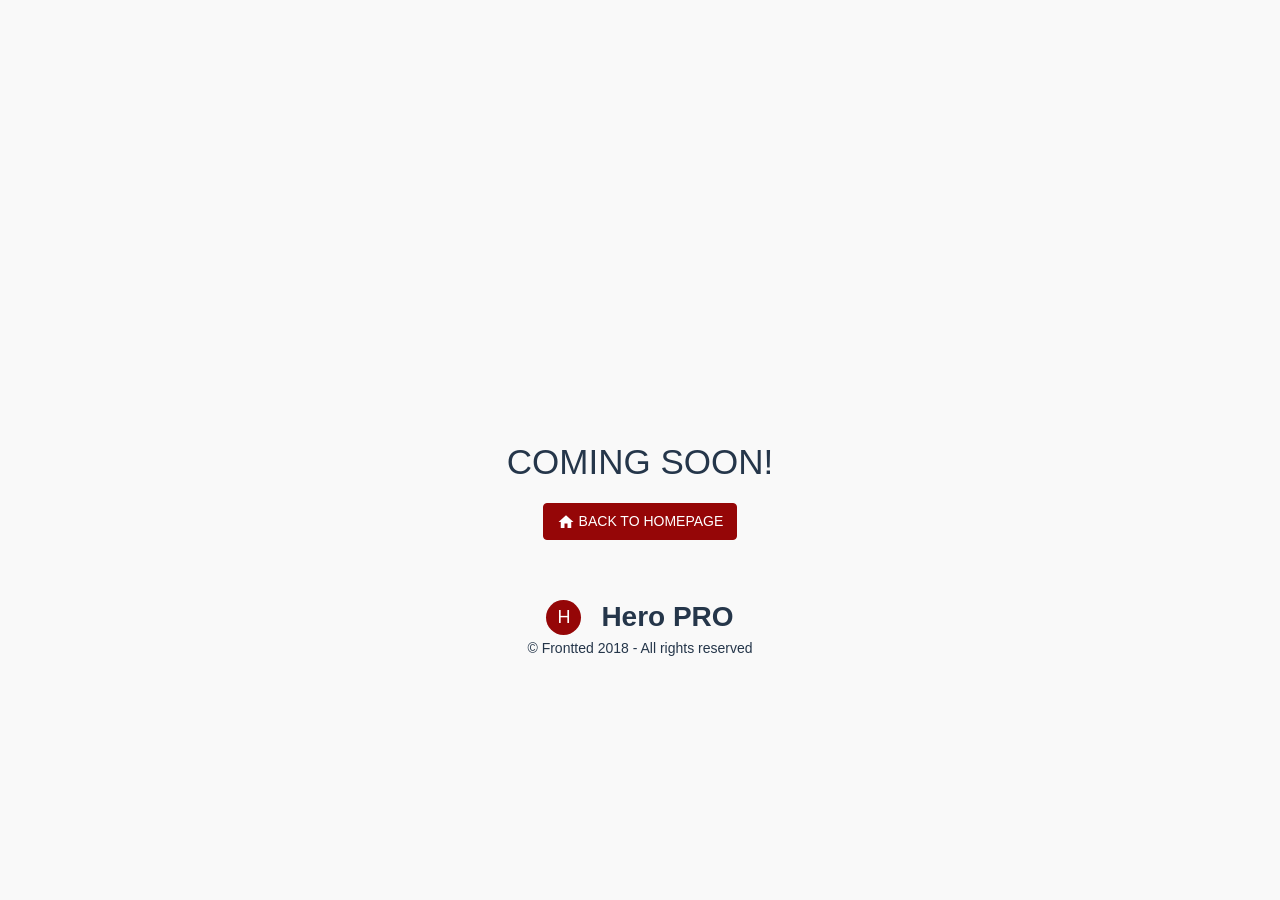
<file: coming-soon.html>
<!DOCTYPE html>
<html lang="en" dir="ltr">

<head>
    <meta charset="utf-8">
    <meta http-equiv="X-UA-Compatible" content="IE=edge">
    <meta name="viewport" content="width=device-width, initial-scale=1, shrink-to-fit=no">
    <title>Hero</title>


    <!-- Prevent the demo from appearing in search engines -->
    <meta name="robots" content="noindex">

    <!-- App CSS -->
    <link type="text/css" href="assets/css/app.css" rel="stylesheet">
    <link type="text/css" href="assets/css/app.rtl.css" rel="stylesheet">

    <!-- Simplebar -->
    <link type="text/css" href="assets/vendor/simplebar.css" rel="stylesheet">
</head>

<body>
    <div class="mdk-drawer-layout js-mdk-drawer-layout" data-fullbleed data-push data-has-scrolling-region>
        <div class="mdk-drawer-layout__content mdk-header-layout__content--scrollable" style="overflow-y: auto;" data-simplebar data-simplebar-force-enabled="true">


            <div class="container h-vh d-flex justify-content-center align-items-center flex-column">

                <div class="row w-100 justify-content-center mb-3">
                    <div class="loading-dots-horizontal"></div>
                </div>

                <div class="row w-100 justify-content-center mb-3">
                    <h1 class="text-uppercase mb-0">Coming soon!</h1>
                </div>

                <div class="row w-100 justify-content-center mb-5">
                    <a href="index.html" class="btn btn-primary text-uppercase">
      <i class="material-icons md-18 align-middle">home</i>
      <span class="align-middle">Back to homepage</span>
    </a>
                </div>

                <div class="d-flex justify-content-center align-items-center mb-1">
                    <a href="index.html" class="drawer-brand-circle mr-2">H</a>
                    <h2 class="ml-2 text-bg mb-0"><strong>Hero PRO</strong></h2>
                </div>

                <div class="d-flex justify-content-center align-items-center">
                    &copy; Frontted 2018 - All rights reserved
                </div>

            </div>


        </div>
    </div>

    <script>
        (function() {
            'use strict';

            // Self Initialize DOM Factory Components
            domFactory.handler.autoInit();
        });
    </script>
</body>

</html>
</file>
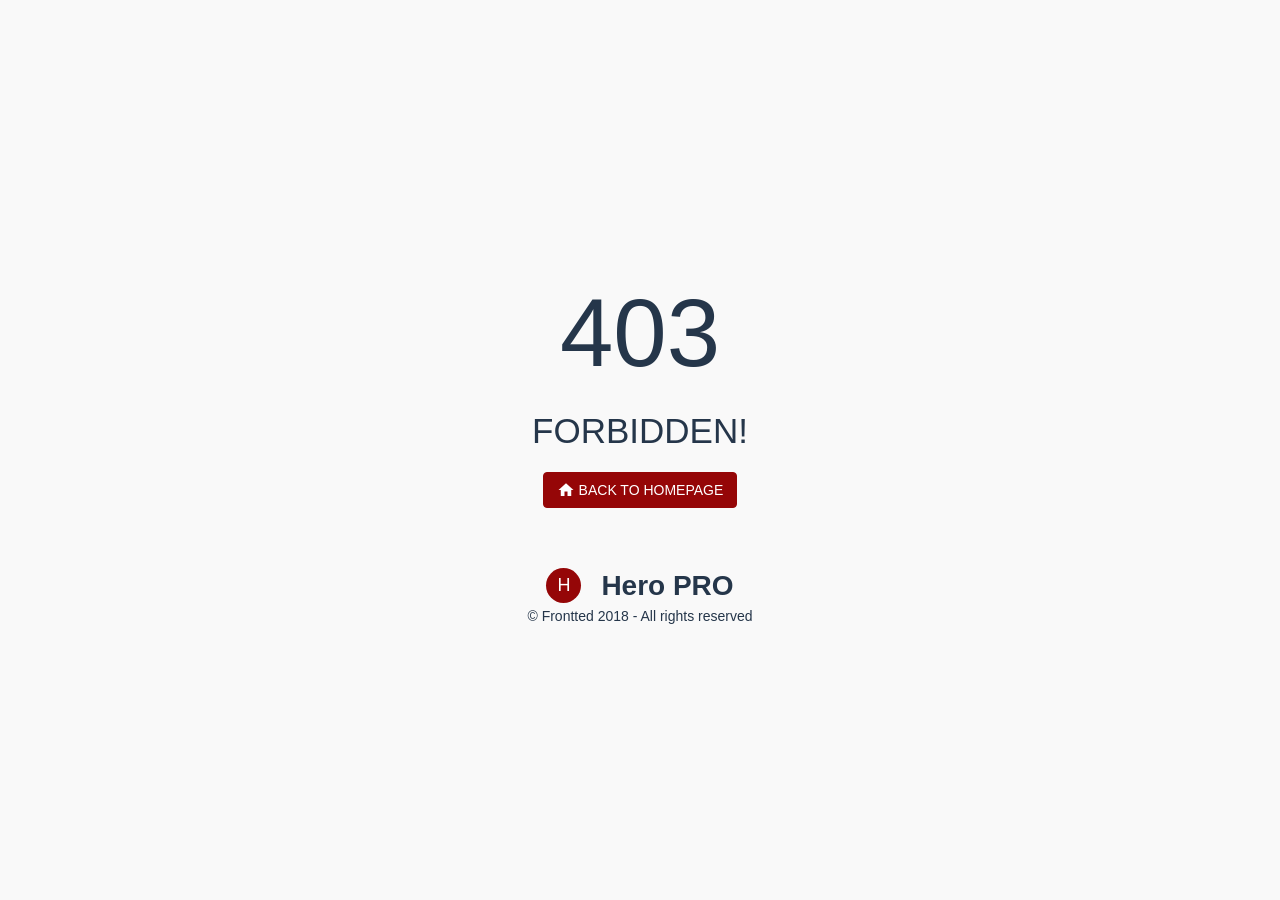
<file: error-403.html>
<!DOCTYPE html>
<html lang="en" dir="ltr">

<head>
    <meta charset="utf-8">
    <meta http-equiv="X-UA-Compatible" content="IE=edge">
    <meta name="viewport" content="width=device-width, initial-scale=1, shrink-to-fit=no">
    <title>Hero</title>


    <!-- Prevent the demo from appearing in search engines -->
    <meta name="robots" content="noindex">

    <!-- App CSS -->
    <link type="text/css" href="assets/css/app.css" rel="stylesheet">
    <link type="text/css" href="assets/css/app.rtl.css" rel="stylesheet">

    <!-- Simplebar -->
    <link type="text/css" href="assets/vendor/simplebar.css" rel="stylesheet">
</head>

<body>
    <div class="mdk-drawer-layout js-mdk-drawer-layout" data-fullbleed data-push data-has-scrolling-region>
        <div class="mdk-drawer-layout__content mdk-header-layout__content--scrollable" style="overflow-y: auto;" data-simplebar data-simplebar-force-enabled="true">


            <div class="container h-vh d-flex justify-content-center align-items-center flex-column">

                <div class="row w-100 justify-content-center mb-3">
                    <h1 class="display-1 mb-0">403</h1>
                </div>

                <div class="row w-100 justify-content-center mb-3">
                    <h1 class="text-uppercase mb-0">Forbidden!</h1>
                </div>

                <div class="row w-100 justify-content-center mb-5">
                    <a href="index.html" class="btn btn-primary text-uppercase">
      <i class="material-icons md-18 align-middle">home</i>
      <span class="align-middle">Back to homepage</span>
    </a>
                </div>

                <div class="d-flex justify-content-center align-items-center mb-1">
                    <a href="index.html" class="drawer-brand-circle mr-2">H</a>
                    <h2 class="ml-2 text-bg mb-0"><strong>Hero PRO</strong></h2>
                </div>

                <div class="d-flex justify-content-center align-items-center">
                    &copy; Frontted 2018 - All rights reserved
                </div>

            </div>


        </div>
    </div>

    <script>
        (function() {
            'use strict';

            // Self Initialize DOM Factory Components
            domFactory.handler.autoInit();
        });
    </script>
</body>

</html>
</file>
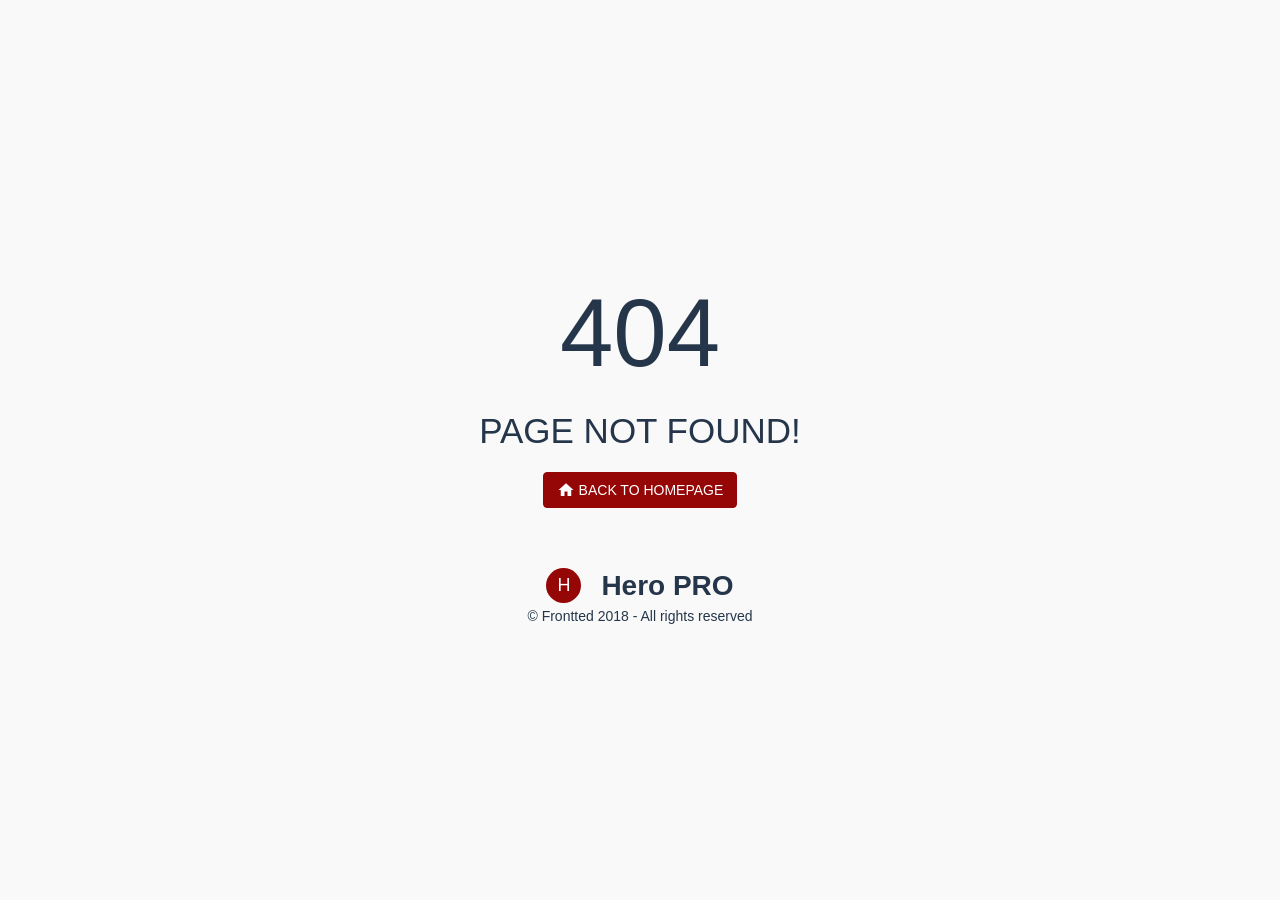
<file: error-404.html>
<!DOCTYPE html>
<html lang="en" dir="ltr">

<head>
    <meta charset="utf-8">
    <meta http-equiv="X-UA-Compatible" content="IE=edge">
    <meta name="viewport" content="width=device-width, initial-scale=1, shrink-to-fit=no">
    <title>Hero</title>


    <!-- Prevent the demo from appearing in search engines -->
    <meta name="robots" content="noindex">

    <!-- App CSS -->
    <link type="text/css" href="assets/css/app.css" rel="stylesheet">
    <link type="text/css" href="assets/css/app.rtl.css" rel="stylesheet">

    <!-- Simplebar -->
    <link type="text/css" href="assets/vendor/simplebar.css" rel="stylesheet">
</head>

<body>
    <div class="mdk-drawer-layout js-mdk-drawer-layout" data-fullbleed data-push data-has-scrolling-region>
        <div class="mdk-drawer-layout__content mdk-header-layout__content--scrollable" style="overflow-y: auto;" data-simplebar data-simplebar-force-enabled="true">


            <div class="container h-vh d-flex justify-content-center align-items-center flex-column">

                <div class="row w-100 justify-content-center mb-3">
                    <h1 class="display-1 mb-0">404</h1>
                </div>

                <div class="row w-100 justify-content-center mb-3">
                    <h1 class="text-uppercase mb-0">Page not found!</h1>
                </div>

                <div class="row w-100 justify-content-center mb-5">
                    <a href="index.html" class="btn btn-primary text-uppercase">
      <i class="material-icons md-18 align-middle">home</i>
      <span class="align-middle">Back to homepage</span>
    </a>
                </div>

                <div class="d-flex justify-content-center align-items-center mb-1">
                    <a href="index.html" class="drawer-brand-circle mr-2">H</a>
                    <h2 class="ml-2 text-bg mb-0"><strong>Hero PRO</strong></h2>
                </div>

                <div class="d-flex justify-content-center align-items-center">
                    &copy; Frontted 2018 - All rights reserved
                </div>

            </div>


        </div>
    </div>

    <script>
        (function() {
            'use strict';

            // Self Initialize DOM Factory Components
            domFactory.handler.autoInit();
        });
    </script>
</body>

</html>
</file>
<file: assets/css/app.css>
@media print{[dir=ltr] *,[dir=ltr] :after,[dir=ltr] :before{text-shadow:none!important;-webkit-box-shadow:none!important;box-shadow:none!important}[dir=ltr] a:not(.btn){text-decoration:underline}[dir=ltr] abbr[title]:after{content:" (" attr(title) ")"}[dir=ltr] pre{white-space:pre-wrap!important}[dir=ltr] blockquote,[dir=ltr] pre{border:1px solid #999;page-break-inside:avoid}[dir=ltr] thead{display:table-header-group}[dir=ltr] img,[dir=ltr] tr{page-break-inside:avoid}[dir=ltr] h2,[dir=ltr] h3,[dir=ltr] p{orphans:3;widows:3}[dir=ltr] h2,[dir=ltr] h3{page-break-after:avoid}@page{size:a3}[dir=ltr] .container,[dir=ltr] body{min-width:992px!important}[dir=ltr] .navbar{display:none}[dir=ltr] .badge{border:1px solid #000}[dir=ltr] .table{border-collapse:collapse!important}[dir=ltr] .table td,[dir=ltr] .table th{background-color:#fff!important}[dir=ltr] .table-bordered td,[dir=ltr] .table-bordered th{border:1px solid #ddd!important}}[dir=ltr] *,[dir=ltr] :after,[dir=ltr] :before{-webkit-box-sizing:border-box;box-sizing:border-box}html{font-family:sans-serif;line-height:1.15;-webkit-text-size-adjust:100%;-ms-text-size-adjust:100%;-ms-overflow-style:scrollbar;-webkit-tap-highlight-color:transparent}@-ms-viewport{width:device-width}[dir=ltr] article,[dir=ltr] aside,[dir=ltr] dialog,[dir=ltr] figcaption,[dir=ltr] figure,[dir=ltr] footer,[dir=ltr] header,[dir=ltr] hgroup,[dir=ltr] main,[dir=ltr] nav,[dir=ltr] section{display:block}[dir=ltr] body{margin:0;font-family:Helvetica Neue,Helvetica,Arial;font-size:.875rem;font-weight:400;line-height:1.2;color:#25364a;text-align:left;background-color:#f9f9f9}[dir=ltr] [tabindex="-1"]:focus{outline:0!important}[dir=ltr] hr{-webkit-box-sizing:content-box;box-sizing:content-box;height:0;overflow:visible}[dir=ltr] h1,[dir=ltr] h2,[dir=ltr] h3,[dir=ltr] h4,[dir=ltr] h5,[dir=ltr] h6{margin-top:0;margin-bottom:.625rem}[dir=ltr] p{margin-top:0;margin-bottom:1rem}[dir=ltr] abbr[data-original-title],[dir=ltr] abbr[title]{text-decoration:underline;-webkit-text-decoration:underline dotted;text-decoration:underline dotted;cursor:help;border-bottom:0}[dir=ltr] address{font-style:normal;line-height:inherit}[dir=ltr] address,[dir=ltr] dl,[dir=ltr] ol,[dir=ltr] ul{margin-bottom:1rem}[dir=ltr] dl,[dir=ltr] ol,[dir=ltr] ul{margin-top:0}[dir=ltr] ol ol,[dir=ltr] ol ul,[dir=ltr] ul ol,[dir=ltr] ul ul{margin-bottom:0}[dir=ltr] dt{font-weight:700}[dir=ltr] dd{margin-bottom:.5rem;margin-left:0}[dir=ltr] blockquote{margin:0 0 1rem}[dir=ltr] dfn{font-style:italic}[dir=ltr] b,[dir=ltr] strong{font-weight:bolder}[dir=ltr] small{font-size:80%}[dir=ltr] sub,[dir=ltr] sup{position:relative;font-size:75%;line-height:0;vertical-align:baseline}[dir=ltr] sub{bottom:-.25em}[dir=ltr] sup{top:-.5em}[dir=ltr] a{color:#950607;text-decoration:none;background-color:transparent;-webkit-text-decoration-skip:objects}[dir=ltr] a:hover{color:#1486d0;text-decoration:underline}[dir=ltr] a:not([href]):not([tabindex]),[dir=ltr] a:not([href]):not([tabindex]):focus,[dir=ltr] a:not([href]):not([tabindex]):hover{color:inherit;text-decoration:none}[dir=ltr] a:not([href]):not([tabindex]):focus{outline:0}[dir=ltr] code,[dir=ltr] kbd,[dir=ltr] pre,[dir=ltr] samp{font-family:monospace,monospace;font-size:1em}[dir=ltr] pre{margin-top:0;margin-bottom:1rem;overflow:auto;-ms-overflow-style:scrollbar}[dir=ltr] figure{margin:0 0 1rem}[dir=ltr] img{vertical-align:middle;border-style:none}[dir=ltr] svg:not(:root){overflow:hidden}[dir=ltr] table{border-collapse:collapse}[dir=ltr] caption{padding-top:.75rem;padding-bottom:.75rem;color:#6c757d;text-align:left;caption-side:bottom}[dir=ltr] th{text-align:inherit}[dir=ltr] label{display:inline-block;margin-bottom:.5rem}[dir=ltr] button{border-radius:0}[dir=ltr] button:focus{outline:1px dotted;outline:5px auto -webkit-focus-ring-color}[dir=ltr] button,[dir=ltr] input,[dir=ltr] optgroup,[dir=ltr] select,[dir=ltr] textarea{margin:0;font-family:inherit;font-size:inherit;line-height:inherit}[dir=ltr] button,[dir=ltr] input{overflow:visible}[dir=ltr] button,[dir=ltr] select{text-transform:none}[dir=ltr] [type=reset],[dir=ltr] [type=submit],[dir=ltr] button,html [type=button]{-webkit-appearance:button}[dir=ltr] [type=button]::-moz-focus-inner,[dir=ltr] [type=reset]::-moz-focus-inner,[dir=ltr] [type=submit]::-moz-focus-inner,[dir=ltr] button::-moz-focus-inner{padding:0;border-style:none}[dir=ltr] input[type=checkbox],[dir=ltr] input[type=radio]{-webkit-box-sizing:border-box;box-sizing:border-box;padding:0}[dir=ltr] input[type=date],[dir=ltr] input[type=datetime-local],[dir=ltr] input[type=month],[dir=ltr] input[type=time]{-webkit-appearance:listbox}[dir=ltr] textarea{overflow:auto;resize:vertical}[dir=ltr] fieldset{min-width:0;padding:0;margin:0;border:0}[dir=ltr] legend{display:block;width:100%;max-width:100%;padding:0;margin-bottom:.5rem;font-size:1.5rem;line-height:inherit;color:inherit;white-space:normal}[dir=ltr] progress{vertical-align:baseline}[dir=ltr] [type=number]::-webkit-inner-spin-button,[dir=ltr] [type=number]::-webkit-outer-spin-button{height:auto}[dir=ltr] [type=search]{outline-offset:-2px;-webkit-appearance:none}[dir=ltr] [type=search]::-webkit-search-cancel-button,[dir=ltr] [type=search]::-webkit-search-decoration{-webkit-appearance:none}[dir=ltr] ::-webkit-file-upload-button{font:inherit;-webkit-appearance:button}[dir=ltr] output{display:inline-block}[dir=ltr] summary{display:list-item;cursor:pointer}[dir=ltr] template{display:none}[dir=ltr] [hidden]{display:none!important}[dir=ltr] .h1,[dir=ltr] .h2,[dir=ltr] .h3,[dir=ltr] .h4,[dir=ltr] .h5,[dir=ltr] .h6,[dir=ltr] h1,[dir=ltr] h2,[dir=ltr] h3,[dir=ltr] h4,[dir=ltr] h5,[dir=ltr] h6{margin-bottom:.625rem;font-family:inherit;font-weight:500;line-height:1.2;color:inherit}[dir=ltr] .h1,[dir=ltr] h1{font-size:2.1875rem}[dir=ltr] .h2,[dir=ltr] h2{font-size:1.75rem}[dir=ltr] .h3,[dir=ltr] h3{font-size:1.53125rem}[dir=ltr] .h4,[dir=ltr] h4{font-size:1.3125rem}[dir=ltr] .h5,[dir=ltr] h5{font-size:1.09375rem}[dir=ltr] .h6,[dir=ltr] h6{font-size:.875rem}[dir=ltr] .lead{font-size:1.09375rem;font-weight:300}[dir=ltr] .display-1{font-size:6rem}[dir=ltr] .display-1,[dir=ltr] .display-2{font-weight:300;line-height:1.2}[dir=ltr] .display-2{font-size:5.5rem}[dir=ltr] .display-3{font-size:4.5rem}[dir=ltr] .display-3,[dir=ltr] .display-4{font-weight:300;line-height:1.2}[dir=ltr] .display-4{font-size:3.5rem}[dir=ltr] hr{margin-top:1.25rem;margin-bottom:1.25rem;border:0;border-top:1px solid #e2e8ee}[dir=ltr] .small,[dir=ltr] small{font-size:.725rem;font-weight:400}[dir=ltr] .mark,[dir=ltr] mark{padding:.2em;background-color:#fcf8e3}[dir=ltr] .list-inline,[dir=ltr] .list-unstyled{padding-left:0;list-style:none}[dir=ltr] .list-inline-item{display:inline-block}[dir=ltr] .list-inline-item:not(:last-child){margin-right:.5rem}[dir=ltr] .initialism{font-size:90%;text-transform:uppercase}[dir=ltr] .blockquote{margin-bottom:1.25rem;font-size:1.09375rem}[dir=ltr] .blockquote-footer{display:block;font-size:80%;color:#6c757d}[dir=ltr] .blockquote-footer:before{content:"\2014   \A0"}[dir=ltr] .img-fluid,[dir=ltr] .img-thumbnail{max-width:100%;height:auto}[dir=ltr] .img-thumbnail{padding:.25rem;background-color:#f9f9f9;border:1px solid #dee2e6;border-radius:.25rem}[dir=ltr] .figure{display:inline-block}[dir=ltr] .figure-img{margin-bottom:.625rem;line-height:1}[dir=ltr] .figure-caption{font-size:90%;color:#6c757d}[dir=ltr] code,[dir=ltr] kbd,[dir=ltr] pre,[dir=ltr] samp{font-family:SFMono-Regular,Menlo,Monaco,Consolas,Liberation Mono,Courier New,monospace}[dir=ltr] code{font-size:87.5%;color:#e83e8c;word-break:break-word}[dir=ltr] a>code{color:inherit}[dir=ltr] kbd{padding:.2rem .4rem;font-size:87.5%;color:#fff;background-color:#212529;border-radius:.2rem}[dir=ltr] kbd kbd{padding:0;font-size:100%;font-weight:700}[dir=ltr] pre{display:block;font-size:87.5%;color:#212529}[dir=ltr] pre code{font-size:inherit;color:inherit;word-break:normal}[dir=ltr] .pre-scrollable{max-height:340px;overflow-y:scroll}[dir=ltr] .container{width:100%;padding-right:1rem;padding-left:1rem;margin-right:auto;margin-left:auto}@media (min-width:576px){[dir=ltr] .container{max-width:540px}}@media (min-width:768px){[dir=ltr] .container{max-width:720px}}@media (min-width:992px){[dir=ltr] .container{max-width:960px}}@media (min-width:1200px){[dir=ltr] .container{max-width:1140px}}[dir=ltr] .container-fluid{width:100%;padding-right:1rem;padding-left:1rem;margin-right:auto;margin-left:auto}[dir=ltr] .row{display:-webkit-box;display:-ms-flexbox;display:flex;-ms-flex-wrap:wrap;flex-wrap:wrap;margin-right:-1rem;margin-left:-1rem}[dir=ltr] .no-gutters{margin-right:0;margin-left:0}[dir=ltr] .no-gutters>.col,[dir=ltr] .no-gutters>[class*=col-]{padding-right:0;padding-left:0}[dir=ltr] .col,[dir=ltr] .col-1,[dir=ltr] .col-2,[dir=ltr] .col-3,[dir=ltr] .col-4,[dir=ltr] .col-5,[dir=ltr] .col-6,[dir=ltr] .col-7,[dir=ltr] .col-8,[dir=ltr] .col-9,[dir=ltr] .col-10,[dir=ltr] .col-11,[dir=ltr] .col-12,[dir=ltr] .col-auto,[dir=ltr] .col-lg,[dir=ltr] .col-lg-1,[dir=ltr] .col-lg-2,[dir=ltr] .col-lg-3,[dir=ltr] .col-lg-4,[dir=ltr] .col-lg-5,[dir=ltr] .col-lg-6,[dir=ltr] .col-lg-7,[dir=ltr] .col-lg-8,[dir=ltr] .col-lg-9,[dir=ltr] .col-lg-10,[dir=ltr] .col-lg-11,[dir=ltr] .col-lg-12,[dir=ltr] .col-lg-auto,[dir=ltr] .col-md,[dir=ltr] .col-md-1,[dir=ltr] .col-md-2,[dir=ltr] .col-md-3,[dir=ltr] .col-md-4,[dir=ltr] .col-md-5,[dir=ltr] .col-md-6,[dir=ltr] .col-md-7,[dir=ltr] .col-md-8,[dir=ltr] .col-md-9,[dir=ltr] .col-md-10,[dir=ltr] .col-md-11,[dir=ltr] .col-md-12,[dir=ltr] .col-md-auto,[dir=ltr] .col-sm,[dir=ltr] .col-sm-1,[dir=ltr] .col-sm-2,[dir=ltr] .col-sm-3,[dir=ltr] .col-sm-4,[dir=ltr] .col-sm-5,[dir=ltr] .col-sm-6,[dir=ltr] .col-sm-7,[dir=ltr] .col-sm-8,[dir=ltr] .col-sm-9,[dir=ltr] .col-sm-10,[dir=ltr] .col-sm-11,[dir=ltr] .col-sm-12,[dir=ltr] .col-sm-auto,[dir=ltr] .col-xl,[dir=ltr] .col-xl-1,[dir=ltr] .col-xl-2,[dir=ltr] .col-xl-3,[dir=ltr] .col-xl-4,[dir=ltr] .col-xl-5,[dir=ltr] .col-xl-6,[dir=ltr] .col-xl-7,[dir=ltr] .col-xl-8,[dir=ltr] .col-xl-9,[dir=ltr] .col-xl-10,[dir=ltr] .col-xl-11,[dir=ltr] .col-xl-12,[dir=ltr] .col-xl-auto{position:relative;width:100%;min-height:1px;padding-right:1rem;padding-left:1rem}[dir=ltr] .col{-ms-flex-preferred-size:0;flex-basis:0;-webkit-box-flex:1;-ms-flex-positive:1;flex-grow:1;max-width:100%}[dir=ltr] .col-auto{-ms-flex:0 0 auto;flex:0 0 auto;width:auto;max-width:none}[dir=ltr] .col-1,[dir=ltr] .col-auto{-webkit-box-flex:0}[dir=ltr] .col-1{-ms-flex:0 0 8.33333333%;flex:0 0 8.33333333%;max-width:8.33333333%}[dir=ltr] .col-2{-ms-flex:0 0 16.66666667%;flex:0 0 16.66666667%;max-width:16.66666667%}[dir=ltr] .col-2,[dir=ltr] .col-3{-webkit-box-flex:0}[dir=ltr] .col-3{-ms-flex:0 0 25%;flex:0 0 25%;max-width:25%}[dir=ltr] .col-4{-ms-flex:0 0 33.33333333%;flex:0 0 33.33333333%;max-width:33.33333333%}[dir=ltr] .col-4,[dir=ltr] .col-5{-webkit-box-flex:0}[dir=ltr] .col-5{-ms-flex:0 0 41.66666667%;flex:0 0 41.66666667%;max-width:41.66666667%}[dir=ltr] .col-6{-ms-flex:0 0 50%;flex:0 0 50%;max-width:50%}[dir=ltr] .col-6,[dir=ltr] .col-7{-webkit-box-flex:0}[dir=ltr] .col-7{-ms-flex:0 0 58.33333333%;flex:0 0 58.33333333%;max-width:58.33333333%}[dir=ltr] .col-8{-ms-flex:0 0 66.66666667%;flex:0 0 66.66666667%;max-width:66.66666667%}[dir=ltr] .col-8,[dir=ltr] .col-9{-webkit-box-flex:0}[dir=ltr] .col-9{-ms-flex:0 0 75%;flex:0 0 75%;max-width:75%}[dir=ltr] .col-10{-ms-flex:0 0 83.33333333%;flex:0 0 83.33333333%;max-width:83.33333333%}[dir=ltr] .col-10,[dir=ltr] .col-11{-webkit-box-flex:0}[dir=ltr] .col-11{-ms-flex:0 0 91.66666667%;flex:0 0 91.66666667%;max-width:91.66666667%}[dir=ltr] .col-12{-webkit-box-flex:0;-ms-flex:0 0 100%;flex:0 0 100%;max-width:100%}[dir=ltr] .order-first{-webkit-box-ordinal-group:0;-ms-flex-order:-1;order:-1}[dir=ltr] .order-last{-webkit-box-ordinal-group:14;-ms-flex-order:13;order:13}[dir=ltr] .order-0{-webkit-box-ordinal-group:1;-ms-flex-order:0;order:0}[dir=ltr] .order-1{-webkit-box-ordinal-group:2;-ms-flex-order:1;order:1}[dir=ltr] .order-2{-webkit-box-ordinal-group:3;-ms-flex-order:2;order:2}[dir=ltr] .order-3{-webkit-box-ordinal-group:4;-ms-flex-order:3;order:3}[dir=ltr] .order-4{-webkit-box-ordinal-group:5;-ms-flex-order:4;order:4}[dir=ltr] .order-5{-webkit-box-ordinal-group:6;-ms-flex-order:5;order:5}[dir=ltr] .order-6{-webkit-box-ordinal-group:7;-ms-flex-order:6;order:6}[dir=ltr] .order-7{-webkit-box-ordinal-group:8;-ms-flex-order:7;order:7}[dir=ltr] .order-8{-webkit-box-ordinal-group:9;-ms-flex-order:8;order:8}[dir=ltr] .order-9{-webkit-box-ordinal-group:10;-ms-flex-order:9;order:9}[dir=ltr] .order-10{-webkit-box-ordinal-group:11;-ms-flex-order:10;order:10}[dir=ltr] .order-11{-webkit-box-ordinal-group:12;-ms-flex-order:11;order:11}[dir=ltr] .order-12{-webkit-box-ordinal-group:13;-ms-flex-order:12;order:12}[dir=ltr] .offset-1{margin-left:8.33333333%}[dir=ltr] .offset-2{margin-left:16.66666667%}[dir=ltr] .offset-3{margin-left:25%}[dir=ltr] .offset-4{margin-left:33.33333333%}[dir=ltr] .offset-5{margin-left:41.66666667%}[dir=ltr] .offset-6{margin-left:50%}[dir=ltr] .offset-7{margin-left:58.33333333%}[dir=ltr] .offset-8{margin-left:66.66666667%}[dir=ltr] .offset-9{margin-left:75%}[dir=ltr] .offset-10{margin-left:83.33333333%}[dir=ltr] .offset-11{margin-left:91.66666667%}@media (min-width:576px){[dir=ltr] .col-sm{-ms-flex-preferred-size:0;flex-basis:0;-webkit-box-flex:1;-ms-flex-positive:1;flex-grow:1;max-width:100%}[dir=ltr] .col-sm-auto{-webkit-box-flex:0;-ms-flex:0 0 auto;flex:0 0 auto;width:auto;max-width:none}[dir=ltr] .col-sm-1{-webkit-box-flex:0;-ms-flex:0 0 8.33333333%;flex:0 0 8.33333333%;max-width:8.33333333%}[dir=ltr] .col-sm-2{-webkit-box-flex:0;-ms-flex:0 0 16.66666667%;flex:0 0 16.66666667%;max-width:16.66666667%}[dir=ltr] .col-sm-3{-webkit-box-flex:0;-ms-flex:0 0 25%;flex:0 0 25%;max-width:25%}[dir=ltr] .col-sm-4{-webkit-box-flex:0;-ms-flex:0 0 33.33333333%;flex:0 0 33.33333333%;max-width:33.33333333%}[dir=ltr] .col-sm-5{-webkit-box-flex:0;-ms-flex:0 0 41.66666667%;flex:0 0 41.66666667%;max-width:41.66666667%}[dir=ltr] .col-sm-6{-webkit-box-flex:0;-ms-flex:0 0 50%;flex:0 0 50%;max-width:50%}[dir=ltr] .col-sm-7{-webkit-box-flex:0;-ms-flex:0 0 58.33333333%;flex:0 0 58.33333333%;max-width:58.33333333%}[dir=ltr] .col-sm-8{-webkit-box-flex:0;-ms-flex:0 0 66.66666667%;flex:0 0 66.66666667%;max-width:66.66666667%}[dir=ltr] .col-sm-9{-webkit-box-flex:0;-ms-flex:0 0 75%;flex:0 0 75%;max-width:75%}[dir=ltr] .col-sm-10{-webkit-box-flex:0;-ms-flex:0 0 83.33333333%;flex:0 0 83.33333333%;max-width:83.33333333%}[dir=ltr] .col-sm-11{-webkit-box-flex:0;-ms-flex:0 0 91.66666667%;flex:0 0 91.66666667%;max-width:91.66666667%}[dir=ltr] .col-sm-12{-webkit-box-flex:0;-ms-flex:0 0 100%;flex:0 0 100%;max-width:100%}[dir=ltr] .order-sm-first{-webkit-box-ordinal-group:0;-ms-flex-order:-1;order:-1}[dir=ltr] .order-sm-last{-webkit-box-ordinal-group:14;-ms-flex-order:13;order:13}[dir=ltr] .order-sm-0{-webkit-box-ordinal-group:1;-ms-flex-order:0;order:0}[dir=ltr] .order-sm-1{-webkit-box-ordinal-group:2;-ms-flex-order:1;order:1}[dir=ltr] .order-sm-2{-webkit-box-ordinal-group:3;-ms-flex-order:2;order:2}[dir=ltr] .order-sm-3{-webkit-box-ordinal-group:4;-ms-flex-order:3;order:3}[dir=ltr] .order-sm-4{-webkit-box-ordinal-group:5;-ms-flex-order:4;order:4}[dir=ltr] .order-sm-5{-webkit-box-ordinal-group:6;-ms-flex-order:5;order:5}[dir=ltr] .order-sm-6{-webkit-box-ordinal-group:7;-ms-flex-order:6;order:6}[dir=ltr] .order-sm-7{-webkit-box-ordinal-group:8;-ms-flex-order:7;order:7}[dir=ltr] .order-sm-8{-webkit-box-ordinal-group:9;-ms-flex-order:8;order:8}[dir=ltr] .order-sm-9{-webkit-box-ordinal-group:10;-ms-flex-order:9;order:9}[dir=ltr] .order-sm-10{-webkit-box-ordinal-group:11;-ms-flex-order:10;order:10}[dir=ltr] .order-sm-11{-webkit-box-ordinal-group:12;-ms-flex-order:11;order:11}[dir=ltr] .order-sm-12{-webkit-box-ordinal-group:13;-ms-flex-order:12;order:12}[dir=ltr] .offset-sm-0{margin-left:0}[dir=ltr] .offset-sm-1{margin-left:8.33333333%}[dir=ltr] .offset-sm-2{margin-left:16.66666667%}[dir=ltr] .offset-sm-3{margin-left:25%}[dir=ltr] .offset-sm-4{margin-left:33.33333333%}[dir=ltr] .offset-sm-5{margin-left:41.66666667%}[dir=ltr] .offset-sm-6{margin-left:50%}[dir=ltr] .offset-sm-7{margin-left:58.33333333%}[dir=ltr] .offset-sm-8{margin-left:66.66666667%}[dir=ltr] .offset-sm-9{margin-left:75%}[dir=ltr] .offset-sm-10{margin-left:83.33333333%}[dir=ltr] .offset-sm-11{margin-left:91.66666667%}}@media (min-width:768px){[dir=ltr] .col-md{-ms-flex-preferred-size:0;flex-basis:0;-webkit-box-flex:1;-ms-flex-positive:1;flex-grow:1;max-width:100%}[dir=ltr] .col-md-auto{-webkit-box-flex:0;-ms-flex:0 0 auto;flex:0 0 auto;width:auto;max-width:none}[dir=ltr] .col-md-1{-webkit-box-flex:0;-ms-flex:0 0 8.33333333%;flex:0 0 8.33333333%;max-width:8.33333333%}[dir=ltr] .col-md-2{-webkit-box-flex:0;-ms-flex:0 0 16.66666667%;flex:0 0 16.66666667%;max-width:16.66666667%}[dir=ltr] .col-md-3{-webkit-box-flex:0;-ms-flex:0 0 25%;flex:0 0 25%;max-width:25%}[dir=ltr] .col-md-4{-webkit-box-flex:0;-ms-flex:0 0 33.33333333%;flex:0 0 33.33333333%;max-width:33.33333333%}[dir=ltr] .col-md-5{-webkit-box-flex:0;-ms-flex:0 0 41.66666667%;flex:0 0 41.66666667%;max-width:41.66666667%}[dir=ltr] .col-md-6{-webkit-box-flex:0;-ms-flex:0 0 50%;flex:0 0 50%;max-width:50%}[dir=ltr] .col-md-7{-webkit-box-flex:0;-ms-flex:0 0 58.33333333%;flex:0 0 58.33333333%;max-width:58.33333333%}[dir=ltr] .col-md-8{-webkit-box-flex:0;-ms-flex:0 0 66.66666667%;flex:0 0 66.66666667%;max-width:66.66666667%}[dir=ltr] .col-md-9{-webkit-box-flex:0;-ms-flex:0 0 75%;flex:0 0 75%;max-width:75%}[dir=ltr] .col-md-10{-webkit-box-flex:0;-ms-flex:0 0 83.33333333%;flex:0 0 83.33333333%;max-width:83.33333333%}[dir=ltr] .col-md-11{-webkit-box-flex:0;-ms-flex:0 0 91.66666667%;flex:0 0 91.66666667%;max-width:91.66666667%}[dir=ltr] .col-md-12{-webkit-box-flex:0;-ms-flex:0 0 100%;flex:0 0 100%;max-width:100%}[dir=ltr] .order-md-first{-webkit-box-ordinal-group:0;-ms-flex-order:-1;order:-1}[dir=ltr] .order-md-last{-webkit-box-ordinal-group:14;-ms-flex-order:13;order:13}[dir=ltr] .order-md-0{-webkit-box-ordinal-group:1;-ms-flex-order:0;order:0}[dir=ltr] .order-md-1{-webkit-box-ordinal-group:2;-ms-flex-order:1;order:1}[dir=ltr] .order-md-2{-webkit-box-ordinal-group:3;-ms-flex-order:2;order:2}[dir=ltr] .order-md-3{-webkit-box-ordinal-group:4;-ms-flex-order:3;order:3}[dir=ltr] .order-md-4{-webkit-box-ordinal-group:5;-ms-flex-order:4;order:4}[dir=ltr] .order-md-5{-webkit-box-ordinal-group:6;-ms-flex-order:5;order:5}[dir=ltr] .order-md-6{-webkit-box-ordinal-group:7;-ms-flex-order:6;order:6}[dir=ltr] .order-md-7{-webkit-box-ordinal-group:8;-ms-flex-order:7;order:7}[dir=ltr] .order-md-8{-webkit-box-ordinal-group:9;-ms-flex-order:8;order:8}[dir=ltr] .order-md-9{-webkit-box-ordinal-group:10;-ms-flex-order:9;order:9}[dir=ltr] .order-md-10{-webkit-box-ordinal-group:11;-ms-flex-order:10;order:10}[dir=ltr] .order-md-11{-webkit-box-ordinal-group:12;-ms-flex-order:11;order:11}[dir=ltr] .order-md-12{-webkit-box-ordinal-group:13;-ms-flex-order:12;order:12}[dir=ltr] .offset-md-0{margin-left:0}[dir=ltr] .offset-md-1{margin-left:8.33333333%}[dir=ltr] .offset-md-2{margin-left:16.66666667%}[dir=ltr] .offset-md-3{margin-left:25%}[dir=ltr] .offset-md-4{margin-left:33.33333333%}[dir=ltr] .offset-md-5{margin-left:41.66666667%}[dir=ltr] .offset-md-6{margin-left:50%}[dir=ltr] .offset-md-7{margin-left:58.33333333%}[dir=ltr] .offset-md-8{margin-left:66.66666667%}[dir=ltr] .offset-md-9{margin-left:75%}[dir=ltr] .offset-md-10{margin-left:83.33333333%}[dir=ltr] .offset-md-11{margin-left:91.66666667%}}@media (min-width:992px){[dir=ltr] .col-lg{-ms-flex-preferred-size:0;flex-basis:0;-webkit-box-flex:1;-ms-flex-positive:1;flex-grow:1;max-width:100%}[dir=ltr] .col-lg-auto{-webkit-box-flex:0;-ms-flex:0 0 auto;flex:0 0 auto;width:auto;max-width:none}[dir=ltr] .col-lg-1{-webkit-box-flex:0;-ms-flex:0 0 8.33333333%;flex:0 0 8.33333333%;max-width:8.33333333%}[dir=ltr] .col-lg-2{-webkit-box-flex:0;-ms-flex:0 0 16.66666667%;flex:0 0 16.66666667%;max-width:16.66666667%}[dir=ltr] .col-lg-3{-webkit-box-flex:0;-ms-flex:0 0 25%;flex:0 0 25%;max-width:25%}[dir=ltr] .col-lg-4{-webkit-box-flex:0;-ms-flex:0 0 33.33333333%;flex:0 0 33.33333333%;max-width:33.33333333%}[dir=ltr] .col-lg-5{-webkit-box-flex:0;-ms-flex:0 0 41.66666667%;flex:0 0 41.66666667%;max-width:41.66666667%}[dir=ltr] .col-lg-6{-webkit-box-flex:0;-ms-flex:0 0 50%;flex:0 0 50%;max-width:50%}[dir=ltr] .col-lg-7{-webkit-box-flex:0;-ms-flex:0 0 58.33333333%;flex:0 0 58.33333333%;max-width:58.33333333%}[dir=ltr] .col-lg-8{-webkit-box-flex:0;-ms-flex:0 0 66.66666667%;flex:0 0 66.66666667%;max-width:66.66666667%}[dir=ltr] .col-lg-9{-webkit-box-flex:0;-ms-flex:0 0 75%;flex:0 0 75%;max-width:75%}[dir=ltr] .col-lg-10{-webkit-box-flex:0;-ms-flex:0 0 83.33333333%;flex:0 0 83.33333333%;max-width:83.33333333%}[dir=ltr] .col-lg-11{-webkit-box-flex:0;-ms-flex:0 0 91.66666667%;flex:0 0 91.66666667%;max-width:91.66666667%}[dir=ltr] .col-lg-12{-webkit-box-flex:0;-ms-flex:0 0 100%;flex:0 0 100%;max-width:100%}[dir=ltr] .order-lg-first{-webkit-box-ordinal-group:0;-ms-flex-order:-1;order:-1}[dir=ltr] .order-lg-last{-webkit-box-ordinal-group:14;-ms-flex-order:13;order:13}[dir=ltr] .order-lg-0{-webkit-box-ordinal-group:1;-ms-flex-order:0;order:0}[dir=ltr] .order-lg-1{-webkit-box-ordinal-group:2;-ms-flex-order:1;order:1}[dir=ltr] .order-lg-2{-webkit-box-ordinal-group:3;-ms-flex-order:2;order:2}[dir=ltr] .order-lg-3{-webkit-box-ordinal-group:4;-ms-flex-order:3;order:3}[dir=ltr] .order-lg-4{-webkit-box-ordinal-group:5;-ms-flex-order:4;order:4}[dir=ltr] .order-lg-5{-webkit-box-ordinal-group:6;-ms-flex-order:5;order:5}[dir=ltr] .order-lg-6{-webkit-box-ordinal-group:7;-ms-flex-order:6;order:6}[dir=ltr] .order-lg-7{-webkit-box-ordinal-group:8;-ms-flex-order:7;order:7}[dir=ltr] .order-lg-8{-webkit-box-ordinal-group:9;-ms-flex-order:8;order:8}[dir=ltr] .order-lg-9{-webkit-box-ordinal-group:10;-ms-flex-order:9;order:9}[dir=ltr] .order-lg-10{-webkit-box-ordinal-group:11;-ms-flex-order:10;order:10}[dir=ltr] .order-lg-11{-webkit-box-ordinal-group:12;-ms-flex-order:11;order:11}[dir=ltr] .order-lg-12{-webkit-box-ordinal-group:13;-ms-flex-order:12;order:12}[dir=ltr] .offset-lg-0{margin-left:0}[dir=ltr] .offset-lg-1{margin-left:8.33333333%}[dir=ltr] .offset-lg-2{margin-left:16.66666667%}[dir=ltr] .offset-lg-3{margin-left:25%}[dir=ltr] .offset-lg-4{margin-left:33.33333333%}[dir=ltr] .offset-lg-5{margin-left:41.66666667%}[dir=ltr] .offset-lg-6{margin-left:50%}[dir=ltr] .offset-lg-7{margin-left:58.33333333%}[dir=ltr] .offset-lg-8{margin-left:66.66666667%}[dir=ltr] .offset-lg-9{margin-left:75%}[dir=ltr] .offset-lg-10{margin-left:83.33333333%}[dir=ltr] .offset-lg-11{margin-left:91.66666667%}}@media (min-width:1200px){[dir=ltr] .col-xl{-ms-flex-preferred-size:0;flex-basis:0;-webkit-box-flex:1;-ms-flex-positive:1;flex-grow:1;max-width:100%}[dir=ltr] .col-xl-auto{-webkit-box-flex:0;-ms-flex:0 0 auto;flex:0 0 auto;width:auto;max-width:none}[dir=ltr] .col-xl-1{-webkit-box-flex:0;-ms-flex:0 0 8.33333333%;flex:0 0 8.33333333%;max-width:8.33333333%}[dir=ltr] .col-xl-2{-webkit-box-flex:0;-ms-flex:0 0 16.66666667%;flex:0 0 16.66666667%;max-width:16.66666667%}[dir=ltr] .col-xl-3{-webkit-box-flex:0;-ms-flex:0 0 25%;flex:0 0 25%;max-width:25%}[dir=ltr] .col-xl-4{-webkit-box-flex:0;-ms-flex:0 0 33.33333333%;flex:0 0 33.33333333%;max-width:33.33333333%}[dir=ltr] .col-xl-5{-webkit-box-flex:0;-ms-flex:0 0 41.66666667%;flex:0 0 41.66666667%;max-width:41.66666667%}[dir=ltr] .col-xl-6{-webkit-box-flex:0;-ms-flex:0 0 50%;flex:0 0 50%;max-width:50%}[dir=ltr] .col-xl-7{-webkit-box-flex:0;-ms-flex:0 0 58.33333333%;flex:0 0 58.33333333%;max-width:58.33333333%}[dir=ltr] .col-xl-8{-webkit-box-flex:0;-ms-flex:0 0 66.66666667%;flex:0 0 66.66666667%;max-width:66.66666667%}[dir=ltr] .col-xl-9{-webkit-box-flex:0;-ms-flex:0 0 75%;flex:0 0 75%;max-width:75%}[dir=ltr] .col-xl-10{-webkit-box-flex:0;-ms-flex:0 0 83.33333333%;flex:0 0 83.33333333%;max-width:83.33333333%}[dir=ltr] .col-xl-11{-webkit-box-flex:0;-ms-flex:0 0 91.66666667%;flex:0 0 91.66666667%;max-width:91.66666667%}[dir=ltr] .col-xl-12{-webkit-box-flex:0;-ms-flex:0 0 100%;flex:0 0 100%;max-width:100%}[dir=ltr] .order-xl-first{-webkit-box-ordinal-group:0;-ms-flex-order:-1;order:-1}[dir=ltr] .order-xl-last{-webkit-box-ordinal-group:14;-ms-flex-order:13;order:13}[dir=ltr] .order-xl-0{-webkit-box-ordinal-group:1;-ms-flex-order:0;order:0}[dir=ltr] .order-xl-1{-webkit-box-ordinal-group:2;-ms-flex-order:1;order:1}[dir=ltr] .order-xl-2{-webkit-box-ordinal-group:3;-ms-flex-order:2;order:2}[dir=ltr] .order-xl-3{-webkit-box-ordinal-group:4;-ms-flex-order:3;order:3}[dir=ltr] .order-xl-4{-webkit-box-ordinal-group:5;-ms-flex-order:4;order:4}[dir=ltr] .order-xl-5{-webkit-box-ordinal-group:6;-ms-flex-order:5;order:5}[dir=ltr] .order-xl-6{-webkit-box-ordinal-group:7;-ms-flex-order:6;order:6}[dir=ltr] .order-xl-7{-webkit-box-ordinal-group:8;-ms-flex-order:7;order:7}[dir=ltr] .order-xl-8{-webkit-box-ordinal-group:9;-ms-flex-order:8;order:8}[dir=ltr] .order-xl-9{-webkit-box-ordinal-group:10;-ms-flex-order:9;order:9}[dir=ltr] .order-xl-10{-webkit-box-ordinal-group:11;-ms-flex-order:10;order:10}[dir=ltr] .order-xl-11{-webkit-box-ordinal-group:12;-ms-flex-order:11;order:11}[dir=ltr] .order-xl-12{-webkit-box-ordinal-group:13;-ms-flex-order:12;order:12}[dir=ltr] .offset-xl-0{margin-left:0}[dir=ltr] .offset-xl-1{margin-left:8.33333333%}[dir=ltr] .offset-xl-2{margin-left:16.66666667%}[dir=ltr] .offset-xl-3{margin-left:25%}[dir=ltr] .offset-xl-4{margin-left:33.33333333%}[dir=ltr] .offset-xl-5{margin-left:41.66666667%}[dir=ltr] .offset-xl-6{margin-left:50%}[dir=ltr] .offset-xl-7{margin-left:58.33333333%}[dir=ltr] .offset-xl-8{margin-left:66.66666667%}[dir=ltr] .offset-xl-9{margin-left:75%}[dir=ltr] .offset-xl-10{margin-left:83.33333333%}[dir=ltr] .offset-xl-11{margin-left:91.66666667%}}[dir=ltr] .table{width:100%;max-width:100%;margin-bottom:1.25rem;background-color:transparent}[dir=ltr] .table td,[dir=ltr] .table th{padding:.75rem;vertical-align:top;border-top:1px solid #e2e8ee}[dir=ltr] .table thead th{vertical-align:bottom;border-bottom:2px solid #e2e8ee}[dir=ltr] .table tbody+tbody{border-top:2px solid #e2e8ee}[dir=ltr] .table .table{background-color:#f9f9f9}[dir=ltr] .table-sm td,[dir=ltr] .table-sm th{padding:.3rem}[dir=ltr] .table-bordered,[dir=ltr] .table-bordered td,[dir=ltr] .table-bordered th{border:1px solid #e2e8ee}[dir=ltr] .table-bordered thead td,[dir=ltr] .table-bordered thead th{border-bottom-width:2px}[dir=ltr] .table-striped tbody tr:nth-of-type(odd){background-color:#f9f9f9}[dir=ltr] .table-hover tbody tr:hover{background-color:rgba(0,0,0,.075)}[dir=ltr] .table-primary,[dir=ltr] .table-primary>td,[dir=ltr] .table-primary>th{background-color:#c7dcea}[dir=ltr] .table-hover .table-primary:hover,[dir=ltr] .table-hover .table-primary:hover>td,[dir=ltr] .table-hover .table-primary:hover>th{background-color:#b4d0e3}[dir=ltr] .table-secondary,[dir=ltr] .table-secondary>td,[dir=ltr] .table-secondary>th{background-color:#d6d8db}[dir=ltr] .table-hover .table-secondary:hover,[dir=ltr] .table-hover .table-secondary:hover>td,[dir=ltr] .table-hover .table-secondary:hover>th{background-color:#c8cbcf}[dir=ltr] .table-success,[dir=ltr] .table-success>td,[dir=ltr] .table-success>th{background-color:#daebd1}[dir=ltr] .table-hover .table-success:hover,[dir=ltr] .table-hover .table-success:hover>td,[dir=ltr] .table-hover .table-success:hover>th{background-color:#cce3bf}[dir=ltr] .table-info,[dir=ltr] .table-info>td,[dir=ltr] .table-info>th{background-color:#d2f2ec}[dir=ltr] .table-hover .table-info:hover,[dir=ltr] .table-hover .table-info:hover>td,[dir=ltr] .table-hover .table-info:hover>th{background-color:#beece4}[dir=ltr] .table-warning,[dir=ltr] .table-warning>td,[dir=ltr] .table-warning>th{background-color:#fcebd4}[dir=ltr] .table-hover .table-warning:hover,[dir=ltr] .table-hover .table-warning:hover>td,[dir=ltr] .table-hover .table-warning:hover>th{background-color:#fae0bc}[dir=ltr] .table-danger,[dir=ltr] .table-danger>td,[dir=ltr] .table-danger>th{background-color:#ffc9cf}[dir=ltr] .table-hover .table-danger:hover,[dir=ltr] .table-hover .table-danger:hover>td,[dir=ltr] .table-hover .table-danger:hover>th{background-color:#ffb0b8}[dir=ltr] .table-light,[dir=ltr] .table-light>td,[dir=ltr] .table-light>th{background-color:#fdfdfe}[dir=ltr] .table-hover .table-light:hover,[dir=ltr] .table-hover .table-light:hover>td,[dir=ltr] .table-hover .table-light:hover>th{background-color:#ececf6}[dir=ltr] .table-dark,[dir=ltr] .table-dark>td,[dir=ltr] .table-dark>th{background-color:#c6c8ca}[dir=ltr] .table-hover .table-dark:hover,[dir=ltr] .table-hover .table-dark:hover>td,[dir=ltr] .table-hover .table-dark:hover>th{background-color:#b9bbbe}[dir=ltr] .table-primary-dark,[dir=ltr] .table-primary-dark>td,[dir=ltr] .table-primary-dark>th{background-color:#c2c7cc}[dir=ltr] .table-hover .table-primary-dark:hover,[dir=ltr] .table-hover .table-primary-dark:hover>td,[dir=ltr] .table-hover .table-primary-dark:hover>th{background-color:#b4bac0}[dir=ltr] .table-body-bg,[dir=ltr] .table-body-bg>td,[dir=ltr] .table-body-bg>th{background-color:#fdfdfd}[dir=ltr] .table-hover .table-body-bg:hover,[dir=ltr] .table-hover .table-body-bg:hover>td,[dir=ltr] .table-hover .table-body-bg:hover>th{background-color:#f0f0f0}[dir=ltr] .table-drawer-dark-bg,[dir=ltr] .table-drawer-dark-bg>td,[dir=ltr] .table-drawer-dark-bg>th{background-color:#c2c7cc}[dir=ltr] .table-hover .table-drawer-dark-bg:hover,[dir=ltr] .table-hover .table-drawer-dark-bg:hover>td,[dir=ltr] .table-hover .table-drawer-dark-bg:hover>th{background-color:#b4bac0}[dir=ltr] .table-border-color,[dir=ltr] .table-border-color>td,[dir=ltr] .table-border-color>th{background-color:#f7f9fa}[dir=ltr] .table-hover .table-border-color:hover,[dir=ltr] .table-hover .table-border-color:hover>td,[dir=ltr] .table-hover .table-border-color:hover>th{background-color:#e7edf0}[dir=ltr] .table-text-color,[dir=ltr] .table-text-color>td,[dir=ltr] .table-text-color>th{background-color:#c2c7cc}[dir=ltr] .table-hover .table-text-color:hover,[dir=ltr] .table-hover .table-text-color:hover>td,[dir=ltr] .table-hover .table-text-color:hover>th{background-color:#b4bac0}[dir=ltr] .table-link-color,[dir=ltr] .table-link-color>td,[dir=ltr] .table-link-color>th{background-color:#cbe7fa}[dir=ltr] .table-hover .table-link-color:hover,[dir=ltr] .table-hover .table-link-color:hover>td,[dir=ltr] .table-hover .table-link-color:hover>th{background-color:#b4dcf8}[dir=ltr] .table-muted-color,[dir=ltr] .table-muted-color>td,[dir=ltr] .table-muted-color>th{background-color:#d6d8db}[dir=ltr] .table-hover .table-muted-color:hover,[dir=ltr] .table-hover .table-muted-color:hover>td,[dir=ltr] .table-hover .table-muted-color:hover>th{background-color:#c8cbcf}[dir=ltr] .table-facebook,[dir=ltr] .table-facebook>td,[dir=ltr] .table-facebook>th{background-color:#c8d1e2}[dir=ltr] .table-hover .table-facebook:hover,[dir=ltr] .table-hover .table-facebook:hover>td,[dir=ltr] .table-hover .table-facebook:hover>th{background-color:#b7c3d9}[dir=ltr] .table-twitter,[dir=ltr] .table-twitter>td,[dir=ltr] .table-twitter>th{background-color:#b8e8fa}[dir=ltr] .table-hover .table-twitter:hover,[dir=ltr] .table-hover .table-twitter:hover>td,[dir=ltr] .table-hover .table-twitter:hover>th{background-color:#a0e0f8}[dir=ltr] .table-instagram,[dir=ltr] .table-instagram>td,[dir=ltr] .table-instagram>th{background-color:#f7cad2}[dir=ltr] .table-hover .table-instagram:hover,[dir=ltr] .table-hover .table-instagram:hover>td,[dir=ltr] .table-hover .table-instagram:hover>th{background-color:#f4b4bf}[dir=ltr] .table-dribbble,[dir=ltr] .table-dribbble>td,[dir=ltr] .table-dribbble>th{background-color:#f9cdde}[dir=ltr] .table-hover .table-dribbble:hover,[dir=ltr] .table-hover .table-dribbble:hover>td,[dir=ltr] .table-hover .table-dribbble:hover>th{background-color:#f6b6cf}[dir=ltr] .table-gray,[dir=ltr] .table-gray>td,[dir=ltr] .table-gray>th{background-color:hsla(0,0%,78%,.9552)}[dir=ltr] .table-hover .table-gray:hover,[dir=ltr] .table-hover .table-gray:hover>td,[dir=ltr] .table-hover .table-gray:hover>th{background-color:hsla(0,0%,73%,.9552)}[dir=ltr] .table-fade,[dir=ltr] .table-fade>td,[dir=ltr] .table-fade>th{background-color:#fcfdfe}[dir=ltr] .table-hover .table-fade:hover,[dir=ltr] .table-hover .table-fade:hover>td,[dir=ltr] .table-hover .table-fade:hover>th{background-color:#e9f0f8}[dir=ltr] .table-active,[dir=ltr] .table-active>td,[dir=ltr] .table-active>th,[dir=ltr] .table-hover .table-active:hover,[dir=ltr] .table-hover .table-active:hover>td,[dir=ltr] .table-hover .table-active:hover>th{background-color:rgba(0,0,0,.075)}[dir=ltr] .table .thead-dark th{color:#f9f9f9;background-color:#212529;border-color:#32383e}[dir=ltr] .table .thead-light th{color:#25364a;background-color:#f9f9f9;border-color:#e2e8ee}[dir=ltr] .table-dark{color:#f9f9f9;background-color:#212529}[dir=ltr] .table-dark td,[dir=ltr] .table-dark th,[dir=ltr] .table-dark thead th{border-color:#32383e}[dir=ltr] .table-dark.table-bordered{border:0}[dir=ltr] .table-dark.table-striped tbody tr:nth-of-type(odd){background-color:hsla(0,0%,100%,.05)}[dir=ltr] .table-dark.table-hover tbody tr:hover{background-color:hsla(0,0%,100%,.075)}@media (max-width:575.98px){[dir=ltr] .table-responsive-sm{display:block;width:100%;overflow-x:auto;-webkit-overflow-scrolling:touch;-ms-overflow-style:-ms-autohiding-scrollbar}[dir=ltr] .table-responsive-sm>.table-bordered{border:0}}@media (max-width:767.98px){[dir=ltr] .table-responsive-md{display:block;width:100%;overflow-x:auto;-webkit-overflow-scrolling:touch;-ms-overflow-style:-ms-autohiding-scrollbar}[dir=ltr] .table-responsive-md>.table-bordered{border:0}}@media (max-width:991.98px){[dir=ltr] .table-responsive-lg{display:block;width:100%;overflow-x:auto;-webkit-overflow-scrolling:touch;-ms-overflow-style:-ms-autohiding-scrollbar}[dir=ltr] .table-responsive-lg>.table-bordered{border:0}}@media (max-width:1199.98px){[dir=ltr] .table-responsive-xl{display:block;width:100%;overflow-x:auto;-webkit-overflow-scrolling:touch;-ms-overflow-style:-ms-autohiding-scrollbar}[dir=ltr] .table-responsive-xl>.table-bordered{border:0}}[dir=ltr] .table-responsive{display:block;width:100%;overflow-x:auto;-webkit-overflow-scrolling:touch;-ms-overflow-style:-ms-autohiding-scrollbar}[dir=ltr] .table-responsive>.table-bordered{border:0}[dir=ltr] .form-control{display:block;width:100%;padding:.5rem .8rem;font-size:.875rem;line-height:1.2;color:#495057;background-color:#fff;background-clip:padding-box;border:1px solid #dbe5ee;border-radius:.25rem;-webkit-transition:border-color .15s ease-in-out,-webkit-box-shadow .15s ease-in-out;transition:border-color .15s ease-in-out,-webkit-box-shadow .15s ease-in-out;transition:border-color .15s ease-in-out,box-shadow .15s ease-in-out;transition:border-color .15s ease-in-out,box-shadow .15s ease-in-out,-webkit-box-shadow .15s ease-in-out}[dir=ltr] .form-control::-ms-expand{background-color:transparent;border:0}[dir=ltr] .form-control:focus{color:#495057;background-color:#fff;border-color:#8fbedd;outline:0;-webkit-box-shadow:0 0 0 .2rem rgba(55,131,181,.25);box-shadow:0 0 0 .2rem rgba(55,131,181,.25)}[dir=ltr] .form-control::-webkit-input-placeholder{color:#6c757d;opacity:1}[dir=ltr] .form-control:-ms-input-placeholder,[dir=ltr] .form-control::-ms-input-placeholder{color:#6c757d;opacity:1}[dir=ltr] .form-control::placeholder{color:#6c757d;opacity:1}[dir=ltr] .form-control:disabled,[dir=ltr] .form-control[readonly]{background-color:#e9ecef;opacity:1}[dir=ltr] select.form-control:not([size]):not([multiple]){height:calc(2.05rem + 2px)}[dir=ltr] select.form-control:focus::-ms-value{color:#495057;background-color:#fff}[dir=ltr] .form-control-file,[dir=ltr] .form-control-range{display:block;width:100%}[dir=ltr] .col-form-label{margin-bottom:0;font-size:inherit;line-height:1.2}[dir=ltr] .col-form-label,[dir=ltr] .col-form-label-lg{padding-top:calc(.5rem + 1px);padding-bottom:calc(.5rem + 1px)}[dir=ltr] .col-form-label-lg{font-size:1.09375rem;line-height:1.5}[dir=ltr] .col-form-label-sm{padding-top:calc(.25rem + 1px);padding-bottom:calc(.25rem + 1px);font-size:.75rem;line-height:1.5}[dir=ltr] .form-control-plaintext{display:block;width:100%;padding-top:.5rem;padding-bottom:.5rem;margin-bottom:0;line-height:1.2;background-color:transparent;border:solid transparent;border-width:1px 0}[dir=ltr] .form-control-plaintext.form-control-lg,[dir=ltr] .form-control-plaintext.form-control-sm,[dir=ltr] .input-group-lg>.form-control-plaintext.form-control,[dir=ltr] .input-group-lg>.input-group-append>.form-control-plaintext.btn,[dir=ltr] .input-group-lg>.input-group-append>.form-control-plaintext.input-group-text,[dir=ltr] .input-group-lg>.input-group-prepend>.form-control-plaintext.btn,[dir=ltr] .input-group-lg>.input-group-prepend>.form-control-plaintext.input-group-text,[dir=ltr] .input-group-sm>.form-control-plaintext.form-control,[dir=ltr] .input-group-sm>.input-group-append>.form-control-plaintext.btn,[dir=ltr] .input-group-sm>.input-group-append>.form-control-plaintext.input-group-text,[dir=ltr] .input-group-sm>.input-group-prepend>.form-control-plaintext.btn,[dir=ltr] .input-group-sm>.input-group-prepend>.form-control-plaintext.input-group-text{padding-right:0;padding-left:0}[dir=ltr] .form-control-sm,[dir=ltr] .input-group-sm>.form-control,[dir=ltr] .input-group-sm>.input-group-append>.btn,[dir=ltr] .input-group-sm>.input-group-append>.input-group-text,[dir=ltr] .input-group-sm>.input-group-prepend>.btn,[dir=ltr] .input-group-sm>.input-group-prepend>.input-group-text{padding:.25rem .5rem;font-size:.75rem;line-height:1.5;border-radius:.2rem}[dir=ltr] .input-group-sm>.input-group-append>select.btn:not([size]):not([multiple]),[dir=ltr] .input-group-sm>.input-group-append>select.input-group-text:not([size]):not([multiple]),[dir=ltr] .input-group-sm>.input-group-prepend>select.btn:not([size]):not([multiple]),[dir=ltr] .input-group-sm>.input-group-prepend>select.input-group-text:not([size]):not([multiple]),[dir=ltr] .input-group-sm>select.form-control:not([size]):not([multiple]),[dir=ltr] select.form-control-sm:not([size]):not([multiple]){height:calc(1.625rem + 2px)}[dir=ltr] .form-control-lg,[dir=ltr] .input-group-lg>.form-control,[dir=ltr] .input-group-lg>.input-group-append>.btn,[dir=ltr] .input-group-lg>.input-group-append>.input-group-text,[dir=ltr] .input-group-lg>.input-group-prepend>.btn,[dir=ltr] .input-group-lg>.input-group-prepend>.input-group-text{padding:.5rem 1rem;font-size:1.09375rem;line-height:1.5;border-radius:.3rem}[dir=ltr] .input-group-lg>.input-group-append>select.btn:not([size]):not([multiple]),[dir=ltr] .input-group-lg>.input-group-append>select.input-group-text:not([size]):not([multiple]),[dir=ltr] .input-group-lg>.input-group-prepend>select.btn:not([size]):not([multiple]),[dir=ltr] .input-group-lg>.input-group-prepend>select.input-group-text:not([size]):not([multiple]),[dir=ltr] .input-group-lg>select.form-control:not([size]):not([multiple]),[dir=ltr] select.form-control-lg:not([size]):not([multiple]){height:calc(2.640625rem + 2px)}[dir=ltr] .form-group{margin-bottom:1rem}[dir=ltr] .form-text{display:block;margin-top:.25rem}[dir=ltr] .form-row{display:-webkit-box;display:-ms-flexbox;display:flex;-ms-flex-wrap:wrap;flex-wrap:wrap;margin-right:-5px;margin-left:-5px}[dir=ltr] .form-row>.col,[dir=ltr] .form-row>[class*=col-]{padding-right:5px;padding-left:5px}[dir=ltr] .form-check{position:relative;display:block;padding-left:1.25rem}[dir=ltr] .form-check-input{position:absolute;margin-top:.3rem;margin-left:-1.25rem}[dir=ltr] .form-check-input:disabled~.form-check-label{color:#6c757d}[dir=ltr] .form-check-label{margin-bottom:0}[dir=ltr] .form-check-inline{display:-webkit-inline-box;display:-ms-inline-flexbox;display:inline-flex;-webkit-box-align:center;-ms-flex-align:center;align-items:center;padding-left:0;margin-right:.75rem}[dir=ltr] .form-check-inline .form-check-input{position:static;margin-top:0;margin-right:.3125rem;margin-left:0}[dir=ltr] .valid-feedback{display:none;width:100%;margin-top:.25rem;font-size:.725rem;color:#7bb859}[dir=ltr] .valid-tooltip{position:absolute;top:100%;z-index:5;display:none;max-width:100%;padding:.5rem;margin-top:.1rem;font-size:.875rem;line-height:1;color:#fff;background-color:rgba(123,184,89,.8);border-radius:.2rem}[dir=ltr] .custom-select.is-valid,[dir=ltr] .form-control.is-valid,[dir=ltr] .was-validated .custom-select:valid,[dir=ltr] .was-validated .form-control:valid{border-color:#7bb859}[dir=ltr] .custom-select.is-valid:focus,[dir=ltr] .form-control.is-valid:focus,[dir=ltr] .was-validated .custom-select:valid:focus,[dir=ltr] .was-validated .form-control:valid:focus{border-color:#7bb859;-webkit-box-shadow:0 0 0 .2rem rgba(123,184,89,.25);box-shadow:0 0 0 .2rem rgba(123,184,89,.25)}[dir=ltr] .custom-select.is-valid~.valid-feedback,[dir=ltr] .custom-select.is-valid~.valid-tooltip,[dir=ltr] .form-control.is-valid~.valid-feedback,[dir=ltr] .form-control.is-valid~.valid-tooltip,[dir=ltr] .was-validated .custom-select:valid~.valid-feedback,[dir=ltr] .was-validated .custom-select:valid~.valid-tooltip,[dir=ltr] .was-validated .form-control:valid~.valid-feedback,[dir=ltr] .was-validated .form-control:valid~.valid-tooltip{display:block}[dir=ltr] .form-check-input.is-valid~.form-check-label,[dir=ltr] .was-validated .form-check-input:valid~.form-check-label{color:#7bb859}[dir=ltr] .form-check-input.is-valid~.valid-feedback,[dir=ltr] .form-check-input.is-valid~.valid-tooltip,[dir=ltr] .was-validated .form-check-input:valid~.valid-feedback,[dir=ltr] .was-validated .form-check-input:valid~.valid-tooltip{display:block}[dir=ltr] .custom-control-input.is-valid~.custom-control-label,[dir=ltr] .was-validated .custom-control-input:valid~.custom-control-label{color:#7bb859}[dir=ltr] .custom-control-input.is-valid~.custom-control-label:before,[dir=ltr] .was-validated .custom-control-input:valid~.custom-control-label:before{background-color:#c2deb2}[dir=ltr] .custom-control-input.is-valid~.valid-feedback,[dir=ltr] .custom-control-input.is-valid~.valid-tooltip,[dir=ltr] .was-validated .custom-control-input:valid~.valid-feedback,[dir=ltr] .was-validated .custom-control-input:valid~.valid-tooltip{display:block}[dir=ltr] .custom-control-input.is-valid:checked~.custom-control-label:before,[dir=ltr] .was-validated .custom-control-input:valid:checked~.custom-control-label:before{background-color:#97c77d}[dir=ltr] .custom-control-input.is-valid:focus~.custom-control-label:before,[dir=ltr] .was-validated .custom-control-input:valid:focus~.custom-control-label:before{-webkit-box-shadow:0 0 0 1px #f9f9f9,0 0 0 .2rem rgba(123,184,89,.25);box-shadow:0 0 0 1px #f9f9f9,0 0 0 .2rem rgba(123,184,89,.25)}[dir=ltr] .custom-file-input.is-valid~.custom-file-label,[dir=ltr] .was-validated .custom-file-input:valid~.custom-file-label{border-color:#7bb859}[dir=ltr] .custom-file-input.is-valid~.custom-file-label:before,[dir=ltr] .was-validated .custom-file-input:valid~.custom-file-label:before{border-color:inherit}[dir=ltr] .custom-file-input.is-valid~.valid-feedback,[dir=ltr] .custom-file-input.is-valid~.valid-tooltip,[dir=ltr] .was-validated .custom-file-input:valid~.valid-feedback,[dir=ltr] .was-validated .custom-file-input:valid~.valid-tooltip{display:block}[dir=ltr] .custom-file-input.is-valid:focus~.custom-file-label,[dir=ltr] .was-validated .custom-file-input:valid:focus~.custom-file-label{-webkit-box-shadow:0 0 0 .2rem rgba(123,184,89,.25);box-shadow:0 0 0 .2rem rgba(123,184,89,.25)}[dir=ltr] .invalid-feedback{display:none;width:100%;margin-top:.25rem;font-size:.725rem;color:#ff3d55}[dir=ltr] .invalid-tooltip{position:absolute;top:100%;z-index:5;display:none;max-width:100%;padding:.5rem;margin-top:.1rem;font-size:.875rem;line-height:1;color:#fff;background-color:rgba(255,61,85,.8);border-radius:.2rem}[dir=ltr] .custom-select.is-invalid,[dir=ltr] .form-control.is-invalid,[dir=ltr] .was-validated .custom-select:invalid,[dir=ltr] .was-validated .form-control:invalid{border-color:#ff3d55}[dir=ltr] .custom-select.is-invalid:focus,[dir=ltr] .form-control.is-invalid:focus,[dir=ltr] .was-validated .custom-select:invalid:focus,[dir=ltr] .was-validated .form-control:invalid:focus{border-color:#ff3d55;-webkit-box-shadow:0 0 0 .2rem rgba(255,61,85,.25);box-shadow:0 0 0 .2rem rgba(255,61,85,.25)}[dir=ltr] .custom-select.is-invalid~.invalid-feedback,[dir=ltr] .custom-select.is-invalid~.invalid-tooltip,[dir=ltr] .form-control.is-invalid~.invalid-feedback,[dir=ltr] .form-control.is-invalid~.invalid-tooltip,[dir=ltr] .was-validated .custom-select:invalid~.invalid-feedback,[dir=ltr] .was-validated .custom-select:invalid~.invalid-tooltip,[dir=ltr] .was-validated .form-control:invalid~.invalid-feedback,[dir=ltr] .was-validated .form-control:invalid~.invalid-tooltip{display:block}[dir=ltr] .form-check-input.is-invalid~.form-check-label,[dir=ltr] .was-validated .form-check-input:invalid~.form-check-label{color:#ff3d55}[dir=ltr] .form-check-input.is-invalid~.invalid-feedback,[dir=ltr] .form-check-input.is-invalid~.invalid-tooltip,[dir=ltr] .was-validated .form-check-input:invalid~.invalid-feedback,[dir=ltr] .was-validated .form-check-input:invalid~.invalid-tooltip{display:block}[dir=ltr] .custom-control-input.is-invalid~.custom-control-label,[dir=ltr] .was-validated .custom-control-input:invalid~.custom-control-label{color:#ff3d55}[dir=ltr] .custom-control-input.is-invalid~.custom-control-label:before,[dir=ltr] .was-validated .custom-control-input:invalid~.custom-control-label:before{background-color:#ffbdc5}[dir=ltr] .custom-control-input.is-invalid~.invalid-feedback,[dir=ltr] .custom-control-input.is-invalid~.invalid-tooltip,[dir=ltr] .was-validated .custom-control-input:invalid~.invalid-feedback,[dir=ltr] .was-validated .custom-control-input:invalid~.invalid-tooltip{display:block}[dir=ltr] .custom-control-input.is-invalid:checked~.custom-control-label:before,[dir=ltr] .was-validated .custom-control-input:invalid:checked~.custom-control-label:before{background-color:#ff7082}[dir=ltr] .custom-control-input.is-invalid:focus~.custom-control-label:before,[dir=ltr] .was-validated .custom-control-input:invalid:focus~.custom-control-label:before{-webkit-box-shadow:0 0 0 1px #f9f9f9,0 0 0 .2rem rgba(255,61,85,.25);box-shadow:0 0 0 1px #f9f9f9,0 0 0 .2rem rgba(255,61,85,.25)}[dir=ltr] .custom-file-input.is-invalid~.custom-file-label,[dir=ltr] .was-validated .custom-file-input:invalid~.custom-file-label{border-color:#ff3d55}[dir=ltr] .custom-file-input.is-invalid~.custom-file-label:before,[dir=ltr] .was-validated .custom-file-input:invalid~.custom-file-label:before{border-color:inherit}[dir=ltr] .custom-file-input.is-invalid~.invalid-feedback,[dir=ltr] .custom-file-input.is-invalid~.invalid-tooltip,[dir=ltr] .was-validated .custom-file-input:invalid~.invalid-feedback,[dir=ltr] .was-validated .custom-file-input:invalid~.invalid-tooltip{display:block}[dir=ltr] .custom-file-input.is-invalid:focus~.custom-file-label,[dir=ltr] .was-validated .custom-file-input:invalid:focus~.custom-file-label{-webkit-box-shadow:0 0 0 .2rem rgba(255,61,85,.25);box-shadow:0 0 0 .2rem rgba(255,61,85,.25)}[dir=ltr] .form-inline{display:-webkit-box;display:-ms-flexbox;display:flex;-webkit-box-orient:horizontal;-webkit-box-direction:normal;-ms-flex-flow:row wrap;flex-flow:row wrap;-webkit-box-align:center;-ms-flex-align:center;align-items:center}[dir=ltr] .form-inline .form-check{width:100%}@media (min-width:576px){[dir=ltr] .form-inline label{-ms-flex-align:center;-webkit-box-pack:center;-ms-flex-pack:center;justify-content:center}[dir=ltr] .form-inline .form-group,[dir=ltr] .form-inline label{display:-webkit-box;display:-ms-flexbox;display:flex;-webkit-box-align:center;align-items:center;margin-bottom:0}[dir=ltr] .form-inline .form-group{-webkit-box-flex:0;-ms-flex:0 0 auto;flex:0 0 auto;-webkit-box-orient:horizontal;-webkit-box-direction:normal;-ms-flex-flow:row wrap;flex-flow:row wrap;-ms-flex-align:center}[dir=ltr] .form-inline .form-control{display:inline-block;width:auto;vertical-align:middle}[dir=ltr] .form-inline .form-control-plaintext{display:inline-block}[dir=ltr] .form-inline .input-group{width:auto}[dir=ltr] .form-inline .form-check{display:-webkit-box;display:-ms-flexbox;display:flex;-webkit-box-align:center;-ms-flex-align:center;align-items:center;-webkit-box-pack:center;-ms-flex-pack:center;justify-content:center;width:auto;padding-left:0}[dir=ltr] .form-inline .form-check-input{position:relative;margin-top:0;margin-right:.25rem;margin-left:0}[dir=ltr] .form-inline .custom-control{-webkit-box-align:center;-ms-flex-align:center;align-items:center;-webkit-box-pack:center;-ms-flex-pack:center;justify-content:center}[dir=ltr] .form-inline .custom-control-label{margin-bottom:0}}[dir=ltr] .btn{display:inline-block;font-weight:500;text-align:center;white-space:nowrap;vertical-align:middle;-webkit-user-select:none;-moz-user-select:none;-ms-user-select:none;user-select:none;border:1px solid transparent;padding:.5rem .8rem;font-size:.875rem;line-height:1.2;border-radius:.25rem;-webkit-transition:color .15s ease-in-out,background-color .15s ease-in-out,border-color .15s ease-in-out,-webkit-box-shadow .15s ease-in-out;transition:color .15s ease-in-out,background-color .15s ease-in-out,border-color .15s ease-in-out,-webkit-box-shadow .15s ease-in-out;transition:color .15s ease-in-out,background-color .15s ease-in-out,border-color .15s ease-in-out,box-shadow .15s ease-in-out;transition:color .15s ease-in-out,background-color .15s ease-in-out,border-color .15s ease-in-out,box-shadow .15s ease-in-out,-webkit-box-shadow .15s ease-in-out}[dir=ltr] .btn:focus,[dir=ltr] .btn:hover{text-decoration:none}[dir=ltr] .btn.focus,[dir=ltr] .btn:focus{outline:0;-webkit-box-shadow:0 0 0 .2rem rgba(55,131,181,.25);box-shadow:0 0 0 .2rem rgba(55,131,181,.25)}[dir=ltr] .btn.disabled,[dir=ltr] .btn:disabled{opacity:.65}[dir=ltr] .btn:not(:disabled):not(.disabled){cursor:pointer}[dir=ltr] .btn:not(:disabled):not(.disabled).active,[dir=ltr] .btn:not(:disabled):not(.disabled):active{background-image:none}[dir=ltr] a.btn.disabled,[dir=ltr] fieldset:disabled a.btn{pointer-events:none}[dir=ltr] .btn-primary{color:#fff;background-color:#950607;border-color:#950607}[dir=ltr] .btn-primary:hover{color:#fff;background-color:#2e6e98;border-color:#2b678e}[dir=ltr] .btn-primary.focus,[dir=ltr] .btn-primary:focus{-webkit-box-shadow:0 0 0 .2rem rgba(55,131,181,.5);box-shadow:0 0 0 .2rem rgba(55,131,181,.5)}[dir=ltr] .btn-primary.disabled,[dir=ltr] .btn-primary:disabled{color:#fff;background-color:#950607;border-color:#950607}[dir=ltr] .btn-primary:not(:disabled):not(.disabled).active,[dir=ltr] .btn-primary:not(:disabled):not(.disabled):active,[dir=ltr] .show>.btn-primary.dropdown-toggle{color:#fff;background-color:#2b678e;border-color:#286084}[dir=ltr] .btn-primary:not(:disabled):not(.disabled).active:focus,[dir=ltr] .btn-primary:not(:disabled):not(.disabled):active:focus,[dir=ltr] .show>.btn-primary.dropdown-toggle:focus{-webkit-box-shadow:0 0 0 .2rem rgba(55,131,181,.5);box-shadow:0 0 0 .2rem rgba(55,131,181,.5)}[dir=ltr] .btn-secondary{color:#fff;background-color:#6c757d;border-color:#6c757d}[dir=ltr] .btn-secondary:hover{color:#fff;background-color:#5a6268;border-color:#545b62}[dir=ltr] .btn-secondary.focus,[dir=ltr] .btn-secondary:focus{-webkit-box-shadow:0 0 0 .2rem hsla(208,7%,46%,.5);box-shadow:0 0 0 .2rem hsla(208,7%,46%,.5)}[dir=ltr] .btn-secondary.disabled,[dir=ltr] .btn-secondary:disabled{color:#fff;background-color:#6c757d;border-color:#6c757d}[dir=ltr] .btn-secondary:not(:disabled):not(.disabled).active,[dir=ltr] .btn-secondary:not(:disabled):not(.disabled):active,[dir=ltr] .show>.btn-secondary.dropdown-toggle{color:#fff;background-color:#545b62;border-color:#4e555b}[dir=ltr] .btn-secondary:not(:disabled):not(.disabled).active:focus,[dir=ltr] .btn-secondary:not(:disabled):not(.disabled):active:focus,[dir=ltr] .show>.btn-secondary.dropdown-toggle:focus{-webkit-box-shadow:0 0 0 .2rem hsla(208,7%,46%,.5);box-shadow:0 0 0 .2rem hsla(208,7%,46%,.5)}[dir=ltr] .btn-success{color:#fff;background-color:#7bb859;border-color:#7bb859}[dir=ltr] .btn-success:hover{color:#fff;background-color:#68a446;border-color:#629b43}[dir=ltr] .btn-success.focus,[dir=ltr] .btn-success:focus{-webkit-box-shadow:0 0 0 .2rem rgba(123,184,89,.5);box-shadow:0 0 0 .2rem rgba(123,184,89,.5)}[dir=ltr] .btn-success.disabled,[dir=ltr] .btn-success:disabled{color:#fff;background-color:#7bb859;border-color:#7bb859}[dir=ltr] .btn-success:not(:disabled):not(.disabled).active,[dir=ltr] .btn-success:not(:disabled):not(.disabled):active,[dir=ltr] .show>.btn-success.dropdown-toggle{color:#fff;background-color:#629b43;border-color:#5d933f}[dir=ltr] .btn-success:not(:disabled):not(.disabled).active:focus,[dir=ltr] .btn-success:not(:disabled):not(.disabled):active:focus,[dir=ltr] .show>.btn-success.dropdown-toggle:focus{-webkit-box-shadow:0 0 0 .2rem rgba(123,184,89,.5);box-shadow:0 0 0 .2rem rgba(123,184,89,.5)}[dir=ltr] .btn-info{color:#fff;background-color:#5dd2bc;border-color:#5dd2bc}[dir=ltr] .btn-info:hover{color:#fff;background-color:#3fcab0;border-color:#37c5aa}[dir=ltr] .btn-info.focus,[dir=ltr] .btn-info:focus{-webkit-box-shadow:0 0 0 .2rem rgba(93,210,188,.5);box-shadow:0 0 0 .2rem rgba(93,210,188,.5)}[dir=ltr] .btn-info.disabled,[dir=ltr] .btn-info:disabled{color:#fff;background-color:#5dd2bc;border-color:#5dd2bc}[dir=ltr] .btn-info:not(:disabled):not(.disabled).active,[dir=ltr] .btn-info:not(:disabled):not(.disabled):active,[dir=ltr] .show>.btn-info.dropdown-toggle{color:#fff;background-color:#37c5aa;border-color:#34bba2}[dir=ltr] .btn-info:not(:disabled):not(.disabled).active:focus,[dir=ltr] .btn-info:not(:disabled):not(.disabled):active:focus,[dir=ltr] .show>.btn-info.dropdown-toggle:focus{-webkit-box-shadow:0 0 0 .2rem rgba(93,210,188,.5);box-shadow:0 0 0 .2rem rgba(93,210,188,.5)}[dir=ltr] .btn-warning{color:#fff;background-color:#f5b666;border-color:#f5b666}[dir=ltr] .btn-warning:hover{color:#fff;background-color:#f3a542;border-color:#f29f36}[dir=ltr] .btn-warning.focus,[dir=ltr] .btn-warning:focus{-webkit-box-shadow:0 0 0 .2rem hsla(34,88%,68%,.5);box-shadow:0 0 0 .2rem hsla(34,88%,68%,.5)}[dir=ltr] .btn-warning.disabled,[dir=ltr] .btn-warning:disabled{color:#fff;background-color:#f5b666;border-color:#f5b666}[dir=ltr] .btn-warning:not(:disabled):not(.disabled).active,[dir=ltr] .btn-warning:not(:disabled):not(.disabled):active,[dir=ltr] .show>.btn-warning.dropdown-toggle{color:#fff;background-color:#f29f36;border-color:#f1992a}[dir=ltr] .btn-warning:not(:disabled):not(.disabled).active:focus,[dir=ltr] .btn-warning:not(:disabled):not(.disabled):active:focus,[dir=ltr] .show>.btn-warning.dropdown-toggle:focus{-webkit-box-shadow:0 0 0 .2rem hsla(34,88%,68%,.5);box-shadow:0 0 0 .2rem hsla(34,88%,68%,.5)}[dir=ltr] .btn-danger{color:#fff;background-color:#ff3d55;border-color:#ff3d55}[dir=ltr] .btn-danger:hover{color:#fff;background-color:#ff1733;border-color:#ff0a28}[dir=ltr] .btn-danger.focus,[dir=ltr] .btn-danger:focus{-webkit-box-shadow:0 0 0 .2rem rgba(255,61,85,.5);box-shadow:0 0 0 .2rem rgba(255,61,85,.5)}[dir=ltr] .btn-danger.disabled,[dir=ltr] .btn-danger:disabled{color:#fff;background-color:#ff3d55;border-color:#ff3d55}[dir=ltr] .btn-danger:not(:disabled):not(.disabled).active,[dir=ltr] .btn-danger:not(:disabled):not(.disabled):active,[dir=ltr] .show>.btn-danger.dropdown-toggle{color:#fff;background-color:#ff0a28;border-color:#fc001f}[dir=ltr] .btn-danger:not(:disabled):not(.disabled).active:focus,[dir=ltr] .btn-danger:not(:disabled):not(.disabled):active:focus,[dir=ltr] .show>.btn-danger.dropdown-toggle:focus{-webkit-box-shadow:0 0 0 .2rem rgba(255,61,85,.5);box-shadow:0 0 0 .2rem rgba(255,61,85,.5)}[dir=ltr] .btn-light{color:#111;background-color:#f8f9fa;border-color:#f8f9fa}[dir=ltr] .btn-light:hover{color:#111;background-color:#e2e6ea;border-color:#dae0e5}[dir=ltr] .btn-light.focus,[dir=ltr] .btn-light:focus{-webkit-box-shadow:0 0 0 .2rem rgba(248,249,250,.5);box-shadow:0 0 0 .2rem rgba(248,249,250,.5)}[dir=ltr] .btn-light.disabled,[dir=ltr] .btn-light:disabled{color:#111;background-color:#f8f9fa;border-color:#f8f9fa}[dir=ltr] .btn-light:not(:disabled):not(.disabled).active,[dir=ltr] .btn-light:not(:disabled):not(.disabled):active,[dir=ltr] .show>.btn-light.dropdown-toggle{color:#111;background-color:#dae0e5;border-color:#d3d9df}[dir=ltr] .btn-light:not(:disabled):not(.disabled).active:focus,[dir=ltr] .btn-light:not(:disabled):not(.disabled):active:focus,[dir=ltr] .show>.btn-light.dropdown-toggle:focus{-webkit-box-shadow:0 0 0 .2rem rgba(248,249,250,.5);box-shadow:0 0 0 .2rem rgba(248,249,250,.5)}[dir=ltr] .btn-dark{color:#fff;background-color:#343a40;border-color:#343a40}[dir=ltr] .btn-dark:hover{color:#fff;background-color:#23272b;border-color:#1d2124}[dir=ltr] .btn-dark.focus,[dir=ltr] .btn-dark:focus{-webkit-box-shadow:0 0 0 .2rem rgba(52,58,64,.5);box-shadow:0 0 0 .2rem rgba(52,58,64,.5)}[dir=ltr] .btn-dark.disabled,[dir=ltr] .btn-dark:disabled{color:#fff;background-color:#343a40;border-color:#343a40}[dir=ltr] .btn-dark:not(:disabled):not(.disabled).active,[dir=ltr] .btn-dark:not(:disabled):not(.disabled):active,[dir=ltr] .show>.btn-dark.dropdown-toggle{color:#fff;background-color:#1d2124;border-color:#171a1d}[dir=ltr] .btn-dark:not(:disabled):not(.disabled).active:focus,[dir=ltr] .btn-dark:not(:disabled):not(.disabled):active:focus,[dir=ltr] .show>.btn-dark.dropdown-toggle:focus{-webkit-box-shadow:0 0 0 .2rem rgba(52,58,64,.5);box-shadow:0 0 0 .2rem rgba(52,58,64,.5)}[dir=ltr] .btn-primary-dark{color:#fff;background-color:#25364a;border-color:#25364a}[dir=ltr] .btn-primary-dark:hover{color:#fff;background-color:#182331;border-color:#141d28}[dir=ltr] .btn-primary-dark.focus,[dir=ltr] .btn-primary-dark:focus{-webkit-box-shadow:0 0 0 .2rem rgba(37,54,74,.5);box-shadow:0 0 0 .2rem rgba(37,54,74,.5)}[dir=ltr] .btn-primary-dark.disabled,[dir=ltr] .btn-primary-dark:disabled{color:#fff;background-color:#25364a;border-color:#25364a}[dir=ltr] .btn-primary-dark:not(:disabled):not(.disabled).active,[dir=ltr] .btn-primary-dark:not(:disabled):not(.disabled):active,[dir=ltr] .show>.btn-primary-dark.dropdown-toggle{color:#fff;background-color:#141d28;border-color:#101720}[dir=ltr] .btn-primary-dark:not(:disabled):not(.disabled).active:focus,[dir=ltr] .btn-primary-dark:not(:disabled):not(.disabled):active:focus,[dir=ltr] .show>.btn-primary-dark.dropdown-toggle:focus{-webkit-box-shadow:0 0 0 .2rem rgba(37,54,74,.5);box-shadow:0 0 0 .2rem rgba(37,54,74,.5)}[dir=ltr] .btn-body-bg{color:#111;background-color:#f9f9f9;border-color:#f9f9f9}[dir=ltr] .btn-body-bg:hover{color:#111;background-color:#e6e6e6;border-color:#e0dfdf}[dir=ltr] .btn-body-bg.focus,[dir=ltr] .btn-body-bg:focus{-webkit-box-shadow:0 0 0 .2rem hsla(0,0%,98%,.5);box-shadow:0 0 0 .2rem hsla(0,0%,98%,.5)}[dir=ltr] .btn-body-bg.disabled,[dir=ltr] .btn-body-bg:disabled{color:#111;background-color:#f9f9f9;border-color:#f9f9f9}[dir=ltr] .btn-body-bg:not(:disabled):not(.disabled).active,[dir=ltr] .btn-body-bg:not(:disabled):not(.disabled):active,[dir=ltr] .show>.btn-body-bg.dropdown-toggle{color:#111;background-color:#e0dfdf;border-color:#d9d9d9}[dir=ltr] .btn-body-bg:not(:disabled):not(.disabled).active:focus,[dir=ltr] .btn-body-bg:not(:disabled):not(.disabled):active:focus,[dir=ltr] .show>.btn-body-bg.dropdown-toggle:focus{-webkit-box-shadow:0 0 0 .2rem hsla(0,0%,98%,.5);box-shadow:0 0 0 .2rem hsla(0,0%,98%,.5)}[dir=ltr] .btn-drawer-dark-bg{color:#fff;background-color:#25364a;border-color:#25364a}[dir=ltr] .btn-drawer-dark-bg:hover{color:#fff;background-color:#182331;border-color:#141d28}[dir=ltr] .btn-drawer-dark-bg.focus,[dir=ltr] .btn-drawer-dark-bg:focus{-webkit-box-shadow:0 0 0 .2rem rgba(37,54,74,.5);box-shadow:0 0 0 .2rem rgba(37,54,74,.5)}[dir=ltr] .btn-drawer-dark-bg.disabled,[dir=ltr] .btn-drawer-dark-bg:disabled{color:#fff;background-color:#25364a;border-color:#25364a}[dir=ltr] .btn-drawer-dark-bg:not(:disabled):not(.disabled).active,[dir=ltr] .btn-drawer-dark-bg:not(:disabled):not(.disabled):active,[dir=ltr] .show>.btn-drawer-dark-bg.dropdown-toggle{color:#fff;background-color:#141d28;border-color:#101720}[dir=ltr] .btn-drawer-dark-bg:not(:disabled):not(.disabled).active:focus,[dir=ltr] .btn-drawer-dark-bg:not(:disabled):not(.disabled):active:focus,[dir=ltr] .show>.btn-drawer-dark-bg.dropdown-toggle:focus{-webkit-box-shadow:0 0 0 .2rem rgba(37,54,74,.5);box-shadow:0 0 0 .2rem rgba(37,54,74,.5)}[dir=ltr] .btn-border-color{color:#111;background-color:#e2e8ee;border-color:#e2e8ee}[dir=ltr] .btn-border-color:hover{color:#111;background-color:#cad5e0;border-color:#c2cfdb}[dir=ltr] .btn-border-color.focus,[dir=ltr] .btn-border-color:focus{-webkit-box-shadow:0 0 0 .2rem rgba(226,232,238,.5);box-shadow:0 0 0 .2rem rgba(226,232,238,.5)}[dir=ltr] .btn-border-color.disabled,[dir=ltr] .btn-border-color:disabled{color:#111;background-color:#e2e8ee;border-color:#e2e8ee}[dir=ltr] .btn-border-color:not(:disabled):not(.disabled).active,[dir=ltr] .btn-border-color:not(:disabled):not(.disabled):active,[dir=ltr] .show>.btn-border-color.dropdown-toggle{color:#111;background-color:#c2cfdb;border-color:#bac8d6}[dir=ltr] .btn-border-color:not(:disabled):not(.disabled).active:focus,[dir=ltr] .btn-border-color:not(:disabled):not(.disabled):active:focus,[dir=ltr] .show>.btn-border-color.dropdown-toggle:focus{-webkit-box-shadow:0 0 0 .2rem rgba(226,232,238,.5);box-shadow:0 0 0 .2rem rgba(226,232,238,.5)}[dir=ltr] .btn-text-color{color:#fff;background-color:#25364a;border-color:#25364a}[dir=ltr] .btn-text-color:hover{color:#fff;background-color:#182331;border-color:#141d28}[dir=ltr] .btn-text-color.focus,[dir=ltr] .btn-text-color:focus{-webkit-box-shadow:0 0 0 .2rem rgba(37,54,74,.5);box-shadow:0 0 0 .2rem rgba(37,54,74,.5)}[dir=ltr] .btn-text-color.disabled,[dir=ltr] .btn-text-color:disabled{color:#fff;background-color:#25364a;border-color:#25364a}[dir=ltr] .btn-text-color:not(:disabled):not(.disabled).active,[dir=ltr] .btn-text-color:not(:disabled):not(.disabled):active,[dir=ltr] .show>.btn-text-color.dropdown-toggle{color:#fff;background-color:#141d28;border-color:#101720}[dir=ltr] .btn-text-color:not(:disabled):not(.disabled).active:focus,[dir=ltr] .btn-text-color:not(:disabled):not(.disabled):active:focus,[dir=ltr] .show>.btn-text-color.dropdown-toggle:focus{-webkit-box-shadow:0 0 0 .2rem rgba(37,54,74,.5);box-shadow:0 0 0 .2rem rgba(37,54,74,.5)}[dir=ltr] .btn-link-color{color:#fff;background-color:#950607;border-color:#950607}[dir=ltr] .btn-link-color:hover{color:#fff;background-color:#219aea;border-color:#1695e8}[dir=ltr] .btn-link-color.focus,[dir=ltr] .btn-link-color:focus{-webkit-box-shadow:0 0 0 .2rem rgba(68,170,237,.5);box-shadow:0 0 0 .2rem rgba(68,170,237,.5)}[dir=ltr] .btn-link-color.disabled,[dir=ltr] .btn-link-color:disabled{color:#fff;background-color:#950607;border-color:#950607}[dir=ltr] .btn-link-color:not(:disabled):not(.disabled).active,[dir=ltr] .btn-link-color:not(:disabled):not(.disabled):active,[dir=ltr] .show>.btn-link-color.dropdown-toggle{color:#fff;background-color:#1695e8;border-color:#158ddc}[dir=ltr] .btn-link-color:not(:disabled):not(.disabled).active:focus,[dir=ltr] .btn-link-color:not(:disabled):not(.disabled):active:focus,[dir=ltr] .show>.btn-link-color.dropdown-toggle:focus{-webkit-box-shadow:0 0 0 .2rem rgba(68,170,237,.5);box-shadow:0 0 0 .2rem rgba(68,170,237,.5)}[dir=ltr] .btn-muted-color{color:#fff;background-color:#6c757d;border-color:#6c757d}[dir=ltr] .btn-muted-color:hover{color:#fff;background-color:#5a6268;border-color:#545b62}[dir=ltr] .btn-muted-color.focus,[dir=ltr] .btn-muted-color:focus{-webkit-box-shadow:0 0 0 .2rem hsla(208,7%,46%,.5);box-shadow:0 0 0 .2rem hsla(208,7%,46%,.5)}[dir=ltr] .btn-muted-color.disabled,[dir=ltr] .btn-muted-color:disabled{color:#fff;background-color:#6c757d;border-color:#6c757d}[dir=ltr] .btn-muted-color:not(:disabled):not(.disabled).active,[dir=ltr] .btn-muted-color:not(:disabled):not(.disabled):active,[dir=ltr] .show>.btn-muted-color.dropdown-toggle{color:#fff;background-color:#545b62;border-color:#4e555b}[dir=ltr] .btn-muted-color:not(:disabled):not(.disabled).active:focus,[dir=ltr] .btn-muted-color:not(:disabled):not(.disabled):active:focus,[dir=ltr] .show>.btn-muted-color.dropdown-toggle:focus{-webkit-box-shadow:0 0 0 .2rem hsla(208,7%,46%,.5);box-shadow:0 0 0 .2rem hsla(208,7%,46%,.5)}[dir=ltr] .btn-facebook{color:#fff;background-color:#3b5998;border-color:#3b5998}[dir=ltr] .btn-facebook:hover{color:#fff;background-color:#30497c;border-color:#2d4373}[dir=ltr] .btn-facebook.focus,[dir=ltr] .btn-facebook:focus{-webkit-box-shadow:0 0 0 .2rem rgba(59,89,152,.5);box-shadow:0 0 0 .2rem rgba(59,89,152,.5)}[dir=ltr] .btn-facebook.disabled,[dir=ltr] .btn-facebook:disabled{color:#fff;background-color:#3b5998;border-color:#3b5998}[dir=ltr] .btn-facebook:not(:disabled):not(.disabled).active,[dir=ltr] .btn-facebook:not(:disabled):not(.disabled):active,[dir=ltr] .show>.btn-facebook.dropdown-toggle{color:#fff;background-color:#2d4373;border-color:#293e6a}[dir=ltr] .btn-facebook:not(:disabled):not(.disabled).active:focus,[dir=ltr] .btn-facebook:not(:disabled):not(.disabled):active:focus,[dir=ltr] .show>.btn-facebook.dropdown-toggle:focus{-webkit-box-shadow:0 0 0 .2rem rgba(59,89,152,.5);box-shadow:0 0 0 .2rem rgba(59,89,152,.5)}[dir=ltr] .btn-twitter{color:#fff;background-color:#00aced;border-color:#00aced}[dir=ltr] .btn-twitter:hover{color:#fff;background-color:#0090c7;border-color:#0087ba}[dir=ltr] .btn-twitter.focus,[dir=ltr] .btn-twitter:focus{-webkit-box-shadow:0 0 0 .2rem rgba(0,172,237,.5);box-shadow:0 0 0 .2rem rgba(0,172,237,.5)}[dir=ltr] .btn-twitter.disabled,[dir=ltr] .btn-twitter:disabled{color:#fff;background-color:#00aced;border-color:#00aced}[dir=ltr] .btn-twitter:not(:disabled):not(.disabled).active,[dir=ltr] .btn-twitter:not(:disabled):not(.disabled):active,[dir=ltr] .show>.btn-twitter.dropdown-toggle{color:#fff;background-color:#0087ba;border-color:#007ead}[dir=ltr] .btn-twitter:not(:disabled):not(.disabled).active:focus,[dir=ltr] .btn-twitter:not(:disabled):not(.disabled):active:focus,[dir=ltr] .show>.btn-twitter.dropdown-toggle:focus{-webkit-box-shadow:0 0 0 .2rem rgba(0,172,237,.5);box-shadow:0 0 0 .2rem rgba(0,172,237,.5)}[dir=ltr] .btn-instagram{color:#fff;background-color:#e4405f;border-color:#e4405f}[dir=ltr] .btn-instagram:hover{color:#fff;background-color:#de1f44;border-color:#d31e40}[dir=ltr] .btn-instagram.focus,[dir=ltr] .btn-instagram:focus{-webkit-box-shadow:0 0 0 .2rem rgba(228,64,95,.5);box-shadow:0 0 0 .2rem rgba(228,64,95,.5)}[dir=ltr] .btn-instagram.disabled,[dir=ltr] .btn-instagram:disabled{color:#fff;background-color:#e4405f;border-color:#e4405f}[dir=ltr] .btn-instagram:not(:disabled):not(.disabled).active,[dir=ltr] .btn-instagram:not(:disabled):not(.disabled):active,[dir=ltr] .show>.btn-instagram.dropdown-toggle{color:#fff;background-color:#d31e40;border-color:#c81c3d}[dir=ltr] .btn-instagram:not(:disabled):not(.disabled).active:focus,[dir=ltr] .btn-instagram:not(:disabled):not(.disabled):active:focus,[dir=ltr] .show>.btn-instagram.dropdown-toggle:focus{-webkit-box-shadow:0 0 0 .2rem rgba(228,64,95,.5);box-shadow:0 0 0 .2rem rgba(228,64,95,.5)}[dir=ltr] .btn-dribbble{color:#fff;background-color:#ea4c89;border-color:#ea4c89}[dir=ltr] .btn-dribbble:hover{color:#fff;background-color:#e62a72;border-color:#e51e6b}[dir=ltr] .btn-dribbble.focus,[dir=ltr] .btn-dribbble:focus{-webkit-box-shadow:0 0 0 .2rem rgba(234,76,137,.5);box-shadow:0 0 0 .2rem rgba(234,76,137,.5)}[dir=ltr] .btn-dribbble.disabled,[dir=ltr] .btn-dribbble:disabled{color:#fff;background-color:#ea4c89;border-color:#ea4c89}[dir=ltr] .btn-dribbble:not(:disabled):not(.disabled).active,[dir=ltr] .btn-dribbble:not(:disabled):not(.disabled):active,[dir=ltr] .show>.btn-dribbble.dropdown-toggle{color:#fff;background-color:#e51e6b;border-color:#dc1a65}[dir=ltr] .btn-dribbble:not(:disabled):not(.disabled).active:focus,[dir=ltr] .btn-dribbble:not(:disabled):not(.disabled):active:focus,[dir=ltr] .show>.btn-dribbble.dropdown-toggle:focus{-webkit-box-shadow:0 0 0 .2rem rgba(234,76,137,.5);box-shadow:0 0 0 .2rem rgba(234,76,137,.5)}[dir=ltr] .btn-gray,[dir=ltr] .btn-gray:hover{color:#fff;background-color:rgba(0,0,0,.84);border-color:rgba(0,0,0,.84)}[dir=ltr] .btn-gray.focus,[dir=ltr] .btn-gray:focus{-webkit-box-shadow:0 0 0 .2rem rgba(0,0,0,.5);box-shadow:0 0 0 .2rem rgba(0,0,0,.5)}[dir=ltr] .btn-gray.disabled,[dir=ltr] .btn-gray:disabled,[dir=ltr] .btn-gray:not(:disabled):not(.disabled).active,[dir=ltr] .btn-gray:not(:disabled):not(.disabled):active,[dir=ltr] .show>.btn-gray.dropdown-toggle{color:#fff;background-color:rgba(0,0,0,.84);border-color:rgba(0,0,0,.84)}[dir=ltr] .btn-gray:not(:disabled):not(.disabled).active:focus,[dir=ltr] .btn-gray:not(:disabled):not(.disabled):active:focus,[dir=ltr] .show>.btn-gray.dropdown-toggle:focus{-webkit-box-shadow:0 0 0 .2rem rgba(0,0,0,.5);box-shadow:0 0 0 .2rem rgba(0,0,0,.5)}[dir=ltr] .btn-fade{color:#111;background-color:#f5f9fb;border-color:#f5f9fb}[dir=ltr] .btn-fade:hover{color:#111;background-color:#dae9f0;border-color:#d1e3ec}[dir=ltr] .btn-fade.focus,[dir=ltr] .btn-fade:focus{-webkit-box-shadow:0 0 0 .2rem rgba(245,249,251,.5);box-shadow:0 0 0 .2rem rgba(245,249,251,.5)}[dir=ltr] .btn-fade.disabled,[dir=ltr] .btn-fade:disabled{color:#111;background-color:#f5f9fb;border-color:#f5f9fb}[dir=ltr] .btn-fade:not(:disabled):not(.disabled).active,[dir=ltr] .btn-fade:not(:disabled):not(.disabled):active,[dir=ltr] .show>.btn-fade.dropdown-toggle{color:#111;background-color:#d1e3ec;border-color:#c7dee9}[dir=ltr] .btn-fade:not(:disabled):not(.disabled).active:focus,[dir=ltr] .btn-fade:not(:disabled):not(.disabled):active:focus,[dir=ltr] .show>.btn-fade.dropdown-toggle:focus{-webkit-box-shadow:0 0 0 .2rem rgba(245,249,251,.5);box-shadow:0 0 0 .2rem rgba(245,249,251,.5)}[dir=ltr] .btn-outline-primary{color:#950607;background-color:transparent;background-image:none;border-color:#950607}[dir=ltr] .btn-outline-primary:hover{color:#fff;background-color:#950607;border-color:#950607}[dir=ltr] .btn-outline-primary.focus,[dir=ltr] .btn-outline-primary:focus{-webkit-box-shadow:0 0 0 .2rem rgba(55,131,181,.5);box-shadow:0 0 0 .2rem rgba(55,131,181,.5)}[dir=ltr] .btn-outline-primary.disabled,[dir=ltr] .btn-outline-primary:disabled{color:#950607;background-color:transparent}[dir=ltr] .btn-outline-primary:not(:disabled):not(.disabled).active,[dir=ltr] .btn-outline-primary:not(:disabled):not(.disabled):active,[dir=ltr] .show>.btn-outline-primary.dropdown-toggle{color:#fff;background-color:#950607;border-color:#950607}[dir=ltr] .btn-outline-primary:not(:disabled):not(.disabled).active:focus,[dir=ltr] .btn-outline-primary:not(:disabled):not(.disabled):active:focus,[dir=ltr] .show>.btn-outline-primary.dropdown-toggle:focus{-webkit-box-shadow:0 0 0 .2rem rgba(55,131,181,.5);box-shadow:0 0 0 .2rem rgba(55,131,181,.5)}[dir=ltr] .btn-outline-secondary{color:#6c757d;background-color:transparent;background-image:none;border-color:#6c757d}[dir=ltr] .btn-outline-secondary:hover{color:#fff;background-color:#6c757d;border-color:#6c757d}[dir=ltr] .btn-outline-secondary.focus,[dir=ltr] .btn-outline-secondary:focus{-webkit-box-shadow:0 0 0 .2rem hsla(208,7%,46%,.5);box-shadow:0 0 0 .2rem hsla(208,7%,46%,.5)}[dir=ltr] .btn-outline-secondary.disabled,[dir=ltr] .btn-outline-secondary:disabled{color:#6c757d;background-color:transparent}[dir=ltr] .btn-outline-secondary:not(:disabled):not(.disabled).active,[dir=ltr] .btn-outline-secondary:not(:disabled):not(.disabled):active,[dir=ltr] .show>.btn-outline-secondary.dropdown-toggle{color:#fff;background-color:#6c757d;border-color:#6c757d}[dir=ltr] .btn-outline-secondary:not(:disabled):not(.disabled).active:focus,[dir=ltr] .btn-outline-secondary:not(:disabled):not(.disabled):active:focus,[dir=ltr] .show>.btn-outline-secondary.dropdown-toggle:focus{-webkit-box-shadow:0 0 0 .2rem hsla(208,7%,46%,.5);box-shadow:0 0 0 .2rem hsla(208,7%,46%,.5)}[dir=ltr] .btn-outline-success{color:#7bb859;background-color:transparent;background-image:none;border-color:#7bb859}[dir=ltr] .btn-outline-success:hover{color:#fff;background-color:#7bb859;border-color:#7bb859}[dir=ltr] .btn-outline-success.focus,[dir=ltr] .btn-outline-success:focus{-webkit-box-shadow:0 0 0 .2rem rgba(123,184,89,.5);box-shadow:0 0 0 .2rem rgba(123,184,89,.5)}[dir=ltr] .btn-outline-success.disabled,[dir=ltr] .btn-outline-success:disabled{color:#7bb859;background-color:transparent}[dir=ltr] .btn-outline-success:not(:disabled):not(.disabled).active,[dir=ltr] .btn-outline-success:not(:disabled):not(.disabled):active,[dir=ltr] .show>.btn-outline-success.dropdown-toggle{color:#fff;background-color:#7bb859;border-color:#7bb859}[dir=ltr] .btn-outline-success:not(:disabled):not(.disabled).active:focus,[dir=ltr] .btn-outline-success:not(:disabled):not(.disabled):active:focus,[dir=ltr] .show>.btn-outline-success.dropdown-toggle:focus{-webkit-box-shadow:0 0 0 .2rem rgba(123,184,89,.5);box-shadow:0 0 0 .2rem rgba(123,184,89,.5)}[dir=ltr] .btn-outline-info{color:#5dd2bc;background-color:transparent;background-image:none;border-color:#5dd2bc}[dir=ltr] .btn-outline-info:hover{color:#fff;background-color:#5dd2bc;border-color:#5dd2bc}[dir=ltr] .btn-outline-info.focus,[dir=ltr] .btn-outline-info:focus{-webkit-box-shadow:0 0 0 .2rem rgba(93,210,188,.5);box-shadow:0 0 0 .2rem rgba(93,210,188,.5)}[dir=ltr] .btn-outline-info.disabled,[dir=ltr] .btn-outline-info:disabled{color:#5dd2bc;background-color:transparent}[dir=ltr] .btn-outline-info:not(:disabled):not(.disabled).active,[dir=ltr] .btn-outline-info:not(:disabled):not(.disabled):active,[dir=ltr] .show>.btn-outline-info.dropdown-toggle{color:#fff;background-color:#5dd2bc;border-color:#5dd2bc}[dir=ltr] .btn-outline-info:not(:disabled):not(.disabled).active:focus,[dir=ltr] .btn-outline-info:not(:disabled):not(.disabled):active:focus,[dir=ltr] .show>.btn-outline-info.dropdown-toggle:focus{-webkit-box-shadow:0 0 0 .2rem rgba(93,210,188,.5);box-shadow:0 0 0 .2rem rgba(93,210,188,.5)}[dir=ltr] .btn-outline-warning{color:#f5b666;background-color:transparent;background-image:none;border-color:#f5b666}[dir=ltr] .btn-outline-warning:hover{color:#fff;background-color:#f5b666;border-color:#f5b666}[dir=ltr] .btn-outline-warning.focus,[dir=ltr] .btn-outline-warning:focus{-webkit-box-shadow:0 0 0 .2rem hsla(34,88%,68%,.5);box-shadow:0 0 0 .2rem hsla(34,88%,68%,.5)}[dir=ltr] .btn-outline-warning.disabled,[dir=ltr] .btn-outline-warning:disabled{color:#f5b666;background-color:transparent}[dir=ltr] .btn-outline-warning:not(:disabled):not(.disabled).active,[dir=ltr] .btn-outline-warning:not(:disabled):not(.disabled):active,[dir=ltr] .show>.btn-outline-warning.dropdown-toggle{color:#fff;background-color:#f5b666;border-color:#f5b666}[dir=ltr] .btn-outline-warning:not(:disabled):not(.disabled).active:focus,[dir=ltr] .btn-outline-warning:not(:disabled):not(.disabled):active:focus,[dir=ltr] .show>.btn-outline-warning.dropdown-toggle:focus{-webkit-box-shadow:0 0 0 .2rem hsla(34,88%,68%,.5);box-shadow:0 0 0 .2rem hsla(34,88%,68%,.5)}[dir=ltr] .btn-outline-danger{color:#ff3d55;background-color:transparent;background-image:none;border-color:#ff3d55}[dir=ltr] .btn-outline-danger:hover{color:#fff;background-color:#ff3d55;border-color:#ff3d55}[dir=ltr] .btn-outline-danger.focus,[dir=ltr] .btn-outline-danger:focus{-webkit-box-shadow:0 0 0 .2rem rgba(255,61,85,.5);box-shadow:0 0 0 .2rem rgba(255,61,85,.5)}[dir=ltr] .btn-outline-danger.disabled,[dir=ltr] .btn-outline-danger:disabled{color:#ff3d55;background-color:transparent}[dir=ltr] .btn-outline-danger:not(:disabled):not(.disabled).active,[dir=ltr] .btn-outline-danger:not(:disabled):not(.disabled):active,[dir=ltr] .show>.btn-outline-danger.dropdown-toggle{color:#fff;background-color:#ff3d55;border-color:#ff3d55}[dir=ltr] .btn-outline-danger:not(:disabled):not(.disabled).active:focus,[dir=ltr] .btn-outline-danger:not(:disabled):not(.disabled):active:focus,[dir=ltr] .show>.btn-outline-danger.dropdown-toggle:focus{-webkit-box-shadow:0 0 0 .2rem rgba(255,61,85,.5);box-shadow:0 0 0 .2rem rgba(255,61,85,.5)}[dir=ltr] .btn-outline-light{color:#f8f9fa;background-color:transparent;background-image:none;border-color:#f8f9fa}[dir=ltr] .btn-outline-light:hover{color:#111;background-color:#f8f9fa;border-color:#f8f9fa}[dir=ltr] .btn-outline-light.focus,[dir=ltr] .btn-outline-light:focus{-webkit-box-shadow:0 0 0 .2rem rgba(248,249,250,.5);box-shadow:0 0 0 .2rem rgba(248,249,250,.5)}[dir=ltr] .btn-outline-light.disabled,[dir=ltr] .btn-outline-light:disabled{color:#f8f9fa;background-color:transparent}[dir=ltr] .btn-outline-light:not(:disabled):not(.disabled).active,[dir=ltr] .btn-outline-light:not(:disabled):not(.disabled):active,[dir=ltr] .show>.btn-outline-light.dropdown-toggle{color:#111;background-color:#f8f9fa;border-color:#f8f9fa}[dir=ltr] .btn-outline-light:not(:disabled):not(.disabled).active:focus,[dir=ltr] .btn-outline-light:not(:disabled):not(.disabled):active:focus,[dir=ltr] .show>.btn-outline-light.dropdown-toggle:focus{-webkit-box-shadow:0 0 0 .2rem rgba(248,249,250,.5);box-shadow:0 0 0 .2rem rgba(248,249,250,.5)}[dir=ltr] .btn-outline-dark{color:#343a40;background-color:transparent;background-image:none;border-color:#343a40}[dir=ltr] .btn-outline-dark:hover{color:#fff;background-color:#343a40;border-color:#343a40}[dir=ltr] .btn-outline-dark.focus,[dir=ltr] .btn-outline-dark:focus{-webkit-box-shadow:0 0 0 .2rem rgba(52,58,64,.5);box-shadow:0 0 0 .2rem rgba(52,58,64,.5)}[dir=ltr] .btn-outline-dark.disabled,[dir=ltr] .btn-outline-dark:disabled{color:#343a40;background-color:transparent}[dir=ltr] .btn-outline-dark:not(:disabled):not(.disabled).active,[dir=ltr] .btn-outline-dark:not(:disabled):not(.disabled):active,[dir=ltr] .show>.btn-outline-dark.dropdown-toggle{color:#fff;background-color:#343a40;border-color:#343a40}[dir=ltr] .btn-outline-dark:not(:disabled):not(.disabled).active:focus,[dir=ltr] .btn-outline-dark:not(:disabled):not(.disabled):active:focus,[dir=ltr] .show>.btn-outline-dark.dropdown-toggle:focus{-webkit-box-shadow:0 0 0 .2rem rgba(52,58,64,.5);box-shadow:0 0 0 .2rem rgba(52,58,64,.5)}[dir=ltr] .btn-outline-primary-dark{color:#25364a;background-color:transparent;background-image:none;border-color:#25364a}[dir=ltr] .btn-outline-primary-dark:hover{color:#fff;background-color:#25364a;border-color:#25364a}[dir=ltr] .btn-outline-primary-dark.focus,[dir=ltr] .btn-outline-primary-dark:focus{-webkit-box-shadow:0 0 0 .2rem rgba(37,54,74,.5);box-shadow:0 0 0 .2rem rgba(37,54,74,.5)}[dir=ltr] .btn-outline-primary-dark.disabled,[dir=ltr] .btn-outline-primary-dark:disabled{color:#25364a;background-color:transparent}[dir=ltr] .btn-outline-primary-dark:not(:disabled):not(.disabled).active,[dir=ltr] .btn-outline-primary-dark:not(:disabled):not(.disabled):active,[dir=ltr] .show>.btn-outline-primary-dark.dropdown-toggle{color:#fff;background-color:#25364a;border-color:#25364a}[dir=ltr] .btn-outline-primary-dark:not(:disabled):not(.disabled).active:focus,[dir=ltr] .btn-outline-primary-dark:not(:disabled):not(.disabled):active:focus,[dir=ltr] .show>.btn-outline-primary-dark.dropdown-toggle:focus{-webkit-box-shadow:0 0 0 .2rem rgba(37,54,74,.5);box-shadow:0 0 0 .2rem rgba(37,54,74,.5)}[dir=ltr] .btn-outline-body-bg{color:#f9f9f9;background-color:transparent;background-image:none;border-color:#f9f9f9}[dir=ltr] .btn-outline-body-bg:hover{color:#111;background-color:#f9f9f9;border-color:#f9f9f9}[dir=ltr] .btn-outline-body-bg.focus,[dir=ltr] .btn-outline-body-bg:focus{-webkit-box-shadow:0 0 0 .2rem hsla(0,0%,98%,.5);box-shadow:0 0 0 .2rem hsla(0,0%,98%,.5)}[dir=ltr] .btn-outline-body-bg.disabled,[dir=ltr] .btn-outline-body-bg:disabled{color:#f9f9f9;background-color:transparent}[dir=ltr] .btn-outline-body-bg:not(:disabled):not(.disabled).active,[dir=ltr] .btn-outline-body-bg:not(:disabled):not(.disabled):active,[dir=ltr] .show>.btn-outline-body-bg.dropdown-toggle{color:#111;background-color:#f9f9f9;border-color:#f9f9f9}[dir=ltr] .btn-outline-body-bg:not(:disabled):not(.disabled).active:focus,[dir=ltr] .btn-outline-body-bg:not(:disabled):not(.disabled):active:focus,[dir=ltr] .show>.btn-outline-body-bg.dropdown-toggle:focus{-webkit-box-shadow:0 0 0 .2rem hsla(0,0%,98%,.5);box-shadow:0 0 0 .2rem hsla(0,0%,98%,.5)}[dir=ltr] .btn-outline-drawer-dark-bg{color:#25364a;background-color:transparent;background-image:none;border-color:#25364a}[dir=ltr] .btn-outline-drawer-dark-bg:hover{color:#fff;background-color:#25364a;border-color:#25364a}[dir=ltr] .btn-outline-drawer-dark-bg.focus,[dir=ltr] .btn-outline-drawer-dark-bg:focus{-webkit-box-shadow:0 0 0 .2rem rgba(37,54,74,.5);box-shadow:0 0 0 .2rem rgba(37,54,74,.5)}[dir=ltr] .btn-outline-drawer-dark-bg.disabled,[dir=ltr] .btn-outline-drawer-dark-bg:disabled{color:#25364a;background-color:transparent}[dir=ltr] .btn-outline-drawer-dark-bg:not(:disabled):not(.disabled).active,[dir=ltr] .btn-outline-drawer-dark-bg:not(:disabled):not(.disabled):active,[dir=ltr] .show>.btn-outline-drawer-dark-bg.dropdown-toggle{color:#fff;background-color:#25364a;border-color:#25364a}[dir=ltr] .btn-outline-drawer-dark-bg:not(:disabled):not(.disabled).active:focus,[dir=ltr] .btn-outline-drawer-dark-bg:not(:disabled):not(.disabled):active:focus,[dir=ltr] .show>.btn-outline-drawer-dark-bg.dropdown-toggle:focus{-webkit-box-shadow:0 0 0 .2rem rgba(37,54,74,.5);box-shadow:0 0 0 .2rem rgba(37,54,74,.5)}[dir=ltr] .btn-outline-border-color{color:#e2e8ee;background-color:transparent;background-image:none;border-color:#e2e8ee}[dir=ltr] .btn-outline-border-color:hover{color:#111;background-color:#e2e8ee;border-color:#e2e8ee}[dir=ltr] .btn-outline-border-color.focus,[dir=ltr] .btn-outline-border-color:focus{-webkit-box-shadow:0 0 0 .2rem rgba(226,232,238,.5);box-shadow:0 0 0 .2rem rgba(226,232,238,.5)}[dir=ltr] .btn-outline-border-color.disabled,[dir=ltr] .btn-outline-border-color:disabled{color:#e2e8ee;background-color:transparent}[dir=ltr] .btn-outline-border-color:not(:disabled):not(.disabled).active,[dir=ltr] .btn-outline-border-color:not(:disabled):not(.disabled):active,[dir=ltr] .show>.btn-outline-border-color.dropdown-toggle{color:#111;background-color:#e2e8ee;border-color:#e2e8ee}[dir=ltr] .btn-outline-border-color:not(:disabled):not(.disabled).active:focus,[dir=ltr] .btn-outline-border-color:not(:disabled):not(.disabled):active:focus,[dir=ltr] .show>.btn-outline-border-color.dropdown-toggle:focus{-webkit-box-shadow:0 0 0 .2rem rgba(226,232,238,.5);box-shadow:0 0 0 .2rem rgba(226,232,238,.5)}[dir=ltr] .btn-outline-text-color{color:#25364a;background-color:transparent;background-image:none;border-color:#25364a}[dir=ltr] .btn-outline-text-color:hover{color:#fff;background-color:#25364a;border-color:#25364a}[dir=ltr] .btn-outline-text-color.focus,[dir=ltr] .btn-outline-text-color:focus{-webkit-box-shadow:0 0 0 .2rem rgba(37,54,74,.5);box-shadow:0 0 0 .2rem rgba(37,54,74,.5)}[dir=ltr] .btn-outline-text-color.disabled,[dir=ltr] .btn-outline-text-color:disabled{color:#25364a;background-color:transparent}[dir=ltr] .btn-outline-text-color:not(:disabled):not(.disabled).active,[dir=ltr] .btn-outline-text-color:not(:disabled):not(.disabled):active,[dir=ltr] .show>.btn-outline-text-color.dropdown-toggle{color:#fff;background-color:#25364a;border-color:#25364a}[dir=ltr] .btn-outline-text-color:not(:disabled):not(.disabled).active:focus,[dir=ltr] .btn-outline-text-color:not(:disabled):not(.disabled):active:focus,[dir=ltr] .show>.btn-outline-text-color.dropdown-toggle:focus{-webkit-box-shadow:0 0 0 .2rem rgba(37,54,74,.5);box-shadow:0 0 0 .2rem rgba(37,54,74,.5)}[dir=ltr] .btn-outline-link-color{color:#950607;background-color:transparent;background-image:none;border-color:#950607}[dir=ltr] .btn-outline-link-color:hover{color:#fff;background-color:#950607;border-color:#950607}[dir=ltr] .btn-outline-link-color.focus,[dir=ltr] .btn-outline-link-color:focus{-webkit-box-shadow:0 0 0 .2rem rgba(68,170,237,.5);box-shadow:0 0 0 .2rem rgba(68,170,237,.5)}[dir=ltr] .btn-outline-link-color.disabled,[dir=ltr] .btn-outline-link-color:disabled{color:#950607;background-color:transparent}[dir=ltr] .btn-outline-link-color:not(:disabled):not(.disabled).active,[dir=ltr] .btn-outline-link-color:not(:disabled):not(.disabled):active,[dir=ltr] .show>.btn-outline-link-color.dropdown-toggle{color:#fff;background-color:#950607;border-color:#950607}[dir=ltr] .btn-outline-link-color:not(:disabled):not(.disabled).active:focus,[dir=ltr] .btn-outline-link-color:not(:disabled):not(.disabled):active:focus,[dir=ltr] .show>.btn-outline-link-color.dropdown-toggle:focus{-webkit-box-shadow:0 0 0 .2rem rgba(68,170,237,.5);box-shadow:0 0 0 .2rem rgba(68,170,237,.5)}[dir=ltr] .btn-outline-muted-color{color:#6c757d;background-color:transparent;background-image:none;border-color:#6c757d}[dir=ltr] .btn-outline-muted-color:hover{color:#fff;background-color:#6c757d;border-color:#6c757d}[dir=ltr] .btn-outline-muted-color.focus,[dir=ltr] .btn-outline-muted-color:focus{-webkit-box-shadow:0 0 0 .2rem hsla(208,7%,46%,.5);box-shadow:0 0 0 .2rem hsla(208,7%,46%,.5)}[dir=ltr] .btn-outline-muted-color.disabled,[dir=ltr] .btn-outline-muted-color:disabled{color:#6c757d;background-color:transparent}[dir=ltr] .btn-outline-muted-color:not(:disabled):not(.disabled).active,[dir=ltr] .btn-outline-muted-color:not(:disabled):not(.disabled):active,[dir=ltr] .show>.btn-outline-muted-color.dropdown-toggle{color:#fff;background-color:#6c757d;border-color:#6c757d}[dir=ltr] .btn-outline-muted-color:not(:disabled):not(.disabled).active:focus,[dir=ltr] .btn-outline-muted-color:not(:disabled):not(.disabled):active:focus,[dir=ltr] .show>.btn-outline-muted-color.dropdown-toggle:focus{-webkit-box-shadow:0 0 0 .2rem hsla(208,7%,46%,.5);box-shadow:0 0 0 .2rem hsla(208,7%,46%,.5)}[dir=ltr] .btn-outline-facebook{color:#3b5998;background-color:transparent;background-image:none;border-color:#3b5998}[dir=ltr] .btn-outline-facebook:hover{color:#fff;background-color:#3b5998;border-color:#3b5998}[dir=ltr] .btn-outline-facebook.focus,[dir=ltr] .btn-outline-facebook:focus{-webkit-box-shadow:0 0 0 .2rem rgba(59,89,152,.5);box-shadow:0 0 0 .2rem rgba(59,89,152,.5)}[dir=ltr] .btn-outline-facebook.disabled,[dir=ltr] .btn-outline-facebook:disabled{color:#3b5998;background-color:transparent}[dir=ltr] .btn-outline-facebook:not(:disabled):not(.disabled).active,[dir=ltr] .btn-outline-facebook:not(:disabled):not(.disabled):active,[dir=ltr] .show>.btn-outline-facebook.dropdown-toggle{color:#fff;background-color:#3b5998;border-color:#3b5998}[dir=ltr] .btn-outline-facebook:not(:disabled):not(.disabled).active:focus,[dir=ltr] .btn-outline-facebook:not(:disabled):not(.disabled):active:focus,[dir=ltr] .show>.btn-outline-facebook.dropdown-toggle:focus{-webkit-box-shadow:0 0 0 .2rem rgba(59,89,152,.5);box-shadow:0 0 0 .2rem rgba(59,89,152,.5)}[dir=ltr] .btn-outline-twitter{color:#00aced;background-color:transparent;background-image:none;border-color:#00aced}[dir=ltr] .btn-outline-twitter:hover{color:#fff;background-color:#00aced;border-color:#00aced}[dir=ltr] .btn-outline-twitter.focus,[dir=ltr] .btn-outline-twitter:focus{-webkit-box-shadow:0 0 0 .2rem rgba(0,172,237,.5);box-shadow:0 0 0 .2rem rgba(0,172,237,.5)}[dir=ltr] .btn-outline-twitter.disabled,[dir=ltr] .btn-outline-twitter:disabled{color:#00aced;background-color:transparent}[dir=ltr] .btn-outline-twitter:not(:disabled):not(.disabled).active,[dir=ltr] .btn-outline-twitter:not(:disabled):not(.disabled):active,[dir=ltr] .show>.btn-outline-twitter.dropdown-toggle{color:#fff;background-color:#00aced;border-color:#00aced}[dir=ltr] .btn-outline-twitter:not(:disabled):not(.disabled).active:focus,[dir=ltr] .btn-outline-twitter:not(:disabled):not(.disabled):active:focus,[dir=ltr] .show>.btn-outline-twitter.dropdown-toggle:focus{-webkit-box-shadow:0 0 0 .2rem rgba(0,172,237,.5);box-shadow:0 0 0 .2rem rgba(0,172,237,.5)}[dir=ltr] .btn-outline-instagram{color:#e4405f;background-color:transparent;background-image:none;border-color:#e4405f}[dir=ltr] .btn-outline-instagram:hover{color:#fff;background-color:#e4405f;border-color:#e4405f}[dir=ltr] .btn-outline-instagram.focus,[dir=ltr] .btn-outline-instagram:focus{-webkit-box-shadow:0 0 0 .2rem rgba(228,64,95,.5);box-shadow:0 0 0 .2rem rgba(228,64,95,.5)}[dir=ltr] .btn-outline-instagram.disabled,[dir=ltr] .btn-outline-instagram:disabled{color:#e4405f;background-color:transparent}[dir=ltr] .btn-outline-instagram:not(:disabled):not(.disabled).active,[dir=ltr] .btn-outline-instagram:not(:disabled):not(.disabled):active,[dir=ltr] .show>.btn-outline-instagram.dropdown-toggle{color:#fff;background-color:#e4405f;border-color:#e4405f}[dir=ltr] .btn-outline-instagram:not(:disabled):not(.disabled).active:focus,[dir=ltr] .btn-outline-instagram:not(:disabled):not(.disabled):active:focus,[dir=ltr] .show>.btn-outline-instagram.dropdown-toggle:focus{-webkit-box-shadow:0 0 0 .2rem rgba(228,64,95,.5);box-shadow:0 0 0 .2rem rgba(228,64,95,.5)}[dir=ltr] .btn-outline-dribbble{color:#ea4c89;background-color:transparent;background-image:none;border-color:#ea4c89}[dir=ltr] .btn-outline-dribbble:hover{color:#fff;background-color:#ea4c89;border-color:#ea4c89}[dir=ltr] .btn-outline-dribbble.focus,[dir=ltr] .btn-outline-dribbble:focus{-webkit-box-shadow:0 0 0 .2rem rgba(234,76,137,.5);box-shadow:0 0 0 .2rem rgba(234,76,137,.5)}[dir=ltr] .btn-outline-dribbble.disabled,[dir=ltr] .btn-outline-dribbble:disabled{color:#ea4c89;background-color:transparent}[dir=ltr] .btn-outline-dribbble:not(:disabled):not(.disabled).active,[dir=ltr] .btn-outline-dribbble:not(:disabled):not(.disabled):active,[dir=ltr] .show>.btn-outline-dribbble.dropdown-toggle{color:#fff;background-color:#ea4c89;border-color:#ea4c89}[dir=ltr] .btn-outline-dribbble:not(:disabled):not(.disabled).active:focus,[dir=ltr] .btn-outline-dribbble:not(:disabled):not(.disabled):active:focus,[dir=ltr] .show>.btn-outline-dribbble.dropdown-toggle:focus{-webkit-box-shadow:0 0 0 .2rem rgba(234,76,137,.5);box-shadow:0 0 0 .2rem rgba(234,76,137,.5)}[dir=ltr] .btn-outline-gray{color:rgba(0,0,0,.84);background-color:transparent;background-image:none;border-color:rgba(0,0,0,.84)}[dir=ltr] .btn-outline-gray:hover{color:#fff;background-color:rgba(0,0,0,.84);border-color:rgba(0,0,0,.84)}[dir=ltr] .btn-outline-gray.focus,[dir=ltr] .btn-outline-gray:focus{-webkit-box-shadow:0 0 0 .2rem rgba(0,0,0,.5);box-shadow:0 0 0 .2rem rgba(0,0,0,.5)}[dir=ltr] .btn-outline-gray.disabled,[dir=ltr] .btn-outline-gray:disabled{color:rgba(0,0,0,.84);background-color:transparent}[dir=ltr] .btn-outline-gray:not(:disabled):not(.disabled).active,[dir=ltr] .btn-outline-gray:not(:disabled):not(.disabled):active,[dir=ltr] .show>.btn-outline-gray.dropdown-toggle{color:#fff;background-color:rgba(0,0,0,.84);border-color:rgba(0,0,0,.84)}[dir=ltr] .btn-outline-gray:not(:disabled):not(.disabled).active:focus,[dir=ltr] .btn-outline-gray:not(:disabled):not(.disabled):active:focus,[dir=ltr] .show>.btn-outline-gray.dropdown-toggle:focus{-webkit-box-shadow:0 0 0 .2rem rgba(0,0,0,.5);box-shadow:0 0 0 .2rem rgba(0,0,0,.5)}[dir=ltr] .btn-outline-fade{color:#f5f9fb;background-color:transparent;background-image:none;border-color:#f5f9fb}[dir=ltr] .btn-outline-fade:hover{color:#111;background-color:#f5f9fb;border-color:#f5f9fb}[dir=ltr] .btn-outline-fade.focus,[dir=ltr] .btn-outline-fade:focus{-webkit-box-shadow:0 0 0 .2rem rgba(245,249,251,.5);box-shadow:0 0 0 .2rem rgba(245,249,251,.5)}[dir=ltr] .btn-outline-fade.disabled,[dir=ltr] .btn-outline-fade:disabled{color:#f5f9fb;background-color:transparent}[dir=ltr] .btn-outline-fade:not(:disabled):not(.disabled).active,[dir=ltr] .btn-outline-fade:not(:disabled):not(.disabled):active,[dir=ltr] .show>.btn-outline-fade.dropdown-toggle{color:#111;background-color:#f5f9fb;border-color:#f5f9fb}[dir=ltr] .btn-outline-fade:not(:disabled):not(.disabled).active:focus,[dir=ltr] .btn-outline-fade:not(:disabled):not(.disabled):active:focus,[dir=ltr] .show>.btn-outline-fade.dropdown-toggle:focus{-webkit-box-shadow:0 0 0 .2rem rgba(245,249,251,.5);box-shadow:0 0 0 .2rem rgba(245,249,251,.5)}[dir=ltr] .btn-link{font-weight:400;color:#950607;background-color:transparent}[dir=ltr] .btn-link:hover{color:#1486d0;background-color:transparent}[dir=ltr] .btn-link.focus,[dir=ltr] .btn-link:focus,[dir=ltr] .btn-link:hover{text-decoration:underline;border-color:transparent}[dir=ltr] .btn-link.focus,[dir=ltr] .btn-link:focus{-webkit-box-shadow:none;box-shadow:none}[dir=ltr] .btn-link.disabled,[dir=ltr] .btn-link:disabled{color:#6c757d}[dir=ltr] .btn-group-lg>.btn,[dir=ltr] .btn-lg{padding:.5rem 1rem;font-size:1.09375rem;line-height:1.5;border-radius:.3rem}[dir=ltr] .btn-group-sm>.btn,[dir=ltr] .btn-sm{padding:.25rem .5rem;font-size:.75rem;line-height:1.5;border-radius:.2rem}[dir=ltr] .btn-block{display:block;width:100%}[dir=ltr] .btn-block+.btn-block{margin-top:.5rem}[dir=ltr] input[type=button].btn-block,[dir=ltr] input[type=reset].btn-block,[dir=ltr] input[type=submit].btn-block{width:100%}[dir=ltr] .fade{opacity:0;-webkit-transition:opacity .15s linear;transition:opacity .15s linear}[dir=ltr] .fade.show{opacity:1}[dir=ltr] .collapse{display:none}[dir=ltr] .collapse.show{display:block}[dir=ltr] tr.collapse.show{display:table-row}[dir=ltr] tbody.collapse.show{display:table-row-group}[dir=ltr] .collapsing{height:0;overflow:hidden;-webkit-transition:height .35s ease;transition:height .35s ease}[dir=ltr] .collapsing,[dir=ltr] .dropdown,[dir=ltr] .dropup{position:relative}[dir=ltr] .dropdown-toggle:after{display:inline-block;width:0;height:0;margin-left:.255em;vertical-align:.255em;content:"";border-top:.3em solid;border-right:.3em solid transparent;border-bottom:0;border-left:.3em solid transparent}[dir=ltr] .dropdown-toggle:empty:after{margin-left:0}[dir=ltr] .dropdown-menu{position:absolute;top:100%;left:0;z-index:1000;display:none;float:left;min-width:10rem;padding:.5rem 0;margin:.125rem 0 0;font-size:.875rem;color:#25364a;text-align:left;list-style:none;background-color:#fff;background-clip:padding-box;border:1px solid rgba(0,0,0,.15);border-radius:0}[dir=ltr] .dropup .dropdown-menu{margin-top:0;margin-bottom:.125rem}[dir=ltr] .dropup .dropdown-toggle:after{display:inline-block;width:0;height:0;margin-left:.255em;vertical-align:.255em;content:"";border-top:0;border-right:.3em solid transparent;border-bottom:.3em solid;border-left:.3em solid transparent}[dir=ltr] .dropup .dropdown-toggle:empty:after{margin-left:0}[dir=ltr] .dropright .dropdown-menu{margin-top:0;margin-left:.125rem}[dir=ltr] .dropright .dropdown-toggle:after{display:inline-block;width:0;height:0;margin-left:.255em;vertical-align:.255em;content:"";border-top:.3em solid transparent;border-bottom:.3em solid transparent;border-left:.3em solid}[dir=ltr] .dropright .dropdown-toggle:empty:after{margin-left:0}[dir=ltr] .dropright .dropdown-toggle:after{vertical-align:0}[dir=ltr] .dropleft .dropdown-menu{margin-top:0;margin-right:.125rem}[dir=ltr] .dropleft .dropdown-toggle:after{display:inline-block;width:0;height:0;margin-left:.255em;vertical-align:.255em;content:"";display:none}[dir=ltr] .dropleft .dropdown-toggle:before{display:inline-block;width:0;height:0;margin-right:.255em;vertical-align:.255em;content:"";border-top:.3em solid transparent;border-right:.3em solid;border-bottom:.3em solid transparent}[dir=ltr] .dropleft .dropdown-toggle:empty:after{margin-left:0}[dir=ltr] .dropleft .dropdown-toggle:before{vertical-align:0}[dir=ltr] .dropdown-divider{height:0;margin:.625rem 0;overflow:hidden;border-top:1px solid #e9ecef}[dir=ltr] .dropdown-item{display:block;width:100%;padding:.5rem 1rem;clear:both;font-weight:400;color:#212529;text-align:inherit;white-space:nowrap;background-color:transparent;border:0}[dir=ltr] .dropdown-item:focus,[dir=ltr] .dropdown-item:hover{color:#950607;text-decoration:none;background-color:#f8f9fa}[dir=ltr] .dropdown-item.active,[dir=ltr] .dropdown-item:active{color:#950607;text-decoration:none;background-color:transparent}[dir=ltr] .dropdown-item.disabled,[dir=ltr] .dropdown-item:disabled{color:#6c757d;background-color:transparent}[dir=ltr] .dropdown-menu.show{display:block}[dir=ltr] .dropdown-header{display:block;padding:.5rem 1rem;margin-bottom:0;font-size:.75rem;color:#6c757d;white-space:nowrap}[dir=ltr] .btn-group,[dir=ltr] .btn-group-vertical{position:relative;display:-webkit-inline-box;display:-ms-inline-flexbox;display:inline-flex;vertical-align:middle}[dir=ltr] .btn-group-vertical>.btn,[dir=ltr] .btn-group>.btn{position:relative;-webkit-box-flex:0;-ms-flex:0 1 auto;flex:0 1 auto}[dir=ltr] .btn-group-vertical>.btn.active,[dir=ltr] .btn-group-vertical>.btn:active,[dir=ltr] .btn-group-vertical>.btn:focus,[dir=ltr] .btn-group-vertical>.btn:hover,[dir=ltr] .btn-group>.btn.active,[dir=ltr] .btn-group>.btn:active,[dir=ltr] .btn-group>.btn:focus,[dir=ltr] .btn-group>.btn:hover{z-index:1}[dir=ltr] .btn-group-vertical .btn+.btn,[dir=ltr] .btn-group-vertical .btn+.btn-group,[dir=ltr] .btn-group-vertical .btn-group+.btn,[dir=ltr] .btn-group-vertical .btn-group+.btn-group,[dir=ltr] .btn-group .btn+.btn,[dir=ltr] .btn-group .btn+.btn-group,[dir=ltr] .btn-group .btn-group+.btn,[dir=ltr] .btn-group .btn-group+.btn-group{margin-left:-1px}[dir=ltr] .btn-toolbar{display:-webkit-box;display:-ms-flexbox;display:flex;-ms-flex-wrap:wrap;flex-wrap:wrap;-webkit-box-pack:start;-ms-flex-pack:start;justify-content:flex-start}[dir=ltr] .btn-toolbar .input-group{width:auto}[dir=ltr] .btn-group>.btn:first-child{margin-left:0}[dir=ltr] .btn-group>.btn-group:not(:last-child)>.btn,[dir=ltr] .btn-group>.btn:not(:last-child):not(.dropdown-toggle){border-top-right-radius:0;border-bottom-right-radius:0}[dir=ltr] .btn-group>.btn-group:not(:first-child)>.btn,[dir=ltr] .btn-group>.btn:not(:first-child){border-top-left-radius:0;border-bottom-left-radius:0}[dir=ltr] .dropdown-toggle-split{padding-right:.6rem;padding-left:.6rem}[dir=ltr] .dropdown-toggle-split:after{margin-left:0}[dir=ltr] .btn-group-sm>.btn+.dropdown-toggle-split,[dir=ltr] .btn-sm+.dropdown-toggle-split{padding-right:.375rem;padding-left:.375rem}[dir=ltr] .btn-group-lg>.btn+.dropdown-toggle-split,[dir=ltr] .btn-lg+.dropdown-toggle-split{padding-right:.75rem;padding-left:.75rem}[dir=ltr] .btn-group-vertical{-webkit-box-orient:vertical;-webkit-box-direction:normal;-ms-flex-direction:column;flex-direction:column;-webkit-box-align:start;-ms-flex-align:start;align-items:flex-start;-webkit-box-pack:center;-ms-flex-pack:center;justify-content:center}[dir=ltr] .btn-group-vertical .btn,[dir=ltr] .btn-group-vertical .btn-group{width:100%}[dir=ltr] .btn-group-vertical>.btn+.btn,[dir=ltr] .btn-group-vertical>.btn+.btn-group,[dir=ltr] .btn-group-vertical>.btn-group+.btn,[dir=ltr] .btn-group-vertical>.btn-group+.btn-group{margin-top:-1px;margin-left:0}[dir=ltr] .btn-group-vertical>.btn-group:not(:last-child)>.btn,[dir=ltr] .btn-group-vertical>.btn:not(:last-child):not(.dropdown-toggle){border-bottom-right-radius:0;border-bottom-left-radius:0}[dir=ltr] .btn-group-vertical>.btn-group:not(:first-child)>.btn,[dir=ltr] .btn-group-vertical>.btn:not(:first-child){border-top-left-radius:0;border-top-right-radius:0}[dir=ltr] .btn-group-toggle>.btn,[dir=ltr] .btn-group-toggle>.btn-group>.btn{margin-bottom:0}[dir=ltr] .btn-group-toggle>.btn-group>.btn input[type=checkbox],[dir=ltr] .btn-group-toggle>.btn-group>.btn input[type=radio],[dir=ltr] .btn-group-toggle>.btn input[type=checkbox],[dir=ltr] .btn-group-toggle>.btn input[type=radio]{position:absolute;clip:rect(0,0,0,0);pointer-events:none}[dir=ltr] .input-group{position:relative;display:-webkit-box;display:-ms-flexbox;display:flex;-ms-flex-wrap:wrap;flex-wrap:wrap;-webkit-box-align:stretch;-ms-flex-align:stretch;align-items:stretch;width:100%}[dir=ltr] .input-group>.custom-file,[dir=ltr] .input-group>.custom-select,[dir=ltr] .input-group>.form-control{position:relative;-webkit-box-flex:1;-ms-flex:1 1 auto;flex:1 1 auto;width:1%;margin-bottom:0}[dir=ltr] .input-group>.custom-file:focus,[dir=ltr] .input-group>.custom-select:focus,[dir=ltr] .input-group>.form-control:focus{z-index:3}[dir=ltr] .input-group>.custom-file+.custom-file,[dir=ltr] .input-group>.custom-file+.custom-select,[dir=ltr] .input-group>.custom-file+.form-control,[dir=ltr] .input-group>.custom-select+.custom-file,[dir=ltr] .input-group>.custom-select+.custom-select,[dir=ltr] .input-group>.custom-select+.form-control,[dir=ltr] .input-group>.form-control+.custom-file,[dir=ltr] .input-group>.form-control+.custom-select,[dir=ltr] .input-group>.form-control+.form-control{margin-left:-1px}[dir=ltr] .input-group>.custom-select:not(:last-child),[dir=ltr] .input-group>.form-control:not(:last-child){border-top-right-radius:0;border-bottom-right-radius:0}[dir=ltr] .input-group>.custom-select:not(:first-child),[dir=ltr] .input-group>.form-control:not(:first-child){border-top-left-radius:0;border-bottom-left-radius:0}[dir=ltr] .input-group>.custom-file{display:-webkit-box;display:-ms-flexbox;display:flex;-webkit-box-align:center;-ms-flex-align:center;align-items:center}[dir=ltr] .input-group>.custom-file:not(:last-child) .custom-file-label,[dir=ltr] .input-group>.custom-file:not(:last-child) .custom-file-label:before{border-top-right-radius:0;border-bottom-right-radius:0}[dir=ltr] .input-group>.custom-file:not(:first-child) .custom-file-label,[dir=ltr] .input-group>.custom-file:not(:first-child) .custom-file-label:before{border-top-left-radius:0;border-bottom-left-radius:0}[dir=ltr] .input-group-append,[dir=ltr] .input-group-prepend{display:-webkit-box;display:-ms-flexbox;display:flex}[dir=ltr] .input-group-append .btn,[dir=ltr] .input-group-prepend .btn{position:relative;z-index:2}[dir=ltr] .input-group-append .btn+.btn,[dir=ltr] .input-group-append .btn+.input-group-text,[dir=ltr] .input-group-append .input-group-text+.btn,[dir=ltr] .input-group-append .input-group-text+.input-group-text,[dir=ltr] .input-group-prepend .btn+.btn,[dir=ltr] .input-group-prepend .btn+.input-group-text,[dir=ltr] .input-group-prepend .input-group-text+.btn,[dir=ltr] .input-group-prepend .input-group-text+.input-group-text{margin-left:-1px}[dir=ltr] .input-group-prepend{margin-right:-1px}[dir=ltr] .input-group-append{margin-left:-1px}[dir=ltr] .input-group-text{display:-webkit-box;display:-ms-flexbox;display:flex;-webkit-box-align:center;-ms-flex-align:center;align-items:center;padding:.5rem .8rem;margin-bottom:0;font-size:.875rem;font-weight:400;line-height:1.2;color:#495057;text-align:center;white-space:nowrap;background-color:transparent;border:1px solid #dbe5ee;border-radius:.25rem}[dir=ltr] .input-group-text input[type=checkbox],[dir=ltr] .input-group-text input[type=radio]{margin-top:0}[dir=ltr] .input-group>.input-group-append:last-child>.btn:not(:last-child):not(.dropdown-toggle),[dir=ltr] .input-group>.input-group-append:last-child>.input-group-text:not(:last-child),[dir=ltr] .input-group>.input-group-append:not(:last-child)>.btn,[dir=ltr] .input-group>.input-group-append:not(:last-child)>.input-group-text,[dir=ltr] .input-group>.input-group-prepend>.btn,[dir=ltr] .input-group>.input-group-prepend>.input-group-text{border-top-right-radius:0;border-bottom-right-radius:0}[dir=ltr] .input-group>.input-group-append>.btn,[dir=ltr] .input-group>.input-group-append>.input-group-text,[dir=ltr] .input-group>.input-group-prepend:first-child>.btn:not(:first-child),[dir=ltr] .input-group>.input-group-prepend:first-child>.input-group-text:not(:first-child),[dir=ltr] .input-group>.input-group-prepend:not(:first-child)>.btn,[dir=ltr] .input-group>.input-group-prepend:not(:first-child)>.input-group-text{border-top-left-radius:0;border-bottom-left-radius:0}[dir=ltr] .custom-control{position:relative;display:block;min-height:1.2rem;padding-left:1.5rem}[dir=ltr] .custom-control-inline{display:-webkit-inline-box;display:-ms-inline-flexbox;display:inline-flex;margin-right:1rem}[dir=ltr] .custom-control-input{position:absolute;z-index:-1;opacity:0}[dir=ltr] .custom-control-input:checked~.custom-control-label:before{color:#fff;background-color:#950607}[dir=ltr] .custom-control-input:focus~.custom-control-label:before{-webkit-box-shadow:0 0 0 1px #f9f9f9,0 0 0 .2rem rgba(55,131,181,.25);box-shadow:0 0 0 1px #f9f9f9,0 0 0 .2rem rgba(55,131,181,.25)}[dir=ltr] .custom-control-input:active~.custom-control-label:before{color:#fff;background-color:#b6d5e9}[dir=ltr] .custom-control-input:disabled~.custom-control-label{color:#6c757d}[dir=ltr] .custom-control-input:disabled~.custom-control-label:before{background-color:#e9ecef}[dir=ltr] .custom-control-label{margin-bottom:0}[dir=ltr] .custom-control-label:before{pointer-events:none;-webkit-user-select:none;-moz-user-select:none;-ms-user-select:none;user-select:none;background-color:#dee2e6}[dir=ltr] .custom-control-label:after,[dir=ltr] .custom-control-label:before{position:absolute;top:.1rem;left:0;display:block;width:1rem;height:1rem;content:""}[dir=ltr] .custom-control-label:after{background-repeat:no-repeat;background-position:50%;background-size:50% 50%}[dir=ltr] .custom-checkbox .custom-control-label:before{border-radius:.25rem}[dir=ltr] .custom-checkbox .custom-control-input:checked~.custom-control-label:before{background-color:#950607}[dir=ltr] .custom-checkbox .custom-control-input:checked~.custom-control-label:after{background-image:url("data:image/svg+xml;charset=utf8,%3Csvg xmlns='http://www.w3.org/2000/svg' viewBox='0 0 8 8'%3E%3Cpath fill='%23fff' d='M6.564.75l-3.59 3.612-1.538-1.55L0 4.26 2.974 7.25 8 2.193z'/%3E%3C/svg%3E")}[dir=ltr] .custom-checkbox .custom-control-input:indeterminate~.custom-control-label:before{background-color:#950607}[dir=ltr] .custom-checkbox .custom-control-input:indeterminate~.custom-control-label:after{background-image:url("data:image/svg+xml;charset=utf8,%3Csvg xmlns='http://www.w3.org/2000/svg' viewBox='0 0 4 4'%3E%3Cpath stroke='%23fff' d='M0 2h4'/%3E%3C/svg%3E")}[dir=ltr] .custom-checkbox .custom-control-input:disabled:checked~.custom-control-label:before{background-color:rgba(55,131,181,.5)}[dir=ltr] .custom-checkbox .custom-control-input:disabled:indeterminate~.custom-control-label:before{background-color:rgba(55,131,181,.5)}[dir=ltr] .custom-radio .custom-control-label:before{border-radius:50%}[dir=ltr] .custom-radio .custom-control-input:checked~.custom-control-label:before{background-color:#950607}[dir=ltr] .custom-radio .custom-control-input:checked~.custom-control-label:after{background-image:url("data:image/svg+xml;charset=utf8,%3Csvg xmlns='http://www.w3.org/2000/svg' viewBox='-4 -4 8 8'%3E%3Ccircle r='3' fill='%23fff'/%3E%3C/svg%3E")}[dir=ltr] .custom-radio .custom-control-input:disabled:checked~.custom-control-label:before{background-color:rgba(55,131,181,.5)}[dir=ltr] .custom-select{display:inline-block;width:100%;height:calc(2.05rem + 2px);padding:.375rem 1.75rem .375rem .75rem;line-height:1.2;color:#495057;vertical-align:middle;background:#fff url("data:image/svg+xml;charset=utf8,%3Csvg xmlns='http://www.w3.org/2000/svg' viewBox='0 0 4 5'%3E%3Cpath fill='%23343a40' d='M2 0L0 2h4zm0 5L0 3h4z'/%3E%3C/svg%3E") no-repeat right .75rem center;background-size:8px 10px;border:1px solid #dbe5ee;border-radius:.25rem;-webkit-appearance:none;-moz-appearance:none;appearance:none}[dir=ltr] .custom-select:focus{border-color:#8fbedd;outline:0;-webkit-box-shadow:inset 0 1px 2px rgba(0,0,0,.075),0 0 5px rgba(143,190,221,.5);box-shadow:inset 0 1px 2px rgba(0,0,0,.075),0 0 5px rgba(143,190,221,.5)}[dir=ltr] .custom-select:focus::-ms-value{color:#495057;background-color:#fff}[dir=ltr] .custom-select[multiple],[dir=ltr] .custom-select[size]:not([size="1"]){height:auto;padding-right:.75rem;background-image:none}[dir=ltr] .custom-select:disabled{color:#6c757d;background-color:#e9ecef}[dir=ltr] .custom-select::-ms-expand{opacity:0}[dir=ltr] .custom-select-sm{height:calc(1.625rem + 2px);font-size:75%}[dir=ltr] .custom-select-lg,[dir=ltr] .custom-select-sm{padding-top:.375rem;padding-bottom:.375rem}[dir=ltr] .custom-select-lg{height:calc(2.640625rem + 2px);font-size:125%}[dir=ltr] .custom-file{display:inline-block;margin-bottom:0}[dir=ltr] .custom-file,[dir=ltr] .custom-file-input{position:relative;width:100%;height:calc(2.05rem + 2px)}[dir=ltr] .custom-file-input{z-index:2;margin:0;opacity:0}[dir=ltr] .custom-file-input:focus~.custom-file-control{border-color:#8fbedd;-webkit-box-shadow:0 0 0 .2rem rgba(55,131,181,.25);box-shadow:0 0 0 .2rem rgba(55,131,181,.25)}[dir=ltr] .custom-file-input:focus~.custom-file-control:before{border-color:#8fbedd}[dir=ltr] .custom-file-input:lang(en)~.custom-file-label:after{content:"Browse"}[dir=ltr] .custom-file-label{left:0;z-index:1;height:calc(2.05rem + 2px);background-color:#fff;border:1px solid #dbe5ee;border-radius:.25rem}[dir=ltr] .custom-file-label,[dir=ltr] .custom-file-label:after{position:absolute;top:0;right:0;padding:.5rem .8rem;line-height:1.2;color:#495057}[dir=ltr] .custom-file-label:after{bottom:0;z-index:3;display:block;height:calc((2.05rem + 2px) - 1px * 2);content:"Browse";background-color:transparent;border-left:1px solid #dbe5ee;border-radius:0 .25rem .25rem 0}[dir=ltr] .nav{display:-webkit-box;display:-ms-flexbox;display:flex;-ms-flex-wrap:wrap;flex-wrap:wrap;padding-left:0;margin-bottom:0;list-style:none}[dir=ltr] .nav-link{display:block;padding:.5rem 1rem}[dir=ltr] .nav-link:focus,[dir=ltr] .nav-link:hover{text-decoration:none}[dir=ltr] .nav-link.disabled{color:#6c757d}[dir=ltr] .nav-tabs{border-bottom:1px solid #dee2e6}[dir=ltr] .nav-tabs .nav-item{margin-bottom:-1px}[dir=ltr] .nav-tabs .nav-link{border:1px solid transparent;border-top-left-radius:.25rem;border-top-right-radius:.25rem}[dir=ltr] .nav-tabs .nav-link:focus,[dir=ltr] .nav-tabs .nav-link:hover{border-color:#e9ecef #e9ecef #dee2e6}[dir=ltr] .nav-tabs .nav-link.disabled{color:#6c757d;background-color:transparent;border-color:transparent}[dir=ltr] .nav-tabs .nav-item.show .nav-link,[dir=ltr] .nav-tabs .nav-link.active{color:#495057;background-color:#fff;border-color:#dee2e6 #dee2e6 #fff}[dir=ltr] .nav-tabs .dropdown-menu{margin-top:-1px;border-top-left-radius:0;border-top-right-radius:0}[dir=ltr] .nav-pills .nav-link{border-radius:.25rem;color:#6c757d}[dir=ltr] .nav-pills .nav-link.active,[dir=ltr] .nav-pills .show>.nav-link{color:#fff;background-color:#950607}[dir=ltr] .nav-fill .nav-item{-webkit-box-flex:1;-ms-flex:1 1 auto;flex:1 1 auto;text-align:center}[dir=ltr] .nav-justified .nav-item{-ms-flex-preferred-size:0;flex-basis:0;-webkit-box-flex:1;-ms-flex-positive:1;flex-grow:1;text-align:center}[dir=ltr] .tab-content>.tab-pane{display:none}[dir=ltr] .tab-content>.active{display:block}[dir=ltr] .navbar{position:relative;padding:0 1rem}[dir=ltr] .navbar,[dir=ltr] .navbar>.container,[dir=ltr] .navbar>.container-fluid{-ms-flex-wrap:wrap;flex-wrap:wrap;-webkit-box-pack:justify;-ms-flex-pack:justify;justify-content:space-between}[dir=ltr] .navbar>.container,[dir=ltr] .navbar>.container-fluid{display:-webkit-box;display:-ms-flexbox;display:flex;-webkit-box-align:center;-ms-flex-align:center;align-items:center}[dir=ltr] .navbar-brand{display:inline-block;padding-top:.36875rem;padding-bottom:.36875rem;margin-right:1rem;font-size:1.09375rem;line-height:inherit;white-space:nowrap}[dir=ltr] .navbar-brand:focus,[dir=ltr] .navbar-brand:hover{text-decoration:none}[dir=ltr] .navbar-nav{display:-webkit-box;display:-ms-flexbox;display:flex;-webkit-box-orient:vertical;-webkit-box-direction:normal;-ms-flex-direction:column;flex-direction:column;padding-left:0;margin-bottom:0;list-style:none}[dir=ltr] .navbar-nav .nav-link{padding-right:0;padding-left:0}[dir=ltr] .navbar-nav .dropdown-menu{position:static;float:none}[dir=ltr] .navbar-text{display:inline-block;padding-top:.5rem;padding-bottom:.5rem}[dir=ltr] .navbar-collapse{-ms-flex-preferred-size:100%;flex-basis:100%;-webkit-box-flex:1;-ms-flex-positive:1;flex-grow:1;-webkit-box-align:center;-ms-flex-align:center;align-items:center}[dir=ltr] .navbar-toggler{padding:.25rem .75rem;font-size:1.09375rem;line-height:1;background-color:transparent;border:1px solid transparent;border-radius:.25rem}[dir=ltr] .navbar-toggler:focus,[dir=ltr] .navbar-toggler:hover{text-decoration:none}[dir=ltr] .navbar-toggler:not(:disabled):not(.disabled){cursor:pointer}[dir=ltr] .navbar-toggler-icon{display:inline-block;width:1.5em;height:1.5em;vertical-align:middle;content:"";background:no-repeat 50%;background-size:100% 100%}@media (max-width:575.98px){[dir=ltr] .navbar-expand-sm>.container,[dir=ltr] .navbar-expand-sm>.container-fluid{padding-right:0;padding-left:0}}@media (min-width:576px){[dir=ltr] .navbar-expand-sm{-ms-flex-flow:row nowrap;flex-flow:row nowrap;-webkit-box-pack:start;-ms-flex-pack:start;justify-content:flex-start}[dir=ltr] .navbar-expand-sm,[dir=ltr] .navbar-expand-sm .navbar-nav{-webkit-box-orient:horizontal;-webkit-box-direction:normal}[dir=ltr] .navbar-expand-sm .navbar-nav{-ms-flex-direction:row;flex-direction:row}[dir=ltr] .navbar-expand-sm .navbar-nav .dropdown-menu{position:absolute}[dir=ltr] .navbar-expand-sm .navbar-nav .dropdown-menu-right{right:0;left:auto}[dir=ltr] .navbar-expand-sm .navbar-nav .nav-link{padding-right:.5rem;padding-left:.5rem}[dir=ltr] .navbar-expand-sm>.container,[dir=ltr] .navbar-expand-sm>.container-fluid{-ms-flex-wrap:nowrap;flex-wrap:nowrap}[dir=ltr] .navbar-expand-sm .navbar-collapse{display:-webkit-box!important;display:-ms-flexbox!important;display:flex!important;-ms-flex-preferred-size:auto;flex-basis:auto}[dir=ltr] .navbar-expand-sm .navbar-toggler{display:none}[dir=ltr] .navbar-expand-sm .dropup .dropdown-menu{top:auto;bottom:100%}}@media (max-width:767.98px){[dir=ltr] .navbar-expand-md>.container,[dir=ltr] .navbar-expand-md>.container-fluid{padding-right:0;padding-left:0}}@media (min-width:768px){[dir=ltr] .navbar-expand-md{-ms-flex-flow:row nowrap;flex-flow:row nowrap;-webkit-box-pack:start;-ms-flex-pack:start;justify-content:flex-start}[dir=ltr] .navbar-expand-md,[dir=ltr] .navbar-expand-md .navbar-nav{-webkit-box-orient:horizontal;-webkit-box-direction:normal}[dir=ltr] .navbar-expand-md .navbar-nav{-ms-flex-direction:row;flex-direction:row}[dir=ltr] .navbar-expand-md .navbar-nav .dropdown-menu{position:absolute}[dir=ltr] .navbar-expand-md .navbar-nav .dropdown-menu-right{right:0;left:auto}[dir=ltr] .navbar-expand-md .navbar-nav .nav-link{padding-right:.5rem;padding-left:.5rem}[dir=ltr] .navbar-expand-md>.container,[dir=ltr] .navbar-expand-md>.container-fluid{-ms-flex-wrap:nowrap;flex-wrap:nowrap}[dir=ltr] .navbar-expand-md .navbar-collapse{display:-webkit-box!important;display:-ms-flexbox!important;display:flex!important;-ms-flex-preferred-size:auto;flex-basis:auto}[dir=ltr] .navbar-expand-md .navbar-toggler{display:none}[dir=ltr] .navbar-expand-md .dropup .dropdown-menu{top:auto;bottom:100%}}@media (max-width:991.98px){[dir=ltr] .navbar-expand-lg>.container,[dir=ltr] .navbar-expand-lg>.container-fluid{padding-right:0;padding-left:0}}@media (min-width:992px){[dir=ltr] .navbar-expand-lg{-ms-flex-flow:row nowrap;flex-flow:row nowrap;-webkit-box-pack:start;-ms-flex-pack:start;justify-content:flex-start}[dir=ltr] .navbar-expand-lg,[dir=ltr] .navbar-expand-lg .navbar-nav{-webkit-box-orient:horizontal;-webkit-box-direction:normal}[dir=ltr] .navbar-expand-lg .navbar-nav{-ms-flex-direction:row;flex-direction:row}[dir=ltr] .navbar-expand-lg .navbar-nav .dropdown-menu{position:absolute}[dir=ltr] .navbar-expand-lg .navbar-nav .dropdown-menu-right{right:0;left:auto}[dir=ltr] .navbar-expand-lg .navbar-nav .nav-link{padding-right:.5rem;padding-left:.5rem}[dir=ltr] .navbar-expand-lg>.container,[dir=ltr] .navbar-expand-lg>.container-fluid{-ms-flex-wrap:nowrap;flex-wrap:nowrap}[dir=ltr] .navbar-expand-lg .navbar-collapse{display:-webkit-box!important;display:-ms-flexbox!important;display:flex!important;-ms-flex-preferred-size:auto;flex-basis:auto}[dir=ltr] .navbar-expand-lg .navbar-toggler{display:none}[dir=ltr] .navbar-expand-lg .dropup .dropdown-menu{top:auto;bottom:100%}}@media (max-width:1199.98px){[dir=ltr] .navbar-expand-xl>.container,[dir=ltr] .navbar-expand-xl>.container-fluid{padding-right:0;padding-left:0}}@media (min-width:1200px){[dir=ltr] .navbar-expand-xl{-ms-flex-flow:row nowrap;flex-flow:row nowrap;-webkit-box-pack:start;-ms-flex-pack:start;justify-content:flex-start}[dir=ltr] .navbar-expand-xl,[dir=ltr] .navbar-expand-xl .navbar-nav{-webkit-box-orient:horizontal;-webkit-box-direction:normal}[dir=ltr] .navbar-expand-xl .navbar-nav{-ms-flex-direction:row;flex-direction:row}[dir=ltr] .navbar-expand-xl .navbar-nav .dropdown-menu{position:absolute}[dir=ltr] .navbar-expand-xl .navbar-nav .dropdown-menu-right{right:0;left:auto}[dir=ltr] .navbar-expand-xl .navbar-nav .nav-link{padding-right:.5rem;padding-left:.5rem}[dir=ltr] .navbar-expand-xl>.container,[dir=ltr] .navbar-expand-xl>.container-fluid{-ms-flex-wrap:nowrap;flex-wrap:nowrap}[dir=ltr] .navbar-expand-xl .navbar-collapse{display:-webkit-box!important;display:-ms-flexbox!important;display:flex!important;-ms-flex-preferred-size:auto;flex-basis:auto}[dir=ltr] .navbar-expand-xl .navbar-toggler{display:none}[dir=ltr] .navbar-expand-xl .dropup .dropdown-menu{top:auto;bottom:100%}}[dir=ltr] .navbar-expand{-webkit-box-orient:horizontal;-webkit-box-direction:normal;-ms-flex-flow:row nowrap;flex-flow:row nowrap;-webkit-box-pack:start;-ms-flex-pack:start;justify-content:flex-start}[dir=ltr] .navbar-expand>.container,[dir=ltr] .navbar-expand>.container-fluid{padding-right:0;padding-left:0}[dir=ltr] .navbar-expand .navbar-nav{-webkit-box-orient:horizontal;-webkit-box-direction:normal;-ms-flex-direction:row;flex-direction:row}[dir=ltr] .navbar-expand .navbar-nav .dropdown-menu{position:absolute}[dir=ltr] .navbar-expand .navbar-nav .dropdown-menu-right{right:0;left:auto}[dir=ltr] .navbar-expand .navbar-nav .nav-link{padding-right:.5rem;padding-left:.5rem}[dir=ltr] .navbar-expand>.container,[dir=ltr] .navbar-expand>.container-fluid{-ms-flex-wrap:nowrap;flex-wrap:nowrap}[dir=ltr] .navbar-expand .navbar-collapse{display:-webkit-box!important;display:-ms-flexbox!important;display:flex!important;-ms-flex-preferred-size:auto;flex-basis:auto}[dir=ltr] .navbar-expand .navbar-toggler{display:none}[dir=ltr] .navbar-expand .dropup .dropdown-menu{top:auto;bottom:100%}[dir=ltr] .navbar-light .navbar-brand,[dir=ltr] .navbar-light .navbar-brand:focus,[dir=ltr] .navbar-light .navbar-brand:hover{color:#549de3}[dir=ltr] .navbar-light .navbar-nav .nav-link:focus,[dir=ltr] .navbar-light .navbar-nav .nav-link:hover{color:rgba(0,0,0,.7)}[dir=ltr] .navbar-light .navbar-nav .nav-link.disabled{color:rgba(0,0,0,.3)}[dir=ltr] .navbar-light .navbar-nav .active>.nav-link,[dir=ltr] .navbar-light .navbar-nav .nav-link.active,[dir=ltr] .navbar-light .navbar-nav .nav-link.show,[dir=ltr] .navbar-light .navbar-nav .show>.nav-link{color:#549de3}[dir=ltr] .navbar-light .navbar-toggler{color:#25364a;border-color:rgba(0,0,0,.1)}[dir=ltr] .navbar-light .navbar-toggler-icon{background-image:url("data:image/svg+xml;charset=utf8,%3Csvg viewBox='0 0 30 30' xmlns='http://www.w3.org/2000/svg'%3E%3Cpath stroke='%2325364A' stroke-width='2' stroke-linecap='round' stroke-miterlimit='10' d='M4 7h22M4 15h22M4 23h22'/%3E%3C/svg%3E")}[dir=ltr] .navbar-light .navbar-text{color:#25364a}[dir=ltr] .navbar-light .navbar-text a,[dir=ltr] .navbar-light .navbar-text a:focus,[dir=ltr] .navbar-light .navbar-text a:hover{color:#549de3}[dir=ltr] .navbar-dark .navbar-brand,[dir=ltr] .navbar-dark .navbar-brand:focus,[dir=ltr] .navbar-dark .navbar-brand:hover,[dir=ltr] .navbar-dark .navbar-nav .nav-link{color:#fff}[dir=ltr] .navbar-dark .navbar-nav .nav-link:focus,[dir=ltr] .navbar-dark .navbar-nav .nav-link:hover{color:hsla(0,0%,100%,.75)}[dir=ltr] .navbar-dark .navbar-nav .nav-link.disabled{color:hsla(0,0%,100%,.25)}[dir=ltr] .navbar-dark .navbar-nav .active>.nav-link,[dir=ltr] .navbar-dark .navbar-nav .nav-link.active,[dir=ltr] .navbar-dark .navbar-nav .nav-link.show,[dir=ltr] .navbar-dark .navbar-nav .show>.nav-link{color:#fff}[dir=ltr] .navbar-dark .navbar-toggler{color:#fff;border-color:hsla(0,0%,100%,.1)}[dir=ltr] .navbar-dark .navbar-toggler-icon{background-image:url("data:image/svg+xml;charset=utf8,%3Csvg viewBox='0 0 30 30' xmlns='http://www.w3.org/2000/svg'%3E%3Cpath stroke='%23ffffff' stroke-width='2' stroke-linecap='round' stroke-miterlimit='10' d='M4 7h22M4 15h22M4 23h22'/%3E%3C/svg%3E")}[dir=ltr] .navbar-dark .navbar-text,[dir=ltr] .navbar-dark .navbar-text a,[dir=ltr] .navbar-dark .navbar-text a:focus,[dir=ltr] .navbar-dark .navbar-text a:hover{color:#fff}[dir=ltr] .card{position:relative;display:-webkit-box;display:-ms-flexbox;display:flex;-webkit-box-orient:vertical;-webkit-box-direction:normal;-ms-flex-direction:column;flex-direction:column;min-width:0;word-wrap:break-word;background-color:#fff;background-clip:border-box;border:1px solid #e2e8ee;border-radius:0}[dir=ltr] .card>hr{margin-right:0;margin-left:0}[dir=ltr] .card>.list-group:first-child .list-group-item:first-child{border-top-left-radius:0;border-top-right-radius:0}[dir=ltr] .card>.list-group:last-child .list-group-item:last-child{border-bottom-right-radius:0;border-bottom-left-radius:0}[dir=ltr] .card-body{-webkit-box-flex:1;-ms-flex:1 1 auto;flex:1 1 auto;padding:1.25rem}[dir=ltr] .card-title{margin-bottom:.75rem}[dir=ltr] .card-subtitle{margin-top:-.375rem}[dir=ltr] .card-subtitle,[dir=ltr] .card-text:last-child{margin-bottom:0}[dir=ltr] .card-link:hover{text-decoration:none}[dir=ltr] .card-link+.card-link{margin-left:1.25rem}[dir=ltr] .card-header{padding:.75rem 1.25rem;margin-bottom:0;background-color:transparent;border-bottom:1px solid #e2e8ee}[dir=ltr] .card-header:first-child{border-radius:-1px -1px 0 0}[dir=ltr] .card-header+.list-group .list-group-item:first-child{border-top:0}[dir=ltr] .card-footer{padding:.75rem 1.25rem;background-color:transparent;border-top:1px solid #e2e8ee}[dir=ltr] .card-footer:last-child{border-radius:0 0 -1px -1px}[dir=ltr] .card-header-tabs{margin-bottom:-.75rem;border-bottom:0}[dir=ltr] .card-header-pills,[dir=ltr] .card-header-tabs{margin-right:-.625rem;margin-left:-.625rem}[dir=ltr] .card-img-overlay{position:absolute;top:0;right:0;bottom:0;left:0;padding:1.25rem}[dir=ltr] .card-img{width:100%;border-radius:-1px}[dir=ltr] .card-img-top{width:100%;border-top-left-radius:-1px;border-top-right-radius:-1px}[dir=ltr] .card-img-bottom{width:100%;border-bottom-right-radius:-1px;border-bottom-left-radius:-1px}[dir=ltr] .card-deck{display:-webkit-box;display:-ms-flexbox;display:flex;-webkit-box-orient:vertical;-webkit-box-direction:normal;-ms-flex-direction:column;flex-direction:column}[dir=ltr] .card-deck .card{margin-bottom:1rem}@media (min-width:576px){[dir=ltr] .card-deck{-webkit-box-orient:horizontal;-ms-flex-flow:row wrap;flex-flow:row wrap;margin-right:-1rem;margin-left:-1rem}[dir=ltr] .card-deck,[dir=ltr] .card-deck .card{-webkit-box-direction:normal}[dir=ltr] .card-deck .card{display:-webkit-box;display:-ms-flexbox;display:flex;-webkit-box-flex:1;-ms-flex:1 0 0%;flex:1 0 0%;-webkit-box-orient:vertical;-ms-flex-direction:column;flex-direction:column;margin-right:1rem;margin-bottom:0;margin-left:1rem}}[dir=ltr] .card-group{display:-webkit-box;display:-ms-flexbox;display:flex;-webkit-box-orient:vertical;-webkit-box-direction:normal;-ms-flex-direction:column;flex-direction:column}[dir=ltr] .card-group>.card{margin-bottom:1rem}@media (min-width:576px){[dir=ltr] .card-group{-webkit-box-orient:horizontal;-webkit-box-direction:normal;-ms-flex-flow:row wrap;flex-flow:row wrap}[dir=ltr] .card-group>.card{-webkit-box-flex:1;-ms-flex:1 0 0%;flex:1 0 0%;margin-bottom:0}[dir=ltr] .card-group>.card+.card{margin-left:0;border-left:0}[dir=ltr] .card-group>.card:first-child{border-top-right-radius:0;border-bottom-right-radius:0}[dir=ltr] .card-group>.card:first-child .card-header,[dir=ltr] .card-group>.card:first-child .card-img-top{border-top-right-radius:0}[dir=ltr] .card-group>.card:first-child .card-footer,[dir=ltr] .card-group>.card:first-child .card-img-bottom{border-bottom-right-radius:0}[dir=ltr] .card-group>.card:last-child{border-top-left-radius:0;border-bottom-left-radius:0}[dir=ltr] .card-group>.card:last-child .card-header,[dir=ltr] .card-group>.card:last-child .card-img-top{border-top-left-radius:0}[dir=ltr] .card-group>.card:last-child .card-footer,[dir=ltr] .card-group>.card:last-child .card-img-bottom{border-bottom-left-radius:0}[dir=ltr] .card-group>.card:only-child{border-radius:0}[dir=ltr] .card-group>.card:only-child .card-header,[dir=ltr] .card-group>.card:only-child .card-img-top{border-top-left-radius:0;border-top-right-radius:0}[dir=ltr] .card-group>.card:only-child .card-footer,[dir=ltr] .card-group>.card:only-child .card-img-bottom{border-bottom-right-radius:0;border-bottom-left-radius:0}[dir=ltr] .card-group>.card:not(:first-child):not(:last-child):not(:only-child),[dir=ltr] .card-group>.card:not(:first-child):not(:last-child):not(:only-child) .card-footer,[dir=ltr] .card-group>.card:not(:first-child):not(:last-child):not(:only-child) .card-header,[dir=ltr] .card-group>.card:not(:first-child):not(:last-child):not(:only-child) .card-img-bottom,[dir=ltr] .card-group>.card:not(:first-child):not(:last-child):not(:only-child) .card-img-top{border-radius:0}}[dir=ltr] .card-columns .card{margin-bottom:.75rem}@media (min-width:576px){[dir=ltr] .card-columns{-webkit-column-count:3;column-count:3;-webkit-column-gap:1.25rem;column-gap:1.25rem}[dir=ltr] .card-columns .card{display:inline-block;width:100%}}[dir=ltr] .breadcrumb{display:-webkit-box;display:-ms-flexbox;display:flex;-ms-flex-wrap:wrap;flex-wrap:wrap;padding:.75rem 1rem;margin-bottom:1rem;list-style:none;background-color:#e9ecef;border-radius:.25rem}[dir=ltr] .breadcrumb-item+.breadcrumb-item:before{display:inline-block;padding-right:.5rem;padding-left:.5rem;color:#6c757d;content:"/"}[dir=ltr] .breadcrumb-item+.breadcrumb-item:hover:before{text-decoration:underline;text-decoration:none}[dir=ltr] .breadcrumb-item.active{color:#6c757d}[dir=ltr] .pagination{display:-webkit-box;display:-ms-flexbox;display:flex;padding-left:0;list-style:none;border-radius:.25rem}[dir=ltr] .page-link{position:relative;display:block;padding:.5rem .75rem;margin-left:-1px;line-height:1.25;color:#950607;background-color:#fff;border:1px solid #dee2e6}[dir=ltr] .page-link:hover{color:#1486d0;text-decoration:none;background-color:#e9ecef;border-color:#dee2e6}[dir=ltr] .page-link:focus{z-index:2;outline:0;-webkit-box-shadow:0 0 0 .2rem rgba(55,131,181,.25);box-shadow:0 0 0 .2rem rgba(55,131,181,.25)}[dir=ltr] .page-link:not(:disabled):not(.disabled){cursor:pointer}[dir=ltr] .page-item:first-child .page-link{margin-left:0;border-top-left-radius:.25rem;border-bottom-left-radius:.25rem}[dir=ltr] .page-item:last-child .page-link{border-top-right-radius:.25rem;border-bottom-right-radius:.25rem}[dir=ltr] .page-item.active .page-link{z-index:1;color:#fff;background-color:#950607;border-color:#950607}[dir=ltr] .page-item.disabled .page-link{color:#6c757d;pointer-events:none;cursor:auto;background-color:#fff;border-color:#dee2e6}[dir=ltr] .pagination-lg .page-link{padding:.75rem 1.5rem;font-size:1.09375rem;line-height:1.5}[dir=ltr] .pagination-lg .page-item:first-child .page-link{border-top-left-radius:.3rem;border-bottom-left-radius:.3rem}[dir=ltr] .pagination-lg .page-item:last-child .page-link{border-top-right-radius:.3rem;border-bottom-right-radius:.3rem}[dir=ltr] .pagination-sm .page-link{padding:.25rem .5rem;font-size:.75rem;line-height:1.5}[dir=ltr] .pagination-sm .page-item:first-child .page-link{border-top-left-radius:.2rem;border-bottom-left-radius:.2rem}[dir=ltr] .pagination-sm .page-item:last-child .page-link{border-top-right-radius:.2rem;border-bottom-right-radius:.2rem}[dir=ltr] .badge{display:inline-block;padding:.15rem .45rem;font-size:.75rem;font-weight:700;line-height:1;text-align:center;white-space:nowrap;vertical-align:baseline;border-radius:.25rem}[dir=ltr] .badge:empty{display:none}[dir=ltr] .btn .badge{position:relative;top:-1px}[dir=ltr] .badge-pill{padding-right:.6em;padding-left:.6em;border-radius:10rem}[dir=ltr] .badge-primary{color:#fff;background-color:#950607}[dir=ltr] .badge-primary[href]:focus,[dir=ltr] .badge-primary[href]:hover{color:#fff;text-decoration:none;background-color:#2b678e}[dir=ltr] .badge-secondary{color:#fff;background-color:#6c757d}[dir=ltr] .badge-secondary[href]:focus,[dir=ltr] .badge-secondary[href]:hover{color:#fff;text-decoration:none;background-color:#545b62}[dir=ltr] .badge-success{color:#fff;background-color:#7bb859}[dir=ltr] .badge-success[href]:focus,[dir=ltr] .badge-success[href]:hover{color:#fff;text-decoration:none;background-color:#629b43}[dir=ltr] .badge-info{color:#fff;background-color:#5dd2bc}[dir=ltr] .badge-info[href]:focus,[dir=ltr] .badge-info[href]:hover{color:#fff;text-decoration:none;background-color:#37c5aa}[dir=ltr] .badge-warning{color:#fff;background-color:#f5b666}[dir=ltr] .badge-warning[href]:focus,[dir=ltr] .badge-warning[href]:hover{color:#fff;text-decoration:none;background-color:#f29f36}[dir=ltr] .badge-danger{color:#fff;background-color:#ff3d55}[dir=ltr] .badge-danger[href]:focus,[dir=ltr] .badge-danger[href]:hover{color:#fff;text-decoration:none;background-color:#ff0a28}[dir=ltr] .badge-light{color:#111;background-color:#f8f9fa}[dir=ltr] .badge-light[href]:focus,[dir=ltr] .badge-light[href]:hover{color:#111;text-decoration:none;background-color:#dae0e5}[dir=ltr] .badge-dark{color:#fff;background-color:#343a40}[dir=ltr] .badge-dark[href]:focus,[dir=ltr] .badge-dark[href]:hover{color:#fff;text-decoration:none;background-color:#1d2124}[dir=ltr] .badge-primary-dark{color:#fff;background-color:#25364a}[dir=ltr] .badge-primary-dark[href]:focus,[dir=ltr] .badge-primary-dark[href]:hover{color:#fff;text-decoration:none;background-color:#141d28}[dir=ltr] .badge-body-bg{color:#111;background-color:#f9f9f9}[dir=ltr] .badge-body-bg[href]:focus,[dir=ltr] .badge-body-bg[href]:hover{color:#111;text-decoration:none;background-color:#e0dfdf}[dir=ltr] .badge-drawer-dark-bg{color:#fff;background-color:#25364a}[dir=ltr] .badge-drawer-dark-bg[href]:focus,[dir=ltr] .badge-drawer-dark-bg[href]:hover{color:#fff;text-decoration:none;background-color:#141d28}[dir=ltr] .badge-border-color{color:#111;background-color:#e2e8ee}[dir=ltr] .badge-border-color[href]:focus,[dir=ltr] .badge-border-color[href]:hover{color:#111;text-decoration:none;background-color:#c2cfdb}[dir=ltr] .badge-text-color{color:#fff;background-color:#25364a}[dir=ltr] .badge-text-color[href]:focus,[dir=ltr] .badge-text-color[href]:hover{color:#fff;text-decoration:none;background-color:#141d28}[dir=ltr] .badge-link-color{color:#fff;background-color:#950607}[dir=ltr] .badge-link-color[href]:focus,[dir=ltr] .badge-link-color[href]:hover{color:#fff;text-decoration:none;background-color:#1695e8}[dir=ltr] .badge-muted-color{color:#fff;background-color:#6c757d}[dir=ltr] .badge-muted-color[href]:focus,[dir=ltr] .badge-muted-color[href]:hover{color:#fff;text-decoration:none;background-color:#545b62}[dir=ltr] .badge-facebook{color:#fff;background-color:#3b5998}[dir=ltr] .badge-facebook[href]:focus,[dir=ltr] .badge-facebook[href]:hover{color:#fff;text-decoration:none;background-color:#2d4373}[dir=ltr] .badge-twitter{color:#fff;background-color:#00aced}[dir=ltr] .badge-twitter[href]:focus,[dir=ltr] .badge-twitter[href]:hover{color:#fff;text-decoration:none;background-color:#0087ba}[dir=ltr] .badge-instagram{color:#fff;background-color:#e4405f}[dir=ltr] .badge-instagram[href]:focus,[dir=ltr] .badge-instagram[href]:hover{color:#fff;text-decoration:none;background-color:#d31e40}[dir=ltr] .badge-dribbble{color:#fff;background-color:#ea4c89}[dir=ltr] .badge-dribbble[href]:focus,[dir=ltr] .badge-dribbble[href]:hover{color:#fff;text-decoration:none;background-color:#e51e6b}[dir=ltr] .badge-gray{color:#fff;background-color:rgba(0,0,0,.84)}[dir=ltr] .badge-gray[href]:focus,[dir=ltr] .badge-gray[href]:hover{color:#fff;text-decoration:none;background-color:rgba(0,0,0,.84)}[dir=ltr] .badge-fade{color:#111;background-color:#f5f9fb}[dir=ltr] .badge-fade[href]:focus,[dir=ltr] .badge-fade[href]:hover{color:#111;text-decoration:none;background-color:#d1e3ec}[dir=ltr] .alert{position:relative;padding:.75rem 1.25rem;margin-bottom:1rem;border:1px solid transparent;border-radius:.25rem}[dir=ltr] .alert-heading{color:inherit}[dir=ltr] .alert-link{font-weight:700}[dir=ltr] .alert-dismissible{padding-right:3.8125rem}[dir=ltr] .alert-dismissible .close{position:absolute;top:0;right:0;padding:.75rem 1.25rem;color:inherit}[dir=ltr] .alert-primary{color:#1d445e;background-color:#d7e6f0;border-color:#c7dcea}[dir=ltr] .alert-primary hr{border-top-color:#b4d0e3}[dir=ltr] .alert-primary .alert-link{color:#112837}[dir=ltr] .alert-secondary{color:#383d41;background-color:#e2e3e5;border-color:#d6d8db}[dir=ltr] .alert-secondary hr{border-top-color:#c8cbcf}[dir=ltr] .alert-secondary .alert-link{color:#202326}[dir=ltr] .alert-success{color:#40602e;background-color:#e5f1de;border-color:#daebd1}[dir=ltr] .alert-success hr{border-top-color:#cce3bf}[dir=ltr] .alert-success .alert-link{color:#293e1d}[dir=ltr] .alert-info{color:#306d62;background-color:#dff6f2;border-color:#d2f2ec}[dir=ltr] .alert-info hr{border-top-color:#beece4}[dir=ltr] .alert-info .alert-link{color:#204a42}[dir=ltr] .alert-warning{color:#7f5f35;background-color:#fdf0e0;border-color:#fcebd4}[dir=ltr] .alert-warning hr{border-top-color:#fae0bc}[dir=ltr] .alert-warning .alert-link{color:#5b4426}[dir=ltr] .alert-danger{color:#85202c;background-color:#ffd8dd;border-color:#ffc9cf}[dir=ltr] .alert-danger hr{border-top-color:#ffb0b8}[dir=ltr] .alert-danger .alert-link{color:#5c161e}[dir=ltr] .alert-light{color:#818182;background-color:#fefefe;border-color:#fdfdfe}[dir=ltr] .alert-light hr{border-top-color:#ececf6}[dir=ltr] .alert-light .alert-link{color:#686868}[dir=ltr] .alert-dark{color:#1b1e21;background-color:#d6d8d9;border-color:#c6c8ca}[dir=ltr] .alert-dark hr{border-top-color:#b9bbbe}[dir=ltr] .alert-dark .alert-link{color:#040505}[dir=ltr] .alert-primary-dark{color:#131c26;background-color:#d3d7db;border-color:#c2c7cc}[dir=ltr] .alert-primary-dark hr{border-top-color:#b4bac0}[dir=ltr] .alert-primary-dark .alert-link{color:#020304}[dir=ltr] .alert-body-bg{color:#818181;background-color:#fefefe;border-color:#fdfdfd}[dir=ltr] .alert-body-bg hr{border-top-color:#f0f0f0}[dir=ltr] .alert-body-bg .alert-link{color:#686767}[dir=ltr] .alert-drawer-dark-bg{color:#131c26;background-color:#d3d7db;border-color:#c2c7cc}[dir=ltr] .alert-drawer-dark-bg hr{border-top-color:#b4bac0}[dir=ltr] .alert-drawer-dark-bg .alert-link{color:#020304}[dir=ltr] .alert-border-color{color:#76797c;background-color:#f9fafc;border-color:#f7f9fa}[dir=ltr] .alert-border-color hr{border-top-color:#e7edf0}[dir=ltr] .alert-border-color .alert-link{color:#5d6062}[dir=ltr] .alert-text-color{color:#131c26;background-color:#d3d7db;border-color:#c2c7cc}[dir=ltr] .alert-text-color hr{border-top-color:#b4bac0}[dir=ltr] .alert-text-color .alert-link{color:#020304}[dir=ltr] .alert-link-color{color:#23587b;background-color:#daeefb;border-color:#cbe7fa}[dir=ltr] .alert-link-color hr{border-top-color:#b4dcf8}[dir=ltr] .alert-link-color .alert-link{color:#183c53}[dir=ltr] .alert-muted-color{color:#383d41;background-color:#e2e3e5;border-color:#d6d8db}[dir=ltr] .alert-muted-color hr{border-top-color:#c8cbcf}[dir=ltr] .alert-muted-color .alert-link{color:#202326}[dir=ltr] .alert-facebook{color:#1f2e4f;background-color:#d8deea;border-color:#c8d1e2}[dir=ltr] .alert-facebook hr{border-top-color:#b7c3d9}[dir=ltr] .alert-facebook .alert-link{color:#11192a}[dir=ltr] .alert-twitter{color:#00597b;background-color:#cceefb;border-color:#b8e8fa}[dir=ltr] .alert-twitter hr{border-top-color:#a0e0f8}[dir=ltr] .alert-twitter .alert-link{color:#003448}[dir=ltr] .alert-instagram{color:#772131;background-color:#fad9df;border-color:#f7cad2}[dir=ltr] .alert-instagram hr{border-top-color:#f4b4bf}[dir=ltr] .alert-instagram .alert-link{color:#4f1621}[dir=ltr] .alert-dribbble{color:#7a2847;background-color:#fbdbe7;border-color:#f9cdde}[dir=ltr] .alert-dribbble hr{border-top-color:#f6b6cf}[dir=ltr] .alert-dribbble .alert-link{color:#541b31}[dir=ltr] .alert-gray{color:rgba(0,0,0,.9168);background-color:hsla(0,0%,85%,.968);border-color:hsla(0,0%,78%,.9552)}[dir=ltr] .alert-gray hr{border-top-color:hsla(0,0%,73%,.9552)}[dir=ltr] .alert-gray .alert-link{color:rgba(0,0,0,.9168)}[dir=ltr] .alert-fade{color:#7f8183;background-color:#fdfefe;border-color:#fcfdfe}[dir=ltr] .alert-fade hr{border-top-color:#e9f0f8}[dir=ltr] .alert-fade .alert-link{color:#666869}@-webkit-keyframes progress-bar-stripes{0%{background-position:8px 0}to{background-position:0 0}}@keyframes progress-bar-stripes{0%{background-position:8px 0}to{background-position:0 0}}[dir=ltr] .progress{height:8px;overflow:hidden;font-size:.65625rem;background-color:#e9ecef;border-radius:.25rem}[dir=ltr] .progress,[dir=ltr] .progress-bar{display:-webkit-box;display:-ms-flexbox;display:flex}[dir=ltr] .progress-bar{-webkit-box-orient:vertical;-webkit-box-direction:normal;-ms-flex-direction:column;flex-direction:column;-webkit-box-pack:center;-ms-flex-pack:center;justify-content:center;color:#fff;text-align:center;background-color:#950607;-webkit-transition:width .6s ease;transition:width .6s ease}[dir=ltr] .progress-bar-striped{background-image:linear-gradient(45deg,hsla(0,0%,100%,.15) 25%,transparent 0,transparent 50%,hsla(0,0%,100%,.15) 0,hsla(0,0%,100%,.15) 75%,transparent 0,transparent);background-size:8px 8px}[dir=ltr] .progress-bar-animated{-webkit-animation:progress-bar-stripes 1s linear infinite;animation:progress-bar-stripes 1s linear infinite}[dir=ltr] .media{display:-webkit-box;display:-ms-flexbox;display:flex;-webkit-box-align:start;-ms-flex-align:start;align-items:flex-start}[dir=ltr] .media-body{-webkit-box-flex:1;-ms-flex:1;flex:1}[dir=ltr] .list-group{display:-webkit-box;display:-ms-flexbox;display:flex;-webkit-box-orient:vertical;-webkit-box-direction:normal;-ms-flex-direction:column;flex-direction:column;padding-left:0;margin-bottom:0}[dir=ltr] .list-group-item-action{width:100%;color:#495057;text-align:inherit}[dir=ltr] .list-group-item-action:focus,[dir=ltr] .list-group-item-action:hover{color:#495057;text-decoration:none;background-color:#f8f9fa}[dir=ltr] .list-group-item-action:active{color:#25364a;background-color:#e9ecef}[dir=ltr] .list-group-item{position:relative;display:block;padding:.5rem 1rem;margin-bottom:-1px;background-color:#fff;border:1px solid rgba(0,0,0,.125)}[dir=ltr] .list-group-item:first-child{border-top-left-radius:.25rem;border-top-right-radius:.25rem}[dir=ltr] .list-group-item:last-child{margin-bottom:0;border-bottom-right-radius:.25rem;border-bottom-left-radius:.25rem}[dir=ltr] .list-group-item:focus,[dir=ltr] .list-group-item:hover{z-index:1;text-decoration:none}[dir=ltr] .list-group-item.disabled,[dir=ltr] .list-group-item:disabled{color:#6c757d;background-color:#fff}[dir=ltr] .list-group-item.active{z-index:2;color:#fff;background-color:#950607;border-color:#950607}[dir=ltr] .list-group-flush .list-group-item{border-right:0;border-left:0;border-radius:0}[dir=ltr] .list-group-flush:first-child .list-group-item:first-child{border-top:0}[dir=ltr] .list-group-flush:last-child .list-group-item:last-child{border-bottom:0}[dir=ltr] .list-group-item-primary{color:#1d445e;background-color:#c7dcea}[dir=ltr] .list-group-item-primary.list-group-item-action:focus,[dir=ltr] .list-group-item-primary.list-group-item-action:hover{color:#1d445e;background-color:#b4d0e3}[dir=ltr] .list-group-item-primary.list-group-item-action.active{color:#fff;background-color:#1d445e;border-color:#1d445e}[dir=ltr] .list-group-item-secondary{color:#383d41;background-color:#d6d8db}[dir=ltr] .list-group-item-secondary.list-group-item-action:focus,[dir=ltr] .list-group-item-secondary.list-group-item-action:hover{color:#383d41;background-color:#c8cbcf}[dir=ltr] .list-group-item-secondary.list-group-item-action.active{color:#fff;background-color:#383d41;border-color:#383d41}[dir=ltr] .list-group-item-success{color:#40602e;background-color:#daebd1}[dir=ltr] .list-group-item-success.list-group-item-action:focus,[dir=ltr] .list-group-item-success.list-group-item-action:hover{color:#40602e;background-color:#cce3bf}[dir=ltr] .list-group-item-success.list-group-item-action.active{color:#fff;background-color:#40602e;border-color:#40602e}[dir=ltr] .list-group-item-info{color:#306d62;background-color:#d2f2ec}[dir=ltr] .list-group-item-info.list-group-item-action:focus,[dir=ltr] .list-group-item-info.list-group-item-action:hover{color:#306d62;background-color:#beece4}[dir=ltr] .list-group-item-info.list-group-item-action.active{color:#fff;background-color:#306d62;border-color:#306d62}[dir=ltr] .list-group-item-warning{color:#7f5f35;background-color:#fcebd4}[dir=ltr] .list-group-item-warning.list-group-item-action:focus,[dir=ltr] .list-group-item-warning.list-group-item-action:hover{color:#7f5f35;background-color:#fae0bc}[dir=ltr] .list-group-item-warning.list-group-item-action.active{color:#fff;background-color:#7f5f35;border-color:#7f5f35}[dir=ltr] .list-group-item-danger{color:#85202c;background-color:#ffc9cf}[dir=ltr] .list-group-item-danger.list-group-item-action:focus,[dir=ltr] .list-group-item-danger.list-group-item-action:hover{color:#85202c;background-color:#ffb0b8}[dir=ltr] .list-group-item-danger.list-group-item-action.active{color:#fff;background-color:#85202c;border-color:#85202c}[dir=ltr] .list-group-item-light{color:#818182;background-color:#fdfdfe}[dir=ltr] .list-group-item-light.list-group-item-action:focus,[dir=ltr] .list-group-item-light.list-group-item-action:hover{color:#818182;background-color:#ececf6}[dir=ltr] .list-group-item-light.list-group-item-action.active{color:#fff;background-color:#818182;border-color:#818182}[dir=ltr] .list-group-item-dark{color:#1b1e21;background-color:#c6c8ca}[dir=ltr] .list-group-item-dark.list-group-item-action:focus,[dir=ltr] .list-group-item-dark.list-group-item-action:hover{color:#1b1e21;background-color:#b9bbbe}[dir=ltr] .list-group-item-dark.list-group-item-action.active{color:#fff;background-color:#1b1e21;border-color:#1b1e21}[dir=ltr] .list-group-item-primary-dark{color:#131c26;background-color:#c2c7cc}[dir=ltr] .list-group-item-primary-dark.list-group-item-action:focus,[dir=ltr] .list-group-item-primary-dark.list-group-item-action:hover{color:#131c26;background-color:#b4bac0}[dir=ltr] .list-group-item-primary-dark.list-group-item-action.active{color:#fff;background-color:#131c26;border-color:#131c26}[dir=ltr] .list-group-item-body-bg{color:#818181;background-color:#fdfdfd}[dir=ltr] .list-group-item-body-bg.list-group-item-action:focus,[dir=ltr] .list-group-item-body-bg.list-group-item-action:hover{color:#818181;background-color:#f0f0f0}[dir=ltr] .list-group-item-body-bg.list-group-item-action.active{color:#fff;background-color:#818181;border-color:#818181}[dir=ltr] .list-group-item-drawer-dark-bg{color:#131c26;background-color:#c2c7cc}[dir=ltr] .list-group-item-drawer-dark-bg.list-group-item-action:focus,[dir=ltr] .list-group-item-drawer-dark-bg.list-group-item-action:hover{color:#131c26;background-color:#b4bac0}[dir=ltr] .list-group-item-drawer-dark-bg.list-group-item-action.active{color:#fff;background-color:#131c26;border-color:#131c26}[dir=ltr] .list-group-item-border-color{color:#76797c;background-color:#f7f9fa}[dir=ltr] .list-group-item-border-color.list-group-item-action:focus,[dir=ltr] .list-group-item-border-color.list-group-item-action:hover{color:#76797c;background-color:#e7edf0}[dir=ltr] .list-group-item-border-color.list-group-item-action.active{color:#fff;background-color:#76797c;border-color:#76797c}[dir=ltr] .list-group-item-text-color{color:#131c26;background-color:#c2c7cc}[dir=ltr] .list-group-item-text-color.list-group-item-action:focus,[dir=ltr] .list-group-item-text-color.list-group-item-action:hover{color:#131c26;background-color:#b4bac0}[dir=ltr] .list-group-item-text-color.list-group-item-action.active{color:#fff;background-color:#131c26;border-color:#131c26}[dir=ltr] .list-group-item-link-color{color:#23587b;background-color:#cbe7fa}[dir=ltr] .list-group-item-link-color.list-group-item-action:focus,[dir=ltr] .list-group-item-link-color.list-group-item-action:hover{color:#23587b;background-color:#b4dcf8}[dir=ltr] .list-group-item-link-color.list-group-item-action.active{color:#fff;background-color:#23587b;border-color:#23587b}[dir=ltr] .list-group-item-muted-color{color:#383d41;background-color:#d6d8db}[dir=ltr] .list-group-item-muted-color.list-group-item-action:focus,[dir=ltr] .list-group-item-muted-color.list-group-item-action:hover{color:#383d41;background-color:#c8cbcf}[dir=ltr] .list-group-item-muted-color.list-group-item-action.active{color:#fff;background-color:#383d41;border-color:#383d41}[dir=ltr] .list-group-item-facebook{color:#1f2e4f;background-color:#c8d1e2}[dir=ltr] .list-group-item-facebook.list-group-item-action:focus,[dir=ltr] .list-group-item-facebook.list-group-item-action:hover{color:#1f2e4f;background-color:#b7c3d9}[dir=ltr] .list-group-item-facebook.list-group-item-action.active{color:#fff;background-color:#1f2e4f;border-color:#1f2e4f}[dir=ltr] .list-group-item-twitter{color:#00597b;background-color:#b8e8fa}[dir=ltr] .list-group-item-twitter.list-group-item-action:focus,[dir=ltr] .list-group-item-twitter.list-group-item-action:hover{color:#00597b;background-color:#a0e0f8}[dir=ltr] .list-group-item-twitter.list-group-item-action.active{color:#fff;background-color:#00597b;border-color:#00597b}[dir=ltr] .list-group-item-instagram{color:#772131;background-color:#f7cad2}[dir=ltr] .list-group-item-instagram.list-group-item-action:focus,[dir=ltr] .list-group-item-instagram.list-group-item-action:hover{color:#772131;background-color:#f4b4bf}[dir=ltr] .list-group-item-instagram.list-group-item-action.active{color:#fff;background-color:#772131;border-color:#772131}[dir=ltr] .list-group-item-dribbble{color:#7a2847;background-color:#f9cdde}[dir=ltr] .list-group-item-dribbble.list-group-item-action:focus,[dir=ltr] .list-group-item-dribbble.list-group-item-action:hover{color:#7a2847;background-color:#f6b6cf}[dir=ltr] .list-group-item-dribbble.list-group-item-action.active{color:#fff;background-color:#7a2847;border-color:#7a2847}[dir=ltr] .list-group-item-gray{color:rgba(0,0,0,.9168);background-color:hsla(0,0%,78%,.9552)}[dir=ltr] .list-group-item-gray.list-group-item-action:focus,[dir=ltr] .list-group-item-gray.list-group-item-action:hover{color:rgba(0,0,0,.9168);background-color:hsla(0,0%,73%,.9552)}[dir=ltr] .list-group-item-gray.list-group-item-action.active{color:#fff;background-color:rgba(0,0,0,.9168);border-color:rgba(0,0,0,.9168)}[dir=ltr] .list-group-item-fade{color:#7f8183;background-color:#fcfdfe}[dir=ltr] .list-group-item-fade.list-group-item-action:focus,[dir=ltr] .list-group-item-fade.list-group-item-action:hover{color:#7f8183;background-color:#e9f0f8}[dir=ltr] .list-group-item-fade.list-group-item-action.active{color:#fff;background-color:#7f8183;border-color:#7f8183}[dir=ltr] .close{float:right;font-size:1.3125rem;font-weight:700;line-height:1;color:#000;text-shadow:0 1px 0 #fff;opacity:.5}[dir=ltr] .close:focus,[dir=ltr] .close:hover{color:#000;text-decoration:none;opacity:.75}[dir=ltr] .close:not(:disabled):not(.disabled){cursor:pointer}[dir=ltr] button.close{padding:0;background-color:transparent;border:0;-webkit-appearance:none}[dir=ltr] .modal,[dir=ltr] .modal-open{overflow:hidden}[dir=ltr] .modal{position:fixed;top:0;right:0;bottom:0;left:0;z-index:1050;display:none;outline:0}[dir=ltr] .modal-open .modal{overflow-x:hidden;overflow-y:auto}[dir=ltr] .modal-dialog{position:relative;width:auto;margin:.5rem;pointer-events:none}[dir=ltr] .modal.fade .modal-dialog{-webkit-transition:-webkit-transform .3s ease-out;transition:-webkit-transform .3s ease-out;transition:transform .3s ease-out;transition:transform .3s ease-out,-webkit-transform .3s ease-out;-webkit-transform:translateY(-25%);transform:translateY(-25%)}[dir=ltr] .modal.show .modal-dialog{-webkit-transform:translate(0);transform:translate(0)}[dir=ltr] .modal-dialog-centered{-webkit-box-align:center;-ms-flex-align:center;align-items:center;min-height:calc(100% - 1rem)}[dir=ltr] .modal-content,[dir=ltr] .modal-dialog-centered{display:-webkit-box;display:-ms-flexbox;display:flex}[dir=ltr] .modal-content{position:relative;-webkit-box-orient:vertical;-webkit-box-direction:normal;-ms-flex-direction:column;flex-direction:column;width:100%;pointer-events:auto;background-color:#fff;background-clip:padding-box;border:1px solid rgba(0,0,0,.2);border-radius:.3rem;outline:0}[dir=ltr] .modal-backdrop{position:fixed;top:0;right:0;bottom:0;left:0;z-index:1040;background-color:#000}[dir=ltr] .modal-backdrop.fade{opacity:0}[dir=ltr] .modal-backdrop.show{opacity:.5}[dir=ltr] .modal-header{display:-webkit-box;display:-ms-flexbox;display:flex;-webkit-box-align:start;-ms-flex-align:start;align-items:flex-start;-webkit-box-pack:justify;-ms-flex-pack:justify;justify-content:space-between;padding:1rem;border-bottom:1px solid #e9ecef;border-top-left-radius:.3rem;border-top-right-radius:.3rem}[dir=ltr] .modal-header .close{padding:1rem;margin:-1rem -1rem -1rem auto}[dir=ltr] .modal-title{margin-bottom:0;line-height:1.2}[dir=ltr] .modal-body{position:relative;-webkit-box-flex:1;-ms-flex:1 1 auto;flex:1 1 auto;padding:1rem}[dir=ltr] .modal-footer{display:-webkit-box;display:-ms-flexbox;display:flex;-webkit-box-align:center;-ms-flex-align:center;align-items:center;-webkit-box-pack:end;-ms-flex-pack:end;justify-content:flex-end;padding:1rem;border-top:1px solid #e9ecef}[dir=ltr] .modal-footer>:not(:first-child){margin-left:.25rem}[dir=ltr] .modal-footer>:not(:last-child){margin-right:.25rem}[dir=ltr] .modal-scrollbar-measure{position:absolute;top:-9999px;width:50px;height:50px;overflow:scroll}@media (min-width:576px){[dir=ltr] .modal-dialog{max-width:500px;margin:1.75rem auto}[dir=ltr] .modal-dialog-centered{min-height:calc(100% - 3.5rem)}[dir=ltr] .modal-sm{max-width:300px}}@media (min-width:992px){[dir=ltr] .modal-lg{max-width:800px}}[dir=ltr] .tooltip{position:absolute;z-index:1070;display:block;margin:0;font-family:Helvetica Neue,Helvetica,Arial;font-style:normal;font-weight:400;line-height:1.2;text-align:left;text-align:start;text-decoration:none;text-shadow:none;text-transform:none;letter-spacing:normal;word-break:normal;word-spacing:normal;white-space:normal;line-break:auto;font-size:.75rem;word-wrap:break-word;opacity:0}[dir=ltr] .tooltip.show{opacity:.9}[dir=ltr] .tooltip .arrow{position:absolute;display:block;width:.8rem;height:.4rem}[dir=ltr] .tooltip .arrow:before{position:absolute;content:"";border-color:transparent;border-style:solid}[dir=ltr] .bs-tooltip-auto[x-placement^=top],[dir=ltr] .bs-tooltip-top{padding:.4rem 0}[dir=ltr] .bs-tooltip-auto[x-placement^=top] .arrow,[dir=ltr] .bs-tooltip-top .arrow{bottom:0}[dir=ltr] .bs-tooltip-auto[x-placement^=top] .arrow:before,[dir=ltr] .bs-tooltip-top .arrow:before{top:0;border-width:.4rem .4rem 0;border-top-color:#000}[dir=ltr] .bs-tooltip-auto[x-placement^=right],[dir=ltr] .bs-tooltip-right{padding:0 .4rem}[dir=ltr] .bs-tooltip-auto[x-placement^=right] .arrow,[dir=ltr] .bs-tooltip-right .arrow{left:0;width:.4rem;height:.8rem}[dir=ltr] .bs-tooltip-auto[x-placement^=right] .arrow:before,[dir=ltr] .bs-tooltip-right .arrow:before{right:0;border-width:.4rem .4rem .4rem 0;border-right-color:#000}[dir=ltr] .bs-tooltip-auto[x-placement^=bottom],[dir=ltr] .bs-tooltip-bottom{padding:.4rem 0}[dir=ltr] .bs-tooltip-auto[x-placement^=bottom] .arrow,[dir=ltr] .bs-tooltip-bottom .arrow{top:0}[dir=ltr] .bs-tooltip-auto[x-placement^=bottom] .arrow:before,[dir=ltr] .bs-tooltip-bottom .arrow:before{bottom:0;border-width:0 .4rem .4rem;border-bottom-color:#000}[dir=ltr] .bs-tooltip-auto[x-placement^=left],[dir=ltr] .bs-tooltip-left{padding:0 .4rem}[dir=ltr] .bs-tooltip-auto[x-placement^=left] .arrow,[dir=ltr] .bs-tooltip-left .arrow{right:0;width:.4rem;height:.8rem}[dir=ltr] .bs-tooltip-auto[x-placement^=left] .arrow:before,[dir=ltr] .bs-tooltip-left .arrow:before{left:0;border-width:.4rem 0 .4rem .4rem;border-left-color:#000}[dir=ltr] .tooltip-inner{max-width:200px;padding:.25rem .5rem;color:#fff;text-align:center;background-color:#000;border-radius:.25rem}[dir=ltr] .popover{top:0;left:0;z-index:1060;max-width:276px;font-family:Helvetica Neue,Helvetica,Arial;font-style:normal;font-weight:400;line-height:1.2;text-align:left;text-align:start;text-decoration:none;text-shadow:none;text-transform:none;letter-spacing:normal;word-break:normal;word-spacing:normal;white-space:normal;line-break:auto;font-size:.75rem;word-wrap:break-word;background-color:#fff;background-clip:padding-box;border:1px solid rgba(0,0,0,.2);border-radius:.3rem}[dir=ltr] .popover,[dir=ltr] .popover .arrow{position:absolute;display:block}[dir=ltr] .popover .arrow{width:1rem;height:.5rem;margin:0 .3rem}[dir=ltr] .popover .arrow:after,[dir=ltr] .popover .arrow:before{position:absolute;display:block;content:"";border-color:transparent;border-style:solid}[dir=ltr] .bs-popover-auto[x-placement^=top],[dir=ltr] .bs-popover-top{margin-bottom:.5rem}[dir=ltr] .bs-popover-auto[x-placement^=top] .arrow,[dir=ltr] .bs-popover-top .arrow{bottom:calc((.5rem + 1px) * -1)}[dir=ltr] .bs-popover-auto[x-placement^=top] .arrow:after,[dir=ltr] .bs-popover-auto[x-placement^=top] .arrow:before,[dir=ltr] .bs-popover-top .arrow:after,[dir=ltr] .bs-popover-top .arrow:before{border-width:.5rem .5rem 0}[dir=ltr] .bs-popover-auto[x-placement^=top] .arrow:before,[dir=ltr] .bs-popover-top .arrow:before{bottom:0;border-top-color:rgba(0,0,0,.25)}[dir=ltr] .bs-popover-auto[x-placement^=top] .arrow:after,[dir=ltr] .bs-popover-top .arrow:after{bottom:1px;border-top-color:#fff}[dir=ltr] .bs-popover-auto[x-placement^=right],[dir=ltr] .bs-popover-right{margin-left:.5rem}[dir=ltr] .bs-popover-auto[x-placement^=right] .arrow,[dir=ltr] .bs-popover-right .arrow{left:calc((.5rem + 1px) * -1);width:.5rem;height:1rem;margin:.3rem 0}[dir=ltr] .bs-popover-auto[x-placement^=right] .arrow:after,[dir=ltr] .bs-popover-auto[x-placement^=right] .arrow:before,[dir=ltr] .bs-popover-right .arrow:after,[dir=ltr] .bs-popover-right .arrow:before{border-width:.5rem .5rem .5rem 0}[dir=ltr] .bs-popover-auto[x-placement^=right] .arrow:before,[dir=ltr] .bs-popover-right .arrow:before{left:0;border-right-color:rgba(0,0,0,.25)}[dir=ltr] .bs-popover-auto[x-placement^=right] .arrow:after,[dir=ltr] .bs-popover-right .arrow:after{left:1px;border-right-color:#fff}[dir=ltr] .bs-popover-auto[x-placement^=bottom],[dir=ltr] .bs-popover-bottom{margin-top:.5rem}[dir=ltr] .bs-popover-auto[x-placement^=bottom] .arrow,[dir=ltr] .bs-popover-bottom .arrow{top:calc((.5rem + 1px) * -1)}[dir=ltr] .bs-popover-auto[x-placement^=bottom] .arrow:after,[dir=ltr] .bs-popover-auto[x-placement^=bottom] .arrow:before,[dir=ltr] .bs-popover-bottom .arrow:after,[dir=ltr] .bs-popover-bottom .arrow:before{border-width:0 .5rem .5rem}[dir=ltr] .bs-popover-auto[x-placement^=bottom] .arrow:before,[dir=ltr] .bs-popover-bottom .arrow:before{top:0;border-bottom-color:rgba(0,0,0,.25)}[dir=ltr] .bs-popover-auto[x-placement^=bottom] .arrow:after,[dir=ltr] .bs-popover-bottom .arrow:after{top:1px;border-bottom-color:#fff}[dir=ltr] .bs-popover-auto[x-placement^=bottom] .popover-header:before,[dir=ltr] .bs-popover-bottom .popover-header:before{position:absolute;top:0;left:50%;display:block;width:1rem;margin-left:-.5rem;content:"";border-bottom:1px solid #f7f7f7}[dir=ltr] .bs-popover-auto[x-placement^=left],[dir=ltr] .bs-popover-left{margin-right:.5rem}[dir=ltr] .bs-popover-auto[x-placement^=left] .arrow,[dir=ltr] .bs-popover-left .arrow{right:calc((.5rem + 1px) * -1);width:.5rem;height:1rem;margin:.3rem 0}[dir=ltr] .bs-popover-auto[x-placement^=left] .arrow:after,[dir=ltr] .bs-popover-auto[x-placement^=left] .arrow:before,[dir=ltr] .bs-popover-left .arrow:after,[dir=ltr] .bs-popover-left .arrow:before{border-width:.5rem 0 .5rem .5rem}[dir=ltr] .bs-popover-auto[x-placement^=left] .arrow:before,[dir=ltr] .bs-popover-left .arrow:before{right:0;border-left-color:rgba(0,0,0,.25)}[dir=ltr] .bs-popover-auto[x-placement^=left] .arrow:after,[dir=ltr] .bs-popover-left .arrow:after{right:1px;border-left-color:#fff}[dir=ltr] .popover-header{padding:.5rem .75rem;margin-bottom:0;font-size:.875rem;color:inherit;background-color:#f7f7f7;border-bottom:1px solid #ebebeb;border-top-left-radius:calc(.3rem - 1px);border-top-right-radius:calc(.3rem - 1px)}[dir=ltr] .popover-header:empty{display:none}[dir=ltr] .popover-body{padding:.5rem .75rem;color:#25364a}[dir=ltr] .carousel{position:relative}[dir=ltr] .carousel-inner{position:relative;width:100%;overflow:hidden}[dir=ltr] .carousel-item{position:relative;display:none;-webkit-box-align:center;-ms-flex-align:center;align-items:center;width:100%;-webkit-transition:-webkit-transform .6s ease;transition:-webkit-transform .6s ease;transition:transform .6s ease;transition:transform .6s ease,-webkit-transform .6s ease;-webkit-backface-visibility:hidden;backface-visibility:hidden;-webkit-perspective:1000px;perspective:1000px}[dir=ltr] .carousel-item-next,[dir=ltr] .carousel-item-prev,[dir=ltr] .carousel-item.active{display:block}[dir=ltr] .carousel-item-next,[dir=ltr] .carousel-item-prev{position:absolute;top:0}[dir=ltr] .carousel-item-next.carousel-item-left,[dir=ltr] .carousel-item-prev.carousel-item-right{-webkit-transform:translateX(0);transform:translateX(0)}@supports ((-webkit-transform-style:preserve-3d) or (transform-style:preserve-3d)){[dir=ltr] .carousel-item-next.carousel-item-left,[dir=ltr] .carousel-item-prev.carousel-item-right{-webkit-transform:translateZ(0);transform:translateZ(0)}}[dir=ltr] .active.carousel-item-right,[dir=ltr] .carousel-item-next{-webkit-transform:translateX(100%);transform:translateX(100%)}@supports ((-webkit-transform-style:preserve-3d) or (transform-style:preserve-3d)){[dir=ltr] .active.carousel-item-right,[dir=ltr] .carousel-item-next{-webkit-transform:translate3d(100%,0,0);transform:translate3d(100%,0,0)}}[dir=ltr] .active.carousel-item-left,[dir=ltr] .carousel-item-prev{-webkit-transform:translateX(-100%);transform:translateX(-100%)}@supports ((-webkit-transform-style:preserve-3d) or (transform-style:preserve-3d)){[dir=ltr] .active.carousel-item-left,[dir=ltr] .carousel-item-prev{-webkit-transform:translate3d(-100%,0,0);transform:translate3d(-100%,0,0)}}[dir=ltr] .carousel-control-next,[dir=ltr] .carousel-control-prev{position:absolute;top:0;bottom:0;display:-webkit-box;display:-ms-flexbox;display:flex;-webkit-box-align:center;-ms-flex-align:center;align-items:center;-webkit-box-pack:center;-ms-flex-pack:center;justify-content:center;width:15%;color:#fff;text-align:center;opacity:.5}[dir=ltr] .carousel-control-next:focus,[dir=ltr] .carousel-control-next:hover,[dir=ltr] .carousel-control-prev:focus,[dir=ltr] .carousel-control-prev:hover{color:#fff;text-decoration:none;outline:0;opacity:.9}[dir=ltr] .carousel-control-prev{left:0}[dir=ltr] .carousel-control-next{right:0}[dir=ltr] .carousel-control-next-icon,[dir=ltr] .carousel-control-prev-icon{display:inline-block;width:20px;height:20px;background:transparent no-repeat 50%;background-size:100% 100%}[dir=ltr] .carousel-control-prev-icon{background-image:url("data:image/svg+xml;charset=utf8,%3Csvg xmlns='http://www.w3.org/2000/svg' fill='%23fff' viewBox='0 0 8 8'%3E%3Cpath d='M5.25 0l-4 4 4 4 1.5-1.5-2.5-2.5 2.5-2.5-1.5-1.5z'/%3E%3C/svg%3E")}[dir=ltr] .carousel-control-next-icon{background-image:url("data:image/svg+xml;charset=utf8,%3Csvg xmlns='http://www.w3.org/2000/svg' fill='%23fff' viewBox='0 0 8 8'%3E%3Cpath d='M2.75 0l-1.5 1.5 2.5 2.5-2.5 2.5 1.5 1.5 4-4-4-4z'/%3E%3C/svg%3E")}[dir=ltr] .carousel-indicators{position:absolute;right:0;bottom:10px;left:0;z-index:15;display:-webkit-box;display:-ms-flexbox;display:flex;-webkit-box-pack:center;-ms-flex-pack:center;justify-content:center;padding-left:0;margin-right:15%;margin-left:15%;list-style:none}[dir=ltr] .carousel-indicators li{position:relative;-webkit-box-flex:0;-ms-flex:0 1 auto;flex:0 1 auto;width:30px;height:3px;margin-right:3px;margin-left:3px;text-indent:-999px;background-color:hsla(0,0%,100%,.5)}[dir=ltr] .carousel-indicators li:before{top:-10px}[dir=ltr] .carousel-indicators li:after,[dir=ltr] .carousel-indicators li:before{position:absolute;left:0;display:inline-block;width:100%;height:10px;content:""}[dir=ltr] .carousel-indicators li:after{bottom:-10px}[dir=ltr] .carousel-indicators .active{background-color:#fff}[dir=ltr] .carousel-caption{position:absolute;right:15%;bottom:20px;left:15%;z-index:10;padding-top:20px;padding-bottom:20px;color:#fff;text-align:center}[dir=ltr] .align-baseline{vertical-align:baseline!important}[dir=ltr] .align-top{vertical-align:top!important}[dir=ltr] .align-middle{vertical-align:middle!important}[dir=ltr] .align-bottom{vertical-align:bottom!important}[dir=ltr] .align-text-bottom{vertical-align:text-bottom!important}[dir=ltr] .align-text-top{vertical-align:text-top!important}[dir=ltr] .bg-primary{background-color:#950607!important}[dir=ltr] a.bg-primary:focus,[dir=ltr] a.bg-primary:hover,[dir=ltr] button.bg-primary:focus,[dir=ltr] button.bg-primary:hover{background-color:#2b678e!important}[dir=ltr] .bg-secondary{background-color:#6c757d!important}[dir=ltr] a.bg-secondary:focus,[dir=ltr] a.bg-secondary:hover,[dir=ltr] button.bg-secondary:focus,[dir=ltr] button.bg-secondary:hover{background-color:#545b62!important}[dir=ltr] .bg-success{background-color:#7bb859!important}[dir=ltr] a.bg-success:focus,[dir=ltr] a.bg-success:hover,[dir=ltr] button.bg-success:focus,[dir=ltr] button.bg-success:hover{background-color:#629b43!important}[dir=ltr] .bg-info{background-color:#5dd2bc!important}[dir=ltr] a.bg-info:focus,[dir=ltr] a.bg-info:hover,[dir=ltr] button.bg-info:focus,[dir=ltr] button.bg-info:hover{background-color:#37c5aa!important}[dir=ltr] .bg-warning{background-color:#f5b666!important}[dir=ltr] a.bg-warning:focus,[dir=ltr] a.bg-warning:hover,[dir=ltr] button.bg-warning:focus,[dir=ltr] button.bg-warning:hover{background-color:#f29f36!important}[dir=ltr] .bg-danger{background-color:#ff3d55!important}[dir=ltr] a.bg-danger:focus,[dir=ltr] a.bg-danger:hover,[dir=ltr] button.bg-danger:focus,[dir=ltr] button.bg-danger:hover{background-color:#ff0a28!important}[dir=ltr] .bg-light{background-color:#f8f9fa!important}[dir=ltr] a.bg-light:focus,[dir=ltr] a.bg-light:hover,[dir=ltr] button.bg-light:focus,[dir=ltr] button.bg-light:hover{background-color:#dae0e5!important}[dir=ltr] .bg-dark{background-color:#343a40!important}[dir=ltr] a.bg-dark:focus,[dir=ltr] a.bg-dark:hover,[dir=ltr] button.bg-dark:focus,[dir=ltr] button.bg-dark:hover{background-color:#1d2124!important}[dir=ltr] .bg-primary-dark{background-color:#25364a!important}[dir=ltr] a.bg-primary-dark:focus,[dir=ltr] a.bg-primary-dark:hover,[dir=ltr] button.bg-primary-dark:focus,[dir=ltr] button.bg-primary-dark:hover{background-color:#141d28!important}[dir=ltr] .bg-body-bg{background-color:#f9f9f9!important}[dir=ltr] a.bg-body-bg:focus,[dir=ltr] a.bg-body-bg:hover,[dir=ltr] button.bg-body-bg:focus,[dir=ltr] button.bg-body-bg:hover{background-color:#e0dfdf!important}[dir=ltr] .bg-drawer-dark-bg{background-color:#25364a!important}[dir=ltr] a.bg-drawer-dark-bg:focus,[dir=ltr] a.bg-drawer-dark-bg:hover,[dir=ltr] button.bg-drawer-dark-bg:focus,[dir=ltr] button.bg-drawer-dark-bg:hover{background-color:#141d28!important}[dir=ltr] .bg-border-color{background-color:#e2e8ee!important}[dir=ltr] a.bg-border-color:focus,[dir=ltr] a.bg-border-color:hover,[dir=ltr] button.bg-border-color:focus,[dir=ltr] button.bg-border-color:hover{background-color:#c2cfdb!important}[dir=ltr] .bg-text-color{background-color:#25364a!important}[dir=ltr] a.bg-text-color:focus,[dir=ltr] a.bg-text-color:hover,[dir=ltr] button.bg-text-color:focus,[dir=ltr] button.bg-text-color:hover{background-color:#141d28!important}[dir=ltr] .bg-link-color{background-color:#950607!important}[dir=ltr] a.bg-link-color:focus,[dir=ltr] a.bg-link-color:hover,[dir=ltr] button.bg-link-color:focus,[dir=ltr] button.bg-link-color:hover{background-color:#1695e8!important}[dir=ltr] .bg-muted-color{background-color:#6c757d!important}[dir=ltr] a.bg-muted-color:focus,[dir=ltr] a.bg-muted-color:hover,[dir=ltr] button.bg-muted-color:focus,[dir=ltr] button.bg-muted-color:hover{background-color:#545b62!important}[dir=ltr] .bg-facebook{background-color:#3b5998!important}[dir=ltr] a.bg-facebook:focus,[dir=ltr] a.bg-facebook:hover,[dir=ltr] button.bg-facebook:focus,[dir=ltr] button.bg-facebook:hover{background-color:#2d4373!important}[dir=ltr] .bg-twitter{background-color:#00aced!important}[dir=ltr] a.bg-twitter:focus,[dir=ltr] a.bg-twitter:hover,[dir=ltr] button.bg-twitter:focus,[dir=ltr] button.bg-twitter:hover{background-color:#0087ba!important}[dir=ltr] .bg-instagram{background-color:#e4405f!important}[dir=ltr] a.bg-instagram:focus,[dir=ltr] a.bg-instagram:hover,[dir=ltr] button.bg-instagram:focus,[dir=ltr] button.bg-instagram:hover{background-color:#d31e40!important}[dir=ltr] .bg-dribbble{background-color:#ea4c89!important}[dir=ltr] a.bg-dribbble:focus,[dir=ltr] a.bg-dribbble:hover,[dir=ltr] button.bg-dribbble:focus,[dir=ltr] button.bg-dribbble:hover{background-color:#e51e6b!important}[dir=ltr] .bg-gray,[dir=ltr] a.bg-gray:focus,[dir=ltr] a.bg-gray:hover,[dir=ltr] button.bg-gray:focus,[dir=ltr] button.bg-gray:hover{background-color:rgba(0,0,0,.84)!important}[dir=ltr] .bg-fade{background-color:#f5f9fb!important}[dir=ltr] a.bg-fade:focus,[dir=ltr] a.bg-fade:hover,[dir=ltr] button.bg-fade:focus,[dir=ltr] button.bg-fade:hover{background-color:#d1e3ec!important}[dir=ltr] .bg-white{background-color:#fff!important}[dir=ltr] .bg-transparent{background-color:transparent!important}[dir=ltr] .border{border:1px solid #e2e8ee!important}[dir=ltr] .border-top{border-top:1px solid #e2e8ee!important}[dir=ltr] .border-right{border-right:1px solid #e2e8ee!important}[dir=ltr] .border-bottom{border-bottom:1px solid #e2e8ee!important}[dir=ltr] .border-left{border-left:1px solid #e2e8ee!important}[dir=ltr] .border-0{border:0!important}[dir=ltr] .border-top-0{border-top:0!important}[dir=ltr] .border-right-0{border-right:0!important}[dir=ltr] .border-bottom-0{border-bottom:0!important}[dir=ltr] .border-left-0{border-left:0!important}[dir=ltr] .border-primary{border-color:#950607!important}[dir=ltr] .border-secondary{border-color:#6c757d!important}[dir=ltr] .border-success{border-color:#7bb859!important}[dir=ltr] .border-info{border-color:#5dd2bc!important}[dir=ltr] .border-warning{border-color:#f5b666!important}[dir=ltr] .border-danger{border-color:#ff3d55!important}[dir=ltr] .border-light{border-color:#f8f9fa!important}[dir=ltr] .border-dark{border-color:#343a40!important}[dir=ltr] .border-primary-dark{border-color:#25364a!important}[dir=ltr] .border-body-bg{border-color:#f9f9f9!important}[dir=ltr] .border-drawer-dark-bg{border-color:#25364a!important}[dir=ltr] .border-border-color{border-color:#e2e8ee!important}[dir=ltr] .border-text-color{border-color:#25364a!important}[dir=ltr] .border-link-color{border-color:#950607!important}[dir=ltr] .border-muted-color{border-color:#6c757d!important}[dir=ltr] .border-facebook{border-color:#3b5998!important}[dir=ltr] .border-twitter{border-color:#00aced!important}[dir=ltr] .border-instagram{border-color:#e4405f!important}[dir=ltr] .border-dribbble{border-color:#ea4c89!important}[dir=ltr] .border-gray{border-color:rgba(0,0,0,.84)!important}[dir=ltr] .border-fade{border-color:#f5f9fb!important}[dir=ltr] .border-white{border-color:#fff!important}[dir=ltr] .rounded{border-radius:.25rem!important}[dir=ltr] .rounded-top{border-top-left-radius:.25rem!important}[dir=ltr] .rounded-right,[dir=ltr] .rounded-top{border-top-right-radius:.25rem!important}[dir=ltr] .rounded-bottom,[dir=ltr] .rounded-right{border-bottom-right-radius:.25rem!important}[dir=ltr] .rounded-bottom,[dir=ltr] .rounded-left{border-bottom-left-radius:.25rem!important}[dir=ltr] .rounded-left{border-top-left-radius:.25rem!important}[dir=ltr] .rounded-circle{border-radius:50%!important}[dir=ltr] .rounded-0{border-radius:0!important}[dir=ltr] .clearfix:after{display:block;clear:both;content:""}[dir=ltr] .d-none{display:none!important}[dir=ltr] .d-inline{display:inline!important}[dir=ltr] .d-inline-block{display:inline-block!important}[dir=ltr] .d-block{display:block!important}[dir=ltr] .d-table{display:table!important}[dir=ltr] .d-table-row{display:table-row!important}[dir=ltr] .d-table-cell{display:table-cell!important}[dir=ltr] .d-flex{display:-webkit-box!important;display:-ms-flexbox!important;display:flex!important}[dir=ltr] .d-inline-flex{display:-webkit-inline-box!important;display:-ms-inline-flexbox!important;display:inline-flex!important}@media (min-width:576px){[dir=ltr] .d-sm-none{display:none!important}[dir=ltr] .d-sm-inline{display:inline!important}[dir=ltr] .d-sm-inline-block{display:inline-block!important}[dir=ltr] .d-sm-block{display:block!important}[dir=ltr] .d-sm-table{display:table!important}[dir=ltr] .d-sm-table-row{display:table-row!important}[dir=ltr] .d-sm-table-cell{display:table-cell!important}[dir=ltr] .d-sm-flex{display:-webkit-box!important;display:-ms-flexbox!important;display:flex!important}[dir=ltr] .d-sm-inline-flex{display:-webkit-inline-box!important;display:-ms-inline-flexbox!important;display:inline-flex!important}}@media (min-width:768px){[dir=ltr] .d-md-none{display:none!important}[dir=ltr] .d-md-inline{display:inline!important}[dir=ltr] .d-md-inline-block{display:inline-block!important}[dir=ltr] .d-md-block{display:block!important}[dir=ltr] .d-md-table{display:table!important}[dir=ltr] .d-md-table-row{display:table-row!important}[dir=ltr] .d-md-table-cell{display:table-cell!important}[dir=ltr] .d-md-flex{display:-webkit-box!important;display:-ms-flexbox!important;display:flex!important}[dir=ltr] .d-md-inline-flex{display:-webkit-inline-box!important;display:-ms-inline-flexbox!important;display:inline-flex!important}}@media (min-width:992px){[dir=ltr] .d-lg-none{display:none!important}[dir=ltr] .d-lg-inline{display:inline!important}[dir=ltr] .d-lg-inline-block{display:inline-block!important}[dir=ltr] .d-lg-block{display:block!important}[dir=ltr] .d-lg-table{display:table!important}[dir=ltr] .d-lg-table-row{display:table-row!important}[dir=ltr] .d-lg-table-cell{display:table-cell!important}[dir=ltr] .d-lg-flex{display:-webkit-box!important;display:-ms-flexbox!important;display:flex!important}[dir=ltr] .d-lg-inline-flex{display:-webkit-inline-box!important;display:-ms-inline-flexbox!important;display:inline-flex!important}}@media (min-width:1200px){[dir=ltr] .d-xl-none{display:none!important}[dir=ltr] .d-xl-inline{display:inline!important}[dir=ltr] .d-xl-inline-block{display:inline-block!important}[dir=ltr] .d-xl-block{display:block!important}[dir=ltr] .d-xl-table{display:table!important}[dir=ltr] .d-xl-table-row{display:table-row!important}[dir=ltr] .d-xl-table-cell{display:table-cell!important}[dir=ltr] .d-xl-flex{display:-webkit-box!important;display:-ms-flexbox!important;display:flex!important}[dir=ltr] .d-xl-inline-flex{display:-webkit-inline-box!important;display:-ms-inline-flexbox!important;display:inline-flex!important}}@media print{[dir=ltr] .d-print-none{display:none!important}[dir=ltr] .d-print-inline{display:inline!important}[dir=ltr] .d-print-inline-block{display:inline-block!important}[dir=ltr] .d-print-block{display:block!important}[dir=ltr] .d-print-table{display:table!important}[dir=ltr] .d-print-table-row{display:table-row!important}[dir=ltr] .d-print-table-cell{display:table-cell!important}[dir=ltr] .d-print-flex{display:-webkit-box!important;display:-ms-flexbox!important;display:flex!important}[dir=ltr] .d-print-inline-flex{display:-webkit-inline-box!important;display:-ms-inline-flexbox!important;display:inline-flex!important}}[dir=ltr] .embed-responsive{position:relative;display:block;width:100%;padding:0;overflow:hidden}[dir=ltr] .embed-responsive:before{display:block;content:""}[dir=ltr] .embed-responsive .embed-responsive-item,[dir=ltr] .embed-responsive embed,[dir=ltr] .embed-responsive iframe,[dir=ltr] .embed-responsive object,[dir=ltr] .embed-responsive video{position:absolute;top:0;bottom:0;left:0;width:100%;height:100%;border:0}[dir=ltr] .embed-responsive-21by9:before{padding-top:42.85714286%}[dir=ltr] .embed-responsive-16by9:before{padding-top:56.25%}[dir=ltr] .embed-responsive-4by3:before{padding-top:75%}[dir=ltr] .embed-responsive-1by1:before{padding-top:100%}[dir=ltr] .flex-row{-webkit-box-orient:horizontal!important;-ms-flex-direction:row!important;flex-direction:row!important}[dir=ltr] .flex-column,[dir=ltr] .flex-row{-webkit-box-direction:normal!important}[dir=ltr] .flex-column{-webkit-box-orient:vertical!important;-ms-flex-direction:column!important;flex-direction:column!important}[dir=ltr] .flex-row-reverse{-webkit-box-orient:horizontal!important;-ms-flex-direction:row-reverse!important;flex-direction:row-reverse!important}[dir=ltr] .flex-column-reverse,[dir=ltr] .flex-row-reverse{-webkit-box-direction:reverse!important}[dir=ltr] .flex-column-reverse{-webkit-box-orient:vertical!important;-ms-flex-direction:column-reverse!important;flex-direction:column-reverse!important}[dir=ltr] .flex-wrap{-ms-flex-wrap:wrap!important;flex-wrap:wrap!important}[dir=ltr] .flex-nowrap{-ms-flex-wrap:nowrap!important;flex-wrap:nowrap!important}[dir=ltr] .flex-wrap-reverse{-ms-flex-wrap:wrap-reverse!important;flex-wrap:wrap-reverse!important}[dir=ltr] .justify-content-start{-webkit-box-pack:start!important;-ms-flex-pack:start!important;justify-content:flex-start!important}[dir=ltr] .justify-content-end{-webkit-box-pack:end!important;-ms-flex-pack:end!important;justify-content:flex-end!important}[dir=ltr] .justify-content-center{-webkit-box-pack:center!important;-ms-flex-pack:center!important;justify-content:center!important}[dir=ltr] .justify-content-between{-webkit-box-pack:justify!important;-ms-flex-pack:justify!important;justify-content:space-between!important}[dir=ltr] .justify-content-around{-ms-flex-pack:distribute!important;justify-content:space-around!important}[dir=ltr] .align-items-start{-webkit-box-align:start!important;-ms-flex-align:start!important;align-items:flex-start!important}[dir=ltr] .align-items-end{-webkit-box-align:end!important;-ms-flex-align:end!important;align-items:flex-end!important}[dir=ltr] .align-items-center{-webkit-box-align:center!important;-ms-flex-align:center!important;align-items:center!important}[dir=ltr] .align-items-baseline{-webkit-box-align:baseline!important;-ms-flex-align:baseline!important;align-items:baseline!important}[dir=ltr] .align-items-stretch{-webkit-box-align:stretch!important;-ms-flex-align:stretch!important;align-items:stretch!important}[dir=ltr] .align-content-start{-ms-flex-line-pack:start!important;align-content:flex-start!important}[dir=ltr] .align-content-end{-ms-flex-line-pack:end!important;align-content:flex-end!important}[dir=ltr] .align-content-center{-ms-flex-line-pack:center!important;align-content:center!important}[dir=ltr] .align-content-between{-ms-flex-line-pack:justify!important;align-content:space-between!important}[dir=ltr] .align-content-around{-ms-flex-line-pack:distribute!important;align-content:space-around!important}[dir=ltr] .align-content-stretch{-ms-flex-line-pack:stretch!important;align-content:stretch!important}[dir=ltr] .align-self-auto{-ms-flex-item-align:auto!important;align-self:auto!important}[dir=ltr] .align-self-start{-ms-flex-item-align:start!important;align-self:flex-start!important}[dir=ltr] .align-self-end{-ms-flex-item-align:end!important;align-self:flex-end!important}[dir=ltr] .align-self-center{-ms-flex-item-align:center!important;align-self:center!important}[dir=ltr] .align-self-baseline{-ms-flex-item-align:baseline!important;align-self:baseline!important}[dir=ltr] .align-self-stretch{-ms-flex-item-align:stretch!important;align-self:stretch!important}@media (min-width:576px){[dir=ltr] .flex-sm-row{-webkit-box-orient:horizontal!important;-ms-flex-direction:row!important;flex-direction:row!important}[dir=ltr] .flex-sm-column,[dir=ltr] .flex-sm-row{-webkit-box-direction:normal!important}[dir=ltr] .flex-sm-column{-webkit-box-orient:vertical!important;-ms-flex-direction:column!important;flex-direction:column!important}[dir=ltr] .flex-sm-row-reverse{-webkit-box-orient:horizontal!important;-webkit-box-direction:reverse!important;-ms-flex-direction:row-reverse!important;flex-direction:row-reverse!important}[dir=ltr] .flex-sm-column-reverse{-webkit-box-orient:vertical!important;-webkit-box-direction:reverse!important;-ms-flex-direction:column-reverse!important;flex-direction:column-reverse!important}[dir=ltr] .flex-sm-wrap{-ms-flex-wrap:wrap!important;flex-wrap:wrap!important}[dir=ltr] .flex-sm-nowrap{-ms-flex-wrap:nowrap!important;flex-wrap:nowrap!important}[dir=ltr] .flex-sm-wrap-reverse{-ms-flex-wrap:wrap-reverse!important;flex-wrap:wrap-reverse!important}[dir=ltr] .justify-content-sm-start{-webkit-box-pack:start!important;-ms-flex-pack:start!important;justify-content:flex-start!important}[dir=ltr] .justify-content-sm-end{-webkit-box-pack:end!important;-ms-flex-pack:end!important;justify-content:flex-end!important}[dir=ltr] .justify-content-sm-center{-webkit-box-pack:center!important;-ms-flex-pack:center!important;justify-content:center!important}[dir=ltr] .justify-content-sm-between{-webkit-box-pack:justify!important;-ms-flex-pack:justify!important;justify-content:space-between!important}[dir=ltr] .justify-content-sm-around{-ms-flex-pack:distribute!important;justify-content:space-around!important}[dir=ltr] .align-items-sm-start{-webkit-box-align:start!important;-ms-flex-align:start!important;align-items:flex-start!important}[dir=ltr] .align-items-sm-end{-webkit-box-align:end!important;-ms-flex-align:end!important;align-items:flex-end!important}[dir=ltr] .align-items-sm-center{-webkit-box-align:center!important;-ms-flex-align:center!important;align-items:center!important}[dir=ltr] .align-items-sm-baseline{-webkit-box-align:baseline!important;-ms-flex-align:baseline!important;align-items:baseline!important}[dir=ltr] .align-items-sm-stretch{-webkit-box-align:stretch!important;-ms-flex-align:stretch!important;align-items:stretch!important}[dir=ltr] .align-content-sm-start{-ms-flex-line-pack:start!important;align-content:flex-start!important}[dir=ltr] .align-content-sm-end{-ms-flex-line-pack:end!important;align-content:flex-end!important}[dir=ltr] .align-content-sm-center{-ms-flex-line-pack:center!important;align-content:center!important}[dir=ltr] .align-content-sm-between{-ms-flex-line-pack:justify!important;align-content:space-between!important}[dir=ltr] .align-content-sm-around{-ms-flex-line-pack:distribute!important;align-content:space-around!important}[dir=ltr] .align-content-sm-stretch{-ms-flex-line-pack:stretch!important;align-content:stretch!important}[dir=ltr] .align-self-sm-auto{-ms-flex-item-align:auto!important;align-self:auto!important}[dir=ltr] .align-self-sm-start{-ms-flex-item-align:start!important;align-self:flex-start!important}[dir=ltr] .align-self-sm-end{-ms-flex-item-align:end!important;align-self:flex-end!important}[dir=ltr] .align-self-sm-center{-ms-flex-item-align:center!important;align-self:center!important}[dir=ltr] .align-self-sm-baseline{-ms-flex-item-align:baseline!important;align-self:baseline!important}[dir=ltr] .align-self-sm-stretch{-ms-flex-item-align:stretch!important;align-self:stretch!important}}@media (min-width:768px){[dir=ltr] .flex-md-row{-webkit-box-orient:horizontal!important;-ms-flex-direction:row!important;flex-direction:row!important}[dir=ltr] .flex-md-column,[dir=ltr] .flex-md-row{-webkit-box-direction:normal!important}[dir=ltr] .flex-md-column{-webkit-box-orient:vertical!important;-ms-flex-direction:column!important;flex-direction:column!important}[dir=ltr] .flex-md-row-reverse{-webkit-box-orient:horizontal!important;-webkit-box-direction:reverse!important;-ms-flex-direction:row-reverse!important;flex-direction:row-reverse!important}[dir=ltr] .flex-md-column-reverse{-webkit-box-orient:vertical!important;-webkit-box-direction:reverse!important;-ms-flex-direction:column-reverse!important;flex-direction:column-reverse!important}[dir=ltr] .flex-md-wrap{-ms-flex-wrap:wrap!important;flex-wrap:wrap!important}[dir=ltr] .flex-md-nowrap{-ms-flex-wrap:nowrap!important;flex-wrap:nowrap!important}[dir=ltr] .flex-md-wrap-reverse{-ms-flex-wrap:wrap-reverse!important;flex-wrap:wrap-reverse!important}[dir=ltr] .justify-content-md-start{-webkit-box-pack:start!important;-ms-flex-pack:start!important;justify-content:flex-start!important}[dir=ltr] .justify-content-md-end{-webkit-box-pack:end!important;-ms-flex-pack:end!important;justify-content:flex-end!important}[dir=ltr] .justify-content-md-center{-webkit-box-pack:center!important;-ms-flex-pack:center!important;justify-content:center!important}[dir=ltr] .justify-content-md-between{-webkit-box-pack:justify!important;-ms-flex-pack:justify!important;justify-content:space-between!important}[dir=ltr] .justify-content-md-around{-ms-flex-pack:distribute!important;justify-content:space-around!important}[dir=ltr] .align-items-md-start{-webkit-box-align:start!important;-ms-flex-align:start!important;align-items:flex-start!important}[dir=ltr] .align-items-md-end{-webkit-box-align:end!important;-ms-flex-align:end!important;align-items:flex-end!important}[dir=ltr] .align-items-md-center{-webkit-box-align:center!important;-ms-flex-align:center!important;align-items:center!important}[dir=ltr] .align-items-md-baseline{-webkit-box-align:baseline!important;-ms-flex-align:baseline!important;align-items:baseline!important}[dir=ltr] .align-items-md-stretch{-webkit-box-align:stretch!important;-ms-flex-align:stretch!important;align-items:stretch!important}[dir=ltr] .align-content-md-start{-ms-flex-line-pack:start!important;align-content:flex-start!important}[dir=ltr] .align-content-md-end{-ms-flex-line-pack:end!important;align-content:flex-end!important}[dir=ltr] .align-content-md-center{-ms-flex-line-pack:center!important;align-content:center!important}[dir=ltr] .align-content-md-between{-ms-flex-line-pack:justify!important;align-content:space-between!important}[dir=ltr] .align-content-md-around{-ms-flex-line-pack:distribute!important;align-content:space-around!important}[dir=ltr] .align-content-md-stretch{-ms-flex-line-pack:stretch!important;align-content:stretch!important}[dir=ltr] .align-self-md-auto{-ms-flex-item-align:auto!important;align-self:auto!important}[dir=ltr] .align-self-md-start{-ms-flex-item-align:start!important;align-self:flex-start!important}[dir=ltr] .align-self-md-end{-ms-flex-item-align:end!important;align-self:flex-end!important}[dir=ltr] .align-self-md-center{-ms-flex-item-align:center!important;align-self:center!important}[dir=ltr] .align-self-md-baseline{-ms-flex-item-align:baseline!important;align-self:baseline!important}[dir=ltr] .align-self-md-stretch{-ms-flex-item-align:stretch!important;align-self:stretch!important}}@media (min-width:992px){[dir=ltr] .flex-lg-row{-webkit-box-orient:horizontal!important;-ms-flex-direction:row!important;flex-direction:row!important}[dir=ltr] .flex-lg-column,[dir=ltr] .flex-lg-row{-webkit-box-direction:normal!important}[dir=ltr] .flex-lg-column{-webkit-box-orient:vertical!important;-ms-flex-direction:column!important;flex-direction:column!important}[dir=ltr] .flex-lg-row-reverse{-webkit-box-orient:horizontal!important;-webkit-box-direction:reverse!important;-ms-flex-direction:row-reverse!important;flex-direction:row-reverse!important}[dir=ltr] .flex-lg-column-reverse{-webkit-box-orient:vertical!important;-webkit-box-direction:reverse!important;-ms-flex-direction:column-reverse!important;flex-direction:column-reverse!important}[dir=ltr] .flex-lg-wrap{-ms-flex-wrap:wrap!important;flex-wrap:wrap!important}[dir=ltr] .flex-lg-nowrap{-ms-flex-wrap:nowrap!important;flex-wrap:nowrap!important}[dir=ltr] .flex-lg-wrap-reverse{-ms-flex-wrap:wrap-reverse!important;flex-wrap:wrap-reverse!important}[dir=ltr] .justify-content-lg-start{-webkit-box-pack:start!important;-ms-flex-pack:start!important;justify-content:flex-start!important}[dir=ltr] .justify-content-lg-end{-webkit-box-pack:end!important;-ms-flex-pack:end!important;justify-content:flex-end!important}[dir=ltr] .justify-content-lg-center{-webkit-box-pack:center!important;-ms-flex-pack:center!important;justify-content:center!important}[dir=ltr] .justify-content-lg-between{-webkit-box-pack:justify!important;-ms-flex-pack:justify!important;justify-content:space-between!important}[dir=ltr] .justify-content-lg-around{-ms-flex-pack:distribute!important;justify-content:space-around!important}[dir=ltr] .align-items-lg-start{-webkit-box-align:start!important;-ms-flex-align:start!important;align-items:flex-start!important}[dir=ltr] .align-items-lg-end{-webkit-box-align:end!important;-ms-flex-align:end!important;align-items:flex-end!important}[dir=ltr] .align-items-lg-center{-webkit-box-align:center!important;-ms-flex-align:center!important;align-items:center!important}[dir=ltr] .align-items-lg-baseline{-webkit-box-align:baseline!important;-ms-flex-align:baseline!important;align-items:baseline!important}[dir=ltr] .align-items-lg-stretch{-webkit-box-align:stretch!important;-ms-flex-align:stretch!important;align-items:stretch!important}[dir=ltr] .align-content-lg-start{-ms-flex-line-pack:start!important;align-content:flex-start!important}[dir=ltr] .align-content-lg-end{-ms-flex-line-pack:end!important;align-content:flex-end!important}[dir=ltr] .align-content-lg-center{-ms-flex-line-pack:center!important;align-content:center!important}[dir=ltr] .align-content-lg-between{-ms-flex-line-pack:justify!important;align-content:space-between!important}[dir=ltr] .align-content-lg-around{-ms-flex-line-pack:distribute!important;align-content:space-around!important}[dir=ltr] .align-content-lg-stretch{-ms-flex-line-pack:stretch!important;align-content:stretch!important}[dir=ltr] .align-self-lg-auto{-ms-flex-item-align:auto!important;align-self:auto!important}[dir=ltr] .align-self-lg-start{-ms-flex-item-align:start!important;align-self:flex-start!important}[dir=ltr] .align-self-lg-end{-ms-flex-item-align:end!important;align-self:flex-end!important}[dir=ltr] .align-self-lg-center{-ms-flex-item-align:center!important;align-self:center!important}[dir=ltr] .align-self-lg-baseline{-ms-flex-item-align:baseline!important;align-self:baseline!important}[dir=ltr] .align-self-lg-stretch{-ms-flex-item-align:stretch!important;align-self:stretch!important}}@media (min-width:1200px){[dir=ltr] .flex-xl-row{-webkit-box-orient:horizontal!important;-ms-flex-direction:row!important;flex-direction:row!important}[dir=ltr] .flex-xl-column,[dir=ltr] .flex-xl-row{-webkit-box-direction:normal!important}[dir=ltr] .flex-xl-column{-webkit-box-orient:vertical!important;-ms-flex-direction:column!important;flex-direction:column!important}[dir=ltr] .flex-xl-row-reverse{-webkit-box-orient:horizontal!important;-webkit-box-direction:reverse!important;-ms-flex-direction:row-reverse!important;flex-direction:row-reverse!important}[dir=ltr] .flex-xl-column-reverse{-webkit-box-orient:vertical!important;-webkit-box-direction:reverse!important;-ms-flex-direction:column-reverse!important;flex-direction:column-reverse!important}[dir=ltr] .flex-xl-wrap{-ms-flex-wrap:wrap!important;flex-wrap:wrap!important}[dir=ltr] .flex-xl-nowrap{-ms-flex-wrap:nowrap!important;flex-wrap:nowrap!important}[dir=ltr] .flex-xl-wrap-reverse{-ms-flex-wrap:wrap-reverse!important;flex-wrap:wrap-reverse!important}[dir=ltr] .justify-content-xl-start{-webkit-box-pack:start!important;-ms-flex-pack:start!important;justify-content:flex-start!important}[dir=ltr] .justify-content-xl-end{-webkit-box-pack:end!important;-ms-flex-pack:end!important;justify-content:flex-end!important}[dir=ltr] .justify-content-xl-center{-webkit-box-pack:center!important;-ms-flex-pack:center!important;justify-content:center!important}[dir=ltr] .justify-content-xl-between{-webkit-box-pack:justify!important;-ms-flex-pack:justify!important;justify-content:space-between!important}[dir=ltr] .justify-content-xl-around{-ms-flex-pack:distribute!important;justify-content:space-around!important}[dir=ltr] .align-items-xl-start{-webkit-box-align:start!important;-ms-flex-align:start!important;align-items:flex-start!important}[dir=ltr] .align-items-xl-end{-webkit-box-align:end!important;-ms-flex-align:end!important;align-items:flex-end!important}[dir=ltr] .align-items-xl-center{-webkit-box-align:center!important;-ms-flex-align:center!important;align-items:center!important}[dir=ltr] .align-items-xl-baseline{-webkit-box-align:baseline!important;-ms-flex-align:baseline!important;align-items:baseline!important}[dir=ltr] .align-items-xl-stretch{-webkit-box-align:stretch!important;-ms-flex-align:stretch!important;align-items:stretch!important}[dir=ltr] .align-content-xl-start{-ms-flex-line-pack:start!important;align-content:flex-start!important}[dir=ltr] .align-content-xl-end{-ms-flex-line-pack:end!important;align-content:flex-end!important}[dir=ltr] .align-content-xl-center{-ms-flex-line-pack:center!important;align-content:center!important}[dir=ltr] .align-content-xl-between{-ms-flex-line-pack:justify!important;align-content:space-between!important}[dir=ltr] .align-content-xl-around{-ms-flex-line-pack:distribute!important;align-content:space-around!important}[dir=ltr] .align-content-xl-stretch{-ms-flex-line-pack:stretch!important;align-content:stretch!important}[dir=ltr] .align-self-xl-auto{-ms-flex-item-align:auto!important;align-self:auto!important}[dir=ltr] .align-self-xl-start{-ms-flex-item-align:start!important;align-self:flex-start!important}[dir=ltr] .align-self-xl-end{-ms-flex-item-align:end!important;align-self:flex-end!important}[dir=ltr] .align-self-xl-center{-ms-flex-item-align:center!important;align-self:center!important}[dir=ltr] .align-self-xl-baseline{-ms-flex-item-align:baseline!important;align-self:baseline!important}[dir=ltr] .align-self-xl-stretch{-ms-flex-item-align:stretch!important;align-self:stretch!important}}[dir=ltr] .float-left{float:left!important}[dir=ltr] .float-right{float:right!important}[dir=ltr] .float-none{float:none!important}@media (min-width:576px){[dir=ltr] .float-sm-left{float:left!important}[dir=ltr] .float-sm-right{float:right!important}[dir=ltr] .float-sm-none{float:none!important}}@media (min-width:768px){[dir=ltr] .float-md-left{float:left!important}[dir=ltr] .float-md-right{float:right!important}[dir=ltr] .float-md-none{float:none!important}}@media (min-width:992px){[dir=ltr] .float-lg-left{float:left!important}[dir=ltr] .float-lg-right{float:right!important}[dir=ltr] .float-lg-none{float:none!important}}@media (min-width:1200px){[dir=ltr] .float-xl-left{float:left!important}[dir=ltr] .float-xl-right{float:right!important}[dir=ltr] .float-xl-none{float:none!important}}[dir=ltr] .position-static{position:static!important}[dir=ltr] .position-relative{position:relative!important}[dir=ltr] .position-absolute{position:absolute!important}[dir=ltr] .position-fixed{position:fixed!important}[dir=ltr] .position-sticky{position:-webkit-sticky!important;position:sticky!important}[dir=ltr] .fixed-top{top:0}[dir=ltr] .fixed-bottom,[dir=ltr] .fixed-top{position:fixed;right:0;left:0;z-index:1030}[dir=ltr] .fixed-bottom{bottom:0}@supports ((position:-webkit-sticky) or (position:sticky)){[dir=ltr] .sticky-top{position:-webkit-sticky;position:sticky;top:0;z-index:1020}}[dir=ltr] .sr-only{position:absolute;width:1px;height:1px;padding:0;overflow:hidden;clip:rect(0,0,0,0);white-space:nowrap;-webkit-clip-path:inset(50%);clip-path:inset(50%);border:0}[dir=ltr] .sr-only-focusable:active,[dir=ltr] .sr-only-focusable:focus{position:static;width:auto;height:auto;overflow:visible;clip:auto;white-space:normal;-webkit-clip-path:none;clip-path:none}[dir=ltr] .w-25{width:25%!important}[dir=ltr] .w-50{width:50%!important}[dir=ltr] .w-75{width:75%!important}[dir=ltr] .w-100{width:100%!important}[dir=ltr] .h-25{height:25%!important}[dir=ltr] .h-50{height:50%!important}[dir=ltr] .h-75{height:75%!important}[dir=ltr] .h-100{height:100%!important}[dir=ltr] .mw-100{max-width:100%!important}[dir=ltr] .mh-100{max-height:100%!important}[dir=ltr] .m-0{margin:0!important}[dir=ltr] .mt-0,[dir=ltr] .my-0{margin-top:0!important}[dir=ltr] .mr-0,[dir=ltr] .mx-0{margin-right:0!important}[dir=ltr] .mb-0,[dir=ltr] .my-0{margin-bottom:0!important}[dir=ltr] .ml-0,[dir=ltr] .mx-0{margin-left:0!important}[dir=ltr] .m-1{margin:.3125rem!important}[dir=ltr] .mt-1,[dir=ltr] .my-1{margin-top:.3125rem!important}[dir=ltr] .mr-1,[dir=ltr] .mx-1{margin-right:.3125rem!important}[dir=ltr] .mb-1,[dir=ltr] .my-1{margin-bottom:.3125rem!important}[dir=ltr] .ml-1,[dir=ltr] .mx-1{margin-left:.3125rem!important}[dir=ltr] .m-2{margin:.625rem!important}[dir=ltr] .mt-2,[dir=ltr] .my-2{margin-top:.625rem!important}[dir=ltr] .mr-2,[dir=ltr] .mx-2{margin-right:.625rem!important}[dir=ltr] .mb-2,[dir=ltr] .my-2{margin-bottom:.625rem!important}[dir=ltr] .ml-2,[dir=ltr] .mx-2{margin-left:.625rem!important}[dir=ltr] .m-3{margin:1.25rem!important}[dir=ltr] .mt-3,[dir=ltr] .my-3{margin-top:1.25rem!important}[dir=ltr] .mr-3,[dir=ltr] .mx-3{margin-right:1.25rem!important}[dir=ltr] .mb-3,[dir=ltr] .my-3{margin-bottom:1.25rem!important}[dir=ltr] .ml-3,[dir=ltr] .mx-3{margin-left:1.25rem!important}[dir=ltr] .m-4{margin:1.875rem!important}[dir=ltr] .mt-4,[dir=ltr] .my-4{margin-top:1.875rem!important}[dir=ltr] .mr-4,[dir=ltr] .mx-4{margin-right:1.875rem!important}[dir=ltr] .mb-4,[dir=ltr] .my-4{margin-bottom:1.875rem!important}[dir=ltr] .ml-4,[dir=ltr] .mx-4{margin-left:1.875rem!important}[dir=ltr] .m-5{margin:3.75rem!important}[dir=ltr] .mt-5,[dir=ltr] .my-5{margin-top:3.75rem!important}[dir=ltr] .mr-5,[dir=ltr] .mx-5{margin-right:3.75rem!important}[dir=ltr] .mb-5,[dir=ltr] .my-5{margin-bottom:3.75rem!important}[dir=ltr] .ml-5,[dir=ltr] .mx-5{margin-left:3.75rem!important}[dir=ltr] .p-0{padding:0!important}[dir=ltr] .pt-0,[dir=ltr] .py-0{padding-top:0!important}[dir=ltr] .pr-0,[dir=ltr] .px-0{padding-right:0!important}[dir=ltr] .pb-0,[dir=ltr] .py-0{padding-bottom:0!important}[dir=ltr] .pl-0,[dir=ltr] .px-0{padding-left:0!important}[dir=ltr] .p-1{padding:.3125rem!important}[dir=ltr] .pt-1,[dir=ltr] .py-1{padding-top:.3125rem!important}[dir=ltr] .pr-1,[dir=ltr] .px-1{padding-right:.3125rem!important}[dir=ltr] .pb-1,[dir=ltr] .py-1{padding-bottom:.3125rem!important}[dir=ltr] .pl-1,[dir=ltr] .px-1{padding-left:.3125rem!important}[dir=ltr] .p-2{padding:.625rem!important}[dir=ltr] .pt-2,[dir=ltr] .py-2{padding-top:.625rem!important}[dir=ltr] .pr-2,[dir=ltr] .px-2{padding-right:.625rem!important}[dir=ltr] .pb-2,[dir=ltr] .py-2{padding-bottom:.625rem!important}[dir=ltr] .pl-2,[dir=ltr] .px-2{padding-left:.625rem!important}[dir=ltr] .p-3{padding:1.25rem!important}[dir=ltr] .pt-3,[dir=ltr] .py-3{padding-top:1.25rem!important}[dir=ltr] .pr-3,[dir=ltr] .px-3{padding-right:1.25rem!important}[dir=ltr] .pb-3,[dir=ltr] .py-3{padding-bottom:1.25rem!important}[dir=ltr] .pl-3,[dir=ltr] .px-3{padding-left:1.25rem!important}[dir=ltr] .p-4{padding:1.875rem!important}[dir=ltr] .pt-4,[dir=ltr] .py-4{padding-top:1.875rem!important}[dir=ltr] .pr-4,[dir=ltr] .px-4{padding-right:1.875rem!important}[dir=ltr] .pb-4,[dir=ltr] .py-4{padding-bottom:1.875rem!important}[dir=ltr] .pl-4,[dir=ltr] .px-4{padding-left:1.875rem!important}[dir=ltr] .p-5{padding:3.75rem!important}[dir=ltr] .pt-5,[dir=ltr] .py-5{padding-top:3.75rem!important}[dir=ltr] .pr-5,[dir=ltr] .px-5{padding-right:3.75rem!important}[dir=ltr] .pb-5,[dir=ltr] .py-5{padding-bottom:3.75rem!important}[dir=ltr] .pl-5,[dir=ltr] .px-5{padding-left:3.75rem!important}[dir=ltr] .m-auto{margin:auto!important}[dir=ltr] .mt-auto,[dir=ltr] .my-auto{margin-top:auto!important}[dir=ltr] .mr-auto,[dir=ltr] .mx-auto{margin-right:auto!important}[dir=ltr] .mb-auto,[dir=ltr] .my-auto{margin-bottom:auto!important}[dir=ltr] .ml-auto,[dir=ltr] .mx-auto{margin-left:auto!important}@media (min-width:576px){[dir=ltr] .m-sm-0{margin:0!important}[dir=ltr] .mt-sm-0,[dir=ltr] .my-sm-0{margin-top:0!important}[dir=ltr] .mr-sm-0,[dir=ltr] .mx-sm-0{margin-right:0!important}[dir=ltr] .mb-sm-0,[dir=ltr] .my-sm-0{margin-bottom:0!important}[dir=ltr] .ml-sm-0,[dir=ltr] .mx-sm-0{margin-left:0!important}[dir=ltr] .m-sm-1{margin:.3125rem!important}[dir=ltr] .mt-sm-1,[dir=ltr] .my-sm-1{margin-top:.3125rem!important}[dir=ltr] .mr-sm-1,[dir=ltr] .mx-sm-1{margin-right:.3125rem!important}[dir=ltr] .mb-sm-1,[dir=ltr] .my-sm-1{margin-bottom:.3125rem!important}[dir=ltr] .ml-sm-1,[dir=ltr] .mx-sm-1{margin-left:.3125rem!important}[dir=ltr] .m-sm-2{margin:.625rem!important}[dir=ltr] .mt-sm-2,[dir=ltr] .my-sm-2{margin-top:.625rem!important}[dir=ltr] .mr-sm-2,[dir=ltr] .mx-sm-2{margin-right:.625rem!important}[dir=ltr] .mb-sm-2,[dir=ltr] .my-sm-2{margin-bottom:.625rem!important}[dir=ltr] .ml-sm-2,[dir=ltr] .mx-sm-2{margin-left:.625rem!important}[dir=ltr] .m-sm-3{margin:1.25rem!important}[dir=ltr] .mt-sm-3,[dir=ltr] .my-sm-3{margin-top:1.25rem!important}[dir=ltr] .mr-sm-3,[dir=ltr] .mx-sm-3{margin-right:1.25rem!important}[dir=ltr] .mb-sm-3,[dir=ltr] .my-sm-3{margin-bottom:1.25rem!important}[dir=ltr] .ml-sm-3,[dir=ltr] .mx-sm-3{margin-left:1.25rem!important}[dir=ltr] .m-sm-4{margin:1.875rem!important}[dir=ltr] .mt-sm-4,[dir=ltr] .my-sm-4{margin-top:1.875rem!important}[dir=ltr] .mr-sm-4,[dir=ltr] .mx-sm-4{margin-right:1.875rem!important}[dir=ltr] .mb-sm-4,[dir=ltr] .my-sm-4{margin-bottom:1.875rem!important}[dir=ltr] .ml-sm-4,[dir=ltr] .mx-sm-4{margin-left:1.875rem!important}[dir=ltr] .m-sm-5{margin:3.75rem!important}[dir=ltr] .mt-sm-5,[dir=ltr] .my-sm-5{margin-top:3.75rem!important}[dir=ltr] .mr-sm-5,[dir=ltr] .mx-sm-5{margin-right:3.75rem!important}[dir=ltr] .mb-sm-5,[dir=ltr] .my-sm-5{margin-bottom:3.75rem!important}[dir=ltr] .ml-sm-5,[dir=ltr] .mx-sm-5{margin-left:3.75rem!important}[dir=ltr] .p-sm-0{padding:0!important}[dir=ltr] .pt-sm-0,[dir=ltr] .py-sm-0{padding-top:0!important}[dir=ltr] .pr-sm-0,[dir=ltr] .px-sm-0{padding-right:0!important}[dir=ltr] .pb-sm-0,[dir=ltr] .py-sm-0{padding-bottom:0!important}[dir=ltr] .pl-sm-0,[dir=ltr] .px-sm-0{padding-left:0!important}[dir=ltr] .p-sm-1{padding:.3125rem!important}[dir=ltr] .pt-sm-1,[dir=ltr] .py-sm-1{padding-top:.3125rem!important}[dir=ltr] .pr-sm-1,[dir=ltr] .px-sm-1{padding-right:.3125rem!important}[dir=ltr] .pb-sm-1,[dir=ltr] .py-sm-1{padding-bottom:.3125rem!important}[dir=ltr] .pl-sm-1,[dir=ltr] .px-sm-1{padding-left:.3125rem!important}[dir=ltr] .p-sm-2{padding:.625rem!important}[dir=ltr] .pt-sm-2,[dir=ltr] .py-sm-2{padding-top:.625rem!important}[dir=ltr] .pr-sm-2,[dir=ltr] .px-sm-2{padding-right:.625rem!important}[dir=ltr] .pb-sm-2,[dir=ltr] .py-sm-2{padding-bottom:.625rem!important}[dir=ltr] .pl-sm-2,[dir=ltr] .px-sm-2{padding-left:.625rem!important}[dir=ltr] .p-sm-3{padding:1.25rem!important}[dir=ltr] .pt-sm-3,[dir=ltr] .py-sm-3{padding-top:1.25rem!important}[dir=ltr] .pr-sm-3,[dir=ltr] .px-sm-3{padding-right:1.25rem!important}[dir=ltr] .pb-sm-3,[dir=ltr] .py-sm-3{padding-bottom:1.25rem!important}[dir=ltr] .pl-sm-3,[dir=ltr] .px-sm-3{padding-left:1.25rem!important}[dir=ltr] .p-sm-4{padding:1.875rem!important}[dir=ltr] .pt-sm-4,[dir=ltr] .py-sm-4{padding-top:1.875rem!important}[dir=ltr] .pr-sm-4,[dir=ltr] .px-sm-4{padding-right:1.875rem!important}[dir=ltr] .pb-sm-4,[dir=ltr] .py-sm-4{padding-bottom:1.875rem!important}[dir=ltr] .pl-sm-4,[dir=ltr] .px-sm-4{padding-left:1.875rem!important}[dir=ltr] .p-sm-5{padding:3.75rem!important}[dir=ltr] .pt-sm-5,[dir=ltr] .py-sm-5{padding-top:3.75rem!important}[dir=ltr] .pr-sm-5,[dir=ltr] .px-sm-5{padding-right:3.75rem!important}[dir=ltr] .pb-sm-5,[dir=ltr] .py-sm-5{padding-bottom:3.75rem!important}[dir=ltr] .pl-sm-5,[dir=ltr] .px-sm-5{padding-left:3.75rem!important}[dir=ltr] .m-sm-auto{margin:auto!important}[dir=ltr] .mt-sm-auto,[dir=ltr] .my-sm-auto{margin-top:auto!important}[dir=ltr] .mr-sm-auto,[dir=ltr] .mx-sm-auto{margin-right:auto!important}[dir=ltr] .mb-sm-auto,[dir=ltr] .my-sm-auto{margin-bottom:auto!important}[dir=ltr] .ml-sm-auto,[dir=ltr] .mx-sm-auto{margin-left:auto!important}}@media (min-width:768px){[dir=ltr] .m-md-0{margin:0!important}[dir=ltr] .mt-md-0,[dir=ltr] .my-md-0{margin-top:0!important}[dir=ltr] .mr-md-0,[dir=ltr] .mx-md-0{margin-right:0!important}[dir=ltr] .mb-md-0,[dir=ltr] .my-md-0{margin-bottom:0!important}[dir=ltr] .ml-md-0,[dir=ltr] .mx-md-0{margin-left:0!important}[dir=ltr] .m-md-1{margin:.3125rem!important}[dir=ltr] .mt-md-1,[dir=ltr] .my-md-1{margin-top:.3125rem!important}[dir=ltr] .mr-md-1,[dir=ltr] .mx-md-1{margin-right:.3125rem!important}[dir=ltr] .mb-md-1,[dir=ltr] .my-md-1{margin-bottom:.3125rem!important}[dir=ltr] .ml-md-1,[dir=ltr] .mx-md-1{margin-left:.3125rem!important}[dir=ltr] .m-md-2{margin:.625rem!important}[dir=ltr] .mt-md-2,[dir=ltr] .my-md-2{margin-top:.625rem!important}[dir=ltr] .mr-md-2,[dir=ltr] .mx-md-2{margin-right:.625rem!important}[dir=ltr] .mb-md-2,[dir=ltr] .my-md-2{margin-bottom:.625rem!important}[dir=ltr] .ml-md-2,[dir=ltr] .mx-md-2{margin-left:.625rem!important}[dir=ltr] .m-md-3{margin:1.25rem!important}[dir=ltr] .mt-md-3,[dir=ltr] .my-md-3{margin-top:1.25rem!important}[dir=ltr] .mr-md-3,[dir=ltr] .mx-md-3{margin-right:1.25rem!important}[dir=ltr] .mb-md-3,[dir=ltr] .my-md-3{margin-bottom:1.25rem!important}[dir=ltr] .ml-md-3,[dir=ltr] .mx-md-3{margin-left:1.25rem!important}[dir=ltr] .m-md-4{margin:1.875rem!important}[dir=ltr] .mt-md-4,[dir=ltr] .my-md-4{margin-top:1.875rem!important}[dir=ltr] .mr-md-4,[dir=ltr] .mx-md-4{margin-right:1.875rem!important}[dir=ltr] .mb-md-4,[dir=ltr] .my-md-4{margin-bottom:1.875rem!important}[dir=ltr] .ml-md-4,[dir=ltr] .mx-md-4{margin-left:1.875rem!important}[dir=ltr] .m-md-5{margin:3.75rem!important}[dir=ltr] .mt-md-5,[dir=ltr] .my-md-5{margin-top:3.75rem!important}[dir=ltr] .mr-md-5,[dir=ltr] .mx-md-5{margin-right:3.75rem!important}[dir=ltr] .mb-md-5,[dir=ltr] .my-md-5{margin-bottom:3.75rem!important}[dir=ltr] .ml-md-5,[dir=ltr] .mx-md-5{margin-left:3.75rem!important}[dir=ltr] .p-md-0{padding:0!important}[dir=ltr] .pt-md-0,[dir=ltr] .py-md-0{padding-top:0!important}[dir=ltr] .pr-md-0,[dir=ltr] .px-md-0{padding-right:0!important}[dir=ltr] .pb-md-0,[dir=ltr] .py-md-0{padding-bottom:0!important}[dir=ltr] .pl-md-0,[dir=ltr] .px-md-0{padding-left:0!important}[dir=ltr] .p-md-1{padding:.3125rem!important}[dir=ltr] .pt-md-1,[dir=ltr] .py-md-1{padding-top:.3125rem!important}[dir=ltr] .pr-md-1,[dir=ltr] .px-md-1{padding-right:.3125rem!important}[dir=ltr] .pb-md-1,[dir=ltr] .py-md-1{padding-bottom:.3125rem!important}[dir=ltr] .pl-md-1,[dir=ltr] .px-md-1{padding-left:.3125rem!important}[dir=ltr] .p-md-2{padding:.625rem!important}[dir=ltr] .pt-md-2,[dir=ltr] .py-md-2{padding-top:.625rem!important}[dir=ltr] .pr-md-2,[dir=ltr] .px-md-2{padding-right:.625rem!important}[dir=ltr] .pb-md-2,[dir=ltr] .py-md-2{padding-bottom:.625rem!important}[dir=ltr] .pl-md-2,[dir=ltr] .px-md-2{padding-left:.625rem!important}[dir=ltr] .p-md-3{padding:1.25rem!important}[dir=ltr] .pt-md-3,[dir=ltr] .py-md-3{padding-top:1.25rem!important}[dir=ltr] .pr-md-3,[dir=ltr] .px-md-3{padding-right:1.25rem!important}[dir=ltr] .pb-md-3,[dir=ltr] .py-md-3{padding-bottom:1.25rem!important}[dir=ltr] .pl-md-3,[dir=ltr] .px-md-3{padding-left:1.25rem!important}[dir=ltr] .p-md-4{padding:1.875rem!important}[dir=ltr] .pt-md-4,[dir=ltr] .py-md-4{padding-top:1.875rem!important}[dir=ltr] .pr-md-4,[dir=ltr] .px-md-4{padding-right:1.875rem!important}[dir=ltr] .pb-md-4,[dir=ltr] .py-md-4{padding-bottom:1.875rem!important}[dir=ltr] .pl-md-4,[dir=ltr] .px-md-4{padding-left:1.875rem!important}[dir=ltr] .p-md-5{padding:3.75rem!important}[dir=ltr] .pt-md-5,[dir=ltr] .py-md-5{padding-top:3.75rem!important}[dir=ltr] .pr-md-5,[dir=ltr] .px-md-5{padding-right:3.75rem!important}[dir=ltr] .pb-md-5,[dir=ltr] .py-md-5{padding-bottom:3.75rem!important}[dir=ltr] .pl-md-5,[dir=ltr] .px-md-5{padding-left:3.75rem!important}[dir=ltr] .m-md-auto{margin:auto!important}[dir=ltr] .mt-md-auto,[dir=ltr] .my-md-auto{margin-top:auto!important}[dir=ltr] .mr-md-auto,[dir=ltr] .mx-md-auto{margin-right:auto!important}[dir=ltr] .mb-md-auto,[dir=ltr] .my-md-auto{margin-bottom:auto!important}[dir=ltr] .ml-md-auto,[dir=ltr] .mx-md-auto{margin-left:auto!important}}@media (min-width:992px){[dir=ltr] .m-lg-0{margin:0!important}[dir=ltr] .mt-lg-0,[dir=ltr] .my-lg-0{margin-top:0!important}[dir=ltr] .mr-lg-0,[dir=ltr] .mx-lg-0{margin-right:0!important}[dir=ltr] .mb-lg-0,[dir=ltr] .my-lg-0{margin-bottom:0!important}[dir=ltr] .ml-lg-0,[dir=ltr] .mx-lg-0{margin-left:0!important}[dir=ltr] .m-lg-1{margin:.3125rem!important}[dir=ltr] .mt-lg-1,[dir=ltr] .my-lg-1{margin-top:.3125rem!important}[dir=ltr] .mr-lg-1,[dir=ltr] .mx-lg-1{margin-right:.3125rem!important}[dir=ltr] .mb-lg-1,[dir=ltr] .my-lg-1{margin-bottom:.3125rem!important}[dir=ltr] .ml-lg-1,[dir=ltr] .mx-lg-1{margin-left:.3125rem!important}[dir=ltr] .m-lg-2{margin:.625rem!important}[dir=ltr] .mt-lg-2,[dir=ltr] .my-lg-2{margin-top:.625rem!important}[dir=ltr] .mr-lg-2,[dir=ltr] .mx-lg-2{margin-right:.625rem!important}[dir=ltr] .mb-lg-2,[dir=ltr] .my-lg-2{margin-bottom:.625rem!important}[dir=ltr] .ml-lg-2,[dir=ltr] .mx-lg-2{margin-left:.625rem!important}[dir=ltr] .m-lg-3{margin:1.25rem!important}[dir=ltr] .mt-lg-3,[dir=ltr] .my-lg-3{margin-top:1.25rem!important}[dir=ltr] .mr-lg-3,[dir=ltr] .mx-lg-3{margin-right:1.25rem!important}[dir=ltr] .mb-lg-3,[dir=ltr] .my-lg-3{margin-bottom:1.25rem!important}[dir=ltr] .ml-lg-3,[dir=ltr] .mx-lg-3{margin-left:1.25rem!important}[dir=ltr] .m-lg-4{margin:1.875rem!important}[dir=ltr] .mt-lg-4,[dir=ltr] .my-lg-4{margin-top:1.875rem!important}[dir=ltr] .mr-lg-4,[dir=ltr] .mx-lg-4{margin-right:1.875rem!important}[dir=ltr] .mb-lg-4,[dir=ltr] .my-lg-4{margin-bottom:1.875rem!important}[dir=ltr] .ml-lg-4,[dir=ltr] .mx-lg-4{margin-left:1.875rem!important}[dir=ltr] .m-lg-5{margin:3.75rem!important}[dir=ltr] .mt-lg-5,[dir=ltr] .my-lg-5{margin-top:3.75rem!important}[dir=ltr] .mr-lg-5,[dir=ltr] .mx-lg-5{margin-right:3.75rem!important}[dir=ltr] .mb-lg-5,[dir=ltr] .my-lg-5{margin-bottom:3.75rem!important}[dir=ltr] .ml-lg-5,[dir=ltr] .mx-lg-5{margin-left:3.75rem!important}[dir=ltr] .p-lg-0{padding:0!important}[dir=ltr] .pt-lg-0,[dir=ltr] .py-lg-0{padding-top:0!important}[dir=ltr] .pr-lg-0,[dir=ltr] .px-lg-0{padding-right:0!important}[dir=ltr] .pb-lg-0,[dir=ltr] .py-lg-0{padding-bottom:0!important}[dir=ltr] .pl-lg-0,[dir=ltr] .px-lg-0{padding-left:0!important}[dir=ltr] .p-lg-1{padding:.3125rem!important}[dir=ltr] .pt-lg-1,[dir=ltr] .py-lg-1{padding-top:.3125rem!important}[dir=ltr] .pr-lg-1,[dir=ltr] .px-lg-1{padding-right:.3125rem!important}[dir=ltr] .pb-lg-1,[dir=ltr] .py-lg-1{padding-bottom:.3125rem!important}[dir=ltr] .pl-lg-1,[dir=ltr] .px-lg-1{padding-left:.3125rem!important}[dir=ltr] .p-lg-2{padding:.625rem!important}[dir=ltr] .pt-lg-2,[dir=ltr] .py-lg-2{padding-top:.625rem!important}[dir=ltr] .pr-lg-2,[dir=ltr] .px-lg-2{padding-right:.625rem!important}[dir=ltr] .pb-lg-2,[dir=ltr] .py-lg-2{padding-bottom:.625rem!important}[dir=ltr] .pl-lg-2,[dir=ltr] .px-lg-2{padding-left:.625rem!important}[dir=ltr] .p-lg-3{padding:1.25rem!important}[dir=ltr] .pt-lg-3,[dir=ltr] .py-lg-3{padding-top:1.25rem!important}[dir=ltr] .pr-lg-3,[dir=ltr] .px-lg-3{padding-right:1.25rem!important}[dir=ltr] .pb-lg-3,[dir=ltr] .py-lg-3{padding-bottom:1.25rem!important}[dir=ltr] .pl-lg-3,[dir=ltr] .px-lg-3{padding-left:1.25rem!important}[dir=ltr] .p-lg-4{padding:1.875rem!important}[dir=ltr] .pt-lg-4,[dir=ltr] .py-lg-4{padding-top:1.875rem!important}[dir=ltr] .pr-lg-4,[dir=ltr] .px-lg-4{padding-right:1.875rem!important}[dir=ltr] .pb-lg-4,[dir=ltr] .py-lg-4{padding-bottom:1.875rem!important}[dir=ltr] .pl-lg-4,[dir=ltr] .px-lg-4{padding-left:1.875rem!important}[dir=ltr] .p-lg-5{padding:3.75rem!important}[dir=ltr] .pt-lg-5,[dir=ltr] .py-lg-5{padding-top:3.75rem!important}[dir=ltr] .pr-lg-5,[dir=ltr] .px-lg-5{padding-right:3.75rem!important}[dir=ltr] .pb-lg-5,[dir=ltr] .py-lg-5{padding-bottom:3.75rem!important}[dir=ltr] .pl-lg-5,[dir=ltr] .px-lg-5{padding-left:3.75rem!important}[dir=ltr] .m-lg-auto{margin:auto!important}[dir=ltr] .mt-lg-auto,[dir=ltr] .my-lg-auto{margin-top:auto!important}[dir=ltr] .mr-lg-auto,[dir=ltr] .mx-lg-auto{margin-right:auto!important}[dir=ltr] .mb-lg-auto,[dir=ltr] .my-lg-auto{margin-bottom:auto!important}[dir=ltr] .ml-lg-auto,[dir=ltr] .mx-lg-auto{margin-left:auto!important}}@media (min-width:1200px){[dir=ltr] .m-xl-0{margin:0!important}[dir=ltr] .mt-xl-0,[dir=ltr] .my-xl-0{margin-top:0!important}[dir=ltr] .mr-xl-0,[dir=ltr] .mx-xl-0{margin-right:0!important}[dir=ltr] .mb-xl-0,[dir=ltr] .my-xl-0{margin-bottom:0!important}[dir=ltr] .ml-xl-0,[dir=ltr] .mx-xl-0{margin-left:0!important}[dir=ltr] .m-xl-1{margin:.3125rem!important}[dir=ltr] .mt-xl-1,[dir=ltr] .my-xl-1{margin-top:.3125rem!important}[dir=ltr] .mr-xl-1,[dir=ltr] .mx-xl-1{margin-right:.3125rem!important}[dir=ltr] .mb-xl-1,[dir=ltr] .my-xl-1{margin-bottom:.3125rem!important}[dir=ltr] .ml-xl-1,[dir=ltr] .mx-xl-1{margin-left:.3125rem!important}[dir=ltr] .m-xl-2{margin:.625rem!important}[dir=ltr] .mt-xl-2,[dir=ltr] .my-xl-2{margin-top:.625rem!important}[dir=ltr] .mr-xl-2,[dir=ltr] .mx-xl-2{margin-right:.625rem!important}[dir=ltr] .mb-xl-2,[dir=ltr] .my-xl-2{margin-bottom:.625rem!important}[dir=ltr] .ml-xl-2,[dir=ltr] .mx-xl-2{margin-left:.625rem!important}[dir=ltr] .m-xl-3{margin:1.25rem!important}[dir=ltr] .mt-xl-3,[dir=ltr] .my-xl-3{margin-top:1.25rem!important}[dir=ltr] .mr-xl-3,[dir=ltr] .mx-xl-3{margin-right:1.25rem!important}[dir=ltr] .mb-xl-3,[dir=ltr] .my-xl-3{margin-bottom:1.25rem!important}[dir=ltr] .ml-xl-3,[dir=ltr] .mx-xl-3{margin-left:1.25rem!important}[dir=ltr] .m-xl-4{margin:1.875rem!important}[dir=ltr] .mt-xl-4,[dir=ltr] .my-xl-4{margin-top:1.875rem!important}[dir=ltr] .mr-xl-4,[dir=ltr] .mx-xl-4{margin-right:1.875rem!important}[dir=ltr] .mb-xl-4,[dir=ltr] .my-xl-4{margin-bottom:1.875rem!important}[dir=ltr] .ml-xl-4,[dir=ltr] .mx-xl-4{margin-left:1.875rem!important}[dir=ltr] .m-xl-5{margin:3.75rem!important}[dir=ltr] .mt-xl-5,[dir=ltr] .my-xl-5{margin-top:3.75rem!important}[dir=ltr] .mr-xl-5,[dir=ltr] .mx-xl-5{margin-right:3.75rem!important}[dir=ltr] .mb-xl-5,[dir=ltr] .my-xl-5{margin-bottom:3.75rem!important}[dir=ltr] .ml-xl-5,[dir=ltr] .mx-xl-5{margin-left:3.75rem!important}[dir=ltr] .p-xl-0{padding:0!important}[dir=ltr] .pt-xl-0,[dir=ltr] .py-xl-0{padding-top:0!important}[dir=ltr] .pr-xl-0,[dir=ltr] .px-xl-0{padding-right:0!important}[dir=ltr] .pb-xl-0,[dir=ltr] .py-xl-0{padding-bottom:0!important}[dir=ltr] .pl-xl-0,[dir=ltr] .px-xl-0{padding-left:0!important}[dir=ltr] .p-xl-1{padding:.3125rem!important}[dir=ltr] .pt-xl-1,[dir=ltr] .py-xl-1{padding-top:.3125rem!important}[dir=ltr] .pr-xl-1,[dir=ltr] .px-xl-1{padding-right:.3125rem!important}[dir=ltr] .pb-xl-1,[dir=ltr] .py-xl-1{padding-bottom:.3125rem!important}[dir=ltr] .pl-xl-1,[dir=ltr] .px-xl-1{padding-left:.3125rem!important}[dir=ltr] .p-xl-2{padding:.625rem!important}[dir=ltr] .pt-xl-2,[dir=ltr] .py-xl-2{padding-top:.625rem!important}[dir=ltr] .pr-xl-2,[dir=ltr] .px-xl-2{padding-right:.625rem!important}[dir=ltr] .pb-xl-2,[dir=ltr] .py-xl-2{padding-bottom:.625rem!important}[dir=ltr] .pl-xl-2,[dir=ltr] .px-xl-2{padding-left:.625rem!important}[dir=ltr] .p-xl-3{padding:1.25rem!important}[dir=ltr] .pt-xl-3,[dir=ltr] .py-xl-3{padding-top:1.25rem!important}[dir=ltr] .pr-xl-3,[dir=ltr] .px-xl-3{padding-right:1.25rem!important}[dir=ltr] .pb-xl-3,[dir=ltr] .py-xl-3{padding-bottom:1.25rem!important}[dir=ltr] .pl-xl-3,[dir=ltr] .px-xl-3{padding-left:1.25rem!important}[dir=ltr] .p-xl-4{padding:1.875rem!important}[dir=ltr] .pt-xl-4,[dir=ltr] .py-xl-4{padding-top:1.875rem!important}[dir=ltr] .pr-xl-4,[dir=ltr] .px-xl-4{padding-right:1.875rem!important}[dir=ltr] .pb-xl-4,[dir=ltr] .py-xl-4{padding-bottom:1.875rem!important}[dir=ltr] .pl-xl-4,[dir=ltr] .px-xl-4{padding-left:1.875rem!important}[dir=ltr] .p-xl-5{padding:3.75rem!important}[dir=ltr] .pt-xl-5,[dir=ltr] .py-xl-5{padding-top:3.75rem!important}[dir=ltr] .pr-xl-5,[dir=ltr] .px-xl-5{padding-right:3.75rem!important}[dir=ltr] .pb-xl-5,[dir=ltr] .py-xl-5{padding-bottom:3.75rem!important}[dir=ltr] .pl-xl-5,[dir=ltr] .px-xl-5{padding-left:3.75rem!important}[dir=ltr] .m-xl-auto{margin:auto!important}[dir=ltr] .mt-xl-auto,[dir=ltr] .my-xl-auto{margin-top:auto!important}[dir=ltr] .mr-xl-auto,[dir=ltr] .mx-xl-auto{margin-right:auto!important}[dir=ltr] .mb-xl-auto,[dir=ltr] .my-xl-auto{margin-bottom:auto!important}[dir=ltr] .ml-xl-auto,[dir=ltr] .mx-xl-auto{margin-left:auto!important}}[dir=ltr] .text-justify{text-align:justify!important}[dir=ltr] .text-nowrap{white-space:nowrap!important}[dir=ltr] .text-truncate{overflow:hidden;text-overflow:ellipsis;white-space:nowrap}[dir=ltr] .text-left{text-align:left!important}[dir=ltr] .text-right{text-align:right!important}[dir=ltr] .text-center{text-align:center!important}@media (min-width:576px){[dir=ltr] .text-sm-left{text-align:left!important}[dir=ltr] .text-sm-right{text-align:right!important}[dir=ltr] .text-sm-center{text-align:center!important}}@media (min-width:768px){[dir=ltr] .text-md-left{text-align:left!important}[dir=ltr] .text-md-right{text-align:right!important}[dir=ltr] .text-md-center{text-align:center!important}}@media (min-width:992px){[dir=ltr] .text-lg-left{text-align:left!important}[dir=ltr] .text-lg-right{text-align:right!important}[dir=ltr] .text-lg-center{text-align:center!important}}@media (min-width:1200px){[dir=ltr] .text-xl-left{text-align:left!important}[dir=ltr] .text-xl-right{text-align:right!important}[dir=ltr] .text-xl-center{text-align:center!important}}[dir=ltr] .text-lowercase{text-transform:lowercase!important}[dir=ltr] .text-uppercase{text-transform:uppercase!important}[dir=ltr] .text-capitalize{text-transform:capitalize!important}[dir=ltr] .font-weight-light{font-weight:300!important}[dir=ltr] .font-weight-normal{font-weight:400!important}[dir=ltr] .font-weight-bold{font-weight:700!important}[dir=ltr] .font-italic{font-style:italic!important}[dir=ltr] .text-white{color:#fff!important}[dir=ltr] .text-primary{color:#950607!important}[dir=ltr] a.text-primary:focus,[dir=ltr] a.text-primary:hover{color:#2b678e!important}[dir=ltr] .text-secondary{color:#6c757d!important}[dir=ltr] a.text-secondary:focus,[dir=ltr] a.text-secondary:hover{color:#545b62!important}[dir=ltr] .text-success{color:#7bb859!important}[dir=ltr] a.text-success:focus,[dir=ltr] a.text-success:hover{color:#629b43!important}[dir=ltr] .text-info{color:#5dd2bc!important}[dir=ltr] a.text-info:focus,[dir=ltr] a.text-info:hover{color:#37c5aa!important}[dir=ltr] .text-warning{color:#f5b666!important}[dir=ltr] a.text-warning:focus,[dir=ltr] a.text-warning:hover{color:#f29f36!important}[dir=ltr] .text-danger{color:#ff3d55!important}[dir=ltr] a.text-danger:focus,[dir=ltr] a.text-danger:hover{color:#ff0a28!important}[dir=ltr] .text-light{color:#f8f9fa!important}[dir=ltr] a.text-light:focus,[dir=ltr] a.text-light:hover{color:#dae0e5!important}[dir=ltr] .text-dark{color:#343a40!important}[dir=ltr] a.text-dark:focus,[dir=ltr] a.text-dark:hover{color:#1d2124!important}[dir=ltr] .text-primary-dark{color:#25364a!important}[dir=ltr] a.text-primary-dark:focus,[dir=ltr] a.text-primary-dark:hover{color:#141d28!important}[dir=ltr] .text-body-bg{color:#f9f9f9!important}[dir=ltr] a.text-body-bg:focus,[dir=ltr] a.text-body-bg:hover{color:#e0dfdf!important}[dir=ltr] .text-drawer-dark-bg{color:#25364a!important}[dir=ltr] a.text-drawer-dark-bg:focus,[dir=ltr] a.text-drawer-dark-bg:hover{color:#141d28!important}[dir=ltr] .text-border-color{color:#e2e8ee!important}[dir=ltr] a.text-border-color:focus,[dir=ltr] a.text-border-color:hover{color:#c2cfdb!important}[dir=ltr] .text-text-color{color:#25364a!important}[dir=ltr] a.text-text-color:focus,[dir=ltr] a.text-text-color:hover{color:#141d28!important}[dir=ltr] .text-link-color{color:#950607!important}[dir=ltr] a.text-link-color:focus,[dir=ltr] a.text-link-color:hover{color:#1695e8!important}[dir=ltr] .text-muted-color{color:#6c757d!important}[dir=ltr] a.text-muted-color:focus,[dir=ltr] a.text-muted-color:hover{color:#545b62!important}[dir=ltr] .text-facebook{color:#3b5998!important}[dir=ltr] a.text-facebook:focus,[dir=ltr] a.text-facebook:hover{color:#2d4373!important}[dir=ltr] .text-twitter{color:#00aced!important}[dir=ltr] a.text-twitter:focus,[dir=ltr] a.text-twitter:hover{color:#0087ba!important}[dir=ltr] .text-instagram{color:#e4405f!important}[dir=ltr] a.text-instagram:focus,[dir=ltr] a.text-instagram:hover{color:#d31e40!important}[dir=ltr] .text-dribbble{color:#ea4c89!important}[dir=ltr] a.text-dribbble:focus,[dir=ltr] a.text-dribbble:hover{color:#e51e6b!important}[dir=ltr] .text-gray,[dir=ltr] a.text-gray:focus,[dir=ltr] a.text-gray:hover{color:rgba(0,0,0,.84)!important}[dir=ltr] .text-fade{color:#f5f9fb!important}[dir=ltr] a.text-fade:focus,[dir=ltr] a.text-fade:hover{color:#d1e3ec!important}[dir=ltr] .text-muted{color:#6c757d!important}[dir=ltr] .text-hide{font:0/0 a;color:transparent;text-shadow:none;background-color:transparent;border:0}[dir=ltr] .visible{visibility:visible!important}[dir=ltr] .invisible{visibility:hidden!important}[dir=ltr] .mdk-header{position:relative;-webkit-transition-timing-function:linear;transition-timing-function:linear;-webkit-transition-property:-webkit-transform;transition-property:-webkit-transform;transition-property:transform;transition-property:transform,-webkit-transform;margin-bottom:1.25rem;height:200px}[dir=ltr] .mdk-header:after{position:absolute;right:0;bottom:-5px;left:0;width:100%;height:5px;content:"";-webkit-transition:opacity .4s;transition:opacity .4s;pointer-events:none;opacity:0;-webkit-box-shadow:inset 0 5px 6px -3px rgba(0,0,0,.4);box-shadow:inset 0 5px 6px -3px rgba(0,0,0,.4);will-change:opacity;z-index:-1}[dir=ltr] .mdk-header :last-child{margin-bottom:0}[dir=ltr] .mdk-header[data-condenses],[dir=ltr] .mdk-header[data-reveals]{will-change:transform}[dir=ltr] .mdk-header [data-fx-condenses]{-webkit-transform-origin:left top;transform-origin:left top;opacity:0}[dir=ltr] .mdk-header [data-fx-condenses][data-fx-id]{opacity:1}[dir=ltr] .mdk-header [data-primary]{z-index:1}[dir=ltr] .mdk-header__bg{position:absolute;top:0;right:0;bottom:0;left:0;overflow:hidden}[dir=ltr] [data-effects*=parallax-background] .mdk-header__bg{visibility:hidden}[dir=ltr] .mdk-header__bg-front,[dir=ltr] .mdk-header__bg-rear{position:absolute;top:0;right:0;bottom:0;left:0;pointer-events:none;background-size:cover}[dir=ltr] .mdk-header__bg-rear{opacity:0}[dir=ltr] .mdk-header__content{position:relative;width:100%;height:100%}[dir=ltr] .mdk-header[data-condenses] .mdk-header__content{z-index:0}[dir=ltr] .mdk-header[data-condenses] [data-primary]{z-index:1}[dir=ltr] .mdk-header--shadow:after{opacity:1}[dir=ltr] .mdk-header--fixed{position:fixed;top:0;left:0;width:100%;margin-bottom:0}[dir=ltr] .mdk-header[disabled],[dir=ltr] .mdk-header[disabled] .mdk-header__bg-front,[dir=ltr] .mdk-header[disabled] .mdk-header__bg-rear,[dir=ltr] .mdk-header[disabled] .mdk-header__content>[data-primary],[dir=ltr] .mdk-header[disabled]:after{-webkit-transition:none!important;transition:none!important}[dir=ltr] .mdk-header-layout{height:100%;position:relative;overflow:hidden;z-index:0}[dir=ltr] .mdk-header-layout--fullbleed{position:absolute;top:0;left:0;right:0;bottom:0}[dir=ltr] .mdk-header-layout>.mdk-header{position:fixed;top:0;left:0;right:0;z-index:1}[dir=ltr] .mdk-header-layout[data-fullbleed]>.mdk-header,[dir=ltr] .mdk-header-layout[data-has-scrolling-region]>.mdk-header{position:absolute}[dir=ltr] .mdk-header-layout__content{position:relative;z-index:0}[dir=ltr] .mdk-header-layout__content--fullbleed{position:absolute;top:0;left:0;right:0;bottom:0}[dir=ltr] .mdk-header-layout__content--scrollable{overflow-y:auto;-webkit-overflow-scrolling:touch}[dir=ltr] .mdk-box{position:relative;margin-bottom:1.25rem}[dir=ltr] .mdk-box__bg{position:absolute;top:0;right:0;bottom:0;left:0;overflow:hidden;height:100%}[dir=ltr] [data-effects*=parallax-background] .mdk-box__bg{visibility:hidden}[dir=ltr] .mdk-box__bg-front,[dir=ltr] .mdk-box__bg-rear{position:absolute;top:0;right:0;bottom:0;left:0;pointer-events:none;background-size:cover}[dir=ltr] .mdk-box__bg-rear{opacity:0}[dir=ltr] .mdk-box__content{position:relative;width:100%;height:100%}[dir=ltr] .mdk-box[disabled],[dir=ltr] .mdk-box[disabled] .mdk-box__bg-front,[dir=ltr] .mdk-box[disabled] .mdk-box__bg-rear,[dir=ltr] .mdk-box[disabled] .mdk-box__content>[data-primary],[dir=ltr] .mdk-box[disabled]:after{-webkit-transition:none!important;transition:none!important}[dir=ltr] .mdk-drawer{position:fixed;top:-120px;bottom:-120px;left:0;right:0;visibility:hidden}[dir=ltr] .mdk-drawer[data-closing],[dir=ltr] .mdk-drawer[data-opened]{visibility:visible}[dir=ltr] .mdk-drawer[data-persistent]{width:256px}[dir=ltr] .mdk-drawer[data-persistent][data-position=left]{
  /*!rtl:ignore*/right:auto}[dir=ltr] .mdk-drawer[data-persistent][data-position=right]{
  /*!rtl:ignore*/left:auto}[dir=ltr] .mdk-drawer__content{position:absolute;top:0;bottom:0;width:256px;padding:120px 0;-webkit-transition:-webkit-transform .2s ease;transition:-webkit-transform .2s ease;transition:transform .2s ease;transition:transform .2s ease,-webkit-transform .2s ease;background-color:#fff;
  /*!rtl:begin:ignore*/left:0;-webkit-transform:translate3d(-100%,0,0);transform:translate3d(-100%,0,0)
  /*!rtl:end:ignore*/}[dir=ltr] [data-position=right]>.mdk-drawer__content{
  /*!rtl:begin:ignore*/right:0;left:auto;-webkit-transform:translate3d(100%,0,0);transform:translate3d(100%,0,0)
  /*!rtl:end:ignore*/}[dir=ltr] .mdk-drawer__scrim,[dir=ltr] [data-opened]>.mdk-drawer__content{-webkit-transform:translateZ(0);transform:translateZ(0)}[dir=ltr] .mdk-drawer__scrim{position:absolute;top:0;left:0;bottom:0;right:0;-webkit-transition:opacity .2s ease;transition:opacity .2s ease;opacity:0;background-color:rgba(0,0,0,.5)}[dir=ltr] [data-opened]>.mdk-drawer__scrim{opacity:1}[dir=ltr] [data-persistent]>.mdk-drawer__scrim{visibility:hidden;opacity:0}[dir=ltr] .mdk-drawer-layout{height:100%;position:relative;overflow:hidden}[dir=ltr] .mdk-drawer-layout--fullbleed{position:absolute;top:0;left:0;right:0;bottom:0}[dir=ltr] .mdk-drawer-layout[data-has-scrolling-region] .mdk-drawer{position:absolute}[dir=ltr] .mdk-drawer-layout__content{position:relative;height:100%;-webkit-transition:-webkit-transform .2s;transition:-webkit-transform .2s;transition:transform .2s;transition:transform .2s,-webkit-transform .2s;min-width:320px;z-index:0}[dir=ltr] .mdk-drawer-layout__content--scrollable{overflow-y:auto;-webkit-overflow-scrolling:touch}[dir=ltr] .mdk-reveal{z-index:0;position:relative;-webkit-transform:translateZ(0);transform:translateZ(0);overflow:hidden}[dir=ltr] .mdk-reveal--hover:hover .mdk-reveal__content,[dir=ltr] .mdk-reveal[data-force-reveal] .mdk-reveal__content,[dir=ltr] .mdk-reveal[data-opened] .mdk-reveal__content{-webkit-transform:translateZ(0)!important;transform:translateZ(0)!important}[dir=ltr] .mdk-reveal--hover:hover .mdk-reveal__partial,[dir=ltr] .mdk-reveal[data-force-reveal] .mdk-reveal__partial,[dir=ltr] .mdk-reveal[data-opened] .mdk-reveal__partial{opacity:0}[dir=ltr] .mdk-reveal__content{margin-top:150px;-webkit-transition:-webkit-transform .2s;transition:-webkit-transform .2s;transition:transform .2s;transition:transform .2s,-webkit-transform .2s;-webkit-transform:translate3d(0,100%,0);transform:translate3d(0,100%,0);background-color:#fff;position:relative;z-index:0}[dir=ltr] .mdk-reveal__partial{position:absolute;top:0;left:0;width:100%;content:"";background:-webkit-gradient(linear,left top,left bottom,color-stop(60%,hsla(0,0%,100%,0)),color-stop(80%,hsla(0,0%,100%,.95)),to(#fff));background:linear-gradient(180deg,hsla(0,0%,100%,0) 60%,hsla(0,0%,100%,.95) 80%,#fff);opacity:1;z-index:1;-webkit-transition:opacity .2s;transition:opacity .2s;pointer-events:none}[dir=ltr] .mdk-carousel__content{-webkit-transition:-webkit-transform .4s;transition:-webkit-transform .4s;transition:transform .4s;transition:transform .4s,-webkit-transform .4s;-webkit-transform:translateZ(0);transform:translateZ(0);-ms-touch-action:pan-x;touch-action:pan-x}[dir=ltr] .mdk-carousel__item{float:left;-webkit-user-select:none;-moz-user-select:none;-ms-user-select:none;user-select:none;cursor:move;cursor:-webkit-grab;cursor:grab;-webkit-touch-callout:none;width:100%}[dir=ltr] .mdk-tooltip{-webkit-transform:scale(0);transform:scale(0);-webkit-transition:-webkit-transform .2s;transition:-webkit-transform .2s;transition:transform .2s;transition:transform .2s,-webkit-transform .2s;-webkit-transform-origin:top center;transform-origin:top center;will-change:transform;display:inline-block;background:rgba(0,0,0,.7);color:#fff;font-size:13px;z-index:999;font-weight:500;text-align:center;position:fixed;line-height:1;max-width:200px;padding:.4rem;border-radius:.25rem;pointer-events:none}[dir=ltr] .mdk-tooltip[data-opened]{-webkit-transform:scale(1);transform:scale(1)}[dir=ltr] .mdc-switch{display:inline-block;position:relative}[dir=ltr] .mdc-switch__native-control{display:inline-block;position:absolute;top:0;left:0;width:34px;height:14px;opacity:0;cursor:pointer;z-index:2}[dir=ltr] .mdc-switch__background{display:block;position:relative;width:34px;height:14px;border-radius:7px;outline:none;cursor:pointer;-webkit-user-select:none;-moz-user-select:none;-ms-user-select:none;user-select:none}[dir=ltr] .mdc-switch--theme-dark .mdc-switch__background,[dir=ltr] .mdc-switch__background,[dir=ltr] .mdc-theme--dark .mdc-switch__background{background-color:transparent}[dir=ltr] .mdc-switch__background:before{display:block;position:absolute;top:0;right:0;bottom:0;left:0;-webkit-transition:opacity 90ms cubic-bezier(.4,0,.2,1),background-color 90ms cubic-bezier(.4,0,.2,1);transition:opacity 90ms cubic-bezier(.4,0,.2,1),background-color 90ms cubic-bezier(.4,0,.2,1);border-radius:7px;background-color:#000;opacity:.38;content:""}[dir=ltr] .mdc-switch--theme-dark .mdc-switch__background:before,[dir=ltr] .mdc-theme--dark .mdc-switch__background:before{background-color:#fff;opacity:.3}[dir=ltr] .mdc-switch__background .mdc-switch__knob{-webkit-box-shadow:0 3px 1px -2px rgba(0,0,0,.2),0 2px 2px 0 rgba(0,0,0,.14),0 1px 5px 0 rgba(0,0,0,.12);box-shadow:0 3px 1px -2px rgba(0,0,0,.2),0 2px 2px 0 rgba(0,0,0,.14),0 1px 5px 0 rgba(0,0,0,.12);display:block;position:absolute;top:-3px;left:0;width:20px;height:20px;-webkit-transform:translateX(0);transform:translateX(0);-webkit-transition:background-color 90ms cubic-bezier(.4,0,.2,1),-webkit-transform 90ms cubic-bezier(.4,0,.2,1);transition:background-color 90ms cubic-bezier(.4,0,.2,1),-webkit-transform 90ms cubic-bezier(.4,0,.2,1);transition:transform 90ms cubic-bezier(.4,0,.2,1),background-color 90ms cubic-bezier(.4,0,.2,1);transition:transform 90ms cubic-bezier(.4,0,.2,1),background-color 90ms cubic-bezier(.4,0,.2,1),-webkit-transform 90ms cubic-bezier(.4,0,.2,1);border-radius:10px;background-color:#fafafa;z-index:1}[dir=ltr] .mdc-switch--theme-dark .mdc-switch__background .mdc-switch__knob,[dir=ltr] .mdc-theme--dark .mdc-switch__background .mdc-switch__knob{background-color:#bdbdbd}[dir=ltr] .mdc-switch__background .mdc-switch__knob:before{top:-14px;left:-14px;-webkit-transform:scale(0);transform:scale(0);background-color:transparent;opacity:.2;content:""}[dir=ltr] .mdc-switch__background .mdc-switch__knob:before,[dir=ltr] .mdc-switch__native-control:focus~.mdc-switch__background .mdc-switch__knob:before{position:absolute;width:48px;height:48px;-webkit-transition:background-color 90ms cubic-bezier(.4,0,.2,1),-webkit-transform 90ms cubic-bezier(.4,0,.2,1);transition:background-color 90ms cubic-bezier(.4,0,.2,1),-webkit-transform 90ms cubic-bezier(.4,0,.2,1);transition:transform 90ms cubic-bezier(.4,0,.2,1),background-color 90ms cubic-bezier(.4,0,.2,1);transition:transform 90ms cubic-bezier(.4,0,.2,1),background-color 90ms cubic-bezier(.4,0,.2,1),-webkit-transform 90ms cubic-bezier(.4,0,.2,1);border-radius:24px}[dir=ltr] .mdc-switch__native-control:focus~.mdc-switch__background .mdc-switch__knob:before{-webkit-transform:scale(1);transform:scale(1);background-color:#9e9e9e}[dir=ltr] .mdc-switch--theme-dark .mdc-switch__native-control:focus~.mdc-switch__background .mdc-switch__knob:before,[dir=ltr] .mdc-theme--dark .mdc-switch__native-control:focus~.mdc-switch__background .mdc-switch__knob:before{background-color:#f1f1f1;opacity:.14}[dir=ltr] .mdc-switch__native-control:checked~.mdc-switch__background:before{background-color:#950607;background-color:var(--mdc-theme-primary,#950607);opacity:.5}[dir=ltr] .mdc-switch__native-control:checked~.mdc-switch__background .mdc-switch__knob{background-color:#950607;background-color:var(--mdc-theme-primary,#950607);-webkit-transform:translateX(14px);transform:translateX(14px);-webkit-transition:background-color 90ms cubic-bezier(.4,0,.2,1),-webkit-transform 90ms cubic-bezier(.4,0,.2,1);transition:background-color 90ms cubic-bezier(.4,0,.2,1),-webkit-transform 90ms cubic-bezier(.4,0,.2,1);transition:transform 90ms cubic-bezier(.4,0,.2,1),background-color 90ms cubic-bezier(.4,0,.2,1);transition:transform 90ms cubic-bezier(.4,0,.2,1),background-color 90ms cubic-bezier(.4,0,.2,1),-webkit-transform 90ms cubic-bezier(.4,0,.2,1)}[dir=ltr] .mdc-switch__native-control:checked~.mdc-switch__background .mdc-switch__knob:before{background-color:#950607;background-color:var(--mdc-theme-primary,#950607);opacity:.15}[dir=ltr] .mdc-switch--theme-dark .mdc-switch__native-control:checked~.mdc-switch__background .mdc-switch__knob:before,[dir=ltr] .mdc-theme--dark .mdc-switch__native-control:checked~.mdc-switch__background .mdc-switch__knob:before{background-color:#950607;background-color:var(--mdc-theme-primary,#950607)}[dir=ltr] .mdc-switch__native-control:disabled{cursor:auto}[dir=ltr] .mdc-switch__native-control:disabled~.mdc-switch__background:before{background-color:#000;opacity:.12}[dir=ltr] .mdc-switch--theme-dark .mdc-switch__native-control:disabled~.mdc-switch__background:before,[dir=ltr] .mdc-theme--dark .mdc-switch__native-control:disabled~.mdc-switch__background:before{background-color:#fff;opacity:.1}[dir=ltr] .mdc-switch__native-control:disabled~.mdc-switch__background .mdc-switch__knob{background-color:#bdbdbd}[dir=ltr] .mdc-switch--theme-dark .mdc-switch__native-control:disabled~.mdc-switch__background .mdc-switch__knob,[dir=ltr] .mdc-theme--dark .mdc-switch__native-control:disabled~.mdc-switch__background .mdc-switch__knob{background-color:#424242}[dir=ltr] .mdc-snackbar{display:-webkit-box;display:-ms-flexbox;display:flex;position:fixed;bottom:0;left:50%;-webkit-box-align:center;-ms-flex-align:center;align-items:center;-webkit-box-pack:start;-ms-flex-pack:start;justify-content:flex-start;padding-right:24px;padding-left:24px;-webkit-transform:translate(-50%,100%);transform:translate(-50%,100%);-webkit-transition:-webkit-transform .25s cubic-bezier(.4,0,1,1) 0ms;transition:-webkit-transform .25s cubic-bezier(.4,0,1,1) 0ms;transition:transform .25s cubic-bezier(.4,0,1,1) 0ms;transition:transform .25s cubic-bezier(.4,0,1,1) 0ms,-webkit-transform .25s cubic-bezier(.4,0,1,1) 0ms;background-color:#323232;pointer-events:none;will-change:transform}[dir=ltr] .mdc-snackbar--theme-dark .mdc-snackbar,[dir=ltr] .mdc-theme--dark .mdc-snackbar{background-color:#fafafa}@media (max-width:599px){[dir=ltr] .mdc-snackbar{left:0;width:calc(100% - 48px);-webkit-transform:translateY(100%);transform:translateY(100%)}}@media (min-width:600px){[dir=ltr] .mdc-snackbar{min-width:288px;max-width:568px;border-radius:2px}}@media (min-width:600px){[dir=ltr] .mdc-snackbar--align-start{left:24px;right:auto;bottom:24px;-webkit-transform:translateY(200%);transform:translateY(200%)}[dir=ltr] .mdc-snackbar--align-start[dir=rtl],[dir=ltr] [dir=rtl] .mdc-snackbar--align-start{left:auto;right:24px}}@media (max-width:599px){[dir=ltr] .mdc-snackbar--align-start{bottom:0;left:0;width:calc(100% - 48px);-webkit-transform:translateY(100%);transform:translateY(100%)}}[dir=ltr] .mdc-snackbar--active{-webkit-transform:translate(0);transform:translate(0);-webkit-transition:-webkit-transform .25s cubic-bezier(0,0,.2,1) 0ms;transition:-webkit-transform .25s cubic-bezier(0,0,.2,1) 0ms;transition:transform .25s cubic-bezier(0,0,.2,1) 0ms;transition:transform .25s cubic-bezier(0,0,.2,1) 0ms,-webkit-transform .25s cubic-bezier(0,0,.2,1) 0ms;pointer-events:auto}[dir=ltr] .mdc-snackbar--active:not(.mdc-snackbar--align-start){-webkit-transform:translate(-50%);transform:translate(-50%)}@media (max-width:599px){[dir=ltr] .mdc-snackbar--active:not(.mdc-snackbar--align-start){bottom:0;left:0;width:calc(100% - 48px);-webkit-transform:translate(0);transform:translate(0)}}[dir=ltr] .mdc-snackbar--action-on-bottom{-webkit-box-orient:vertical;-webkit-box-direction:normal;-ms-flex-direction:column;flex-direction:column}[dir=ltr] .mdc-snackbar--action-on-bottom .mdc-snackbar__text{margin-right:inherit}[dir=ltr] .mdc-snackbar--action-on-bottom .mdc-snackbar__action-wrapper{margin:-12px 0 8px auto;-webkit-box-orient:vertical;-webkit-box-direction:normal;-ms-flex-direction:column;flex-direction:column;-webkit-box-pack:start;-ms-flex-pack:start;justify-content:flex-start}[dir=ltr] .mdc-snackbar--action-on-bottom .mdc-snackbar__action-wrapper[dir=rtl],[dir=ltr] .mdc-snackbar__text,[dir=ltr] [dir=rtl] .mdc-snackbar--action-on-bottom .mdc-snackbar__action-wrapper{margin-left:0;margin-right:auto}[dir=ltr] .mdc-snackbar__text{font-family:Roboto,sans-serif;-moz-osx-font-smoothing:grayscale;-webkit-font-smoothing:antialiased;font-size:.875rem;font-weight:400;letter-spacing:.04em;line-height:1.25rem;text-decoration:inherit;text-transform:inherit;display:-webkit-box;display:-ms-flexbox;display:flex;-webkit-box-align:center;-ms-flex-align:center;align-items:center;height:48px;-webkit-transition:opacity .3s cubic-bezier(.4,0,1,1) 0ms;transition:opacity .3s cubic-bezier(.4,0,1,1) 0ms;opacity:0;color:#fff}[dir=ltr] .mdc-snackbar[dir=rtl] .mdc-snackbar__text,[dir=ltr] [dir=rtl] .mdc-snackbar .mdc-snackbar__text{margin-left:auto;margin-right:0}[dir=ltr] .mdc-snackbar--theme-dark .mdc-snackbar__text,[dir=ltr] .mdc-theme--dark .mdc-snackbar__text{color:rgba(0,0,0,.87);color:var(--mdc-theme-text-primary-on-light,rgba(0,0,0,.87))}[dir=ltr] .mdc-snackbar--multiline .mdc-snackbar__text{height:80px}[dir=ltr] .mdc-snackbar--multiline.mdc-snackbar--action-on-bottom .mdc-snackbar__text{margin:0}[dir=ltr] .mdc-snackbar__action-button{font-family:Roboto,sans-serif;-moz-osx-font-smoothing:grayscale;-webkit-font-smoothing:antialiased;font-size:.875rem;font-weight:500;letter-spacing:.04em;line-height:2.25rem;text-decoration:none;text-transform:uppercase;color:#ff4081;color:var(--mdc-theme-secondary,#ff4081);padding:0;-webkit-transition:opacity .3s cubic-bezier(.4,0,1,1) 0ms;transition:opacity .3s cubic-bezier(.4,0,1,1) 0ms;border:none;outline:none;background-color:transparent;opacity:0;-webkit-user-select:none;-moz-user-select:none;-ms-user-select:none;user-select:none;-webkit-appearance:none;visibility:hidden}[dir=ltr] .mdc-snackbar--theme-dark .mdc-snackbar__action-button,[dir=ltr] .mdc-theme--dark .mdc-snackbar__action-button{color:#950607;color:var(--mdc-theme-primary,#950607)}[dir=ltr] .mdc-snackbar__action-button:hover{cursor:pointer}[dir=ltr] .mdc-snackbar__action-button::-moz-focus-inner{border:0}[dir=ltr] .mdc-snackbar__action-button:not([aria-hidden]){visibility:inherit}[dir=ltr] .mdc-snackbar--active .mdc-snackbar__action-button:not([aria-hidden]),[dir=ltr] .mdc-snackbar--active .mdc-snackbar__text{-webkit-transition:opacity .3s cubic-bezier(.4,0,1,1) 0ms;transition:opacity .3s cubic-bezier(.4,0,1,1) 0ms;opacity:1}[dir=ltr] .select2-container{-webkit-box-sizing:border-box;box-sizing:border-box;display:inline-block;margin:0;position:relative;vertical-align:middle}[dir=ltr] .select2-container .select2-selection--single{-webkit-box-sizing:border-box;box-sizing:border-box;cursor:pointer;display:block;height:28px;-moz-user-select:none;-ms-user-select:none;user-select:none;-webkit-user-select:none}[dir=ltr] .select2-container .select2-selection--single .select2-selection__rendered{display:block;padding-left:8px;padding-right:20px;overflow:hidden;text-overflow:ellipsis;white-space:nowrap}[dir=ltr] .select2-container .select2-selection--single .select2-selection__clear{position:relative}[dir=ltr] .select2-container[dir=rtl] .select2-selection--single .select2-selection__rendered{padding-right:8px;padding-left:20px}[dir=ltr] .select2-container .select2-selection--multiple{-webkit-box-sizing:border-box;box-sizing:border-box;cursor:pointer;display:block;min-height:32px;-moz-user-select:none;-ms-user-select:none;user-select:none;-webkit-user-select:none}[dir=ltr] .select2-container .select2-selection--multiple .select2-selection__rendered{display:inline-block;overflow:hidden;padding-left:8px;text-overflow:ellipsis;white-space:nowrap}[dir=ltr] .select2-container .select2-search--inline{float:left}[dir=ltr] .select2-container .select2-search--inline .select2-search__field{-webkit-box-sizing:border-box;box-sizing:border-box;border:none;font-size:100%;margin-top:5px;padding:0}[dir=ltr] .select2-container .select2-search--inline .select2-search__field::-webkit-search-cancel-button{-webkit-appearance:none}[dir=ltr] .select2-dropdown{background-color:#fff;border:1px solid #aaa;border-radius:4px;-webkit-box-sizing:border-box;box-sizing:border-box;display:block;position:absolute;left:-100000px;width:100%;z-index:1051}[dir=ltr] .select2-results{display:block}[dir=ltr] .select2-results__options{list-style:none;margin:0;padding:0}[dir=ltr] .select2-results__option{padding:6px;-moz-user-select:none;-ms-user-select:none;user-select:none;-webkit-user-select:none}[dir=ltr] .select2-results__option[aria-selected]{cursor:pointer}[dir=ltr] .select2-container--open .select2-dropdown{left:0}[dir=ltr] .select2-container--open .select2-dropdown--above{border-bottom:none;border-bottom-left-radius:0;border-bottom-right-radius:0}[dir=ltr] .select2-container--open .select2-dropdown--below{border-top:none;border-top-left-radius:0;border-top-right-radius:0}[dir=ltr] .select2-search--dropdown{display:block;padding:4px}[dir=ltr] .select2-search--dropdown .select2-search__field{padding:4px;width:100%;-webkit-box-sizing:border-box;box-sizing:border-box}[dir=ltr] .select2-search--dropdown .select2-search__field::-webkit-search-cancel-button{-webkit-appearance:none}[dir=ltr] .select2-search--dropdown.select2-search--hide{display:none}[dir=ltr] .select2-close-mask{border:0;margin:0;padding:0;display:block;position:fixed;left:0;top:0;min-height:100%;min-width:100%;height:auto;width:auto;opacity:0;z-index:99;background-color:#fff;filter:alpha(opacity=0)}[dir=ltr] .select2-hidden-accessible{border:0!important;clip:rect(0 0 0 0)!important;height:1px!important;margin:-1px!important;overflow:hidden!important;padding:0!important;position:absolute!important;width:1px!important}[dir=ltr] .select2-container--default .select2-selection--single{background-color:#fff;border:1px solid #aaa;border-radius:4px}[dir=ltr] .select2-container--default .select2-selection--single .select2-selection__rendered{color:#444;line-height:28px}[dir=ltr] .select2-container--default .select2-selection--single .select2-selection__clear{cursor:pointer;float:right;font-weight:700}[dir=ltr] .select2-container--default .select2-selection--single .select2-selection__placeholder{color:#999}[dir=ltr] .select2-container--default .select2-selection--single .select2-selection__arrow{height:26px;position:absolute;top:1px;right:1px;width:20px}[dir=ltr] .select2-container--default .select2-selection--single .select2-selection__arrow b{border-color:#888 transparent transparent;border-style:solid;border-width:5px 4px 0;height:0;left:50%;margin-left:-4px;margin-top:-2px;position:absolute;top:50%;width:0}[dir=ltr] .select2-container--default[dir=rtl] .select2-selection--single .select2-selection__clear{float:left}[dir=ltr] .select2-container--default[dir=rtl] .select2-selection--single .select2-selection__arrow{left:1px;right:auto}[dir=ltr] .select2-container--default.select2-container--disabled .select2-selection--single{background-color:#eee;cursor:default}[dir=ltr] .select2-container--default.select2-container--disabled .select2-selection--single .select2-selection__clear{display:none}[dir=ltr] .select2-container--default.select2-container--open .select2-selection--single .select2-selection__arrow b{border-color:transparent transparent #888;border-width:0 4px 5px}[dir=ltr] .select2-container--default .select2-selection--multiple{background-color:#fff;border:1px solid #aaa;border-radius:4px;cursor:text}[dir=ltr] .select2-container--default .select2-selection--multiple .select2-selection__rendered{-webkit-box-sizing:border-box;box-sizing:border-box;list-style:none;margin:0;padding:0 5px;width:100%}[dir=ltr] .select2-container--default .select2-selection--multiple .select2-selection__rendered li{list-style:none}[dir=ltr] .select2-container--default .select2-selection--multiple .select2-selection__placeholder{color:#999;margin-top:5px;float:left}[dir=ltr] .select2-container--default .select2-selection--multiple .select2-selection__clear{cursor:pointer;float:right;font-weight:700;margin-top:5px;margin-right:10px}[dir=ltr] .select2-container--default .select2-selection--multiple .select2-selection__choice{background-color:#e4e4e4;border:1px solid #aaa;border-radius:4px;cursor:default;float:left;margin-right:5px;margin-top:5px;padding:0 5px}[dir=ltr] .select2-container--default .select2-selection--multiple .select2-selection__choice__remove{color:#999;cursor:pointer;display:inline-block;font-weight:700;margin-right:2px}[dir=ltr] .select2-container--default .select2-selection--multiple .select2-selection__choice__remove:hover{color:#333}[dir=ltr] .select2-container--default[dir=rtl] .select2-selection--multiple .select2-search--inline,[dir=ltr] .select2-container--default[dir=rtl] .select2-selection--multiple .select2-selection__choice,[dir=ltr] .select2-container--default[dir=rtl] .select2-selection--multiple .select2-selection__placeholder{float:right}[dir=ltr] .select2-container--default[dir=rtl] .select2-selection--multiple .select2-selection__choice{margin-left:5px;margin-right:auto}[dir=ltr] .select2-container--default[dir=rtl] .select2-selection--multiple .select2-selection__choice__remove{margin-left:2px;margin-right:auto}[dir=ltr] .select2-container--default.select2-container--focus .select2-selection--multiple{border:1px solid #000;outline:0}[dir=ltr] .select2-container--default.select2-container--disabled .select2-selection--multiple{background-color:#eee;cursor:default}[dir=ltr] .select2-container--default.select2-container--disabled .select2-selection__choice__remove{display:none}[dir=ltr] .select2-container--default.select2-container--open.select2-container--above .select2-selection--multiple,[dir=ltr] .select2-container--default.select2-container--open.select2-container--above .select2-selection--single{border-top-left-radius:0;border-top-right-radius:0}[dir=ltr] .select2-container--default.select2-container--open.select2-container--below .select2-selection--multiple,[dir=ltr] .select2-container--default.select2-container--open.select2-container--below .select2-selection--single{border-bottom-left-radius:0;border-bottom-right-radius:0}[dir=ltr] .select2-container--default .select2-search--dropdown .select2-search__field{border:1px solid #aaa}[dir=ltr] .select2-container--default .select2-search--inline .select2-search__field{background:transparent;border:none;outline:0;-webkit-box-shadow:none;box-shadow:none;-webkit-appearance:textfield}[dir=ltr] .select2-container--default .select2-results>.select2-results__options{max-height:200px;overflow-y:auto}[dir=ltr] .select2-container--default .select2-results__option[role=group]{padding:0}[dir=ltr] .select2-container--default .select2-results__option[aria-disabled=true]{color:#999}[dir=ltr] .select2-container--default .select2-results__option[aria-selected=true]{background-color:#ddd}[dir=ltr] .select2-container--default .select2-results__option .select2-results__option{padding-left:1em}[dir=ltr] .select2-container--default .select2-results__option .select2-results__option .select2-results__group{padding-left:0}[dir=ltr] .select2-container--default .select2-results__option .select2-results__option .select2-results__option{margin-left:-1em;padding-left:2em}[dir=ltr] .select2-container--default .select2-results__option .select2-results__option .select2-results__option .select2-results__option{margin-left:-2em;padding-left:3em}[dir=ltr] .select2-container--default .select2-results__option .select2-results__option .select2-results__option .select2-results__option .select2-results__option{margin-left:-3em;padding-left:4em}[dir=ltr] .select2-container--default .select2-results__option .select2-results__option .select2-results__option .select2-results__option .select2-results__option .select2-results__option{margin-left:-4em;padding-left:5em}[dir=ltr] .select2-container--default .select2-results__option .select2-results__option .select2-results__option .select2-results__option .select2-results__option .select2-results__option .select2-results__option{margin-left:-5em;padding-left:6em}[dir=ltr] .select2-container--default .select2-results__option--highlighted[aria-selected]{background-color:#5897fb;color:#fff}[dir=ltr] .select2-container--default .select2-results__group{cursor:default;display:block;padding:6px}[dir=ltr] .select2-container--classic .select2-selection--single{background-color:#f7f7f7;border:1px solid #e2e8ee;border-radius:.25rem;outline:0;background-image:-webkit-gradient(linear,left top,left bottom,color-stop(50%,#fff),to(#eee));background-image:linear-gradient(180deg,#fff 50%,#eee);background-repeat:repeat-x;filter:progid:DXImageTransform.Microsoft.gradient(startColorstr="#FFFFFFFF",endColorstr="#FFEEEEEE",GradientType=0)}[dir=ltr] .select2-container--classic .select2-selection--single:focus{border:1px solid #5897fb}[dir=ltr] .select2-container--classic .select2-selection--single .select2-selection__rendered{color:#444;line-height:28px}[dir=ltr] .select2-container--classic .select2-selection--single .select2-selection__clear{cursor:pointer;float:right;font-weight:700;margin-right:10px}[dir=ltr] .select2-container--classic .select2-selection--single .select2-selection__placeholder{color:#999}[dir=ltr] .select2-container--classic .select2-selection--single .select2-selection__arrow{background-color:#ddd;border:none;border-left:1px solid #e2e8ee;border-top-right-radius:.25rem;border-bottom-right-radius:.25rem;height:26px;position:absolute;top:1px;right:1px;width:20px;background-image:-webkit-gradient(linear,left top,left bottom,color-stop(50%,#eee),to(#ccc));background-image:linear-gradient(180deg,#eee 50%,#ccc);background-repeat:repeat-x;filter:progid:DXImageTransform.Microsoft.gradient(startColorstr="#FFEEEEEE",endColorstr="#FFCCCCCC",GradientType=0)}[dir=ltr] .select2-container--classic .select2-selection--single .select2-selection__arrow b{border-color:#888 transparent transparent;border-style:solid;border-width:5px 4px 0;height:0;left:50%;margin-left:-4px;margin-top:-2px;position:absolute;top:50%;width:0}[dir=ltr] .select2-container--classic[dir=rtl] .select2-selection--single .select2-selection__clear{float:left}[dir=ltr] .select2-container--classic[dir=rtl] .select2-selection--single .select2-selection__arrow{border:none;border-right:1px solid #e2e8ee;border-radius:0;border-top-left-radius:.25rem;border-bottom-left-radius:.25rem;left:1px;right:auto}[dir=ltr] .select2-container--classic.select2-container--open .select2-selection--single{border:1px solid #5897fb}[dir=ltr] .select2-container--classic.select2-container--open .select2-selection--single .select2-selection__arrow{background:transparent;border:none}[dir=ltr] .select2-container--classic.select2-container--open .select2-selection--single .select2-selection__arrow b{border-color:transparent transparent #888;border-width:0 4px 5px}[dir=ltr] .select2-container--classic.select2-container--open.select2-container--above .select2-selection--single{border-top:none;border-top-left-radius:0;border-top-right-radius:0;background-image:-webkit-gradient(linear,left top,left bottom,from(#fff),color-stop(50%,#eee));background-image:linear-gradient(180deg,#fff 0,#eee 50%);background-repeat:repeat-x;filter:progid:DXImageTransform.Microsoft.gradient(startColorstr="#FFFFFFFF",endColorstr="#FFEEEEEE",GradientType=0)}[dir=ltr] .select2-container--classic.select2-container--open.select2-container--below .select2-selection--single{border-bottom:none;border-bottom-left-radius:0;border-bottom-right-radius:0;background-image:-webkit-gradient(linear,left top,left bottom,color-stop(50%,#eee),to(#fff));background-image:linear-gradient(180deg,#eee 50%,#fff);background-repeat:repeat-x;filter:progid:DXImageTransform.Microsoft.gradient(startColorstr="#FFEEEEEE",endColorstr="#FFFFFFFF",GradientType=0)}[dir=ltr] .select2-container--classic .select2-selection--multiple{background-color:#fff;border:1px solid #e2e8ee;border-radius:.25rem;cursor:text;outline:0}[dir=ltr] .select2-container--classic .select2-selection--multiple:focus{border:1px solid #5897fb}[dir=ltr] .select2-container--classic .select2-selection--multiple .select2-selection__rendered{list-style:none;margin:0;padding:0 5px}[dir=ltr] .select2-container--classic .select2-selection--multiple .select2-selection__clear{display:none}[dir=ltr] .select2-container--classic .select2-selection--multiple .select2-selection__choice{background-color:#e4e4e4;border:1px solid #e2e8ee;border-radius:.25rem;cursor:default;float:left;margin-right:5px;margin-top:5px;padding:0 5px}[dir=ltr] .select2-container--classic .select2-selection--multiple .select2-selection__choice__remove{color:#888;cursor:pointer;display:inline-block;font-weight:700;margin-right:2px}[dir=ltr] .select2-container--classic .select2-selection--multiple .select2-selection__choice__remove:hover{color:#555}[dir=ltr] .select2-container--classic[dir=rtl] .select2-selection--multiple .select2-selection__choice{float:right;margin-left:5px;margin-right:auto}[dir=ltr] .select2-container--classic[dir=rtl] .select2-selection--multiple .select2-selection__choice__remove{margin-left:2px;margin-right:auto}[dir=ltr] .select2-container--classic.select2-container--open .select2-selection--multiple{border:1px solid #5897fb}[dir=ltr] .select2-container--classic.select2-container--open.select2-container--above .select2-selection--multiple{border-top:none;border-top-left-radius:0;border-top-right-radius:0}[dir=ltr] .select2-container--classic.select2-container--open.select2-container--below .select2-selection--multiple{border-bottom:none;border-bottom-left-radius:0;border-bottom-right-radius:0}[dir=ltr] .select2-container--classic .select2-search--dropdown .select2-search__field{border:1px solid #e2e8ee;outline:0}[dir=ltr] .select2-container--classic .select2-search--inline .select2-search__field{outline:0;-webkit-box-shadow:none;box-shadow:none}[dir=ltr] .select2-container--classic .select2-dropdown{background-color:#fff;border:1px solid transparent}[dir=ltr] .select2-container--classic .select2-dropdown--above{border-bottom:none}[dir=ltr] .select2-container--classic .select2-dropdown--below{border-top:none}[dir=ltr] .select2-container--classic .select2-results>.select2-results__options{max-height:200px;overflow-y:auto}[dir=ltr] .select2-container--classic .select2-results__option[role=group]{padding:0}[dir=ltr] .select2-container--classic .select2-results__option[aria-disabled=true]{color:grey}[dir=ltr] .select2-container--classic .select2-results__option--highlighted[aria-selected]{background-color:#3875d7;color:#fff}[dir=ltr] .select2-container--classic .select2-results__group{cursor:default;display:block;padding:6px}[dir=ltr] .select2-container--classic.select2-container--open .select2-dropdown{border-color:#5897fb}[dir=ltr] .select2-container--bootstrap{display:block}[dir=ltr] .select2-container--bootstrap .select2-selection{background-color:#fff;border:1px solid #dbe5ee;border-radius:.25rem;color:#495057;font-size:.875rem;outline:0}[dir=ltr] .select2-container--bootstrap .select2-selection.form-control{border-radius:.25rem}[dir=ltr] .select2-container--bootstrap .select2-search--dropdown .select2-search__field{background-color:#fff;border:1px solid #dbe5ee;border-radius:.25rem;color:#495057;font-size:.875rem}[dir=ltr] .select2-container--bootstrap .select2-search__field{outline:0}[dir=ltr] .select2-container--bootstrap .select2-search__field::-webkit-input-placeholder{color:#25364a}[dir=ltr] .select2-container--bootstrap .select2-search__field:-moz-placeholder{color:#25364a}[dir=ltr] .select2-container--bootstrap .select2-search__field::-moz-placeholder{color:#25364a;opacity:1}[dir=ltr] .select2-container--bootstrap .select2-search__field:-ms-input-placeholder{color:#25364a}[dir=ltr] .select2-container--bootstrap .select2-results__option{padding:.5rem .8rem}[dir=ltr] .select2-container--bootstrap .select2-results__option[role=group]{padding:0}[dir=ltr] .select2-container--bootstrap .select2-results__option[aria-disabled=true]{color:#6c757d;cursor:#f9f9f9}[dir=ltr] .select2-container--bootstrap .select2-results__option[aria-selected=true]{background-color:#f8f9fa;color:#950607}[dir=ltr] .select2-container--bootstrap .select2-results__option--highlighted[aria-selected]{background-color:transparent;color:#950607}[dir=ltr] .select2-container--bootstrap .select2-results__option .select2-results__option{padding:.5rem .8rem}[dir=ltr] .select2-container--bootstrap .select2-results__option .select2-results__option .select2-results__group{padding-left:0}[dir=ltr] .select2-container--bootstrap .select2-results__option .select2-results__option .select2-results__option{margin-left:-.8rem;padding-left:1.6rem}[dir=ltr] .select2-container--bootstrap .select2-results__option .select2-results__option .select2-results__option .select2-results__option{margin-left:-1.6rem;padding-left:2.4rem}[dir=ltr] .select2-container--bootstrap .select2-results__option .select2-results__option .select2-results__option .select2-results__option .select2-results__option{margin-left:-2.4rem;padding-left:3.2rem}[dir=ltr] .select2-container--bootstrap .select2-results__option .select2-results__option .select2-results__option .select2-results__option .select2-results__option .select2-results__option{margin-left:-3.2rem;padding-left:4rem}[dir=ltr] .select2-container--bootstrap .select2-results__option .select2-results__option .select2-results__option .select2-results__option .select2-results__option .select2-results__option .select2-results__option{margin-left:-4rem;padding-left:4.8rem}[dir=ltr] .select2-container--bootstrap .select2-results__group{color:#6c757d;display:block;padding:.5rem .8rem;font-size:.75rem;line-height:1.2;white-space:nowrap}[dir=ltr] .select2-container--bootstrap.select2-container--focus .select2-selection,[dir=ltr] .select2-container--bootstrap.select2-container--open .select2-selection{-webkit-transition:border-color .15s ease-in-out,-webkit-box-shadow .15s ease-in-out;transition:border-color .15s ease-in-out,-webkit-box-shadow .15s ease-in-out;transition:border-color .15s ease-in-out,box-shadow .15s ease-in-out;transition:border-color .15s ease-in-out,box-shadow .15s ease-in-out,-webkit-box-shadow .15s ease-in-out;border-color:#c3d2e1}[dir=ltr] .select2-container--bootstrap.select2-container--open .select2-selection .select2-selection__arrow b{border-color:transparent transparent #25364a;border-width:0 .25rem .25rem}[dir=ltr] .select2-container--bootstrap.select2-container--open.select2-container--below .select2-selection{border-bottom-right-radius:0;border-bottom-left-radius:0;border-bottom-color:transparent}[dir=ltr] .select2-container--bootstrap.select2-container--open.select2-container--above .select2-selection{border-top-left-radius:0;border-top-right-radius:0;border-top-color:transparent}[dir=ltr] .select2-container--bootstrap .select2-selection__clear{color:#25364a;cursor:pointer;float:right;font-weight:700;margin-right:10px}[dir=ltr] .select2-container--bootstrap .select2-selection__clear:hover{color:#f9f9f9}[dir=ltr] .select2-container--bootstrap.select2-container--disabled .select2-selection{border-color:#dbe5ee}[dir=ltr] .select2-container--bootstrap.select2-container--disabled .select2-search__field,[dir=ltr] .select2-container--bootstrap.select2-container--disabled .select2-selection{cursor:#f9f9f9}[dir=ltr] .select2-container--bootstrap.select2-container--disabled .select2-selection,[dir=ltr] .select2-container--bootstrap.select2-container--disabled .select2-selection--multiple .select2-selection__choice{background-color:#f9f9f9}[dir=ltr] .select2-container--bootstrap.select2-container--disabled .select2-selection--multiple .select2-selection__choice__remove,[dir=ltr] .select2-container--bootstrap.select2-container--disabled .select2-selection__clear{display:none}[dir=ltr] .select2-container--bootstrap .select2-dropdown{border-color:#c3d2e1;overflow-x:hidden;margin-top:-1px}[dir=ltr] .select2-container--bootstrap .select2-dropdown--above{margin-top:1px}[dir=ltr] .select2-container--bootstrap .select2-results>.select2-results__options{max-height:200px;overflow-y:auto}[dir=ltr] .select2-container--bootstrap .select2-selection--single{height:calc(2.2rem + 2px);line-height:1.2;padding:.5rem 1.55rem .5rem .8rem}[dir=ltr] .select2-container--bootstrap .select2-selection--single .select2-selection__arrow{position:absolute;bottom:0;right:.8rem;top:0;width:.25rem}[dir=ltr] .select2-container--bootstrap .select2-selection--single .select2-selection__arrow b{border-color:#25364a transparent transparent;border-style:solid;border-width:.25rem .25rem 0;height:0;left:0;margin-left:-.25rem;margin-top:-.125rem;position:absolute;top:50%;width:0}[dir=ltr] .select2-container--bootstrap .select2-selection--single .select2-selection__rendered{color:#495057;padding:0}[dir=ltr] .select2-container--bootstrap .select2-selection--single .select2-selection__placeholder{color:#25364a}[dir=ltr] .select2-container--bootstrap .select2-selection--multiple{min-height:calc(2.2rem + 2px);padding:0;height:auto}[dir=ltr] .select2-container--bootstrap .select2-selection--multiple .select2-selection__rendered{-webkit-box-sizing:border-box;box-sizing:border-box;display:block;line-height:1.2;list-style:none;margin:0;overflow:hidden;padding:0;width:100%;text-overflow:ellipsis;white-space:nowrap}[dir=ltr] .select2-container--bootstrap .select2-selection--multiple .select2-selection__placeholder{color:#25364a;float:left;margin-top:5px}[dir=ltr] .select2-container--bootstrap .select2-selection--multiple .select2-selection__choice{color:#495057;background:#f9f9f9;border:1px solid #e2e8ee;border-radius:.25rem;cursor:default;float:left;margin:-.5rem 0 0 .4rem;padding:0 .5rem}[dir=ltr] .select2-container--bootstrap .select2-selection--multiple .select2-search--inline .select2-search__field{background:transparent;padding:0 .8rem;height:calc(2.2rem + 2px)-2;line-height:1.2;margin-top:0;min-width:5em}[dir=ltr] .select2-container--bootstrap .select2-selection--multiple .select2-selection__choice__remove{color:#25364a;cursor:pointer;display:inline-block;font-weight:700;margin-right:.25rem}[dir=ltr] .select2-container--bootstrap .select2-selection--multiple .select2-selection__choice__remove:hover{color:#f9f9f9}[dir=ltr] .select2-container--bootstrap .select2-selection--multiple .select2-selection__clear{margin-top:.5rem}[dir=ltr] .form-group-sm .select2-container--bootstrap .select2-selection--single,[dir=ltr] .input-group-sm .select2-container--bootstrap .select2-selection--single,[dir=ltr] .select2-container--bootstrap .select2-selection--single.input-sm{border-radius:.2rem;font-size:.75rem;height:calc(1.7rem + 2px);line-height:1.5;padding:.25rem 1.25rem .25rem .5rem}[dir=ltr] .form-group-sm .select2-container--bootstrap .select2-selection--single .select2-selection__arrow b,[dir=ltr] .input-group-sm .select2-container--bootstrap .select2-selection--single .select2-selection__arrow b,[dir=ltr] .select2-container--bootstrap .select2-selection--single.input-sm .select2-selection__arrow b{margin-left:-.25rem}[dir=ltr] .form-group-sm .select2-container--bootstrap .select2-selection--multiple,[dir=ltr] .input-group-sm .select2-container--bootstrap .select2-selection--multiple,[dir=ltr] .select2-container--bootstrap .select2-selection--multiple.input-sm{min-height:calc(1.7rem + 2px);border-radius:.2rem}[dir=ltr] .form-group-sm .select2-container--bootstrap .select2-selection--multiple .select2-selection__choice,[dir=ltr] .input-group-sm .select2-container--bootstrap .select2-selection--multiple .select2-selection__choice,[dir=ltr] .select2-container--bootstrap .select2-selection--multiple.input-sm .select2-selection__choice{font-size:.75rem;line-height:1.5;margin:-.75rem 0 0 .25rem;padding:0 .25rem}[dir=ltr] .form-group-sm .select2-container--bootstrap .select2-selection--multiple .select2-search--inline .select2-search__field,[dir=ltr] .input-group-sm .select2-container--bootstrap .select2-selection--multiple .select2-search--inline .select2-search__field,[dir=ltr] .select2-container--bootstrap .select2-selection--multiple.input-sm .select2-search--inline .select2-search__field{padding:0 .5rem;font-size:.75rem;height:calc(1.7rem + 2px)-2;line-height:1.5}[dir=ltr] .form-group-sm .select2-container--bootstrap .select2-selection--multiple .select2-selection__clear,[dir=ltr] .input-group-sm .select2-container--bootstrap .select2-selection--multiple .select2-selection__clear,[dir=ltr] .select2-container--bootstrap .select2-selection--multiple.input-sm .select2-selection__clear{margin-top:.25rem}[dir=ltr] .form-group-lg .select2-container--bootstrap .select2-selection--single,[dir=ltr] .input-group-lg .select2-container--bootstrap .select2-selection--single,[dir=ltr] .select2-container--bootstrap .select2-selection--single.input-lg{border-radius:.3rem;font-size:1.09375rem;height:calc(2.2rem + 2px);line-height:1.5;padding:.5rem 1.9375rem .5rem 1rem}[dir=ltr] .form-group-lg .select2-container--bootstrap .select2-selection--single .select2-selection__arrow,[dir=ltr] .input-group-lg .select2-container--bootstrap .select2-selection--single .select2-selection__arrow,[dir=ltr] .select2-container--bootstrap .select2-selection--single.input-lg .select2-selection__arrow{width:.3125rem}[dir=ltr] .form-group-lg .select2-container--bootstrap .select2-selection--single .select2-selection__arrow b,[dir=ltr] .input-group-lg .select2-container--bootstrap .select2-selection--single .select2-selection__arrow b,[dir=ltr] .select2-container--bootstrap .select2-selection--single.input-lg .select2-selection__arrow b{border-width:.3125rem .3125rem 0;margin-left:-.3125rem;margin-left:-.5rem;margin-top:-.15625rem}[dir=ltr] .form-group-lg .select2-container--bootstrap .select2-selection--multiple,[dir=ltr] .input-group-lg .select2-container--bootstrap .select2-selection--multiple,[dir=ltr] .select2-container--bootstrap .select2-selection--multiple.input-lg{min-height:calc(2.2rem + 2px);border-radius:.3rem}[dir=ltr] .form-group-lg .select2-container--bootstrap .select2-selection--multiple .select2-selection__choice,[dir=ltr] .input-group-lg .select2-container--bootstrap .select2-selection--multiple .select2-selection__choice,[dir=ltr] .select2-container--bootstrap .select2-selection--multiple.input-lg .select2-selection__choice{font-size:1.09375rem;line-height:1.5;border-radius:.25rem;margin:-.5rem 0 0 .5rem;padding:0 .5rem}[dir=ltr] .form-group-lg .select2-container--bootstrap .select2-selection--multiple .select2-search--inline .select2-search__field,[dir=ltr] .input-group-lg .select2-container--bootstrap .select2-selection--multiple .select2-search--inline .select2-search__field,[dir=ltr] .select2-container--bootstrap .select2-selection--multiple.input-lg .select2-search--inline .select2-search__field{padding:0 1rem;font-size:1.09375rem;height:calc(2.2rem + 2px)-2;line-height:1.5}[dir=ltr] .form-group-lg .select2-container--bootstrap .select2-selection--multiple .select2-selection__clear,[dir=ltr] .input-group-lg .select2-container--bootstrap .select2-selection--multiple .select2-selection__clear,[dir=ltr] .select2-container--bootstrap .select2-selection--multiple.input-lg .select2-selection__clear{margin-top:.5rem}[dir=ltr] .select2-container--bootstrap .select2-selection.input-lg.select2-container--open .select2-selection--single .select2-selection__arrow b{border-color:transparent transparent #25364a;border-width:0 .3125rem .3125rem}[dir=ltr] .input-group-lg .select2-container--bootstrap .select2-selection.select2-container--open .select2-selection--single .select2-selection__arrow b{border-color:transparent transparent #25364a;border-width:0 .3125rem .3125rem}[dir=ltr] .select2-container--bootstrap[dir=rtl] .select2-selection--single{padding-left:1.55rem;padding-right:.8rem}[dir=ltr] .select2-container--bootstrap[dir=rtl] .select2-selection--single .select2-selection__rendered{padding-right:0;padding-left:0;text-align:right}[dir=ltr] .select2-container--bootstrap[dir=rtl] .select2-selection--single .select2-selection__clear{float:left}[dir=ltr] .select2-container--bootstrap[dir=rtl] .select2-selection--single .select2-selection__arrow{left:.8rem;right:auto}[dir=ltr] .select2-container--bootstrap[dir=rtl] .select2-selection--single .select2-selection__arrow b{margin-left:0}[dir=ltr] .select2-container--bootstrap[dir=rtl] .select2-selection--multiple .select2-search--inline,[dir=ltr] .select2-container--bootstrap[dir=rtl] .select2-selection--multiple .select2-selection__choice,[dir=ltr] .select2-container--bootstrap[dir=rtl] .select2-selection--multiple .select2-selection__placeholder{float:right}[dir=ltr] .select2-container--bootstrap[dir=rtl] .select2-selection--multiple .select2-selection__choice{margin-left:0;margin-right:.4rem}[dir=ltr] .select2-container--bootstrap[dir=rtl] .select2-selection--multiple .select2-selection__choice__remove{margin-left:2px;margin-right:auto}[dir=ltr] .has-warning .select2-dropdown,[dir=ltr] .has-warning .select2-selection{border-color:#f5b666}[dir=ltr] .has-warning .select2-container--focus .select2-selection,[dir=ltr] .has-warning .select2-container--open .select2-selection,[dir=ltr] .has-warning.select2-drop-active{border-color:#f29f36}[dir=ltr] .has-warning.select2-drop-active.select2-drop.select2-drop-above{border-top-color:#f29f36}[dir=ltr] .has-error .select2-dropdown,[dir=ltr] .has-error .select2-selection{border-color:#ff3d55}[dir=ltr] .has-error .select2-container--focus .select2-selection,[dir=ltr] .has-error .select2-container--open .select2-selection,[dir=ltr] .has-error.select2-drop-active{border-color:#ff0a28}[dir=ltr] .has-error.select2-drop-active.select2-drop.select2-drop-above{border-top-color:#ff0a28}[dir=ltr] .has-success .select2-dropdown,[dir=ltr] .has-success .select2-selection{border-color:#7bb859}[dir=ltr] .has-success .select2-container--focus .select2-selection,[dir=ltr] .has-success .select2-container--open .select2-selection,[dir=ltr] .has-success.select2-drop-active{border-color:#629b43}[dir=ltr] .has-success.select2-drop-active.select2-drop.select2-drop-above{border-top-color:#629b43}[dir=ltr] .input-group>.select2-hidden-accessible:first-child+.select2-container--bootstrap>.selection>.select2-selection,[dir=ltr] .input-group>.select2-hidden-accessible:first-child+.select2-container--bootstrap>.selection>.select2-selection.form-control{border-top-right-radius:0;border-bottom-right-radius:0}[dir=ltr] .input-group>.select2-hidden-accessible:not(:first-child)+.select2-container--bootstrap:not(:last-child)>.selection>.select2-selection,[dir=ltr] .input-group>.select2-hidden-accessible:not(:first-child)+.select2-container--bootstrap:not(:last-child)>.selection>.select2-selection.form-control{border-radius:0}[dir=ltr] .input-group>.select2-hidden-accessible:not(:first-child):not(:last-child)+.select2-container--bootstrap:last-child>.selection>.select2-selection,[dir=ltr] .input-group>.select2-hidden-accessible:not(:first-child):not(:last-child)+.select2-container--bootstrap:last-child>.selection>.select2-selection.form-control{border-top-left-radius:0;border-bottom-left-radius:0}[dir=ltr] .input-group>.select2-container--bootstrap{display:table;table-layout:fixed;position:relative;z-index:2;width:100%;margin-bottom:0}[dir=ltr] .input-group>.select2-container--bootstrap>.selection>.select2-selection.form-control{float:none}[dir=ltr] .input-group>.select2-container--bootstrap.select2-container--focus,[dir=ltr] .input-group>.select2-container--bootstrap.select2-container--open{z-index:3}[dir=ltr] .input-group>.select2-container--bootstrap,[dir=ltr] .input-group>.select2-container--bootstrap .input-group-btn,[dir=ltr] .input-group>.select2-container--bootstrap .input-group-btn .btn{vertical-align:top}[dir=ltr] .form-control.select2-hidden-accessible{position:absolute!important;width:1px!important}@media (min-width:576px){[dir=ltr] .form-inline .select2-container--bootstrap{display:inline-block}}[dir=ltr] .select2-container--bootstrap .select2-selection--multiple .select2-selection__choice{margin-top:calc(.5rem + 2px)}[dir=ltr] .select2-container--bootstrap .select2-selection--multiple .select2-search--inline .select2-search__field{height:calc(2.2rem + 2px)}[dir=ltr] .form-group-sm .select2-container--bootstrap .select2-selection--multiple .select2-selection__choice,[dir=ltr] .input-group-sm .select2-container--bootstrap .select2-selection--multiple .select2-selection__choice,[dir=ltr] .select2-container--bootstrap .select2-selection--multiple.input-sm .select2-selection__choice{margin-top:calc(.25rem + 2px)}[dir=ltr] .form-group-sm .select2-container--bootstrap .select2-selection--multiple .select2-search--inline .select2-search__field,[dir=ltr] .input-group-sm .select2-container--bootstrap .select2-selection--multiple .select2-search--inline .select2-search__field,[dir=ltr] .select2-container--bootstrap .select2-selection--multiple.input-sm .select2-search--inline .select2-search__field{height:calc(1.7rem + 2px)}[dir=ltr] .form-group-lg .select2-container--bootstrap .select2-selection--multiple .select2-selection__choice,[dir=ltr] .input-group-lg .select2-container--bootstrap .select2-selection--multiple .select2-selection__choice,[dir=ltr] .select2-container--bootstrap .select2-selection--multiple.input-lg .select2-selection__choice{margin-top:calc(.5rem + 2px)}[dir=ltr] .form-group-lg .select2-container--bootstrap .select2-selection--multiple .select2-search--inline .select2-search__field,[dir=ltr] .input-group-lg .select2-container--bootstrap .select2-selection--multiple .select2-search--inline .select2-search__field,[dir=ltr] .select2-container--bootstrap .select2-selection--multiple.input-lg .select2-search--inline .select2-search__field{height:calc(2.2rem + 2px)}[dir=ltr] .select2-container--bootstrap{width:100%!important}@font-face{font-family:Material Icons;font-style:normal;font-weight:400;src:url("../fonts/material-icons/MaterialIcons-Regular.eot");src:local("Material Icons"),local("MaterialIcons-Regular"),url("../fonts/material-icons/MaterialIcons-Regular.woff2") format("woff2"),url("../fonts/material-icons/MaterialIcons-Regular.woff") format("woff"),url("../fonts/material-icons/MaterialIcons-Regular.ttf") format("truetype")}[dir=ltr] .material-icons{font-family:Material Icons;font-weight:400;font-style:normal;font-size:24px;display:inline-block;line-height:1;text-transform:none;letter-spacing:normal;word-wrap:normal;white-space:nowrap;direction:ltr;-webkit-font-smoothing:antialiased;text-rendering:optimizeLegibility;-moz-osx-font-smoothing:grayscale;-webkit-font-feature-settings:"liga";font-feature-settings:"liga"}[dir=ltr] .material-icons.md-10{font-size:10px}[dir=ltr] .material-icons.md-14{font-size:14px}[dir=ltr] .material-icons.md-18{font-size:18px}[dir=ltr] .material-icons.md-24{font-size:24px}[dir=ltr] .material-icons.md-36{font-size:36px}[dir=ltr] .material-icons.md-48{font-size:48px}[dir=ltr] .material-icons.md-128{font-size:128px}[dir=ltr] .comment-counter{position:relative}[dir=ltr] .comment-counter span{position:absolute;background:#eff4f8;left:15px;top:-5px;width:1rem;text-align:center;font-size:1rem;border-radius:50%;color:#25364a;border:1px solid #25364a}[dir=ltr] .md-top-1{position:relative;top:-1px}[dir=ltr] .owl-carousel{display:none;width:100%;-webkit-tap-highlight-color:transparent;position:relative;z-index:1}[dir=ltr] .owl-carousel .owl-stage{position:relative;-ms-touch-action:pan-Y;touch-action:manipulation;-moz-backface-visibility:hidden}[dir=ltr] .owl-carousel .owl-stage:after{content:".";display:block;clear:both;visibility:hidden;line-height:0;height:0}[dir=ltr] .owl-carousel .owl-stage-outer{position:relative;overflow:hidden;-webkit-transform:translateZ(0)}[dir=ltr] .owl-carousel .owl-item,[dir=ltr] .owl-carousel .owl-wrapper{-webkit-backface-visibility:hidden;-moz-backface-visibility:hidden;-ms-backface-visibility:hidden;-webkit-transform:translateZ(0);-moz-transform:translateZ(0);-ms-transform:translateZ(0)}[dir=ltr] .owl-carousel .owl-item{position:relative;min-height:1px;float:left;-webkit-backface-visibility:hidden;-webkit-tap-highlight-color:transparent;-webkit-touch-callout:none}[dir=ltr] .owl-carousel .owl-item img{display:block;width:100%}[dir=ltr] .owl-carousel .owl-dots.disabled,[dir=ltr] .owl-carousel .owl-nav.disabled{display:none}[dir=ltr] .owl-carousel .owl-dot,[dir=ltr] .owl-carousel .owl-nav .owl-next,[dir=ltr] .owl-carousel .owl-nav .owl-prev{cursor:pointer;-webkit-user-select:none;-moz-user-select:none;-ms-user-select:none;user-select:none}[dir=ltr] .owl-carousel .owl-nav button.owl-next,[dir=ltr] .owl-carousel .owl-nav button.owl-prev,[dir=ltr] .owl-carousel button.owl-dot{background:none;color:inherit;border:none;padding:0!important;font:inherit}[dir=ltr] .owl-carousel.owl-loaded{display:block}[dir=ltr] .owl-carousel.owl-loading{opacity:0;display:block}[dir=ltr] .owl-carousel.owl-hidden{opacity:0}[dir=ltr] .owl-carousel.owl-refresh .owl-item{visibility:hidden}[dir=ltr] .owl-carousel.owl-drag .owl-item{-ms-touch-action:pan-y;touch-action:pan-y;-webkit-user-select:none;-moz-user-select:none;-ms-user-select:none;user-select:none}[dir=ltr] .owl-carousel.owl-grab{cursor:move;cursor:-webkit-grab;cursor:grab}[dir=ltr] .owl-carousel.owl-rtl{direction:rtl}[dir=ltr] .owl-carousel.owl-rtl .owl-item{float:right}[dir=ltr] .no-js .owl-carousel{display:block}[dir=ltr] .owl-carousel .animated{-webkit-animation-duration:1s;animation-duration:1s;-webkit-animation-fill-mode:both;animation-fill-mode:both}[dir=ltr] .owl-carousel .owl-animated-in{z-index:0}[dir=ltr] .owl-carousel .owl-animated-out{z-index:1}[dir=ltr] .owl-carousel .fadeOut{-webkit-animation-name:fadeOut;animation-name:fadeOut}@-webkit-keyframes fadeOut{0%{opacity:1}to{opacity:0}}@keyframes fadeOut{0%{opacity:1}to{opacity:0}}[dir=ltr] .owl-height{-webkit-transition:height .5s ease-in-out;transition:height .5s ease-in-out}[dir=ltr] .owl-carousel .owl-item .owl-lazy{opacity:0;-webkit-transition:opacity .4s ease;transition:opacity .4s ease}[dir=ltr] .owl-carousel .owl-item .owl-lazy:not([src]),[dir=ltr] .owl-carousel .owl-item .owl-lazy[src^=""]{max-height:0}[dir=ltr] .owl-carousel .owl-item img.owl-lazy{-webkit-transform-style:preserve-3d;transform-style:preserve-3d}[dir=ltr] .owl-carousel .owl-video-wrapper{position:relative;height:100%;background:#000}[dir=ltr] .owl-carousel .owl-video-play-icon{position:absolute;height:80px;width:80px;left:50%;top:50%;margin-left:-40px;margin-top:-40px;background:url("owl.video.play.png") no-repeat;cursor:pointer;z-index:1;-webkit-backface-visibility:hidden;-webkit-transition:-webkit-transform .1s ease;transition:-webkit-transform .1s ease;transition:transform .1s ease;transition:transform .1s ease,-webkit-transform .1s ease}[dir=ltr] .owl-carousel .owl-video-play-icon:hover{-webkit-transform:scale(1.3);transform:scale(1.3)}[dir=ltr] .owl-carousel .owl-video-playing .owl-video-play-icon,[dir=ltr] .owl-carousel .owl-video-playing .owl-video-tn{display:none}[dir=ltr] .owl-carousel .owl-video-tn{opacity:0;height:100%;background-position:50%;background-repeat:no-repeat;background-size:contain;-webkit-transition:opacity .4s ease;transition:opacity .4s ease}[dir=ltr] .owl-carousel .owl-video-frame{position:relative;z-index:1;height:100%;width:100%}@media (max-width:767.98px){[dir=ltr] .media.media-user-info{margin-bottom:1.25rem}}@media (max-width:767.98px){[dir=ltr] .row .col-lg-6.device:first-of-type{margin-bottom:1.25rem;padding-bottom:1.25rem;border-right:0!important;border-bottom:1px solid #e2e8ee}[dir=ltr] .row .col-lg-6.visits-chart{margin-bottom:1.25rem}}[dir=ltr] .badge.badge-tag{background-color:#f9f9f9;font-weight:400}[dir=ltr] .badge.badge-tag i{cursor:pointer;color:#ff3d55}[dir=ltr] .btn.btn-white{background-color:#fff;color:#25364a;border:1px solid #e2e8ee}[dir=ltr] .btn.btn-rounded{border-radius:50%}[dir=ltr] .breadcrumb{margin-bottom:0;padding-left:0;background-color:transparent;color:#6c757d}[dir=ltr] .breadcrumb a{color:#25364a}[dir=ltr] .breadcrumb li:not(:first-of-type){padding-left:.325rem}[dir=ltr] .breadcrumb li:not(:first-of-type):before{font-family:Material Icons;content:"\E5CC";vertical-align:middle}@media (max-width:991.98px){[dir=ltr] .breadcrumb{margin-bottom:1.25rem}}[dir=ltr] .chart-container,[dir=ltr] .chart-container .progress{margin-bottom:1.25rem}[dir=ltr] .chart-container>div .card{height:370px}@media (min-width:576px){[dir=ltr] .chart-container .row.no-gutters-separator>div:not(:last-child){border-right:1px solid #e2e8ee}}@media (max-width:767.98px){[dir=ltr] .chart-container .row.no-gutters-separator>div:not(:last-child){border-right:0;border-bottom:1px solid #e2e8ee}}[dir=ltr] .doughnut-chart-wrapper{position:relative;display:block;margin-top:-5px}[dir=ltr] .doughnut-chart-wrapper .doughnut-chart-text{position:absolute;height:100%;width:100%;top:5px;vertical-align:middle;display:-webkit-box;display:-ms-flexbox;display:flex;-webkit-box-align:center;-ms-flex-align:center;align-items:center;-webkit-box-pack:center;-ms-flex-pack:center;justify-content:center}[dir=ltr] .doughnut-chart-wrapper .doughnut-chart-text div{line-height:1;text-align:center}[dir=ltr] .doughnut-chart-wrapper .doughnut-chart-text h3{margin:0}[dir=ltr] .container .features .row .col-md-6{margin-bottom:2rem}[dir=ltr] .top-navbar{padding-top:62px}[dir=ltr] .ls-top-navbar{padding-top:calc(62px + 2rem)}@media (max-width:575.98px){[dir=ltr] .ls-top-navbar-xs{top:62px!important}}[dir=ltr] .ls-top-navbar-xs-up{top:62px!important}@media (min-width:576px) and (max-width:767.98px){[dir=ltr] .ls-top-navbar-sm{top:62px!important}}@media (min-width:576px){[dir=ltr] .ls-top-navbar-sm-up{top:62px!important}}@media (min-width:768px) and (max-width:991.98px){[dir=ltr] .ls-top-navbar-md{top:62px!important}}@media (min-width:768px){[dir=ltr] .ls-top-navbar-md-up{top:62px!important}}@media (min-width:992px) and (max-width:1199.98px){[dir=ltr] .ls-top-navbar-lg{top:62px!important}}@media (min-width:992px){[dir=ltr] .ls-top-navbar-lg-up{top:62px!important}}@media (min-width:1200px){[dir=ltr] .ls-top-navbar-xl,[dir=ltr] .ls-top-navbar-xl-up{top:62px!important}}[dir=ltr] .navbar{color:#fff;height:62px;border-bottom:1px solid rgba(0,0,0,.1);display:-webkit-box;display:-ms-flexbox;display:flex;-webkit-box-align:center;-ms-flex-align:center;align-items:center;z-index:1}[dir=ltr] .navbar>:first-child.container,[dir=ltr] .navbar>:first-child.container-fluid{margin-left:auto}[dir=ltr] .navbar .container,[dir=ltr] .navbar .container-fluid{display:-webkit-box;display:-ms-flexbox;display:flex;-webkit-box-align:center;-ms-flex-align:center;align-items:center;width:100%;height:100%}[dir=ltr] .navbar .container-fluid>:last-child,[dir=ltr] .navbar .container>:last-child{margin-right:0}[dir=ltr] .navbar.navbar-mini{height:52px}[dir=ltr] .navbar.navbar-header{background-color:#fff;height:82px}[dir=ltr] .navbar h1{font-size:24px}[dir=ltr] .navbar-dark .page-title{font-size:18px;color:#fff;font-weight:700}[dir=ltr] .navbar-dark .navbar-nav .nav-link{font-weight:700}[dir=ltr] .navbar-dark .navbar-nav .nav-link img{border:1px solid #fff}[dir=ltr] .navbar-dark .nav-language>a{color:hsla(0,0%,100%,.54)!important;border:1px solid hsla(0,0%,100%,.24)}[dir=ltr] .navbar-dark .nav-language.show>a{color:#fff!important}[dir=ltr] .navbar-dark .form-control{border:1px solid hsla(0,0%,100%,.24);color:#fff}[dir=ltr] .navbar-dark .form-control::-webkit-input-placeholder{color:hsla(0,0%,100%,.54)}[dir=ltr] .navbar-dark .form-control:-ms-input-placeholder,[dir=ltr] .navbar-dark .form-control::-ms-input-placeholder{color:hsla(0,0%,100%,.54)}[dir=ltr] .navbar-dark .form-control::placeholder{color:hsla(0,0%,100%,.54)}[dir=ltr] .navbar-dark .form-control:active,[dir=ltr] .navbar-dark .form-control:focus{border-color:#fff}[dir=ltr] .navbar-dark .form-group .input-group-addon i.material-icons{color:#fff}[dir=ltr] .navbar-light{-webkit-box-shadow:0 2px 4px rgba(0,0,0,.12);box-shadow:0 2px 4px rgba(0,0,0,.12)}[dir=ltr] .navbar-light .page-title{font-size:18px}[dir=ltr] .navbar-light .navbar-nav .nav-link,[dir=ltr] .navbar-light .page-title{color:#25364a;font-weight:700}[dir=ltr] .navbar-light .navbar-nav .nav-link img{border:1px solid #efefef}[dir=ltr] .navbar-light .nav-language>a{color:rgba(0,0,0,.54)!important;border:1px solid rgba(0,0,0,.24)}[dir=ltr] .navbar-light .nav-language.show>a{color:#25364a!important}[dir=ltr] .navbar-light .form-control{border:1px solid rgba(0,0,0,.24);color:#25364a}[dir=ltr] .navbar-light .form-control::-webkit-input-placeholder{color:rgba(0,0,0,.54)}[dir=ltr] .navbar-light .form-control:-ms-input-placeholder,[dir=ltr] .navbar-light .form-control::-ms-input-placeholder{color:rgba(0,0,0,.54)}[dir=ltr] .navbar-light .form-control::placeholder{color:rgba(0,0,0,.54)}[dir=ltr] .navbar-light .form-control:active,[dir=ltr] .navbar-light .form-control:focus{border-color:#950607}[dir=ltr] .navbar-light .form-group .input-group-addon i.material-icons{color:#25364a}[dir=ltr] .navbar .dropdown.d-flex{height:62px}[dir=ltr] .navbar .dropdown-menu{position:relative;top:0;margin-top:62px}[dir=ltr] .navbar-nav>.nav-item{margin-left:1.25rem}[dir=ltr] .notifications--active i.material-icons.align-middle:after{position:absolute;top:22px;right:12px;content:"";width:5px;height:5px;background:#ff3d55;border-radius:50%;display:block}[dir=ltr] .nav-item.notifications{height:62px}[dir=ltr] .nav-item.notifications .dropdown-menu{padding:0;border-top:0}[dir=ltr] .nav-item.notifications #notifications-ul{background:#25364a;border-radius:0}[dir=ltr] .nav-item.notifications #notifications-ul .nav-link{color:hsla(0,0%,100%,.54)}[dir=ltr] .nav-item.notifications #notifications-ul .nav-link.active{color:#fff}[dir=ltr] .nav-item.notifications .dropdown-toggle:after{content:none}[dir=ltr] .nav-item.notifications a:focus{outline:none}[dir=ltr] .nav-item.notifications .tab-content{width:280px;padding:0}[dir=ltr] .nav-item.notifications .tab-content ul.list-group-flush li.list-group-item:not(:last-of-type){background:hsla(0,0%,98%,.5);border-color:#e2e8ee}[dir=ltr] .nav-item.notifications .tab-content ul.list-group-flush li.list-group-item:hover{color:#25364a!important}[dir=ltr] .nav-item.nav-divider{position:relative;width:2px;height:30px;-ms-flex-item-align:center;align-self:center}[dir=ltr] .nav-item.nav-divider:before{position:absolute;content:"";left:0;height:100%;width:1px;background:hsla(0,0%,100%,.18)}[dir=ltr] .nav-item.nav-divider:after{position:absolute;content:"";right:0;height:100%;width:1px;background:rgba(0,0,0,.24)}[dir=ltr] .dropdown-toggle.dropdown-clear-caret{padding-right:0!important;text-decoration:none}[dir=ltr] .dropdown-toggle.dropdown-clear-caret:after{border:0!important}[dir=ltr] .nav-language{height:62px}[dir=ltr] .nav-language>a{padding:6px;border-radius:5px}[dir=ltr] .nav-language.show>a{border-color:transparent}[dir=ltr] .nav-language .dropdown-menu{padding:0;min-width:4rem}[dir=ltr] .nav-language .dropdown-menu img{margin-right:4px}[dir=ltr] .navbar .form-group .form-control{background:transparent;border-radius:25px!important;height:34px;min-width:250px}[dir=ltr] .navbar .form-group .form-control::-webkit-input-placeholder{opacity:1}[dir=ltr] .navbar .form-group .form-control:-ms-input-placeholder,[dir=ltr] .navbar .form-group .form-control::-ms-input-placeholder{opacity:1}[dir=ltr] .navbar .form-group .form-control::placeholder{opacity:1}[dir=ltr] .navbar .form-group .input-group-addon i.material-icons{line-height:34px}[dir=ltr] .mdk-header{height:62px!important}[dir=ltr] .page-title{font-size:24px}[dir=ltr] .nav-tabs-notifications{display:-webkit-box;display:-ms-flexbox;display:flex;-webkit-box-pack:justify;-ms-flex-pack:justify;justify-content:space-between;padding:.5rem 1rem}[dir=ltr] .nav-tabs-notifications .nav-item .nav-link{padding:0}[dir=ltr] .datepicker-retail,[dir=ltr] .input-sm{text-align:center}[dir=ltr] .input-sm{width:55px}[dir=ltr] .input-group-append.next-date,[dir=ltr] .input-group-prepend.prev-date{cursor:pointer}[dir=ltr] .drawer--dark{background:#25364a;color:rgba(188,228,255,.54)}[dir=ltr] .drawer--dark .text-muted{color:hsla(0,0%,100%,.54)!important}[dir=ltr] .drawer--dark a{color:#fff}[dir=ltr] .drawer--dark .dropdown a{color:#25364a}[dir=ltr] .drawer--dark .dropdown a.active,[dir=ltr] .drawer--dark .dropdown a.active:hover{color:#fff}[dir=ltr] .drawer--dark .dropdown a:hover{color:#950607}[dir=ltr] .drawer--dark .dropdown .dropdown-menu .dropdown-item{border-bottom:1px solid #e2e8ee}[dir=ltr] .drawer--dark .dropdown .dropdown-menu .dropdown-item:last-of-type{border-bottom:0}[dir=ltr] .drawer--dark .dropdown .dropdown-toggle{width:100%;color:rgba(188,228,255,.54);border-color:hsla(0,0%,100%,.2)}[dir=ltr] .drawer--dark .dropdown .dropdown-toggle.btn{background:rgba(0,0,0,.2)}[dir=ltr] .drawer--dark .dropdown .dropdown-toggle:active,[dir=ltr] .drawer--dark .dropdown .dropdown-toggle:focus,[dir=ltr] .drawer--dark .dropdown .dropdown-toggle:hover{text-decoration:none}[dir=ltr] .drawer--dark .dropdown .dropdown-toggle.btn:after{left:90%;top:45%;position:absolute}[dir=ltr] .drawer--dark .drawer-heading{color:rgba(188,228,255,.2)}[dir=ltr] .drawer--dark .drawer-spacer .media .media-body>a{color:#fff}[dir=ltr] .drawer--dark .drawer-spacer.drawer-spacer-border{border-bottom:1px solid hsla(0,0%,100%,.2)}[dir=ltr] .drawer--dark .drawer-menu .drawer-menu-item [data-toggle=collapse].collapsed:after{color:rgba(188,228,255,.54)}[dir=ltr] .drawer--dark .drawer-menu .drawer-menu-item a,[dir=ltr] .drawer--dark .drawer-menu .drawer-menu-item a .material-icons{color:#708ca4}[dir=ltr] .drawer--dark .drawer-menu .drawer-menu-item a:hover{color:#fff;text-decoration:none}[dir=ltr] .drawer--dark .drawer-menu .drawer-menu-item.active a,[dir=ltr] .drawer--dark .drawer-menu .drawer-menu-item a:hover .material-icons{color:#fff}[dir=ltr] .drawer--dark .drawer-menu .drawer-menu-item.active a .material-icons{color:#950607}[dir=ltr] .drawer--dark .drawer-menu .drawer-menu-item>ul>.drawer-menu-item:after,[dir=ltr] .drawer--dark .drawer-menu .drawer-menu-item>ul>.drawer-menu-item a:after{background:hsla(0,0%,100%,.2)}[dir=ltr] .drawer--dark .drawer-menu .drawer-menu-item.drawer-submenu [aria-expanded=true],[dir=ltr] .drawer--dark .drawer-menu .drawer-menu-item>ul>.drawer-menu-item.active a{color:#fff}[dir=ltr] .drawer--dark .drawer-menu .drawer-menu-item.drawer-submenu [aria-expanded=true] .material-icons{color:#950607}[dir=ltr] .drawer--dark .drawer-activity .list-dot{background-color:hsla(0,0%,100%,.24)}[dir=ltr] .drawer--dark .drawer-activity .list-group-item{border-color:hsla(0,0%,100%,.2)}[dir=ltr] .drawer--dark .drawer-activity .list-group-item.active{color:rgba(188,228,255,.54)}[dir=ltr] .drawer--dark .drawer-activity .list-group-item .media a{color:#fff}[dir=ltr] .drawer--dark .drawer-activity .list-group-item.active .list-dot{background:#950607}[dir=ltr] [position=left] .mdk-drawer__content .drawer--light{border-right:1px solid #dde3ea}[dir=ltr] .mainContent+.apps--sidebar,[dir=ltr] [position=right] .mdk-drawer__content .drawer--light{border-left:1px solid #dde3ea}[dir=ltr] .drawer--light{color:rgba(0,0,0,.54)}[dir=ltr] .drawer--light .text-muted{color:rgba(0,0,0,.54)!important}[dir=ltr] .drawer--light a{color:#000}[dir=ltr] .drawer--light .dropdown a{color:#25364a}[dir=ltr] .drawer--light .dropdown a.active,[dir=ltr] .drawer--light .dropdown a.active:hover{color:#000}[dir=ltr] .drawer--light .dropdown a:hover{color:#950607}[dir=ltr] .drawer--light .dropdown .dropdown-menu .dropdown-item{border-bottom:1px solid #e2e8ee}[dir=ltr] .drawer--light .dropdown .dropdown-menu .dropdown-item:last-of-type{border-bottom:0}[dir=ltr] .drawer--light .dropdown .dropdown-menu .dropdown-item.active{color:#fff}[dir=ltr] .drawer--light .dropdown .dropdown-toggle{width:100%;color:#25364a!important;border-color:#dde3ea!important}[dir=ltr] .drawer--light .dropdown .dropdown-toggle.btn{background:#eff4f8}[dir=ltr] .drawer--light .dropdown .dropdown-toggle:active,[dir=ltr] .drawer--light .dropdown .dropdown-toggle:focus,[dir=ltr] .drawer--light .dropdown .dropdown-toggle:hover{text-decoration:none}[dir=ltr] .drawer--light .dropdown .dropdown-toggle.btn:after{left:90%;top:45%;position:absolute}[dir=ltr] .drawer--light .drawer-heading{color:#25364a}[dir=ltr] .drawer--light .drawer-spacer .media .media-body>a{color:#212121}[dir=ltr] .drawer--light .drawer-menu>.drawer-menu-item,[dir=ltr] .drawer--light .drawer-spacer.drawer-spacer-border{border-bottom:1px solid #dde3ea}[dir=ltr] .drawer--light .drawer-menu>.drawer-menu-item:first-of-type{border-top:1px solid #dde3ea}[dir=ltr] .drawer--light .drawer-menu>.drawer-menu-item [data-toggle=collapse].collapsed:after{color:rgba(0,0,0,.24)}[dir=ltr] .drawer--light .drawer-menu>.drawer-menu-item a{color:#25364a}[dir=ltr] .drawer--light .drawer-menu>.drawer-menu-item a .material-icons{color:rgba(0,0,0,.24)}[dir=ltr] .drawer--light .drawer-menu>.drawer-menu-item a:hover{color:#950607;text-decoration:none}[dir=ltr] .drawer--light .drawer-menu>.drawer-menu-item.active a,[dir=ltr] .drawer--light .drawer-menu>.drawer-menu-item.active a .material-icons,[dir=ltr] .drawer--light .drawer-menu>.drawer-menu-item a:hover .material-icons{color:#950607}[dir=ltr] .drawer--light .drawer-menu>.drawer-menu-item>ul>.drawer-menu-item:after,[dir=ltr] .drawer--light .drawer-menu>.drawer-menu-item>ul>.drawer-menu-item a:after{background:#25364a}[dir=ltr] .drawer--light .drawer-menu>.drawer-menu-item>ul>.drawer-menu-item.active a{color:#950607}[dir=ltr] .drawer--light .drawer-menu>.drawer-menu-item.drawer-submenu{background:#f9f9f9}[dir=ltr] .drawer--light .drawer-menu>.drawer-menu-item.drawer-submenu [aria-expanded=true],[dir=ltr] .drawer--light .drawer-menu>.drawer-menu-item.drawer-submenu [aria-expanded=true] .material-icons{color:#950607}[dir=ltr] .drawer--light .drawer-menu>.drawer-menu-item.drawer-submenu a[aria-expanded=false]{background:#fff}[dir=ltr] .drawer--light .drawer-activity .list-dot{background-color:rgba(0,0,0,.24)}[dir=ltr] .drawer--light .drawer-activity .list-group-item{border-color:#dde3ea}[dir=ltr] .drawer--light .drawer-activity .list-group-item.active{color:rgba(0,0,0,.54)}[dir=ltr] .drawer--light .drawer-activity .list-group-item .media a{color:#950607}[dir=ltr] .drawer--light .drawer-activity .list-group-item .media a .material-icons{color:rgba(0,0,0,.24)}[dir=ltr] .drawer--light .drawer-activity .list-group-item.active{background:#f9f9f9;color:#25364a}[dir=ltr] .drawer--light .drawer-activity .list-group-item.active a .material-icons{color:#25364a}[dir=ltr] .drawer--light .drawer-activity .list-group-item.active .list-dot{background:#950607}[dir=ltr] .mdk-drawer{z-index:1040}[dir=ltr] .mdk-drawer__inner{height:100%;overflow-y:auto;text-align:initial}[dir=ltr] .simplebar-content,[dir=ltr] .simplebar-scroll-content{height:100%!important}[dir=ltr] nav.drawer{overflow-y:scroll;height:100%;text-align:initial;width:256px;overflow-x:hidden}[dir=ltr] nav.drawer:not([data-simplebar]){overflow-y:auto;-webkit-overflow-scrolling:touch}[dir=ltr] nav.drawer .drawer-heading{font-size:15px;font-weight:700;margin:0 0 .41666667rem .625rem}[dir=ltr] nav.drawer .drawer-spacer{padding:1.25rem .625rem}[dir=ltr] nav.drawer .drawer-menu{list-style:none;padding-left:0;margin-bottom:1.25rem}[dir=ltr] nav.drawer .drawer-menu .drawer-menu-item{position:relative}[dir=ltr] nav.drawer .drawer-menu .drawer-menu-item:last-of-type{border-bottom-color:transparent}[dir=ltr] nav.drawer .drawer-menu .drawer-menu-item [data-toggle=collapse]:after{font-family:Material Icons;content:"remove_circle_outline";-webkit-font-feature-settings:"liga";position:absolute;right:.625rem;top:1px;display:block;font-size:1.1rem;font-weight:300}[dir=ltr] nav.drawer .drawer-menu .drawer-menu-item [data-toggle=collapse].collapsed:after{content:"add_circle_outline"}[dir=ltr] nav.drawer .drawer-menu .drawer-menu-item .drawer-menu-text{margin-left:2.5rem;font-size:16px}[dir=ltr] nav.drawer .drawer-menu .drawer-menu-item .badge{line-height:1.4;padding:.1rem .45rem;vertical-align:middle}[dir=ltr] nav.drawer .drawer-menu .drawer-menu-item a{display:block;height:40px;line-height:40px;padding:0 .625rem;text-decoration:none;font-size:16px}[dir=ltr] nav.drawer .drawer-menu .drawer-menu-item a .material-icons{position:absolute;line-height:40px;top:0}[dir=ltr] nav.drawer .drawer-menu .drawer-menu-item a:hover{text-decoration:none}[dir=ltr] nav.drawer .drawer-menu .drawer-menu-item>ul{list-style:none;padding-left:1.25rem;padding-left:0;background:rgba(0,0,0,.24);border-top:1px solid hsla(0,0%,100%,.05);border-bottom:1px solid hsla(0,0%,100%,.05)}[dir=ltr] nav.drawer .drawer-menu .drawer-menu-item>ul>.drawer-menu-item{border-bottom:0}[dir=ltr] nav.drawer .drawer-menu .drawer-menu-item>ul>.drawer-menu-item:first-of-type{padding-top:10px}[dir=ltr] nav.drawer .drawer-menu .drawer-menu-item>ul>.drawer-menu-item:last-of-type{padding-bottom:10px}[dir=ltr] nav.drawer .drawer-menu .drawer-menu-item>ul>.drawer-menu-item a{margin-left:.625rem;font-weight:400;height:36px;line-height:36px}[dir=ltr] nav.drawer .drawer-menu .drawer-menu-item>ul>.drawer-menu-item.active a{background:none}[dir=ltr] nav.drawer .list-group-item{background-color:transparent}[dir=ltr] .drawer-brand-circle{width:35px;height:35px;line-height:35px;border-radius:50%;text-align:center;font-size:18px;font-weight:500;color:#fff;display:inline-block;background:#950607}[dir=ltr] .drawer-brand-circle:hover{text-decoration:none;color:inherit}[dir=ltr] .bg-primary .drawer-brand-circle{background:#25364a}@media (max-width:767.98px){[dir=ltr] .sort-index{margin-bottom:1.25rem}}[dir=ltr] body,html{height:100%;-webkit-font-smoothing:antialiased;-moz-osx-font-smoothing:grayscale}[dir=ltr] .page-content{padding-bottom:1.25rem}@media (min-width:992px){[dir=ltr] .page-content--large{padding-bottom:1.5rem}}[dir=ltr] .container,[dir=ltr] .container--max{max-width:940px}[dir=ltr] .container--max.container--wide{max-width:940px!important}[dir=ltr] .container,[dir=ltr] .container-fluid{padding-left:1.25rem;padding-right:1.25rem}@media (min-width:576px){[dir=ltr] .container,[dir=ltr] .container-fluid{padding-left:1.25rem;padding-right:1.25rem}}@media (min-width:992px){[dir=ltr] .container-fluid.container--wide,[dir=ltr] .container.container--wide{max-width:80%}[dir=ltr] .container--large,[dir=ltr] .container-fluid--large{padding-left:1.5rem;padding-right:1.5rem}}[dir=ltr] .font-1{font-size:1rem}[dir=ltr] .mdk-header-layout__content>.bg-white>.container:first-of-type,[dir=ltr] .mdk-header-layout__content>.container-fluid:first-of-type,[dir=ltr] .mdk-header-layout__content>.container:first-of-type{margin-top:1.25rem;margin-bottom:1.25rem}@media (min-width:576px){[dir=ltr] .mdk-header-layout__content>.bg-white>.container:first-of-type,[dir=ltr] .mdk-header-layout__content>.container-fluid:first-of-type,[dir=ltr] .mdk-header-layout__content>.container:first-of-type{margin-top:1.25rem;margin-bottom:1.25rem}}@media (min-width:992px){[dir=ltr] .mdk-header-layout__content>.bg-white>.container:first-of-type,[dir=ltr] .mdk-header-layout__content>.container-fluid:first-of-type,[dir=ltr] .mdk-header-layout__content>.container:first-of-type{margin-top:1.5rem;margin-bottom:1.5rem}}[dir=ltr] .text-link{color:#950607}[dir=ltr] .text-link,[dir=ltr] .text-link:hover{text-decoration:none}[dir=ltr] .input-search input{color:#25364a!important}[dir=ltr] .input-search input::-webkit-input-placeholder{color:#25364a!important}[dir=ltr] .input-search input::-moz-placeholder{color:#25364a!important}[dir=ltr] .input-search input:-ms-input-placeholder{color:#25364a!important}[dir=ltr] .input-search input:-moz-placeholder{color:#25364a!important}[dir=ltr] .input-search .material-icons{color:#25364a!important}[dir=ltr] .input-search .form-control{border:1px solid #e2e8ee!important}[dir=ltr] .media .task{padding-left:.625rem;border-left:2px solid #e2e8ee}[dir=ltr] .h-vh{height:100vh}@media (max-width:767.98px){[dir=ltr] .card-header .row .card-title{margin-bottom:1.25rem!important}}[dir=ltr] .card.card-forgot-password,[dir=ltr] .card.card-login,[dir=ltr] .card.card-signup{width:50%}[dir=ltr] .card.card-review{-webkit-box-shadow:0 2px 4px 0 rgba(0,0,0,.12);box-shadow:0 2px 4px 0 rgba(0,0,0,.12);margin-bottom:1.25rem}[dir=ltr] .card-header .card-title{font-weight:500;font-size:15px;margin-bottom:0}[dir=ltr] .card-subtitle.line-through{border-bottom:1px solid #dadada;line-height:.1em}[dir=ltr] .card-subtitle.line-through span{background:#fff;padding:0 10px}[dir=ltr] .card{margin-bottom:1.25rem}[dir=ltr] .card .card,[dir=ltr] .card.card-subtotals ul{margin-bottom:0}[dir=ltr] .card.card-subtotals ul li{padding-bottom:.625rem;margin-bottom:.625rem;display:-webkit-box;display:-ms-flexbox;display:flex;-webkit-box-pack:justify;-ms-flex-pack:justify;justify-content:space-between}[dir=ltr] .card.card-subtotals ul li:not(:last-of-type){border-bottom:1px solid #e2e8ee}[dir=ltr] .card.card-padded{padding:3rem 5rem}[dir=ltr] .card-property{border-radius:0 0 5px 5px;-webkit-transition:all .2s ease;transition:all .2s ease}[dir=ltr] .card-property:hover{-webkit-box-shadow:0 0 4px rgba(0,0,0,.15);box-shadow:0 0 4px rgba(0,0,0,.15);-webkit-transform:scale(1.1);transform:scale(1.1)}[dir=ltr] .card-property:hover img{opacity:.84}[dir=ltr] .card-property:hover a{color:#950607!important;text-decoration:none}[dir=ltr] a.social{text-align:center}[dir=ltr] a.social svg{height:100%}[dir=ltr] a.social.social-facebook{fill:#3b5998}[dir=ltr] a.social.social-facebook:hover{fill:#2d4373}[dir=ltr] a.social.social-twitter{fill:#00aced}[dir=ltr] a.social.social-twitter:hover{fill:#0087ba}[dir=ltr] a.social.social-instagram{fill:#e4405f}[dir=ltr] a.social.social-instagram:hover{fill:#d31e40}[dir=ltr] a.social.social-dribbble{fill:#ea4c89}[dir=ltr] a.social.social-dribbble:hover{fill:#e51e6b}[dir=ltr] .card-text{line-height:1.5}[dir=ltr] .card .card-body .device{text-align:center}[dir=ltr] .card .card-body .device:first-of-type{border-right:1px solid #e2e8ee}@media (max-width:767.98px){[dir=ltr] .card .card-body .device{text-align:center;border:0}[dir=ltr] .card.card-profile--activity:last-of-type{margin-bottom:1.25rem!important}[dir=ltr] .card.card-forgot-password,[dir=ltr] .card.card-login,[dir=ltr] .card.card-signup{width:100%}}[dir=ltr] .ui-grid .row{margin:0}[dir=ltr] .ui-grid .example-grid-col{padding-top:.75rem;padding-bottom:.75rem;background-color:rgba(55,131,181,.15);border:1px solid rgba(55,131,181,.24)}[dir=ltr] .ui-grid .example-row:not(:last-child){margin-bottom:1rem}[dir=ltr] .ui-grid .example-row-flex-cols{min-height:10rem;background-color:#f9f9f9}[dir=ltr] .ui-grid .example-row-flex-cols:not(:last-child){margin-bottom:1rem}[dir=ltr] .loading-bard-wrapper{height:100px}[dir=ltr] .loading-bars,[dir=ltr] .loading-bars:after,[dir=ltr] .loading-bars:before{background:#950607;-webkit-animation:load1 1s infinite ease-in-out;animation:load1 1s infinite ease-in-out;width:1em;height:4em}[dir=ltr] .loading-bars{color:#950607;text-indent:-9999em;margin:88px auto;position:relative;font-size:11px;-webkit-transform:translateZ(0);transform:translateZ(0);-webkit-animation-delay:-.16s;animation-delay:-.16s}[dir=ltr] .loading-bars:after,[dir=ltr] .loading-bars:before{position:absolute;top:0;content:""}[dir=ltr] .loading-bars:before{left:-1.5em;-webkit-animation-delay:-.32s;animation-delay:-.32s}[dir=ltr] .loading-bars:after{left:1.5em}@-webkit-keyframes load1{0%,80%,to{-webkit-box-shadow:0 0;box-shadow:0 0;height:4em}40%{-webkit-box-shadow:0 -2em;box-shadow:0 -2em;height:5em}}@keyframes load1{0%,80%,to{-webkit-box-shadow:0 0;box-shadow:0 0;height:4em}40%{-webkit-box-shadow:0 -2em;box-shadow:0 -2em;height:5em}}[dir=ltr] .loading-tail,[dir=ltr] .loading-tail:after,[dir=ltr] .loading-tail:before{border-radius:50%}[dir=ltr] .loading-tail{color:#950607;font-size:11px;text-indent:-99999em;margin:55px auto;position:relative;width:10em;height:10em;-webkit-box-shadow:inset 0 0 0 1em;box-shadow:inset 0 0 0 1em;-webkit-transform:translateZ(0);transform:translateZ(0)}[dir=ltr] .loading-tail:after,[dir=ltr] .loading-tail:before{position:absolute;content:""}[dir=ltr] .loading-tail:before{border-radius:10.2em 0 0 10.2em;left:-.1em;-webkit-transform-origin:5.2em 5.1em;transform-origin:5.2em 5.1em;-webkit-animation:load2 2s infinite ease 1.5s;animation:load2 2s infinite ease 1.5s}[dir=ltr] .loading-tail:after,[dir=ltr] .loading-tail:before{width:5.2em;height:10.2em;background:#fff;top:-.1em}[dir=ltr] .loading-tail:after{border-radius:0 10.2em 10.2em 0;left:5.1em;-webkit-transform-origin:0 5.1em;transform-origin:0 5.1em;-webkit-animation:load2 2s infinite ease;animation:load2 2s infinite ease}@-webkit-keyframes load2{0%{-webkit-transform:rotate(0deg);transform:rotate(0deg)}to{-webkit-transform:rotate(1turn);transform:rotate(1turn)}}@keyframes load2{0%{-webkit-transform:rotate(0deg);transform:rotate(0deg)}to{-webkit-transform:rotate(1turn);transform:rotate(1turn)}}[dir=ltr] .loading-circle{font-size:10px;margin:50px auto;text-indent:-9999em;width:11em;height:11em;border-radius:50%;background:#950607;background:-webkit-gradient(linear,left top,right top,color-stop(10%,#950607),color-stop(42%,rgba(103,116,223,0)));background:linear-gradient(90deg,#950607 10%,rgba(103,116,223,0) 42%);position:relative;-webkit-animation:load3 1.4s infinite linear;animation:load3 1.4s infinite linear;-webkit-transform:translateZ(0);transform:translateZ(0)}[dir=ltr] .loading-circle:before{width:50%;height:50%;background:#950607;border-radius:100% 0 0 0;position:absolute;top:0;left:0;content:""}[dir=ltr] .loading-circle:after{background:#fff;width:75%;height:75%;border-radius:50%;content:"";margin:auto;position:absolute;top:0;left:0;bottom:0;right:0}@-webkit-keyframes load3{0%{-webkit-transform:rotate(0deg);transform:rotate(0deg)}to{-webkit-transform:rotate(1turn);transform:rotate(1turn)}}@keyframes load3{0%{-webkit-transform:rotate(0deg);transform:rotate(0deg)}to{-webkit-transform:rotate(1turn);transform:rotate(1turn)}}[dir=ltr] .loading-circle-border,[dir=ltr] .loading-circle-border:after{border-radius:50%;width:10em;height:10em}[dir=ltr] .loading-circle-border{margin:60px auto;font-size:10px;position:relative;text-indent:-9999em;border-top:1.1em solid hsla(0,0%,83%,.4);border-right:1.1em solid hsla(0,0%,83%,.4);border-bottom:1.1em solid hsla(0,0%,83%,.4);border-left:1.1em solid #950607;-webkit-transform:translateZ(0);transform:translateZ(0);-webkit-animation:load8 1.1s infinite linear;animation:load8 1.1s infinite linear}@-webkit-keyframes load8{0%{-webkit-transform:rotate(0deg);transform:rotate(0deg)}to{-webkit-transform:rotate(1turn);transform:rotate(1turn)}}@keyframes load8{0%{-webkit-transform:rotate(0deg);transform:rotate(0deg)}to{-webkit-transform:rotate(1turn);transform:rotate(1turn)}}[dir=ltr] .loading-dots{color:#950607;font-size:1rem;margin:100px auto;width:.8rem;height:.8rem;border-radius:50%;position:relative;text-indent:-9999em;-webkit-animation:load4 1.3s infinite linear;animation:load4 1.3s infinite linear;-webkit-transform:translateZ(0);transform:translateZ(0)}@-webkit-keyframes load4{0%,to{-webkit-box-shadow:0 -3em 0 .2em,2em -2em 0 0,3em 0 0 -1em,2em 2em 0 -1em,0 3em 0 -1em,-2em 2em 0 -1em,-3em 0 0 -1em,-2em -2em 0 0;box-shadow:0 -3em 0 .2em,2em -2em 0 0,3em 0 0 -1em,2em 2em 0 -1em,0 3em 0 -1em,-2em 2em 0 -1em,-3em 0 0 -1em,-2em -2em 0 0}12.5%{-webkit-box-shadow:0 -3em 0 0,2em -2em 0 .2em,3em 0 0 0,2em 2em 0 -1em,0 3em 0 -1em,-2em 2em 0 -1em,-3em 0 0 -1em,-2em -2em 0 -1em;box-shadow:0 -3em 0 0,2em -2em 0 .2em,3em 0 0 0,2em 2em 0 -1em,0 3em 0 -1em,-2em 2em 0 -1em,-3em 0 0 -1em,-2em -2em 0 -1em}25%{-webkit-box-shadow:0 -3em 0 -.5em,2em -2em 0 0,3em 0 0 .2em,2em 2em 0 0,0 3em 0 -1em,-2em 2em 0 -1em,-3em 0 0 -1em,-2em -2em 0 -1em;box-shadow:0 -3em 0 -.5em,2em -2em 0 0,3em 0 0 .2em,2em 2em 0 0,0 3em 0 -1em,-2em 2em 0 -1em,-3em 0 0 -1em,-2em -2em 0 -1em}37.5%{-webkit-box-shadow:0 -3em 0 -1em,2em -2em 0 -1em,3em 0 0 0,2em 2em 0 .2em,0 3em 0 0,-2em 2em 0 -1em,-3em 0 0 -1em,-2em -2em 0 -1em;box-shadow:0 -3em 0 -1em,2em -2em 0 -1em,3em 0 0 0,2em 2em 0 .2em,0 3em 0 0,-2em 2em 0 -1em,-3em 0 0 -1em,-2em -2em 0 -1em}50%{-webkit-box-shadow:0 -3em 0 -1em,2em -2em 0 -1em,3em 0 0 -1em,2em 2em 0 0,0 3em 0 .2em,-2em 2em 0 0,-3em 0 0 -1em,-2em -2em 0 -1em;box-shadow:0 -3em 0 -1em,2em -2em 0 -1em,3em 0 0 -1em,2em 2em 0 0,0 3em 0 .2em,-2em 2em 0 0,-3em 0 0 -1em,-2em -2em 0 -1em}62.5%{-webkit-box-shadow:0 -3em 0 -1em,2em -2em 0 -1em,3em 0 0 -1em,2em 2em 0 -1em,0 3em 0 0,-2em 2em 0 .2em,-3em 0 0 0,-2em -2em 0 -1em;box-shadow:0 -3em 0 -1em,2em -2em 0 -1em,3em 0 0 -1em,2em 2em 0 -1em,0 3em 0 0,-2em 2em 0 .2em,-3em 0 0 0,-2em -2em 0 -1em}75%{-webkit-box-shadow:0 -3em 0 -1em,2em -2em 0 -1em,3em 0 0 -1em,2em 2em 0 -1em,0 3em 0 -1em,-2em 2em 0 0,-3em 0 0 .2em,-2em -2em 0 0;box-shadow:0 -3em 0 -1em,2em -2em 0 -1em,3em 0 0 -1em,2em 2em 0 -1em,0 3em 0 -1em,-2em 2em 0 0,-3em 0 0 .2em,-2em -2em 0 0}87.5%{-webkit-box-shadow:0 -3em 0 0,2em -2em 0 -1em,3em 0 0 -1em,2em 2em 0 -1em,0 3em 0 -1em,-2em 2em 0 0,-3em 0 0 0,-2em -2em 0 .2em;box-shadow:0 -3em 0 0,2em -2em 0 -1em,3em 0 0 -1em,2em 2em 0 -1em,0 3em 0 -1em,-2em 2em 0 0,-3em 0 0 0,-2em -2em 0 .2em}}@keyframes load4{0%,to{-webkit-box-shadow:0 -3em 0 .2em,2em -2em 0 0,3em 0 0 -1em,2em 2em 0 -1em,0 3em 0 -1em,-2em 2em 0 -1em,-3em 0 0 -1em,-2em -2em 0 0;box-shadow:0 -3em 0 .2em,2em -2em 0 0,3em 0 0 -1em,2em 2em 0 -1em,0 3em 0 -1em,-2em 2em 0 -1em,-3em 0 0 -1em,-2em -2em 0 0}12.5%{-webkit-box-shadow:0 -3em 0 0,2em -2em 0 .2em,3em 0 0 0,2em 2em 0 -1em,0 3em 0 -1em,-2em 2em 0 -1em,-3em 0 0 -1em,-2em -2em 0 -1em;box-shadow:0 -3em 0 0,2em -2em 0 .2em,3em 0 0 0,2em 2em 0 -1em,0 3em 0 -1em,-2em 2em 0 -1em,-3em 0 0 -1em,-2em -2em 0 -1em}25%{-webkit-box-shadow:0 -3em 0 -.5em,2em -2em 0 0,3em 0 0 .2em,2em 2em 0 0,0 3em 0 -1em,-2em 2em 0 -1em,-3em 0 0 -1em,-2em -2em 0 -1em;box-shadow:0 -3em 0 -.5em,2em -2em 0 0,3em 0 0 .2em,2em 2em 0 0,0 3em 0 -1em,-2em 2em 0 -1em,-3em 0 0 -1em,-2em -2em 0 -1em}37.5%{-webkit-box-shadow:0 -3em 0 -1em,2em -2em 0 -1em,3em 0 0 0,2em 2em 0 .2em,0 3em 0 0,-2em 2em 0 -1em,-3em 0 0 -1em,-2em -2em 0 -1em;box-shadow:0 -3em 0 -1em,2em -2em 0 -1em,3em 0 0 0,2em 2em 0 .2em,0 3em 0 0,-2em 2em 0 -1em,-3em 0 0 -1em,-2em -2em 0 -1em}50%{-webkit-box-shadow:0 -3em 0 -1em,2em -2em 0 -1em,3em 0 0 -1em,2em 2em 0 0,0 3em 0 .2em,-2em 2em 0 0,-3em 0 0 -1em,-2em -2em 0 -1em;box-shadow:0 -3em 0 -1em,2em -2em 0 -1em,3em 0 0 -1em,2em 2em 0 0,0 3em 0 .2em,-2em 2em 0 0,-3em 0 0 -1em,-2em -2em 0 -1em}62.5%{-webkit-box-shadow:0 -3em 0 -1em,2em -2em 0 -1em,3em 0 0 -1em,2em 2em 0 -1em,0 3em 0 0,-2em 2em 0 .2em,-3em 0 0 0,-2em -2em 0 -1em;box-shadow:0 -3em 0 -1em,2em -2em 0 -1em,3em 0 0 -1em,2em 2em 0 -1em,0 3em 0 0,-2em 2em 0 .2em,-3em 0 0 0,-2em -2em 0 -1em}75%{-webkit-box-shadow:0 -3em 0 -1em,2em -2em 0 -1em,3em 0 0 -1em,2em 2em 0 -1em,0 3em 0 -1em,-2em 2em 0 0,-3em 0 0 .2em,-2em -2em 0 0;box-shadow:0 -3em 0 -1em,2em -2em 0 -1em,3em 0 0 -1em,2em 2em 0 -1em,0 3em 0 -1em,-2em 2em 0 0,-3em 0 0 .2em,-2em -2em 0 0}87.5%{-webkit-box-shadow:0 -3em 0 0,2em -2em 0 -1em,3em 0 0 -1em,2em 2em 0 -1em,0 3em 0 -1em,-2em 2em 0 0,-3em 0 0 0,-2em -2em 0 .2em;box-shadow:0 -3em 0 0,2em -2em 0 -1em,3em 0 0 -1em,2em 2em 0 -1em,0 3em 0 -1em,-2em 2em 0 0,-3em 0 0 0,-2em -2em 0 .2em}}[dir=ltr] .loading-dots-active{margin:100px auto;font-size:1rem;width:.8rem;height:.8rem;border-radius:50%;position:relative;text-indent:-9999em;-webkit-animation:load5 1.1s infinite ease;animation:load5 1.1s infinite ease;-webkit-transform:translateZ(0);transform:translateZ(0)}@-webkit-keyframes load5{0%,to{-webkit-box-shadow:0 -2.6em 0 0 #950607,1.8em -1.8em 0 0 rgba(103,116,223,.2),2.5em 0 0 0 rgba(103,116,223,.2),1.75em 1.75em 0 0 rgba(103,116,223,.2),0 2.5em 0 0 rgba(103,116,223,.2),-1.8em 1.8em 0 0 rgba(103,116,223,.2),-2.6em 0 0 0 rgba(103,116,223,.5),-1.8em -1.8em 0 0 rgba(103,116,223,.7);box-shadow:0 -2.6em 0 0 #950607,1.8em -1.8em 0 0 rgba(103,116,223,.2),2.5em 0 0 0 rgba(103,116,223,.2),1.75em 1.75em 0 0 rgba(103,116,223,.2),0 2.5em 0 0 rgba(103,116,223,.2),-1.8em 1.8em 0 0 rgba(103,116,223,.2),-2.6em 0 0 0 rgba(103,116,223,.5),-1.8em -1.8em 0 0 rgba(103,116,223,.7)}12.5%{-webkit-box-shadow:0 -2.6em 0 0 rgba(103,116,223,.7),1.8em -1.8em 0 0 #950607,2.5em 0 0 0 rgba(103,116,223,.2),1.75em 1.75em 0 0 rgba(103,116,223,.2),0 2.5em 0 0 rgba(103,116,223,.2),-1.8em 1.8em 0 0 rgba(103,116,223,.2),-2.6em 0 0 0 rgba(103,116,223,.2),-1.8em -1.8em 0 0 rgba(103,116,223,.5);box-shadow:0 -2.6em 0 0 rgba(103,116,223,.7),1.8em -1.8em 0 0 #950607,2.5em 0 0 0 rgba(103,116,223,.2),1.75em 1.75em 0 0 rgba(103,116,223,.2),0 2.5em 0 0 rgba(103,116,223,.2),-1.8em 1.8em 0 0 rgba(103,116,223,.2),-2.6em 0 0 0 rgba(103,116,223,.2),-1.8em -1.8em 0 0 rgba(103,116,223,.5)}25%{-webkit-box-shadow:0 -2.6em 0 0 rgba(103,116,223,.5),1.8em -1.8em 0 0 rgba(103,116,223,.7),2.5em 0 0 0 #950607,1.75em 1.75em 0 0 rgba(103,116,223,.2),0 2.5em 0 0 rgba(103,116,223,.2),-1.8em 1.8em 0 0 rgba(103,116,223,.2),-2.6em 0 0 0 rgba(103,116,223,.2),-1.8em -1.8em 0 0 rgba(103,116,223,.2);box-shadow:0 -2.6em 0 0 rgba(103,116,223,.5),1.8em -1.8em 0 0 rgba(103,116,223,.7),2.5em 0 0 0 #950607,1.75em 1.75em 0 0 rgba(103,116,223,.2),0 2.5em 0 0 rgba(103,116,223,.2),-1.8em 1.8em 0 0 rgba(103,116,223,.2),-2.6em 0 0 0 rgba(103,116,223,.2),-1.8em -1.8em 0 0 rgba(103,116,223,.2)}37.5%{-webkit-box-shadow:0 -2.6em 0 0 rgba(103,116,223,.2),1.8em -1.8em 0 0 rgba(103,116,223,.5),2.5em 0 0 0 rgba(103,116,223,.7),1.75em 1.75em 0 0 #950607,0 2.5em 0 0 rgba(103,116,223,.2),-1.8em 1.8em 0 0 rgba(103,116,223,.2),-2.6em 0 0 0 rgba(103,116,223,.2),-1.8em -1.8em 0 0 rgba(103,116,223,.2);box-shadow:0 -2.6em 0 0 rgba(103,116,223,.2),1.8em -1.8em 0 0 rgba(103,116,223,.5),2.5em 0 0 0 rgba(103,116,223,.7),1.75em 1.75em 0 0 #950607,0 2.5em 0 0 rgba(103,116,223,.2),-1.8em 1.8em 0 0 rgba(103,116,223,.2),-2.6em 0 0 0 rgba(103,116,223,.2),-1.8em -1.8em 0 0 rgba(103,116,223,.2)}50%{-webkit-box-shadow:0 -2.6em 0 0 rgba(103,116,223,.2),1.8em -1.8em 0 0 rgba(103,116,223,.2),2.5em 0 0 0 rgba(103,116,223,.5),1.75em 1.75em 0 0 rgba(103,116,223,.7),0 2.5em 0 0 #950607,-1.8em 1.8em 0 0 rgba(103,116,223,.2),-2.6em 0 0 0 rgba(103,116,223,.2),-1.8em -1.8em 0 0 rgba(103,116,223,.2);box-shadow:0 -2.6em 0 0 rgba(103,116,223,.2),1.8em -1.8em 0 0 rgba(103,116,223,.2),2.5em 0 0 0 rgba(103,116,223,.5),1.75em 1.75em 0 0 rgba(103,116,223,.7),0 2.5em 0 0 #950607,-1.8em 1.8em 0 0 rgba(103,116,223,.2),-2.6em 0 0 0 rgba(103,116,223,.2),-1.8em -1.8em 0 0 rgba(103,116,223,.2)}62.5%{-webkit-box-shadow:0 -2.6em 0 0 rgba(103,116,223,.2),1.8em -1.8em 0 0 rgba(103,116,223,.2),2.5em 0 0 0 rgba(103,116,223,.2),1.75em 1.75em 0 0 rgba(103,116,223,.5),0 2.5em 0 0 rgba(103,116,223,.7),-1.8em 1.8em 0 0 #950607,-2.6em 0 0 0 rgba(103,116,223,.2),-1.8em -1.8em 0 0 rgba(103,116,223,.2);box-shadow:0 -2.6em 0 0 rgba(103,116,223,.2),1.8em -1.8em 0 0 rgba(103,116,223,.2),2.5em 0 0 0 rgba(103,116,223,.2),1.75em 1.75em 0 0 rgba(103,116,223,.5),0 2.5em 0 0 rgba(103,116,223,.7),-1.8em 1.8em 0 0 #950607,-2.6em 0 0 0 rgba(103,116,223,.2),-1.8em -1.8em 0 0 rgba(103,116,223,.2)}75%{-webkit-box-shadow:0 -2.6em 0 0 rgba(103,116,223,.2),1.8em -1.8em 0 0 rgba(103,116,223,.2),2.5em 0 0 0 rgba(103,116,223,.2),1.75em 1.75em 0 0 rgba(103,116,223,.2),0 2.5em 0 0 rgba(103,116,223,.5),-1.8em 1.8em 0 0 rgba(103,116,223,.7),-2.6em 0 0 0 #950607,-1.8em -1.8em 0 0 rgba(103,116,223,.2);box-shadow:0 -2.6em 0 0 rgba(103,116,223,.2),1.8em -1.8em 0 0 rgba(103,116,223,.2),2.5em 0 0 0 rgba(103,116,223,.2),1.75em 1.75em 0 0 rgba(103,116,223,.2),0 2.5em 0 0 rgba(103,116,223,.5),-1.8em 1.8em 0 0 rgba(103,116,223,.7),-2.6em 0 0 0 #950607,-1.8em -1.8em 0 0 rgba(103,116,223,.2)}87.5%{-webkit-box-shadow:0 -2.6em 0 0 rgba(103,116,223,.2),1.8em -1.8em 0 0 rgba(103,116,223,.2),2.5em 0 0 0 rgba(103,116,223,.2),1.75em 1.75em 0 0 rgba(103,116,223,.2),0 2.5em 0 0 rgba(103,116,223,.2),-1.8em 1.8em 0 0 rgba(103,116,223,.5),-2.6em 0 0 0 rgba(103,116,223,.7),-1.8em -1.8em 0 0 #950607;box-shadow:0 -2.6em 0 0 rgba(103,116,223,.2),1.8em -1.8em 0 0 rgba(103,116,223,.2),2.5em 0 0 0 rgba(103,116,223,.2),1.75em 1.75em 0 0 rgba(103,116,223,.2),0 2.5em 0 0 rgba(103,116,223,.2),-1.8em 1.8em 0 0 rgba(103,116,223,.5),-2.6em 0 0 0 rgba(103,116,223,.7),-1.8em -1.8em 0 0 #950607}}@keyframes load5{0%,to{-webkit-box-shadow:0 -2.6em 0 0 #950607,1.8em -1.8em 0 0 rgba(103,116,223,.2),2.5em 0 0 0 rgba(103,116,223,.2),1.75em 1.75em 0 0 rgba(103,116,223,.2),0 2.5em 0 0 rgba(103,116,223,.2),-1.8em 1.8em 0 0 rgba(103,116,223,.2),-2.6em 0 0 0 rgba(103,116,223,.5),-1.8em -1.8em 0 0 rgba(103,116,223,.7);box-shadow:0 -2.6em 0 0 #950607,1.8em -1.8em 0 0 rgba(103,116,223,.2),2.5em 0 0 0 rgba(103,116,223,.2),1.75em 1.75em 0 0 rgba(103,116,223,.2),0 2.5em 0 0 rgba(103,116,223,.2),-1.8em 1.8em 0 0 rgba(103,116,223,.2),-2.6em 0 0 0 rgba(103,116,223,.5),-1.8em -1.8em 0 0 rgba(103,116,223,.7)}12.5%{-webkit-box-shadow:0 -2.6em 0 0 rgba(103,116,223,.7),1.8em -1.8em 0 0 #950607,2.5em 0 0 0 rgba(103,116,223,.2),1.75em 1.75em 0 0 rgba(103,116,223,.2),0 2.5em 0 0 rgba(103,116,223,.2),-1.8em 1.8em 0 0 rgba(103,116,223,.2),-2.6em 0 0 0 rgba(103,116,223,.2),-1.8em -1.8em 0 0 rgba(103,116,223,.5);box-shadow:0 -2.6em 0 0 rgba(103,116,223,.7),1.8em -1.8em 0 0 #950607,2.5em 0 0 0 rgba(103,116,223,.2),1.75em 1.75em 0 0 rgba(103,116,223,.2),0 2.5em 0 0 rgba(103,116,223,.2),-1.8em 1.8em 0 0 rgba(103,116,223,.2),-2.6em 0 0 0 rgba(103,116,223,.2),-1.8em -1.8em 0 0 rgba(103,116,223,.5)}25%{-webkit-box-shadow:0 -2.6em 0 0 rgba(103,116,223,.5),1.8em -1.8em 0 0 rgba(103,116,223,.7),2.5em 0 0 0 #950607,1.75em 1.75em 0 0 rgba(103,116,223,.2),0 2.5em 0 0 rgba(103,116,223,.2),-1.8em 1.8em 0 0 rgba(103,116,223,.2),-2.6em 0 0 0 rgba(103,116,223,.2),-1.8em -1.8em 0 0 rgba(103,116,223,.2);box-shadow:0 -2.6em 0 0 rgba(103,116,223,.5),1.8em -1.8em 0 0 rgba(103,116,223,.7),2.5em 0 0 0 #950607,1.75em 1.75em 0 0 rgba(103,116,223,.2),0 2.5em 0 0 rgba(103,116,223,.2),-1.8em 1.8em 0 0 rgba(103,116,223,.2),-2.6em 0 0 0 rgba(103,116,223,.2),-1.8em -1.8em 0 0 rgba(103,116,223,.2)}37.5%{-webkit-box-shadow:0 -2.6em 0 0 rgba(103,116,223,.2),1.8em -1.8em 0 0 rgba(103,116,223,.5),2.5em 0 0 0 rgba(103,116,223,.7),1.75em 1.75em 0 0 #950607,0 2.5em 0 0 rgba(103,116,223,.2),-1.8em 1.8em 0 0 rgba(103,116,223,.2),-2.6em 0 0 0 rgba(103,116,223,.2),-1.8em -1.8em 0 0 rgba(103,116,223,.2);box-shadow:0 -2.6em 0 0 rgba(103,116,223,.2),1.8em -1.8em 0 0 rgba(103,116,223,.5),2.5em 0 0 0 rgba(103,116,223,.7),1.75em 1.75em 0 0 #950607,0 2.5em 0 0 rgba(103,116,223,.2),-1.8em 1.8em 0 0 rgba(103,116,223,.2),-2.6em 0 0 0 rgba(103,116,223,.2),-1.8em -1.8em 0 0 rgba(103,116,223,.2)}50%{-webkit-box-shadow:0 -2.6em 0 0 rgba(103,116,223,.2),1.8em -1.8em 0 0 rgba(103,116,223,.2),2.5em 0 0 0 rgba(103,116,223,.5),1.75em 1.75em 0 0 rgba(103,116,223,.7),0 2.5em 0 0 #950607,-1.8em 1.8em 0 0 rgba(103,116,223,.2),-2.6em 0 0 0 rgba(103,116,223,.2),-1.8em -1.8em 0 0 rgba(103,116,223,.2);box-shadow:0 -2.6em 0 0 rgba(103,116,223,.2),1.8em -1.8em 0 0 rgba(103,116,223,.2),2.5em 0 0 0 rgba(103,116,223,.5),1.75em 1.75em 0 0 rgba(103,116,223,.7),0 2.5em 0 0 #950607,-1.8em 1.8em 0 0 rgba(103,116,223,.2),-2.6em 0 0 0 rgba(103,116,223,.2),-1.8em -1.8em 0 0 rgba(103,116,223,.2)}62.5%{-webkit-box-shadow:0 -2.6em 0 0 rgba(103,116,223,.2),1.8em -1.8em 0 0 rgba(103,116,223,.2),2.5em 0 0 0 rgba(103,116,223,.2),1.75em 1.75em 0 0 rgba(103,116,223,.5),0 2.5em 0 0 rgba(103,116,223,.7),-1.8em 1.8em 0 0 #950607,-2.6em 0 0 0 rgba(103,116,223,.2),-1.8em -1.8em 0 0 rgba(103,116,223,.2);box-shadow:0 -2.6em 0 0 rgba(103,116,223,.2),1.8em -1.8em 0 0 rgba(103,116,223,.2),2.5em 0 0 0 rgba(103,116,223,.2),1.75em 1.75em 0 0 rgba(103,116,223,.5),0 2.5em 0 0 rgba(103,116,223,.7),-1.8em 1.8em 0 0 #950607,-2.6em 0 0 0 rgba(103,116,223,.2),-1.8em -1.8em 0 0 rgba(103,116,223,.2)}75%{-webkit-box-shadow:0 -2.6em 0 0 rgba(103,116,223,.2),1.8em -1.8em 0 0 rgba(103,116,223,.2),2.5em 0 0 0 rgba(103,116,223,.2),1.75em 1.75em 0 0 rgba(103,116,223,.2),0 2.5em 0 0 rgba(103,116,223,.5),-1.8em 1.8em 0 0 rgba(103,116,223,.7),-2.6em 0 0 0 #950607,-1.8em -1.8em 0 0 rgba(103,116,223,.2);box-shadow:0 -2.6em 0 0 rgba(103,116,223,.2),1.8em -1.8em 0 0 rgba(103,116,223,.2),2.5em 0 0 0 rgba(103,116,223,.2),1.75em 1.75em 0 0 rgba(103,116,223,.2),0 2.5em 0 0 rgba(103,116,223,.5),-1.8em 1.8em 0 0 rgba(103,116,223,.7),-2.6em 0 0 0 #950607,-1.8em -1.8em 0 0 rgba(103,116,223,.2)}87.5%{-webkit-box-shadow:0 -2.6em 0 0 rgba(103,116,223,.2),1.8em -1.8em 0 0 rgba(103,116,223,.2),2.5em 0 0 0 rgba(103,116,223,.2),1.75em 1.75em 0 0 rgba(103,116,223,.2),0 2.5em 0 0 rgba(103,116,223,.2),-1.8em 1.8em 0 0 rgba(103,116,223,.5),-2.6em 0 0 0 rgba(103,116,223,.7),-1.8em -1.8em 0 0 #fff;box-shadow:0 -2.6em 0 0 rgba(103,116,223,.2),1.8em -1.8em 0 0 rgba(103,116,223,.2),2.5em 0 0 0 rgba(103,116,223,.2),1.75em 1.75em 0 0 rgba(103,116,223,.2),0 2.5em 0 0 rgba(103,116,223,.2),-1.8em 1.8em 0 0 rgba(103,116,223,.5),-2.6em 0 0 0 rgba(103,116,223,.7),-1.8em -1.8em 0 0 #fff}}[dir=ltr] .loading-dots-fast{color:#950607;font-size:4rem;text-indent:-9999em;overflow:hidden;width:1em;height:1em;border-radius:50%;margin:72px auto;position:relative;-webkit-transform:translateZ(0);transform:translateZ(0);-webkit-animation:load6 1.7s infinite ease,round 1.7s infinite ease;animation:load6 1.7s infinite ease,round 1.7s infinite ease}@-webkit-keyframes load6{0%{-webkit-box-shadow:0 -.83em 0 -.4em,0 -.83em 0 -.42em,0 -.83em 0 -.44em,0 -.83em 0 -.46em,0 -.83em 0 -.477em;box-shadow:0 -.83em 0 -.4em,0 -.83em 0 -.42em,0 -.83em 0 -.44em,0 -.83em 0 -.46em,0 -.83em 0 -.477em}5%,95%{-webkit-box-shadow:0 -.83em 0 -.4em,0 -.83em 0 -.42em,0 -.83em 0 -.44em,0 -.83em 0 -.46em,0 -.83em 0 -.477em;box-shadow:0 -.83em 0 -.4em,0 -.83em 0 -.42em,0 -.83em 0 -.44em,0 -.83em 0 -.46em,0 -.83em 0 -.477em}10%,59%{-webkit-box-shadow:0 -.83em 0 -.4em,-.087em -.825em 0 -.42em,-.173em -.812em 0 -.44em,-.256em -.789em 0 -.46em,-.297em -.775em 0 -.477em;box-shadow:0 -.83em 0 -.4em,-.087em -.825em 0 -.42em,-.173em -.812em 0 -.44em,-.256em -.789em 0 -.46em,-.297em -.775em 0 -.477em}20%{-webkit-box-shadow:0 -.83em 0 -.4em,-.338em -.758em 0 -.42em,-.555em -.617em 0 -.44em,-.671em -.488em 0 -.46em,-.749em -.34em 0 -.477em;box-shadow:0 -.83em 0 -.4em,-.338em -.758em 0 -.42em,-.555em -.617em 0 -.44em,-.671em -.488em 0 -.46em,-.749em -.34em 0 -.477em}38%{-webkit-box-shadow:0 -.83em 0 -.4em,-.377em -.74em 0 -.42em,-.645em -.522em 0 -.44em,-.775em -.297em 0 -.46em,-.82em -.09em 0 -.477em;box-shadow:0 -.83em 0 -.4em,-.377em -.74em 0 -.42em,-.645em -.522em 0 -.44em,-.775em -.297em 0 -.46em,-.82em -.09em 0 -.477em}to{-webkit-box-shadow:0 -.83em 0 -.4em,0 -.83em 0 -.42em,0 -.83em 0 -.44em,0 -.83em 0 -.46em,0 -.83em 0 -.477em;box-shadow:0 -.83em 0 -.4em,0 -.83em 0 -.42em,0 -.83em 0 -.44em,0 -.83em 0 -.46em,0 -.83em 0 -.477em}}@keyframes load6{0%{-webkit-box-shadow:0 -.83em 0 -.4em,0 -.83em 0 -.42em,0 -.83em 0 -.44em,0 -.83em 0 -.46em,0 -.83em 0 -.477em;box-shadow:0 -.83em 0 -.4em,0 -.83em 0 -.42em,0 -.83em 0 -.44em,0 -.83em 0 -.46em,0 -.83em 0 -.477em}5%,95%{-webkit-box-shadow:0 -.83em 0 -.4em,0 -.83em 0 -.42em,0 -.83em 0 -.44em,0 -.83em 0 -.46em,0 -.83em 0 -.477em;box-shadow:0 -.83em 0 -.4em,0 -.83em 0 -.42em,0 -.83em 0 -.44em,0 -.83em 0 -.46em,0 -.83em 0 -.477em}10%,59%{-webkit-box-shadow:0 -.83em 0 -.4em,-.087em -.825em 0 -.42em,-.173em -.812em 0 -.44em,-.256em -.789em 0 -.46em,-.297em -.775em 0 -.477em;box-shadow:0 -.83em 0 -.4em,-.087em -.825em 0 -.42em,-.173em -.812em 0 -.44em,-.256em -.789em 0 -.46em,-.297em -.775em 0 -.477em}20%{-webkit-box-shadow:0 -.83em 0 -.4em,-.338em -.758em 0 -.42em,-.555em -.617em 0 -.44em,-.671em -.488em 0 -.46em,-.749em -.34em 0 -.477em;box-shadow:0 -.83em 0 -.4em,-.338em -.758em 0 -.42em,-.555em -.617em 0 -.44em,-.671em -.488em 0 -.46em,-.749em -.34em 0 -.477em}38%{-webkit-box-shadow:0 -.83em 0 -.4em,-.377em -.74em 0 -.42em,-.645em -.522em 0 -.44em,-.775em -.297em 0 -.46em,-.82em -.09em 0 -.477em;box-shadow:0 -.83em 0 -.4em,-.377em -.74em 0 -.42em,-.645em -.522em 0 -.44em,-.775em -.297em 0 -.46em,-.82em -.09em 0 -.477em}to{-webkit-box-shadow:0 -.83em 0 -.4em,0 -.83em 0 -.42em,0 -.83em 0 -.44em,0 -.83em 0 -.46em,0 -.83em 0 -.477em;box-shadow:0 -.83em 0 -.4em,0 -.83em 0 -.42em,0 -.83em 0 -.44em,0 -.83em 0 -.46em,0 -.83em 0 -.477em}}@-webkit-keyframes round{0%{-webkit-transform:rotate(0deg);transform:rotate(0deg)}to{-webkit-transform:rotate(1turn);transform:rotate(1turn)}}@keyframes round{0%{-webkit-transform:rotate(0deg);transform:rotate(0deg)}to{-webkit-transform:rotate(1turn);transform:rotate(1turn)}}[dir=ltr] .loading-dots-horizontal,[dir=ltr] .loading-dots-horizontal:after,[dir=ltr] .loading-dots-horizontal:before{border-radius:50%;width:1.8em;height:1.8em;-webkit-animation-fill-mode:both;animation-fill-mode:both;-webkit-animation:load7 1.8s infinite ease-in-out;animation:load7 1.8s infinite ease-in-out}[dir=ltr] .loading-dots-horizontal{color:#950607;font-size:10px;margin:80px auto;position:relative;text-indent:-9999em;-webkit-transform:translateZ(0);transform:translateZ(0);-webkit-animation-delay:-.16s;animation-delay:-.16s}[dir=ltr] .loading-dots-horizontal:after,[dir=ltr] .loading-dots-horizontal:before{content:"";position:absolute;top:0}[dir=ltr] .loading-dots-horizontal:before{left:-3.5em;-webkit-animation-delay:-.32s;animation-delay:-.32s}[dir=ltr] .loading-dots-horizontal:after{left:3.5em}@-webkit-keyframes load7{0%,80%,to{-webkit-box-shadow:0 2.5em 0 -1.3em;box-shadow:0 2.5em 0 -1.3em}40%{-webkit-box-shadow:0 2.5em 0 0;box-shadow:0 2.5em 0 0}}@keyframes load7{0%,80%,to{-webkit-box-shadow:0 2.5em 0 -1.3em;box-shadow:0 2.5em 0 -1.3em}40%{-webkit-box-shadow:0 2.5em 0 0;box-shadow:0 2.5em 0 0}}[dir=ltr] .real-estate-header{margin-bottom:1.25rem}[dir=ltr] .real-estate-header .d-flex{-webkit-box-align:center;-ms-flex-align:center;align-items:center}[dir=ltr] .real-estate-header .d-flex span{margin-right:.325rem}[dir=ltr] .real-estate-header .d-flex .custom-select{margin-right:.625rem;width:150px}@media (max-width:991.98px){[dir=ltr] .real-estate-header .d-flex small{margin-left:auto}[dir=ltr] .real-estate-header .custom-select{margin-right:0}[dir=ltr] .real-estate-header .col-md-8{margin-bottom:.625rem}}[dir=ltr] .new-order .custom-select{width:200px}@media (max-width:991.98px){[dir=ltr] .new-order .custom-select{width:100%;margin-bottom:.625rem}[dir=ltr] .new-order .input-group{margin-bottom:.625rem}[dir=ltr] .new-order .btn{display:block}}@media (min-width:576px){[dir=ltr] .row.row-projects .col-lg-3,[dir=ltr] .row.row-projects .col-md-4{text-align:center}[dir=ltr] .row.row-projects .col-lg-3:not(:last-of-type),[dir=ltr] .row.row-projects .col-md-4:not(:last-of-type){border-right:1px solid #e2e8ee}[dir=ltr] .row.row-projects .col-lg-3 .material-icons,[dir=ltr] .row.row-projects .col-md-4 .material-icons{height:60px;line-height:60px}}@media (max-width:767.98px){[dir=ltr] .row.row-projects .col-6{text-align:center}[dir=ltr] .row.row-projects .col-6:nth-child(odd){border-right:1px solid #e2e8ee}[dir=ltr] .row.row-projects .col-6:first-of-type{margin-bottom:1.25rem}}[dir=ltr] .table tr th{border-top:0;font-size:13px;text-transform:uppercase}[dir=ltr] .table-dark,[dir=ltr] .table .thead-dark th{background-color:#25364a}[dir=ltr] .table .thead-dark th{color:#eff4f8}[dir=ltr] .datepicker td .active.day{background-color:#950607!important;border-color:#950607!important}[dir=ltr] #timeline-datepicker .datepicker-inline,[dir=ltr] #timeline-datepicker .datepicker table{width:100%!important}[dir=ltr] .collaborators-tasks{margin:0}[dir=ltr] .collaborators-tasks td{vertical-align:middle}[dir=ltr] .table.table-cart,[dir=ltr] .table.table-retail{margin:0}[dir=ltr] .table.table-cart thead th,[dir=ltr] .table.table-retail thead th{border-top:0;text-transform:uppercase}[dir=ltr] .table.table-projects thead th{border:0;color:#6c757d;text-transform:none}[dir=ltr] .table.table-projects tbody tr{background-color:#fff;border:0}[dir=ltr] .table.table-projects tbody tr td{vertical-align:middle}[dir=ltr] .mdc-snackbar{z-index:1090}[dir=ltr] .mdc-snackbar .mdc-snackbar__action-button{color:#5dd2bc}[dir=ltr] .mdc-snackbar--right{right:24px;left:auto}[dir=ltr] #directions-map,[dir=ltr] #map,[dir=ltr] #satellite-map,[dir=ltr] #styled-map{height:300px}[dir=ltr] .map-control{background-color:#fff;border:1px solid #ccc;-webkit-box-shadow:0 2px 2px rgba(33,33,33,.4);box-shadow:0 2px 2px rgba(33,33,33,.4);font-family:Roboto,"sans-serif";margin:10px;display:none}[dir=ltr] #styled-map .map-control{display:block}[dir=ltr] .selector-control{font-size:14px;line-height:30px;padding-left:5px;padding-right:5px}[dir=ltr] .jumbotron{padding:2rem 1rem;margin-bottom:2rem;background-color:#000;color:#fff}[dir=ltr] .jumbotron .container{z-index:1029;position:relative}[dir=ltr] .jumbotron .lead{color:hsla(0,0%,100%,.54)}@media (min-width:576px){[dir=ltr] .jumbotron{padding:6rem 2rem}}[dir=ltr] .jumbotron .input-group .form-control{height:50px;border:5px solid transparent;border-radius:5px}[dir=ltr] .jumbotron .input-group .form-control:active,[dir=ltr] .jumbotron .input-group .form-control:focus{border:5px solid rgba(0,0,0,.34);outline:0;-webkit-box-shadow:none;box-shadow:none}[dir=ltr] .jumbotron .input-group.input-group--inline .input-group-addon{line-height:50px;padding-left:15px}[dir=ltr] .jumbotron-fluid{padding-right:0;padding-left:0;border-radius:0}[dir=ltr] .fixed-banner{overflow:hidden;position:relative;width:100%}[dir=ltr] .fixed-banner .fixed-banner-image-wrapper{position:absolute;top:0;bottom:0;left:0;right:0;opacity:.3}[dir=ltr] .fixed-banner .fixed-banner-image-wrapper img{height:auto!important;width:auto!important;min-height:100%!important;min-width:100%!important}[dir=ltr] .choose-box-shadow{-webkit-box-shadow:0 0 4px rgba(0,0,0,.24);box-shadow:0 0 4px rgba(0,0,0,.24)}[dir=ltr] .input-group--inline{position:relative}[dir=ltr] .input-group--inline .input-group-addon{bottom:0;position:absolute;pointer-events:none;vertical-align:middle;z-index:2;padding:0;border:0;color:#25364a;padding:0 .625rem}[dir=ltr] .input-group--inline .input-group-addon .material-icons{color:#6c757d}[dir=ltr] .input-group--inline .form-control:not(:first-child){text-indent:1.875rem;z-index:auto;border-radius:5px}[dir=ltr] .input-group--inline .form-control:not(:first-child):active,[dir=ltr] .input-group--inline .form-control:not(:first-child):focus,[dir=ltr] .input-group--inline .form-control:not(:first-child):hover{z-index:auto}
</file>
